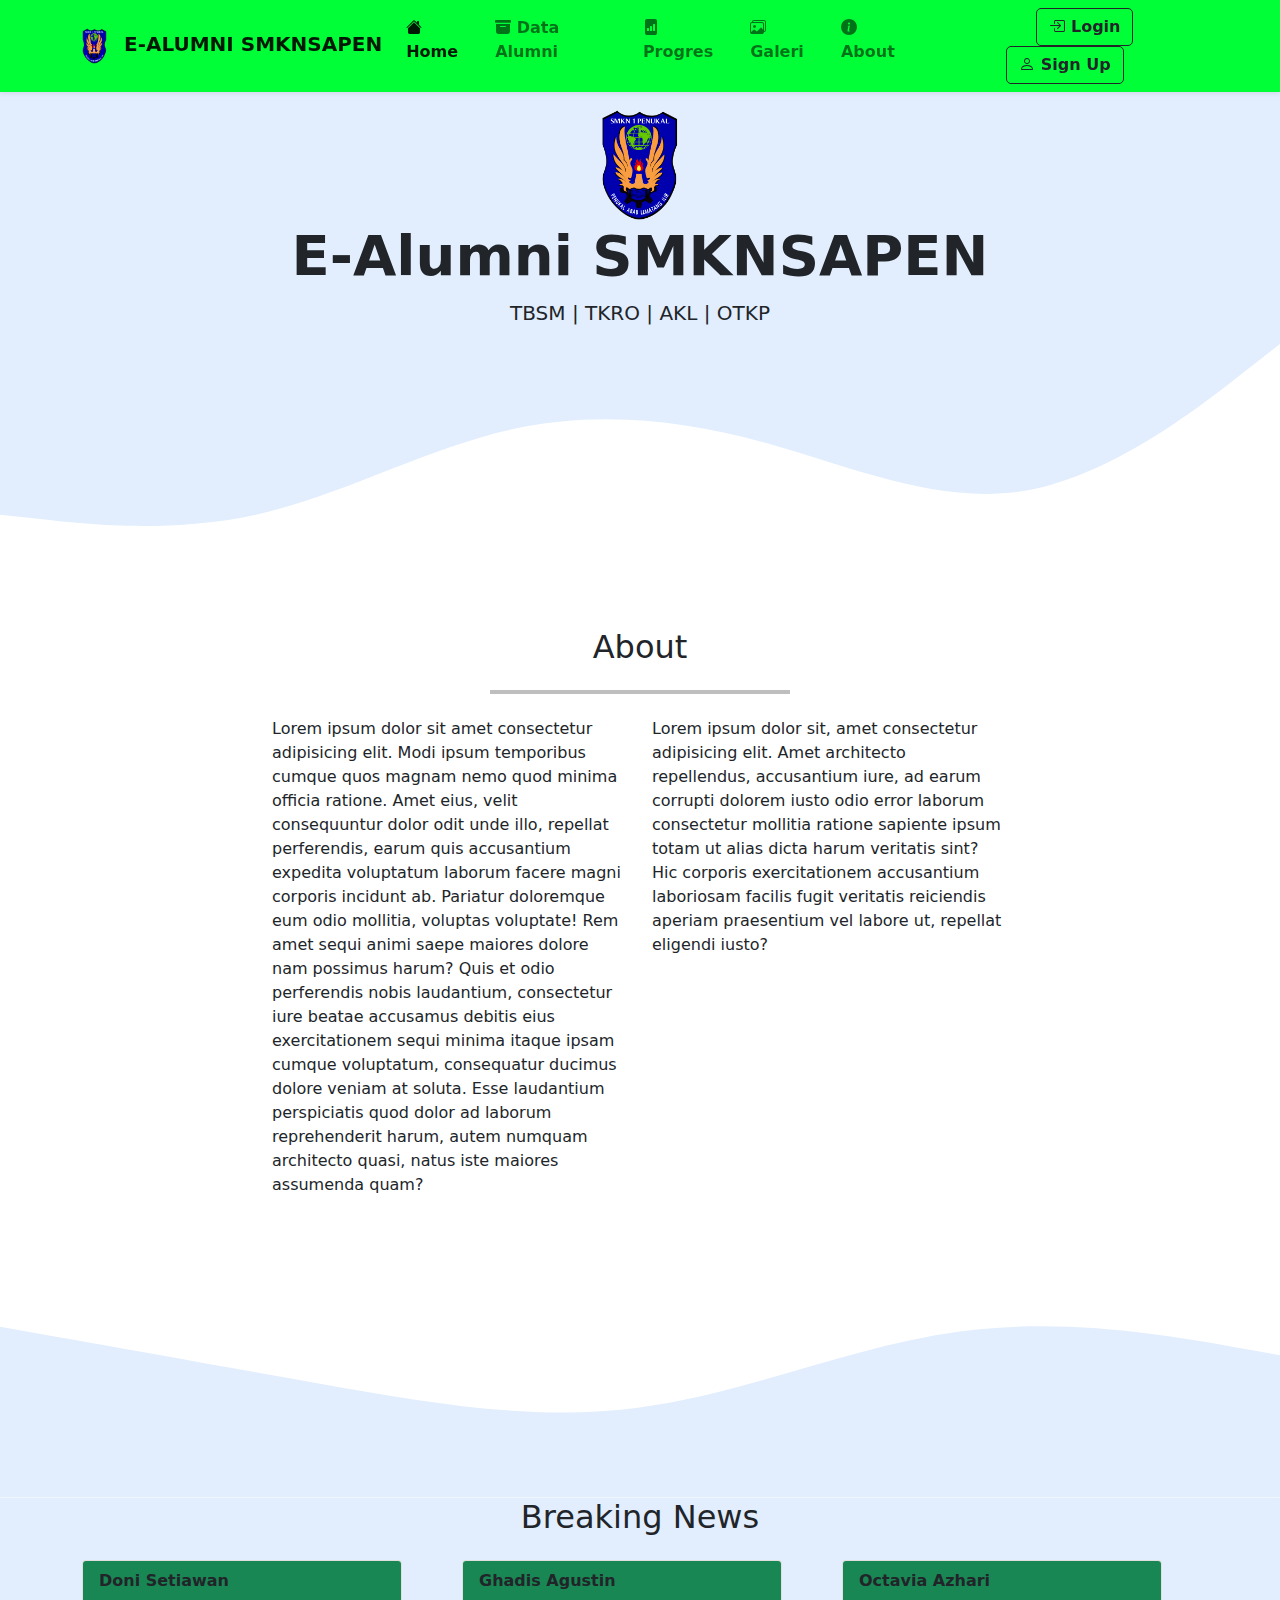
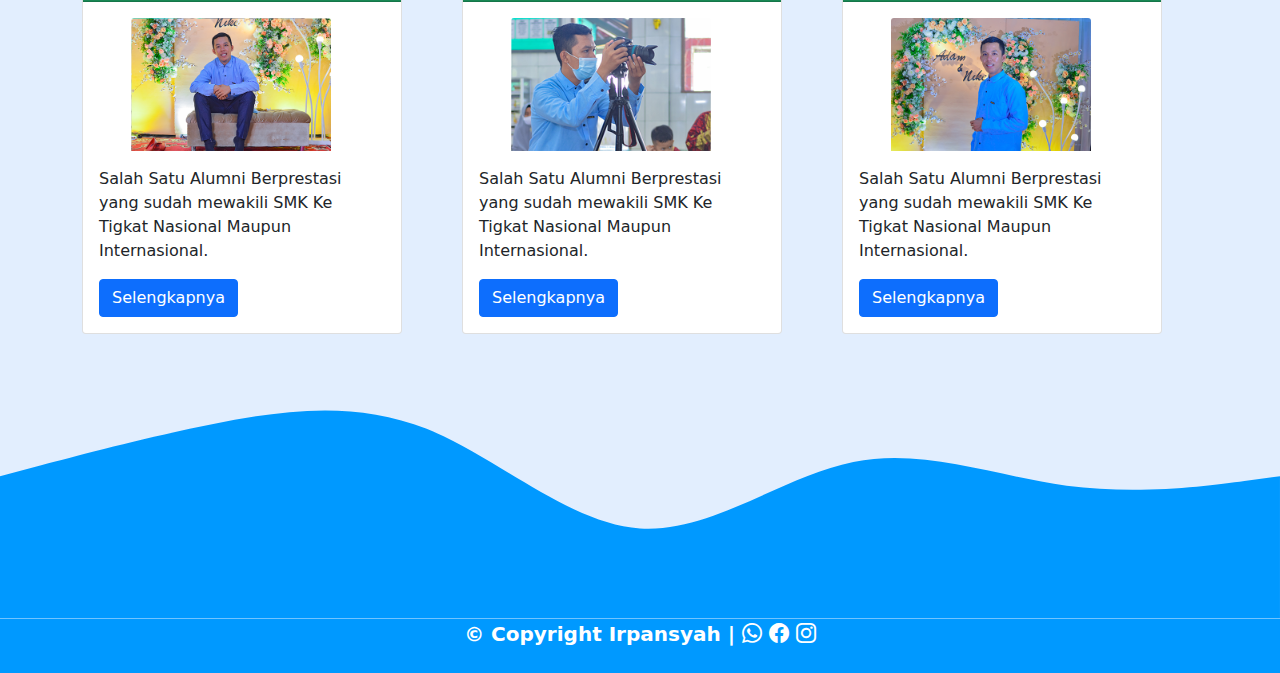
<file: index.html>
<!DOCTYPE html>
<html lang="en">
  <head>
    <!-- Required meta tags -->
    <meta charset="utf-8" />
    <meta name="viewport" content="width=device-width, initial-scale=1" />

    <!-- Bootstrap CSS -->
    <!-- <link href="https://cdn.jsdelivr.net/npm/bootstrap@5.0.2/dist/css/bootstrap.min.css" rel="stylesheet" integrity="sha384-EVSTQN3/azprG1Anm3QDgpJLIm9Nao0Yz1ztcQTwFspd3yD65VohhpuuCOmLASjC" crossorigin="anonymous" /> -->

    <!-- My CSS dan Favicon -->
    <link rel="shortcut icon" href="favicon.ico" />
    <link rel="stylesheet" href="css/style.css" />
    <!-- Akhir My CSS -->

    <!-- My Boostrap -->
    <link
      rel="stylesheet"
      href="https://cdn.jsdelivr.net/npm/bootstrap-icons@1.5.0/font/bootstrap-icons.css"
    />
    <link rel="stylesheet" href="css/bootstrap.min.css" />
    <!-- Akhir My Bootstrap -->
    <title>E-Alumni SMK Negeri 1 Penukal</title>
  </head>
  <body>
    <!-- Navbar -->
    <nav
      class="navbar navbar-expand-lg navbar-light fixed-top shadow-sm"
      style="background-color: rgb(0, 255, 55)"
    >
      <div class="container">
        <a class="navbar-brand fw-bold" href="#"> <img src="img/nav.png" /> E-ALUMNI SMKNSAPEN </a>
        <button
          class="navbar-toggler"
          type="button"
          data-bs-toggle="collapse"
          data-bs-target="#navbarNav"
          aria-controls="navbarNav"
          aria-expanded="false"
          aria-label="Toggle navigation"
        >
          <span class="navbar-toggler-icon"></span>
        </button>
        <div class="collapse navbar-collapse" id="navbarNav">
          <ul class="navbar-nav ms-auto">
            <li class="nav-item">
              <a class="nav-link active" aria-current="page" href="#"
                ><i class="bi bi-house-fill"></i> Home</a
              >
            </li>
            <li class="nav-item">
              <a class="nav-link" href="data_alumni.html"
                ><i class="bi bi-archive-fill"></i> Data Alumni</a
              >
            </li>
            <li class="nav-item">
              <a class="nav-link" href="progres.html"
                ><i class="bi bi-file-bar-graph-fill"></i> Progres</a
              >
            </li>
            <li class="nav-item">
              <a class="nav-link" href="galery.html"><i class="bi bi-images"></i> Galeri</a>
            </li>
            <li class="nav-item">
              <a class="nav-link" href="#"><i class="bi bi-info-circle-fill"></i> About</a>
            </li>
            <li class="nav-item text-center">
              <a href="#" class="btn btn-outline-dark fw-bold ms-5"
                ><i class="bi bi-box-arrow-in-right"></i> Login</a
              >
              <a href="#" class="btn btn-outline-dark fw-bold ms-2"
                ><i class="bi bi-person"></i> Sign Up</a
              >
            </li>
          </ul>
        </div>
      </div>
    </nav>
    <!-- Akhir Navbar -->

    <!-- Jumbotron -->

    <section class="jumbotron text-center">
      <img src="img/nav.png" alt="E-Alumni" width="80px" class="thumnail" />
      <h1 class="display-4 fw-bold">E-Alumni SMKNSAPEN</h1>
      <p class="lead"><strong>TBSM | TKRO | AKL | OTKP</strong></p>
      <svg xmlns="http://www.w3.org/2000/svg" viewBox="0 0 1440 320">
        <path
          fill="#ffffff"
          fill-opacity="1"
          d="M0,192L48,197.3C96,203,192,213,288,192C384,171,480,117,576,96C672,75,768,85,864,112C960,139,1056,181,1152,165.3C1248,149,1344,75,1392,37.3L1440,0L1440,320L1392,320C1344,320,1248,320,1152,320C1056,320,960,320,864,320C768,320,672,320,576,320C480,320,384,320,288,320C192,320,96,320,48,320L0,320Z"
        ></path>
      </svg>
    </section>

    <!-- Akhir Jumbotron -->

    <!-- About -->
    <section class="about">
      <div class="container">
        <div class="row justify-content-center">
          <div class="col-md-12 text-center">
            <h2>About</h2>
            <hr />
          </div>
        </div>
        <div class="row justify-content-center">
          <div class="col-md-4">
            <p>
              Lorem ipsum dolor sit amet consectetur adipisicing elit. Modi ipsum temporibus cumque
              quos magnam nemo quod minima officia ratione. Amet eius, velit consequuntur dolor odit
              unde illo, repellat perferendis, earum quis accusantium expedita voluptatum laborum
              facere magni corporis incidunt ab. Pariatur doloremque eum odio mollitia, voluptas
              voluptate! Rem amet sequi animi saepe maiores dolore nam possimus harum? Quis et odio
              perferendis nobis laudantium, consectetur iure beatae accusamus debitis eius
              exercitationem sequi minima itaque ipsam cumque voluptatum, consequatur ducimus dolore
              veniam at soluta. Esse laudantium perspiciatis quod dolor ad laborum reprehenderit
              harum, autem numquam architecto quasi, natus iste maiores assumenda quam?
            </p>
          </div>
          <div class="col-md-4">
            <p>
              Lorem ipsum dolor sit, amet consectetur adipisicing elit. Amet architecto repellendus,
              accusantium iure, ad earum corrupti dolorem iusto odio error laborum consectetur
              mollitia ratione sapiente ipsum totam ut alias dicta harum veritatis sint? Hic
              corporis exercitationem accusantium laboriosam facilis fugit veritatis reiciendis
              aperiam praesentium vel labore ut, repellat eligendi iusto?
            </p>
          </div>
        </div>
      </div>
      <svg xmlns="http://www.w3.org/2000/svg" viewBox="0 0 1440 320">
        <path
          fill="#e2eefe"
          fill-opacity="1"
          d="M0,128L60,138.7C120,149,240,171,360,192C480,213,600,235,720,218.7C840,203,960,149,1080,133.3C1200,117,1320,139,1380,149.3L1440,160L1440,320L1380,320C1320,320,1200,320,1080,320C960,320,840,320,720,320C600,320,480,320,360,320C240,320,120,320,60,320L0,320Z"
        ></path>
      </svg>
    </section>
    <!-- Akhir About -->

    <!-- Breaking News -->
    <section class="galeri">
      <div class="container">
        <div class="row">
          <div class="col-12">
            <h2 class="text-center">Breaking News</h2>
          </div>
        </div>
        <div class="row justify-content-center">
          <div class="col-md-4">
            <div class="card mt-3" style="width: 20rem">
              <div class="card-header fw-bold bg-success mb-3">Doni Setiawan</div>
              <img src="img/portfolio/3.png" class="card-img-top ms-5" alt="..." />
              <div class="card-body">
                <p class="card-text">
                  Salah Satu Alumni Berprestasi yang sudah mewakili SMK Ke Tigkat Nasional Maupun
                  Internasional.
                </p>
                <a href="#" class="btn btn-primary">Selengkapnya</a>
              </div>
            </div>
          </div>
          <div class="col-md-4">
            <div class="card mt-3" style="width: 20rem">
              <div class="card-header fw-bold bg-success mb-3">Ghadis Agustin</div>
              <img src="img/portfolio/2.png" class="card-img-top ms-5" alt="..." />
              <div class="card-body">
                <p class="card-text">
                  Salah Satu Alumni Berprestasi yang sudah mewakili SMK Ke Tigkat Nasional Maupun
                  Internasional.
                </p>
                <a href="#" class="btn btn-primary">Selengkapnya</a>
              </div>
            </div>
          </div>

          <div class="col-md-4">
            <div class="card mt-3" style="width: 20rem">
              <div class="card-header fw-bold bg-success mb-3">Octavia Azhari</div>
              <img src="img/portfolio/1.png" class="card-img-top ms-5" alt="..." />
              <div class="card-body">
                <p class="card-text">
                  Salah Satu Alumni Berprestasi yang sudah mewakili SMK Ke Tigkat Nasional Maupun
                  Internasional.
                </p>
                <a href="#" class="btn btn-primary">Selengkapnya</a>
              </div>
            </div>
          </div>
        </div>
      </div>
      <svg xmlns="http://www.w3.org/2000/svg" viewBox="0 0 1440 320">
        <path
          fill="#0099ff"
          fill-opacity="1"
          d="M0,160L40,149.3C80,139,160,117,240,101.3C320,85,400,75,480,106.7C560,139,640,213,720,218.7C800,224,880,160,960,144C1040,128,1120,160,1200,170.7C1280,181,1360,171,1400,165.3L1440,160L1440,320L1400,320C1360,320,1280,320,1200,320C1120,320,1040,320,960,320C880,320,800,320,720,320C640,320,560,320,480,320C400,320,320,320,240,320C160,320,80,320,40,320L0,320Z"
        ></path>
      </svg>
    </section>
    <!-- Akhir Breaking News-->

    <!-- Footer -->
    <footer class="pb-2 text-white fw-bold text-center">
      <p class="fs-5">
        &copy; Copyright Irpansyah |
        <a href="https://api.whatsapp.com/send?phone=6282376227823&text=Halo,%20kak%20Irpansyah"><i class="bi bi-whatsapp text-white"></i></a>
        <a href="#"><i class="bi bi-facebook text-white"></i></a>
        <a href="#"><i class="bi bi-instagram text-white"></i></a>
      </p>
    </footer>
    <!-- Akhir Footer -->

    <!-- Option 1: Bootstrap Bundle with Popper -->
    <!-- <script src="https://cdn.jsdelivr.net/npm/bootstrap@5.0.2/dist/js/bootstrap.bundle.min.js" integrity="sha384-MrcW6ZMFYlzcLA8Nl+NtUVF0sA7MsXsP1UyJoMp4YLEuNSfAP+JcXn/tWtIaxVXM" crossorigin="anonymous"></script> -->

    <!-- My Jquery -->
    <script src="js/bootstrap.bundle.min.js"></script>
    <!-- Akhir My Jquery -->
    <!-- Option 2: Separate Popper and Bootstrap JS -->
    <!--
    <script src="https://cdn.jsdelivr.net/npm/@popperjs/core@2.9.2/dist/umd/popper.min.js" integrity="sha384-IQsoLXl5PILFhosVNubq5LC7Qb9DXgDA9i+tQ8Zj3iwWAwPtgFTxbJ8NT4GN1R8p" crossorigin="anonymous"></script>
    <script src="https://cdn.jsdelivr.net/npm/bootstrap@5.0.2/dist/js/bootstrap.min.js" integrity="sha384-cVKIPhGWiC2Al4u+LWgxfKTRIcfu0JTxR+EQDz/bgldoEyl4H0zUF0QKbrJ0EcQF" crossorigin="anonymous"></script>
    -->
  </body>
</html>
</file>
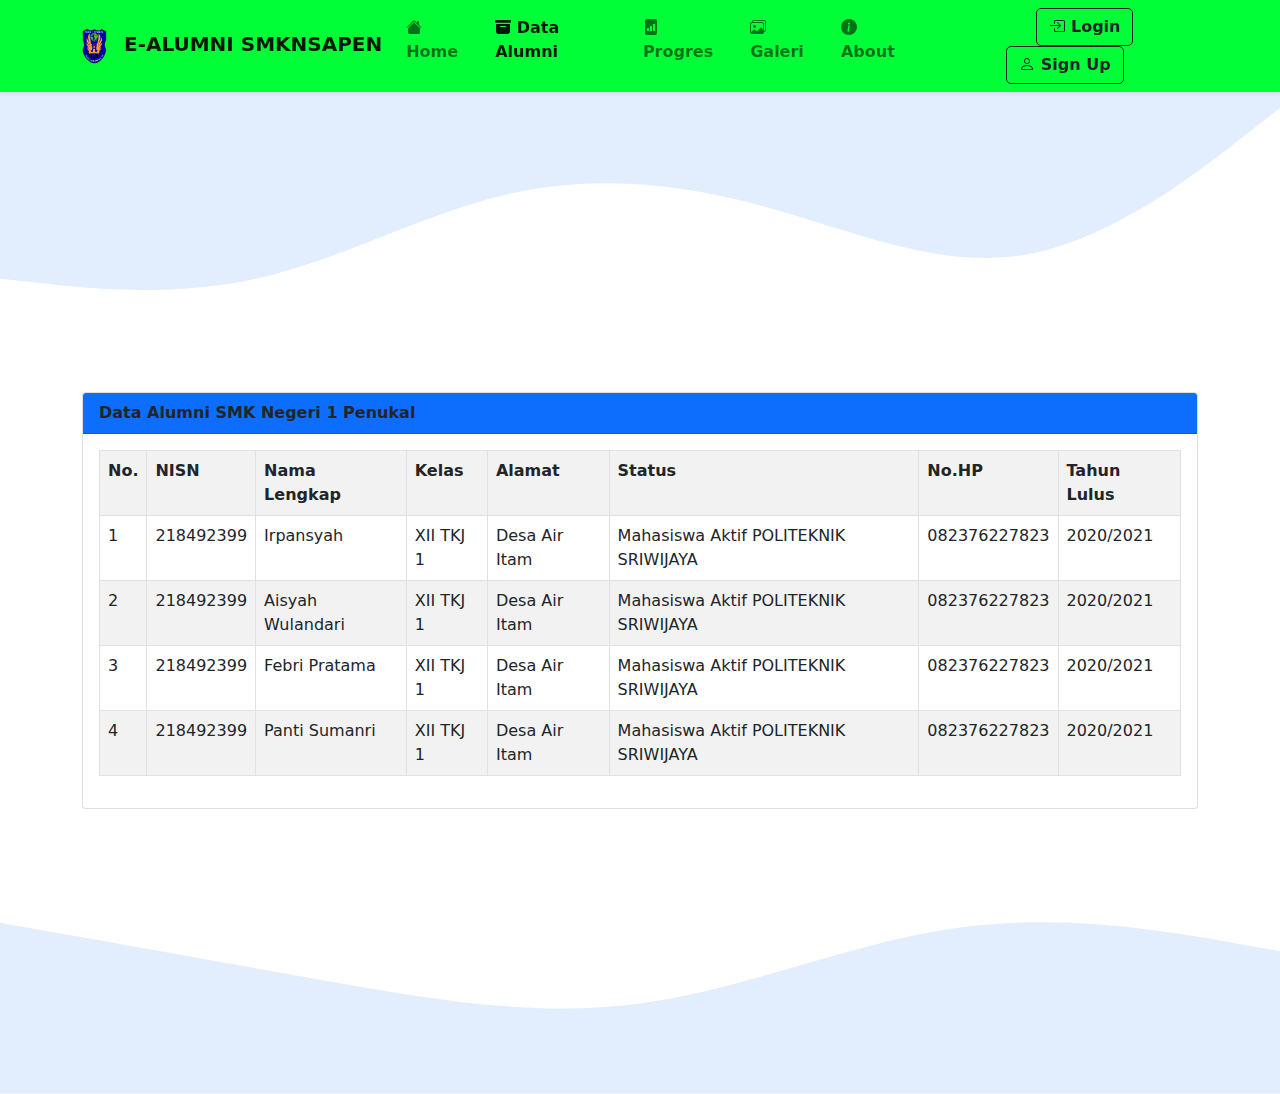
<file: data_alumni.html>
<!DOCTYPE html>
<html lang="en">
  <head>
    <!-- Required meta tags -->
    <meta charset="utf-8" />
    <meta name="viewport" content="width=device-width, initial-scale=1" />

    <!-- Bootstrap CSS -->
    <!-- <link href="https://cdn.jsdelivr.net/npm/bootstrap@5.0.2/dist/css/bootstrap.min.css" rel="stylesheet" integrity="sha384-EVSTQN3/azprG1Anm3QDgpJLIm9Nao0Yz1ztcQTwFspd3yD65VohhpuuCOmLASjC" crossorigin="anonymous" /> -->

    <!-- My CSS dan Favicon -->
    <link rel="shortcut icon" href="favicon.ico">
    <link rel="stylesheet" href="css/style.css" />
    <!-- Akhir My CSS -->

    <!-- My Boostrap -->
    <link rel="stylesheet" href="https://cdn.jsdelivr.net/npm/bootstrap-icons@1.5.0/font/bootstrap-icons.css">
    <link rel="stylesheet" href="css/bootstrap.min.css" />
    <!-- Akhir My Bootstrap -->
    <title>E-Alumni SMK Negeri 1 Penukal</title>
  </head>
  <body>
    <!-- Navbar -->
    <nav class="navbar navbar-expand-lg navbar-light fixed-top shadow-sm" style="background-color: rgb(0, 255, 55)">
      <div class="container relative">
        <a class="navbar-brand fw-bold" href="#"> <img src="img/nav.png" /> E-ALUMNI SMKNSAPEN </a>
        <button class="navbar-toggler" type="button" data-bs-toggle="collapse" data-bs-target="#navbarNav" aria-controls="navbarNav" aria-expanded="false" aria-label="Toggle navigation">
          <span class="navbar-toggler-icon"></span>
        </button>
        <div class="collapse navbar-collapse" id="navbarNav">
          <ul class="navbar-nav ms-auto">
            <li class="nav-item">
              <a class="nav-link" aria-current="page" href="index.html"><i class="bi bi-house-fill"></i>  Home</a>
            </li>
            <li class="nav-item">
              <a class="nav-link active" href="data_alumni.html"><i class="bi bi-archive-fill"></i>    Data Alumni</a>
            </li>
            <li class="nav-item">
              <a class="nav-link" href="progres.html"><i class="bi bi-file-bar-graph-fill"></i>  Progres</a>
            </li>
            <li class="nav-item">
              <a class="nav-link" href="galery.html"><i class="bi bi-images"></i>    Galeri</a>
            </li>
            <li class="nav-item">
              <a class="nav-link" href="#"><i class="bi bi-info-circle-fill"></i>   About</a>
            </li>
            <li class="nav-item text-center">
              <a href="#" class="btn btn-outline-dark fw-bold ms-5"><i class="bi bi-box-arrow-in-right"></i>   Login</a>
              <a href="#" class="btn btn-outline-dark fw-bold ms-2"><i class="bi bi-person"></i>  Sign Up</a>
            </li>
        </div>
      </div>
    </nav>
    <!-- Akhir Navbar -->

    <!-- Jumbotron -->

    <section class="jumbotron text-center">
       <!-- <img src="img/nav.png" alt="E-Alumni" width="80px" class="thumnail"> 
          <h1 class="display-4 fw-bold">E-Alumni SMKNSAPEN</h1>
      <p class="lead">TKJ | TBSM | TKRO | AKL | OTKP</p> -->
      <svg xmlns="http://www.w3.org/2000/svg" viewBox="0 0 1440 320"><path fill="#ffffff" fill-opacity="1" d="M0,192L48,197.3C96,203,192,213,288,192C384,171,480,117,576,96C672,75,768,85,864,112C960,139,1056,181,1152,165.3C1248,149,1344,75,1392,37.3L1440,0L1440,320L1392,320C1344,320,1248,320,1152,320C1056,320,960,320,864,320C768,320,672,320,576,320C480,320,384,320,288,320C192,320,96,320,48,320L0,320Z"></path></svg>
    </section>
    
    <!-- Akhir Jumbotron -->

    <!-- Table -->
    <section class="data_alumni">
      <div class="container">
       <div class="card">
          <div class="card-header bg-primary fw-bold">
            Data Alumni SMK Negeri 1 Penukal
         </div>
         <div class="card-body table-responsive-md">
         <table class="table table-bordered table-striped table-hover table-responsive-md">
           <tr>
             <th>No.</th>
             <th>NISN</th>
             <th>Nama Lengkap</th>
             <th>Kelas</th>
             <th>Alamat</th>
             <th>Status</th>
             <th>No.HP</th>
             <th>Tahun Lulus</th>
           </tr>
           <tr>
             <td>1</td>
             <td>218492399</td>
             <td>Irpansyah</td>
             <td>XII TKJ 1</td>
             <td>Desa Air Itam</td>
             <td>Mahasiswa Aktif POLITEKNIK SRIWIJAYA</td>
             <td>082376227823</td>
             <td>2020/2021</td>
           </tr>
           <tr>
            <td>2</td>
            <td>218492399</td>
            <td>Aisyah Wulandari</td>
            <td>XII TKJ 1</td>
            <td>Desa Air Itam</td>
            <td>Mahasiswa Aktif POLITEKNIK SRIWIJAYA</td>
            <td>082376227823</td>
            <td>2020/2021</td>
          </tr>
          <tr>
            <td>3</td>
            <td>218492399</td>
            <td>Febri Pratama</td>
            <td>XII TKJ 1</td>
            <td>Desa Air Itam</td>
            <td>Mahasiswa Aktif POLITEKNIK SRIWIJAYA</td>
            <td>082376227823</td>
            <td>2020/2021</td>
          </tr>
          <tr>
            <td>4</td>
            <td>218492399</td>
            <td>Panti Sumanri</td>
            <td>XII TKJ 1</td>
            <td>Desa Air Itam</td>
            <td>Mahasiswa Aktif POLITEKNIK SRIWIJAYA</td>
            <td>082376227823</td>
            <td>2020/2021</td>
          </tr>
         </table>
         </div>
     </div>
    </div>
  </section>
       
    <!-- Akhir About -->

    <!-- Breaking News -->
     <svg xmlns="http://www.w3.org/2000/svg" viewBox="0 0 1440 320"><path fill="#e2eefe" fill-opacity="1" d="M0,128L60,138.7C120,149,240,171,360,192C480,213,600,235,720,218.7C840,203,960,149,1080,133.3C1200,117,1320,139,1380,149.3L1440,160L1440,320L1380,320C1320,320,1200,320,1080,320C960,320,840,320,720,320C600,320,480,320,360,320C240,320,120,320,60,320L0,320Z"></path></svg>
        <!-- <section class="galeri">
          <div class="container">
            <h2 class="text-center">Breaking News</h2>
            <div class="row justify-content-center">
              <div class="card me-3 mt-4" style="width: 20rem;">
                <div class="card-header fw-bold bg-success  mb-3">
                  Doni Setiawan
                </div>
                <img src="img/portfolio/3.png" class="card-img-top ms-5" alt="...">
                <div class="card-body">
                  <p class="card-text">Salah Satu Alumni Berprestasi yang sudah mewakili SMK Ke Tigkat Nasional Maupun Internasional.</p>
                  <a href="#" class="btn btn-primary">Selengkapnya</a>
                </div>
              </div>
              <div class="card me-3 mt-4" style="width: 20rem;">
                <div class="card-header fw-bold bg-success mb-3">
                  Ghadis Agustin
                </div>
                <img src="img/portfolio/2.png" class="card-img-top ms-5" alt="...">
                <div class="card-body">
                  <p class="card-text">Salah Satu Alumni Berprestasi yang sudah mewakili SMK Ke Tigkat Nasional Maupun Internasional.</p>
                  <a href="#" class="btn btn-primary">Selengkapnya</a>
                </div>
              </div>
              <div class="card mt-4" style="width: 20rem;">
                <div class="card-header fw-bold bg-success mb-3">
                  Octavia Azhari
                </div>
                <img src="img/portfolio/1.png" class="card-img-top ms-5" alt="...">
                <div class="card-body">
                  <p class="card-text">Salah Satu Alumni Berprestasi yang sudah mewakili SMK Ke Tigkat Nasional Maupun Internasional.</p>
                  <a href="#" class="btn btn-primary">Selengkapnya</a>
                </div>
              </div>
            </div>
          </div>
        </section> -->
    <!-- Akhir Breaking News-->



    <!-- Option 1: Bootstrap Bundle with Popper -->
    <!-- <script src="https://cdn.jsdelivr.net/npm/bootstrap@5.0.2/dist/js/bootstrap.bundle.min.js" integrity="sha384-MrcW6ZMFYlzcLA8Nl+NtUVF0sA7MsXsP1UyJoMp4YLEuNSfAP+JcXn/tWtIaxVXM" crossorigin="anonymous"></script> -->

    <!-- My Jquery -->
    <script src="js/bootstrap.bundle.min.js"></script>
    <!-- Akhir My Jquery -->
    <!-- Option 2: Separate Popper and Bootstrap JS -->
    <!--
    <script src="https://cdn.jsdelivr.net/npm/@popperjs/core@2.9.2/dist/umd/popper.min.js" integrity="sha384-IQsoLXl5PILFhosVNubq5LC7Qb9DXgDA9i+tQ8Zj3iwWAwPtgFTxbJ8NT4GN1R8p" crossorigin="anonymous"></script>
    <script src="https://cdn.jsdelivr.net/npm/bootstrap@5.0.2/dist/js/bootstrap.min.js" integrity="sha384-cVKIPhGWiC2Al4u+LWgxfKTRIcfu0JTxR+EQDz/bgldoEyl4H0zUF0QKbrJ0EcQF" crossorigin="anonymous"></script>
    -->
  </body>
</html>
</file>
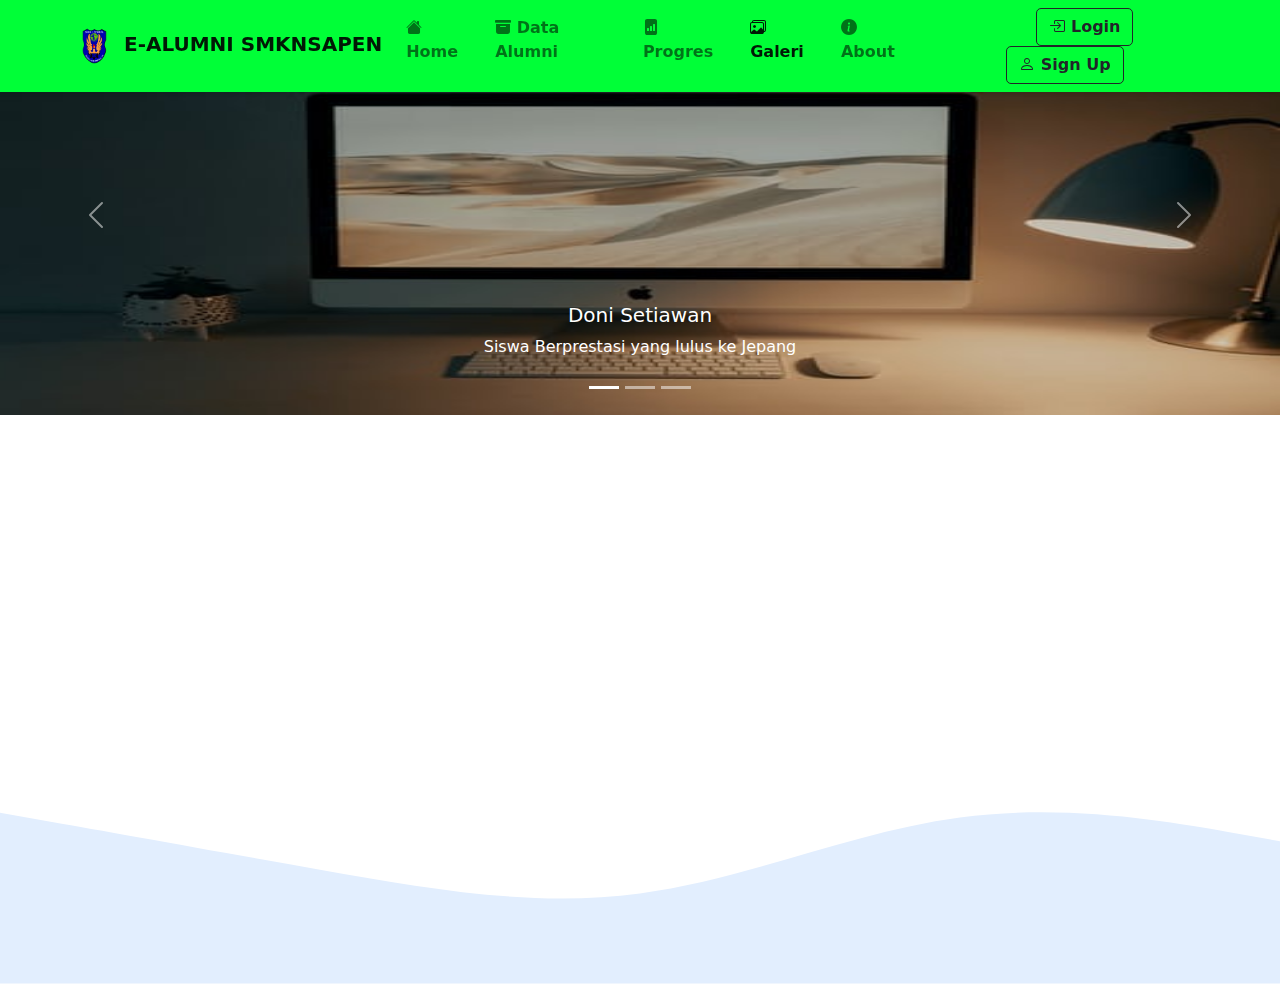
<file: galery.html>
<!DOCTYPE html>
<html lang="en">
  <head>
    <!-- Required meta tags -->
    <meta charset="utf-8" />
    <meta name="viewport" content="width=device-width, initial-scale=1" />

    <!-- Bootstrap CSS -->
    <!-- <link href="https://cdn.jsdelivr.net/npm/bootstrap@5.0.2/dist/css/bootstrap.min.css" rel="stylesheet" integrity="sha384-EVSTQN3/azprG1Anm3QDgpJLIm9Nao0Yz1ztcQTwFspd3yD65VohhpuuCOmLASjC" crossorigin="anonymous" /> -->

    <!-- My CSS dan Favicon-->
    <link rel="shortcut icon" href="favicon.ico">
    <link rel="stylesheet" href="css/style.css" />
    <!-- Akhir My CSS -->

    <!-- My Boostrap -->
    <link rel="stylesheet" href="https://cdn.jsdelivr.net/npm/bootstrap-icons@1.5.0/font/bootstrap-icons.css">
    <link rel="stylesheet" href="css/bootstrap.min.css" />
    <!-- Akhir My Bootstrap -->
    <title>E-Alumni SMK Negeri 1 Penukal</title>
  </head>
  <body>
    <!-- Navbar -->
    <nav class="navbar navbar-expand-lg navbar-light fixed-top shadow-sm" style="background-color: rgb(0, 255, 55)">
      <div class="container relative">
        <a class="navbar-brand fw-bold" href="#"> <img src="img/nav.png" /> E-ALUMNI SMKNSAPEN </a>
        <button class="navbar-toggler" type="button" data-bs-toggle="collapse" data-bs-target="#navbarNav" aria-controls="navbarNav" aria-expanded="false" aria-label="Toggle navigation">
          <span class="navbar-toggler-icon"></span>
        </button>
        <div class="collapse navbar-collapse" id="navbarNav">
          <ul class="navbar-nav ms-auto">
            <li class="nav-item">
              <a class="nav-link" aria-current="page" href="index.html"><i class="bi bi-house-fill"></i>  Home</a>
            </li>
            <li class="nav-item">
              <a class="nav-link" href="data_alumni.html"><i class="bi bi-archive-fill"></i>    Data Alumni</a>
            </li>
            <li class="nav-item">
              <a class="nav-link" href="progres.html"><i class="bi bi-file-bar-graph-fill"></i>  Progres</a>
            </li>
            <li class="nav-item">
              <a class="nav-link active" href="galery.html"><i class="bi bi-images"></i>    Galeri</a>
            </li>
            <li class="nav-item">
              <a class="nav-link" href="#"><i class="bi bi-info-circle-fill"></i>   About</a>
            </li>
            <li class="nav-item text-center">
              <a href="#" class="btn btn-outline-dark fw-bold ms-5"><i class="bi bi-box-arrow-in-right"></i>   Login</a>
              <a href="#" class="btn btn-outline-dark fw-bold ms-2"><i class="bi bi-person"></i>  Sign Up</a>
            </li>
        </div>
      </div>
    </nav>
    <!-- Akhir Navbar -->

    <!-- Jumbotron -->

    <section class="text-center" id="slide">
      <div id="carouselExampleCaptions" class="carousel slide" data-bs-ride="carousel">
        <div class="carousel-indicators">
          <button type="button" data-bs-target="#carouselExampleCaptions" data-bs-slide-to="0" class="active" aria-current="true" aria-label="Slide 1"></button>
          <button type="button" data-bs-target="#carouselExampleCaptions" data-bs-slide-to="1" aria-label="Slide 2"></button>
          <button type="button" data-bs-target="#carouselExampleCaptions" data-bs-slide-to="2" aria-label="Slide 3"></button>
        </div>
        <div class="carousel-inner">
          <div class="carousel-item active">
            <img src="img/komputer.jpg" class="d-block w-100" alt="1">
            <div class="carousel-caption d-none d-md-block">
              <h5>Doni Setiawan</h5>
              <p>Siswa Berprestasi yang lulus ke Jepang</p>
            </div>
          </div>
          <div class="carousel-item">
            <img src="img/nav.png" class="d-block w-100" alt="...">
            <div class="carousel-caption d-none d-md-block">
              <h5>Andin Andira</h5>
              <p>Siswi Bertalenta sudah banyak mengikuti berbagai macam lomba hingga ke Nasional</p>
            </div>
          </div>
          <div class="carousel-item">
            <img src="img/smk.png" class="d-block w-100" alt="...">
            <div class="carousel-caption d-none d-md-block">
              <h5>Alam Putra Negara</h5>
              <p>Siswa Teknik Komputer yang bisa bikin Website Responsive</p>
            </div>
          </div>
        </div>
        <button class="carousel-control-prev" type="button" data-bs-target="#carouselExampleCaptions" data-bs-slide="prev">
          <span class="carousel-control-prev-icon" aria-hidden="true"></span>
          <span class="visually-hidden">Previous</span>
        </button>
        <button class="carousel-control-next" type="button" data-bs-target="#carouselExampleCaptions" data-bs-slide="next">
          <span class="carousel-control-next-icon" aria-hidden="true"></span>
          <span class="visually-hidden">Next</span>
        </button>
      </div>
      <svg xmlns="http://www.w3.org/2000/svg" viewBox="0 0 1440 320"><path fill="#ffffff" fill-opacity="1" d="M0,192L48,197.3C96,203,192,213,288,192C384,171,480,117,576,96C672,75,768,85,864,112C960,139,1056,181,1152,165.3C1248,149,1344,75,1392,37.3L1440,0L1440,320L1392,320C1344,320,1248,320,1152,320C1056,320,960,320,864,320C768,320,672,320,576,320C480,320,384,320,288,320C192,320,96,320,48,320L0,320Z"></path></svg>
    </section>
    
    <!-- Akhir Jumbotron -->

    <!-- About -->
        <section class="about">
        
        </section>
    <!-- Akhir About -->

    <!-- Breaking News -->
    <svg xmlns="http://www.w3.org/2000/svg" viewBox="0 0 1440 320"><path fill="#e2eefe" fill-opacity="1" d="M0,128L60,138.7C120,149,240,171,360,192C480,213,600,235,720,218.7C840,203,960,149,1080,133.3C1200,117,1320,139,1380,149.3L1440,160L1440,320L1380,320C1320,320,1200,320,1080,320C960,320,840,320,720,320C600,320,480,320,360,320C240,320,120,320,60,320L0,320Z"></path></svg>
        



    <!-- Option 1: Bootstrap Bundle with Popper -->
    <!-- <script src="https://cdn.jsdelivr.net/npm/bootstrap@5.0.2/dist/js/bootstrap.bundle.min.js" integrity="sha384-MrcW6ZMFYlzcLA8Nl+NtUVF0sA7MsXsP1UyJoMp4YLEuNSfAP+JcXn/tWtIaxVXM" crossorigin="anonymous"></script> -->

    <!-- My Jquery -->
    <script src="js/bootstrap.bundle.min.js"></script>
    <!-- Akhir My Jquery -->
    <!-- Option 2: Separate Popper and Bootstrap JS -->
    <!--
    <script src="https://cdn.jsdelivr.net/npm/@popperjs/core@2.9.2/dist/umd/popper.min.js" integrity="sha384-IQsoLXl5PILFhosVNubq5LC7Qb9DXgDA9i+tQ8Zj3iwWAwPtgFTxbJ8NT4GN1R8p" crossorigin="anonymous"></script>
    <script src="https://cdn.jsdelivr.net/npm/bootstrap@5.0.2/dist/js/bootstrap.min.js" integrity="sha384-cVKIPhGWiC2Al4u+LWgxfKTRIcfu0JTxR+EQDz/bgldoEyl4H0zUF0QKbrJ0EcQF" crossorigin="anonymous"></script>
    -->
  </body>
</html>
</file>
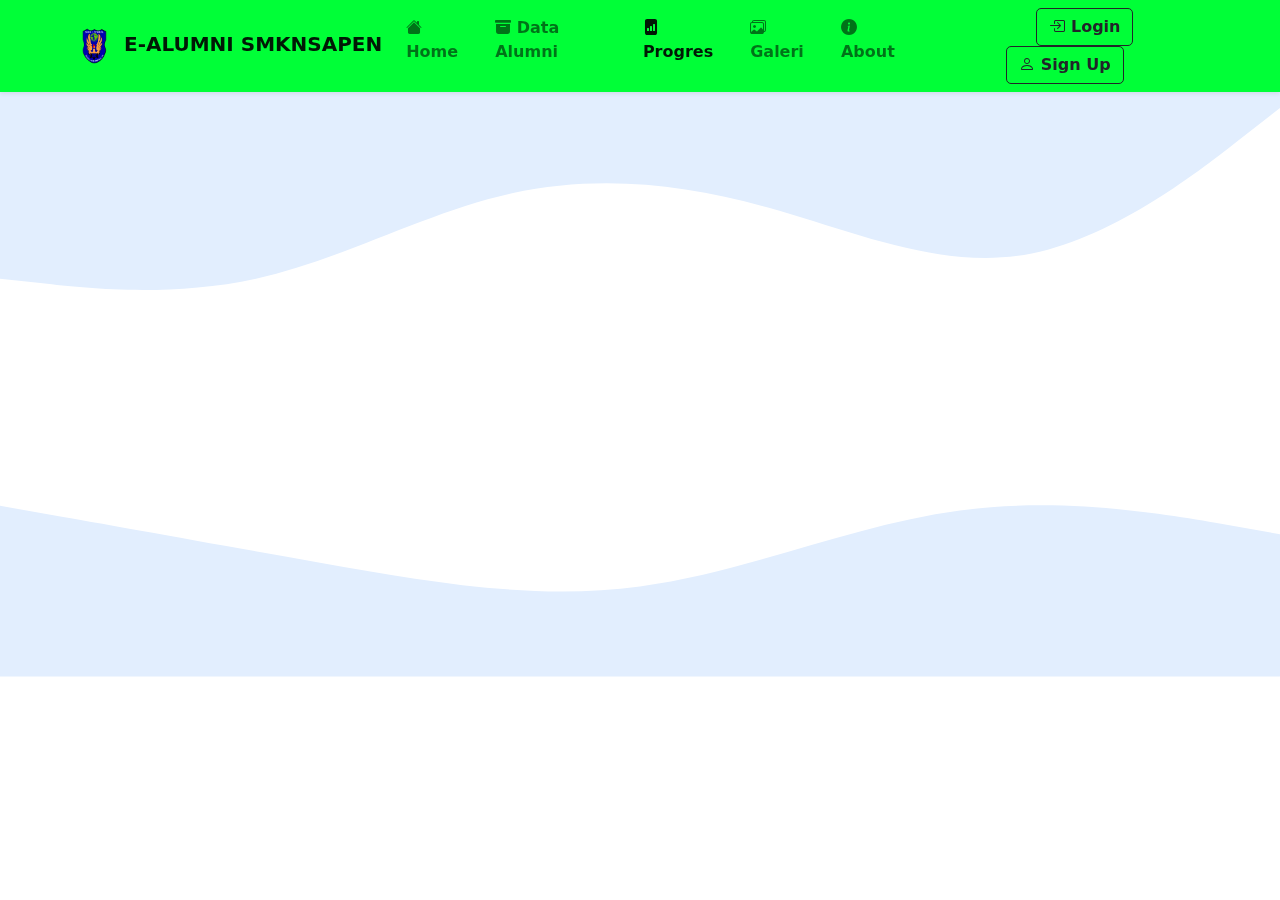
<file: progres.html>
<!DOCTYPE html>
<html lang="en">
  <head>
    <!-- Required meta tags -->
    <meta charset="utf-8" />
    <meta name="viewport" content="width=device-width, initial-scale=1" />

    <!-- Bootstrap CSS -->
    <!-- <link href="https://cdn.jsdelivr.net/npm/bootstrap@5.0.2/dist/css/bootstrap.min.css" rel="stylesheet" integrity="sha384-EVSTQN3/azprG1Anm3QDgpJLIm9Nao0Yz1ztcQTwFspd3yD65VohhpuuCOmLASjC" crossorigin="anonymous" /> -->

    <!-- My CSS dan Favicon-->
    <link rel="shortcut icon" href="favicon.ico" />
    <link rel="stylesheet" href="css/style.css" />
    <!-- Akhir My CSS -->

    <!-- My Boostrap -->
    <link
      rel="stylesheet"
      href="https://cdn.jsdelivr.net/npm/bootstrap-icons@1.5.0/font/bootstrap-icons.css"
    />
    <link rel="stylesheet" href="css/bootstrap.min.css" />
    <!-- Akhir My Bootstrap -->
    <title>E-Alumni SMK Negeri 1 Penukal</title>
  </head>
  <body>
    <!-- Navbar -->
    <nav
      class="navbar navbar-expand-lg navbar-light fixed-top shadow-sm"
      style="background-color: rgb(0, 255, 55)"
    >
      <div class="container">
        <a class="navbar-brand fw-bold" href="#"> <img src="img/nav.png" /> E-ALUMNI SMKNSAPEN </a>
        <button
          class="navbar-toggler"
          type="button"
          data-bs-toggle="collapse"
          data-bs-target="#navbarNav"
          aria-controls="navbarNav"
          aria-expanded="false"
          aria-label="Toggle navigation"
        >
          <span class="navbar-toggler-icon"></span>
        </button>
        <div class="collapse navbar-collapse" id="navbarNav">
          <ul class="navbar-nav ms-auto">
            <li class="nav-item">
              <a class="nav-link" aria-current="page" href="index.html"
                ><i class="bi bi-house-fill"></i> Home</a
              >
            </li>
            <li class="nav-item">
              <a class="nav-link" href="data_alumni.html"
                ><i class="bi bi-archive-fill"></i> Data Alumni</a
              >
            </li>
            <li class="nav-item">
              <a class="nav-link active" href="progres.html"
                ><i class="bi bi-file-bar-graph-fill"></i> Progres</a
              >
            </li>
            <li class="nav-item">
              <a class="nav-link" href="galery.html"><i class="bi bi-images"></i> Galeri</a>
            </li>
            <li class="nav-item">
              <a class="nav-link" href="#"><i class="bi bi-info-circle-fill"></i> About</a>
            </li>
            <li class="nav-item text-center">
              <a href="#" class="btn btn-outline-dark fw-bold ms-5"
                ><i class="bi bi-box-arrow-in-right"></i> Login</a
              >
              <a href="#" class="btn btn-outline-dark fw-bold ms-2"
                ><i class="bi bi-person"></i> Sign Up</a
              >
            </li>
          </ul>
        </div>
      </div>
    </nav>
    <!-- Akhir Navbar -->

    <!-- Jumbotron -->

    <section class="jumbotron text-center">
      <svg xmlns="http://www.w3.org/2000/svg" viewBox="0 0 1440 320">
        <path
          fill="#ffffff"
          fill-opacity="1"
          d="M0,192L48,197.3C96,203,192,213,288,192C384,171,480,117,576,96C672,75,768,85,864,112C960,139,1056,181,1152,165.3C1248,149,1344,75,1392,37.3L1440,0L1440,320L1392,320C1344,320,1248,320,1152,320C1056,320,960,320,864,320C768,320,672,320,576,320C480,320,384,320,288,320C192,320,96,320,48,320L0,320Z"
        ></path>
      </svg>
    </section>

    <!-- Akhir Jumbotron -->

    <!-- About -->
    <section class="about"></section>
    <!-- Akhir About -->

    <!-- Breaking News -->
    <svg xmlns="http://www.w3.org/2000/svg" viewBox="0 0 1440 320">
      <path
        fill="#e2eefe"
        fill-opacity="1"
        d="M0,128L60,138.7C120,149,240,171,360,192C480,213,600,235,720,218.7C840,203,960,149,1080,133.3C1200,117,1320,139,1380,149.3L1440,160L1440,320L1380,320C1320,320,1200,320,1080,320C960,320,840,320,720,320C600,320,480,320,360,320C240,320,120,320,60,320L0,320Z"
      ></path>
    </svg>

    <!-- Akhir Breaking News-->

    <!-- Option 1: Bootstrap Bundle with Popper -->
    <!-- <script src="https://cdn.jsdelivr.net/npm/bootstrap@5.0.2/dist/js/bootstrap.bundle.min.js" integrity="sha384-MrcW6ZMFYlzcLA8Nl+NtUVF0sA7MsXsP1UyJoMp4YLEuNSfAP+JcXn/tWtIaxVXM" crossorigin="anonymous"></script> -->

    <!-- My Jquery -->
    <script src="js/bootstrap.bundle.min.js"></script>
    <!-- Akhir My Jquery -->
    <!-- Option 2: Separate Popper and Bootstrap JS -->
    <!--
    <script src="https://cdn.jsdelivr.net/npm/@popperjs/core@2.9.2/dist/umd/popper.min.js" integrity="sha384-IQsoLXl5PILFhosVNubq5LC7Qb9DXgDA9i+tQ8Zj3iwWAwPtgFTxbJ8NT4GN1R8p" crossorigin="anonymous"></script>
    <script src="https://cdn.jsdelivr.net/npm/bootstrap@5.0.2/dist/js/bootstrap.min.js" integrity="sha384-cVKIPhGWiC2Al4u+LWgxfKTRIcfu0JTxR+EQDz/bgldoEyl4H0zUF0QKbrJ0EcQF" crossorigin="anonymous"></script>
    -->
  </body>
</html>
</file>
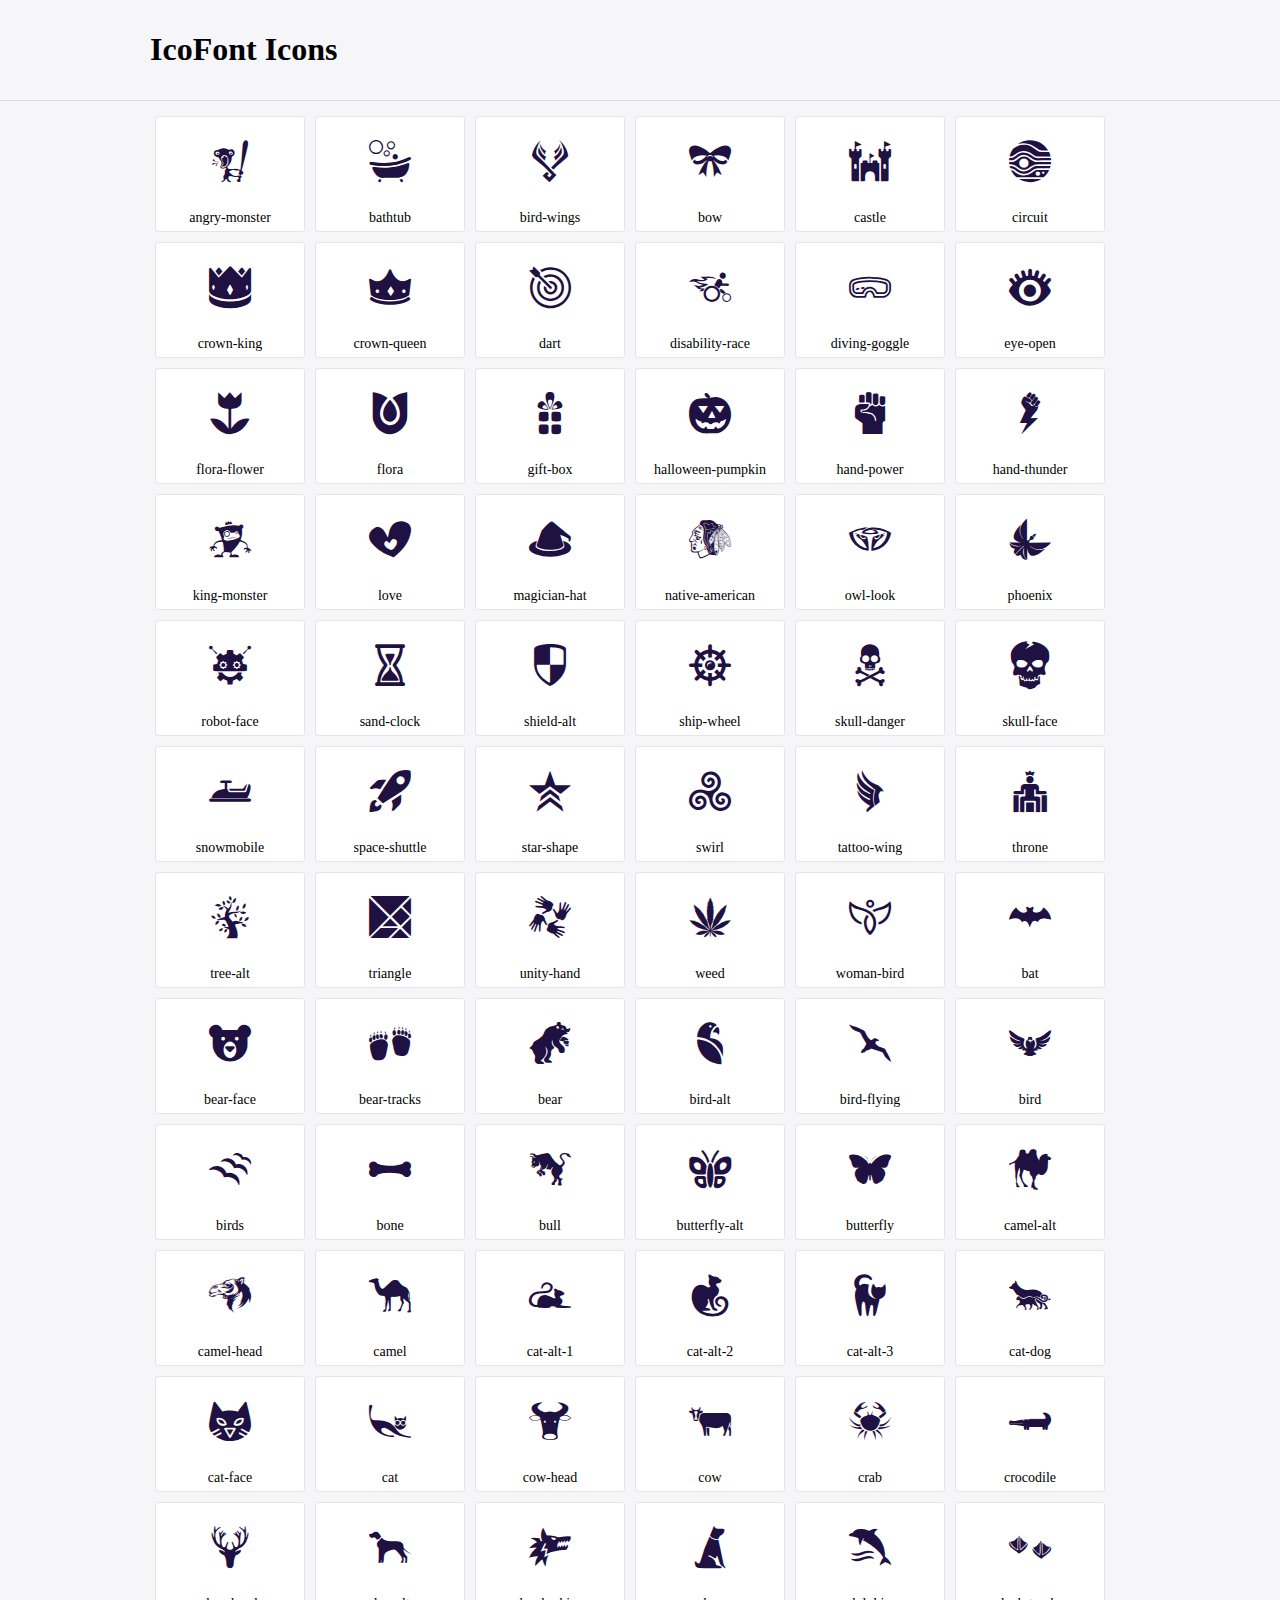
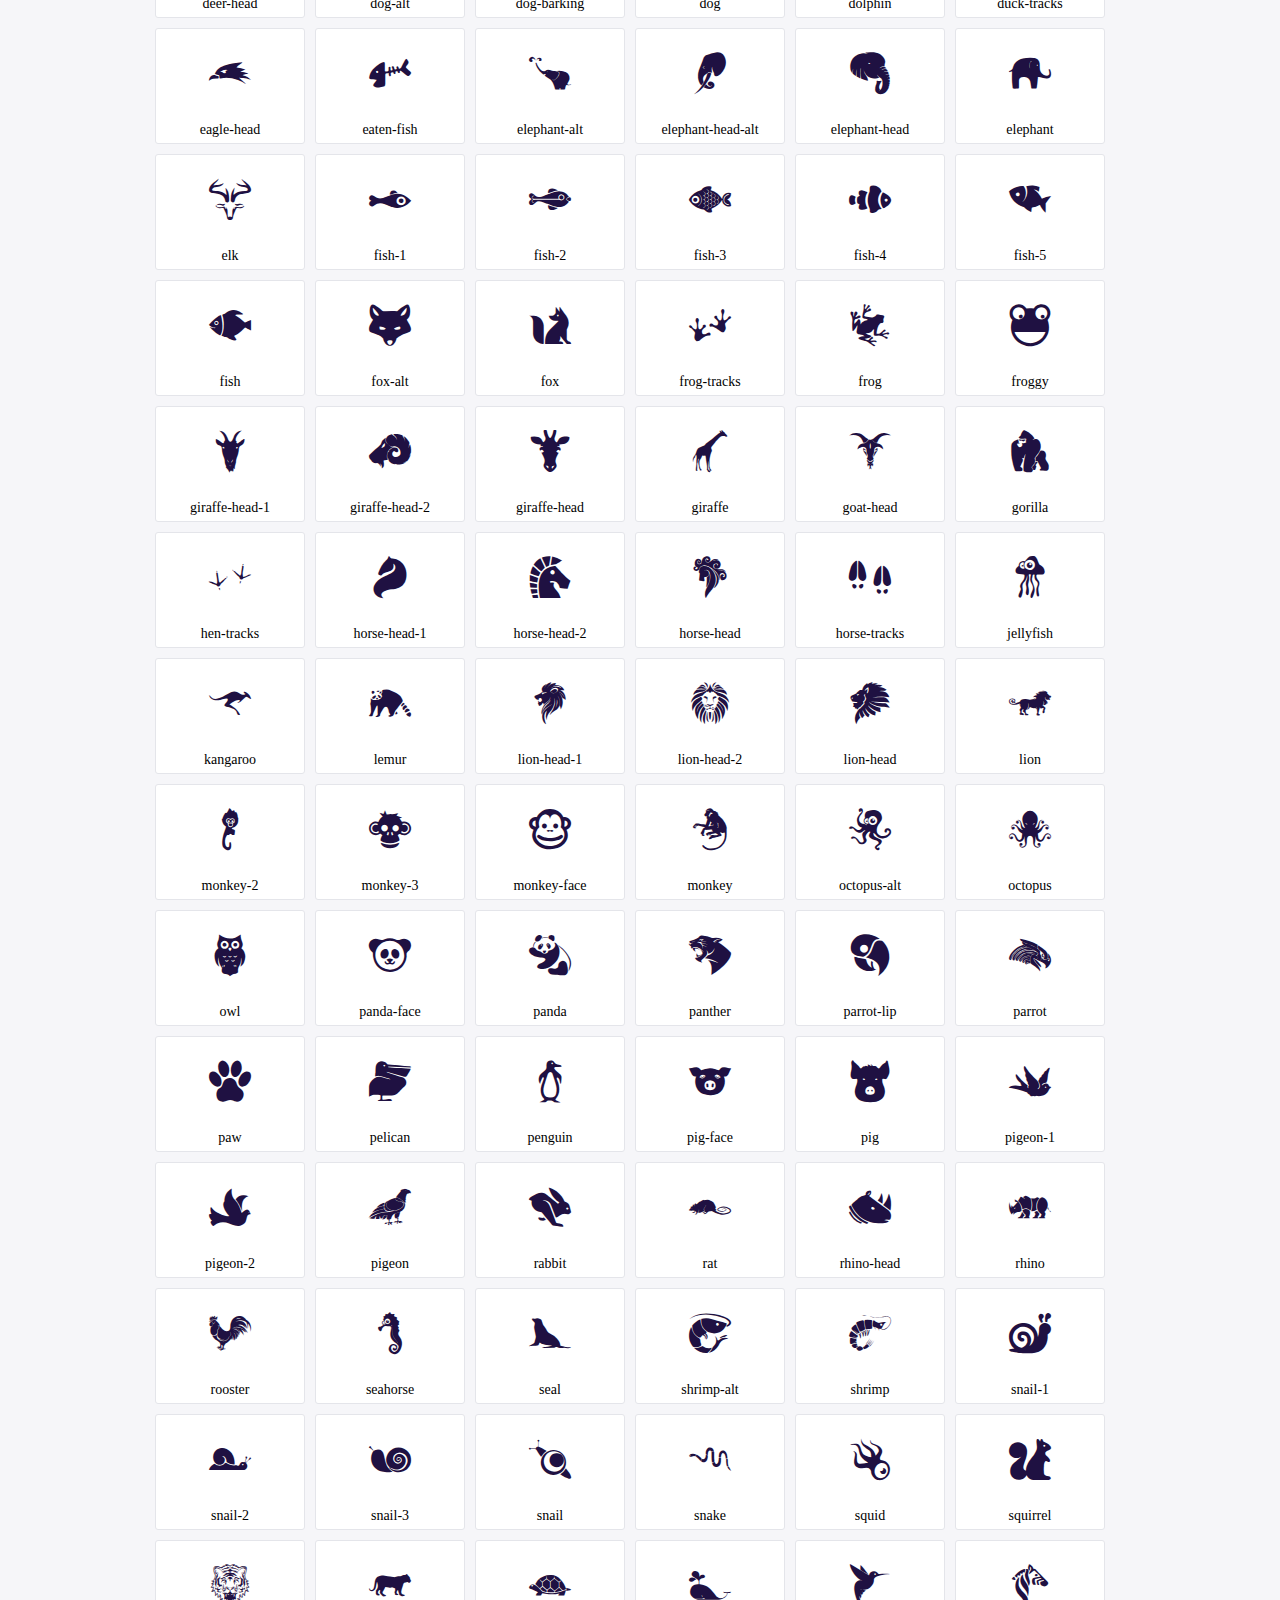
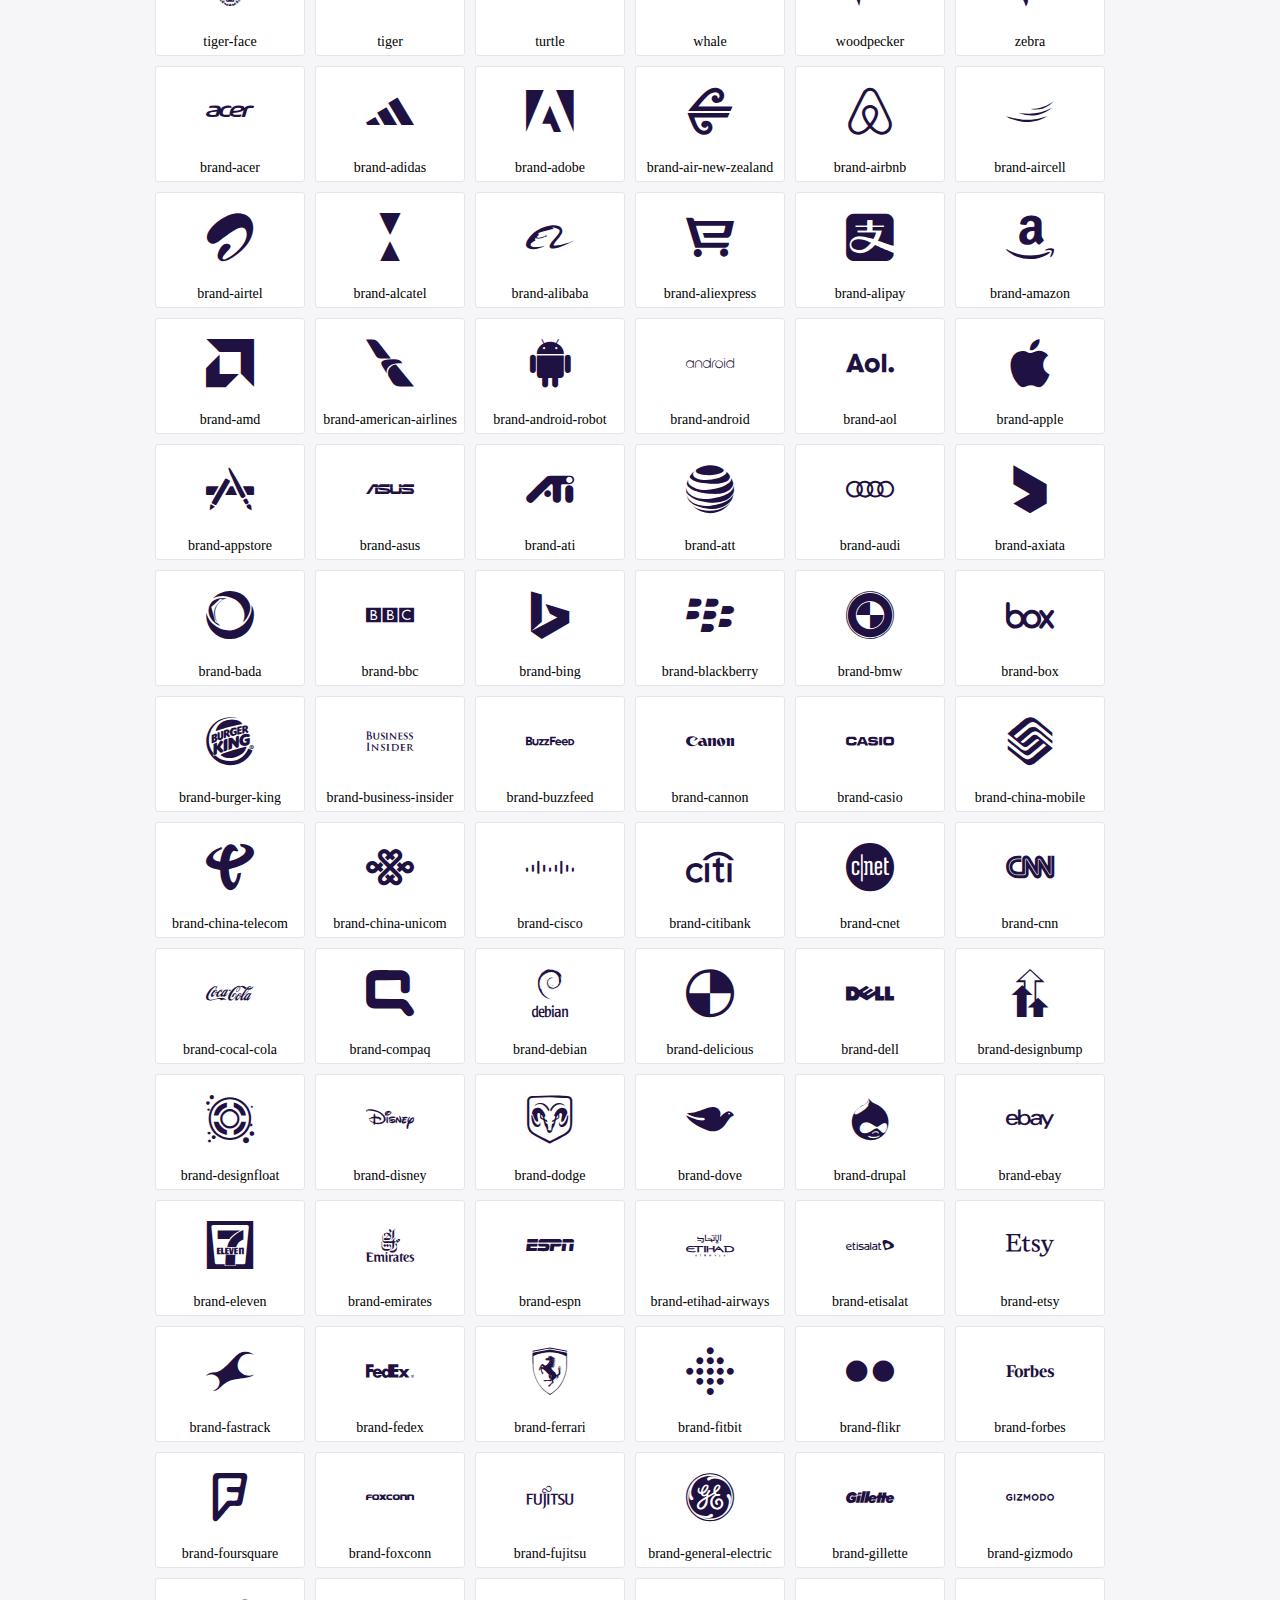
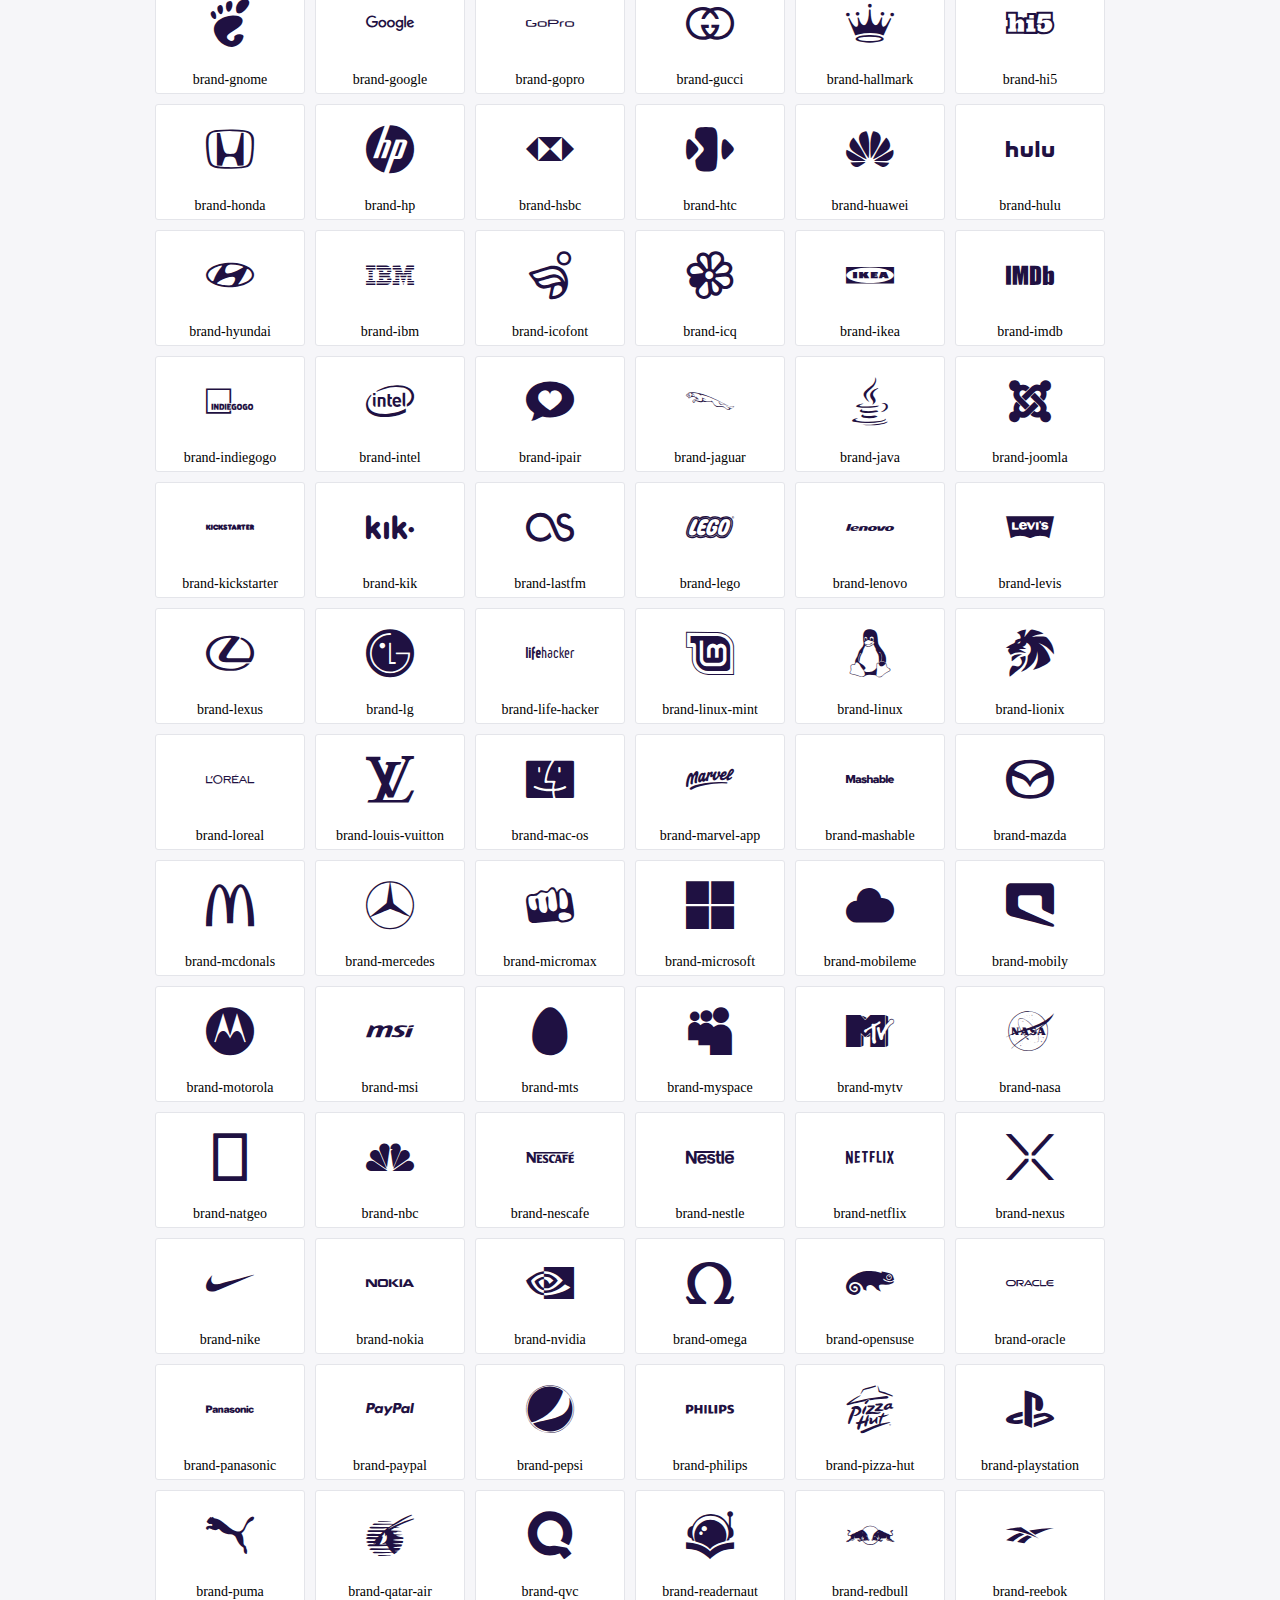
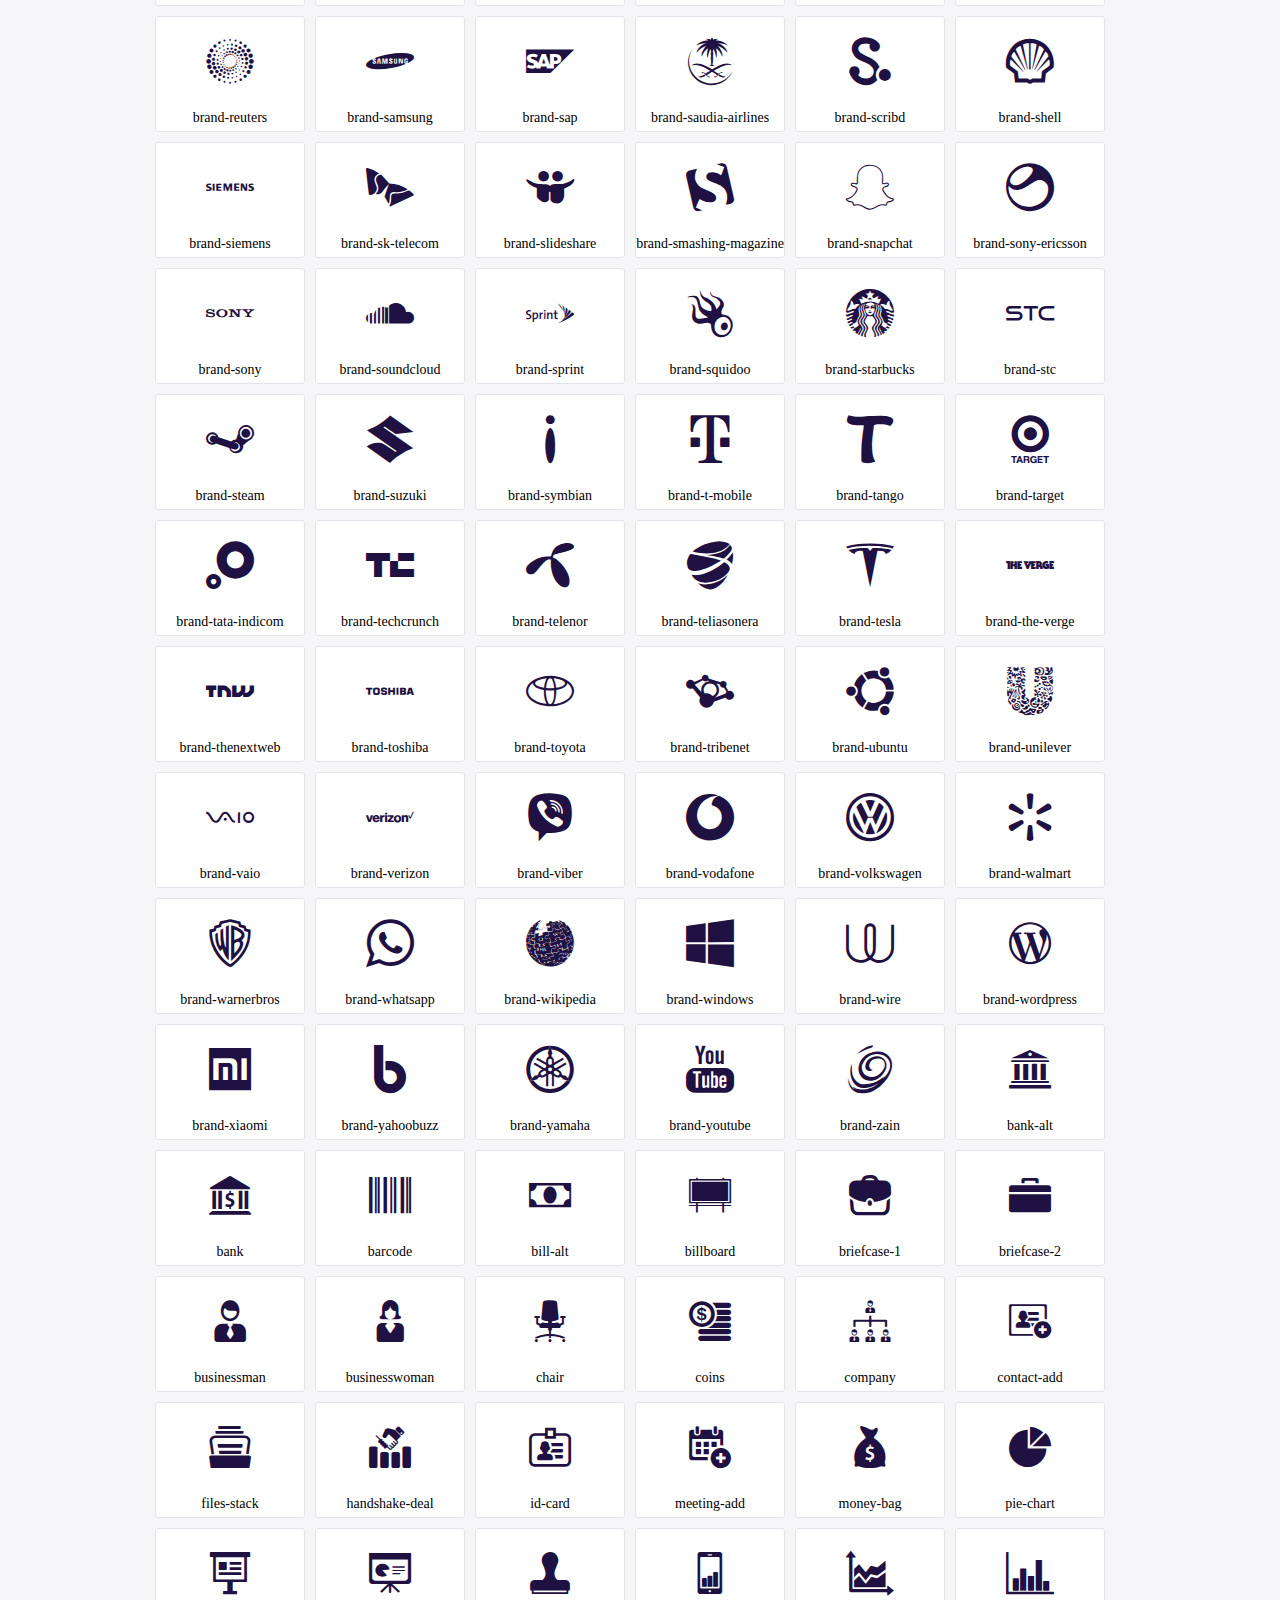
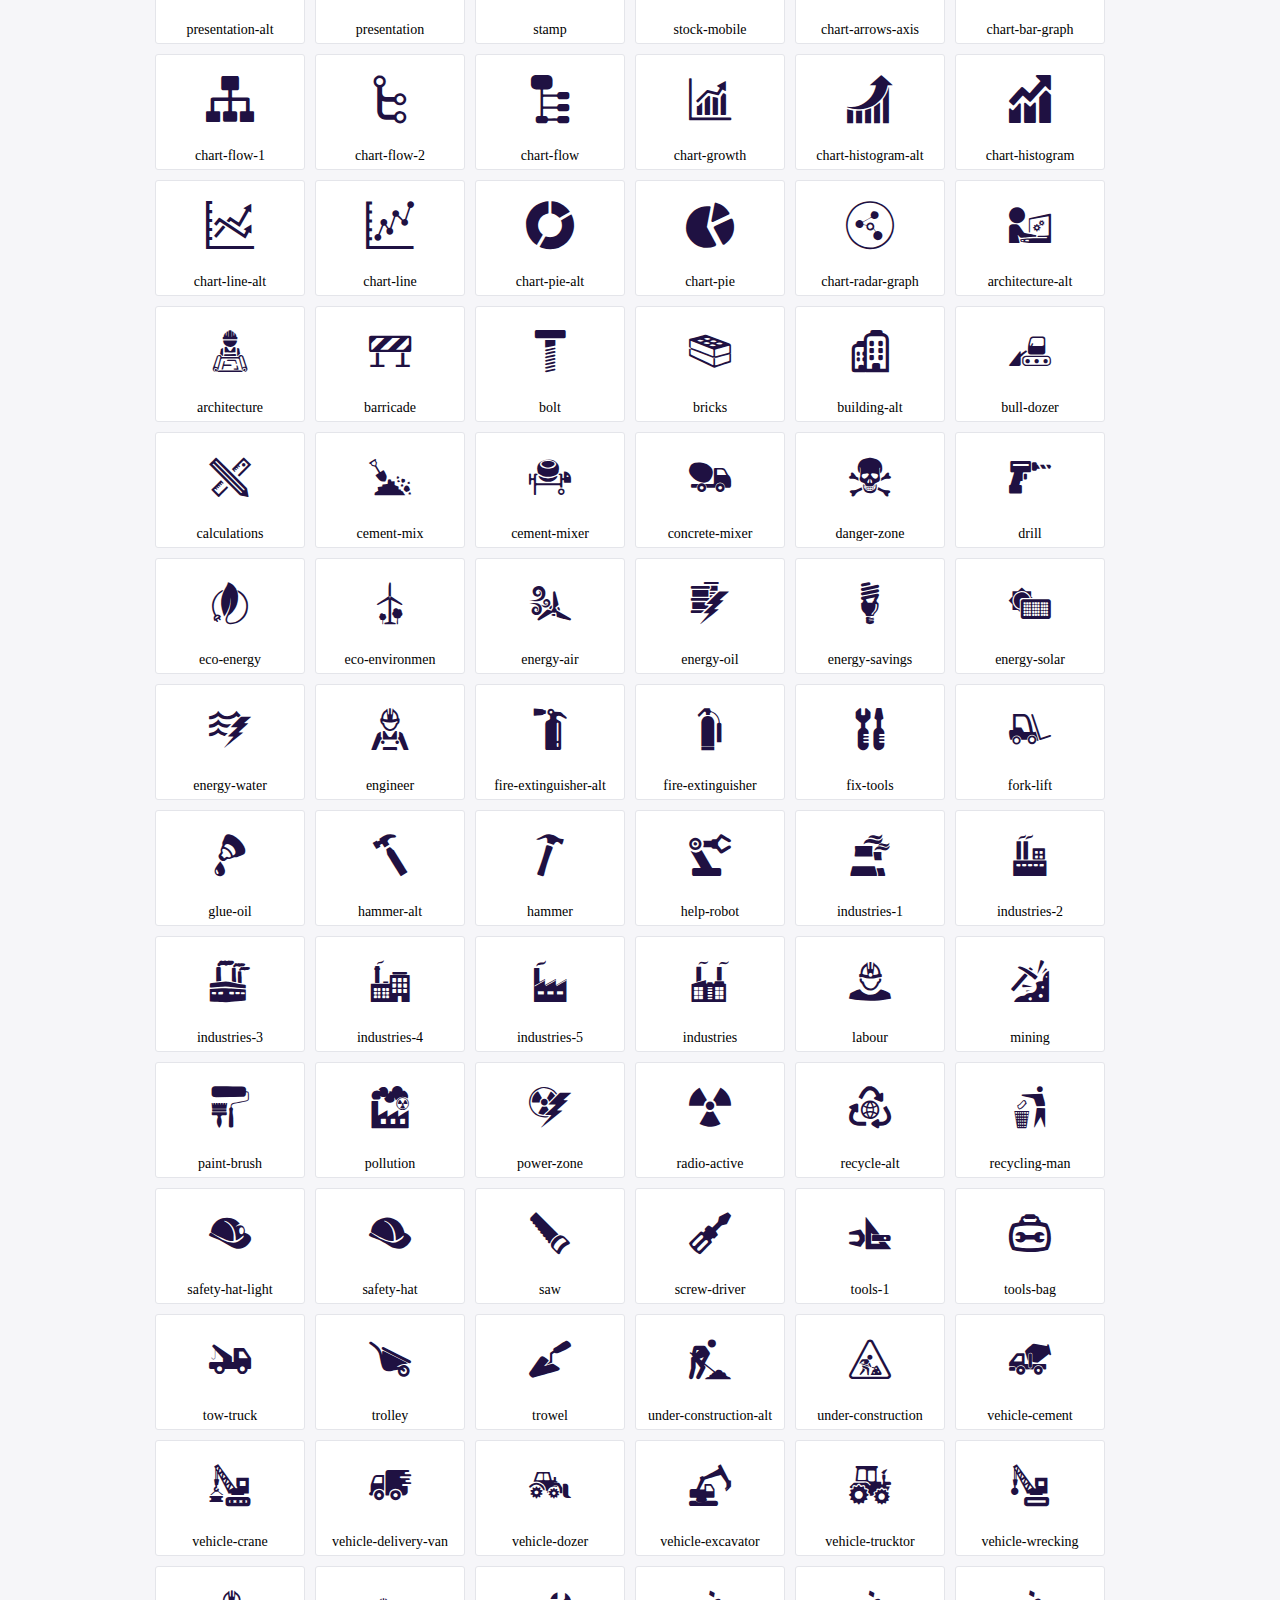
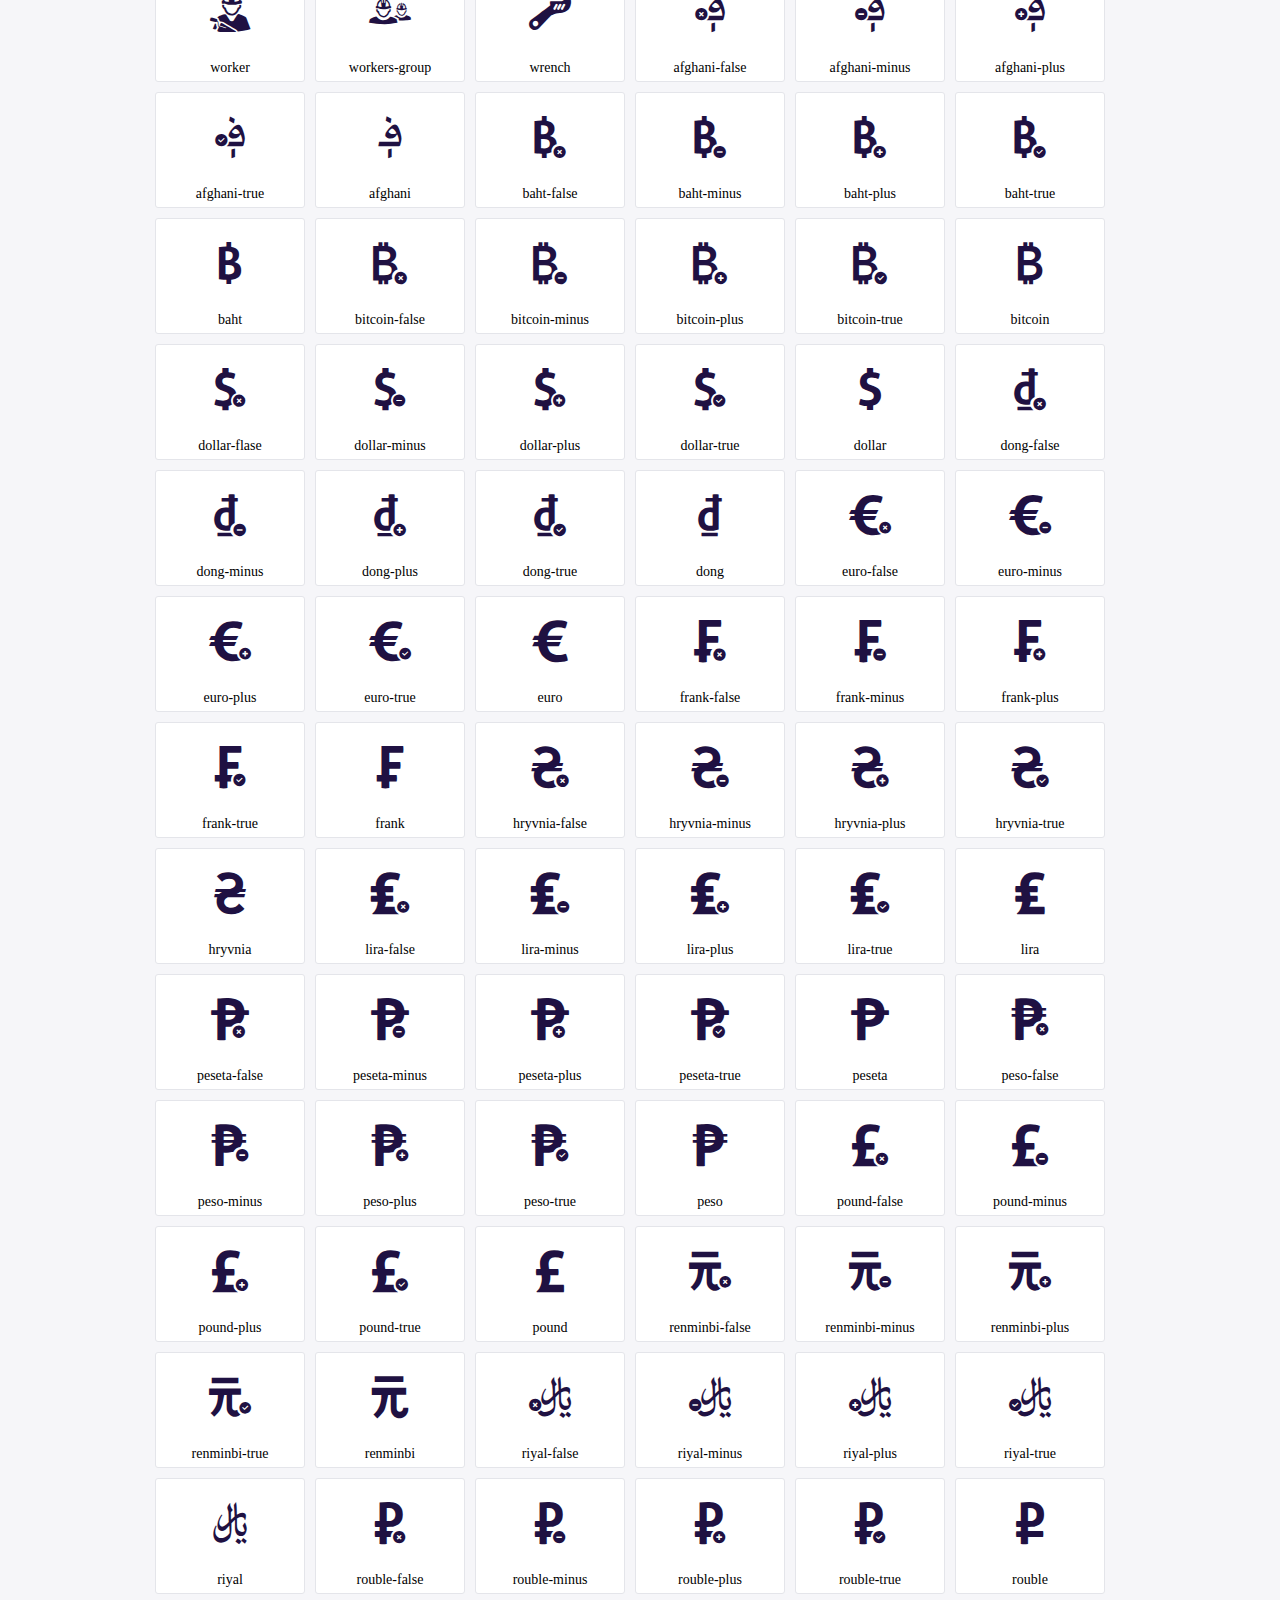
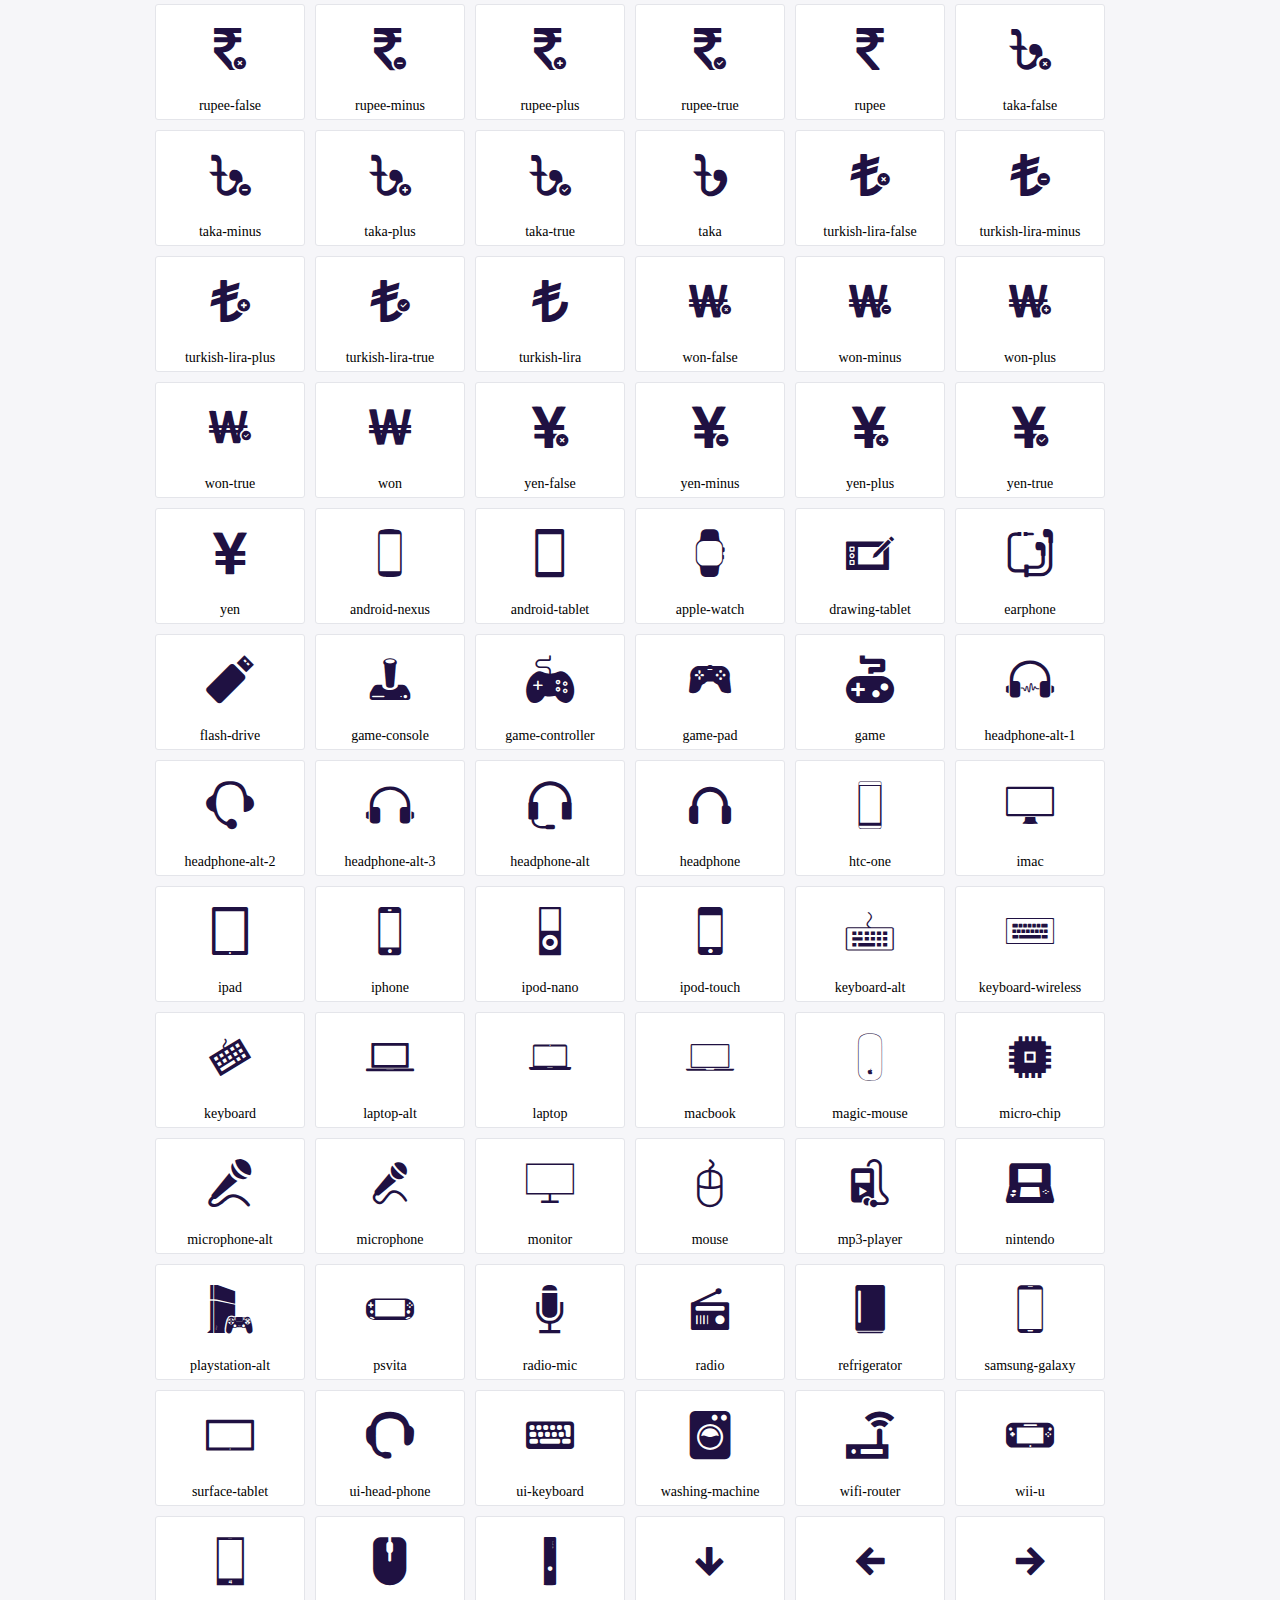
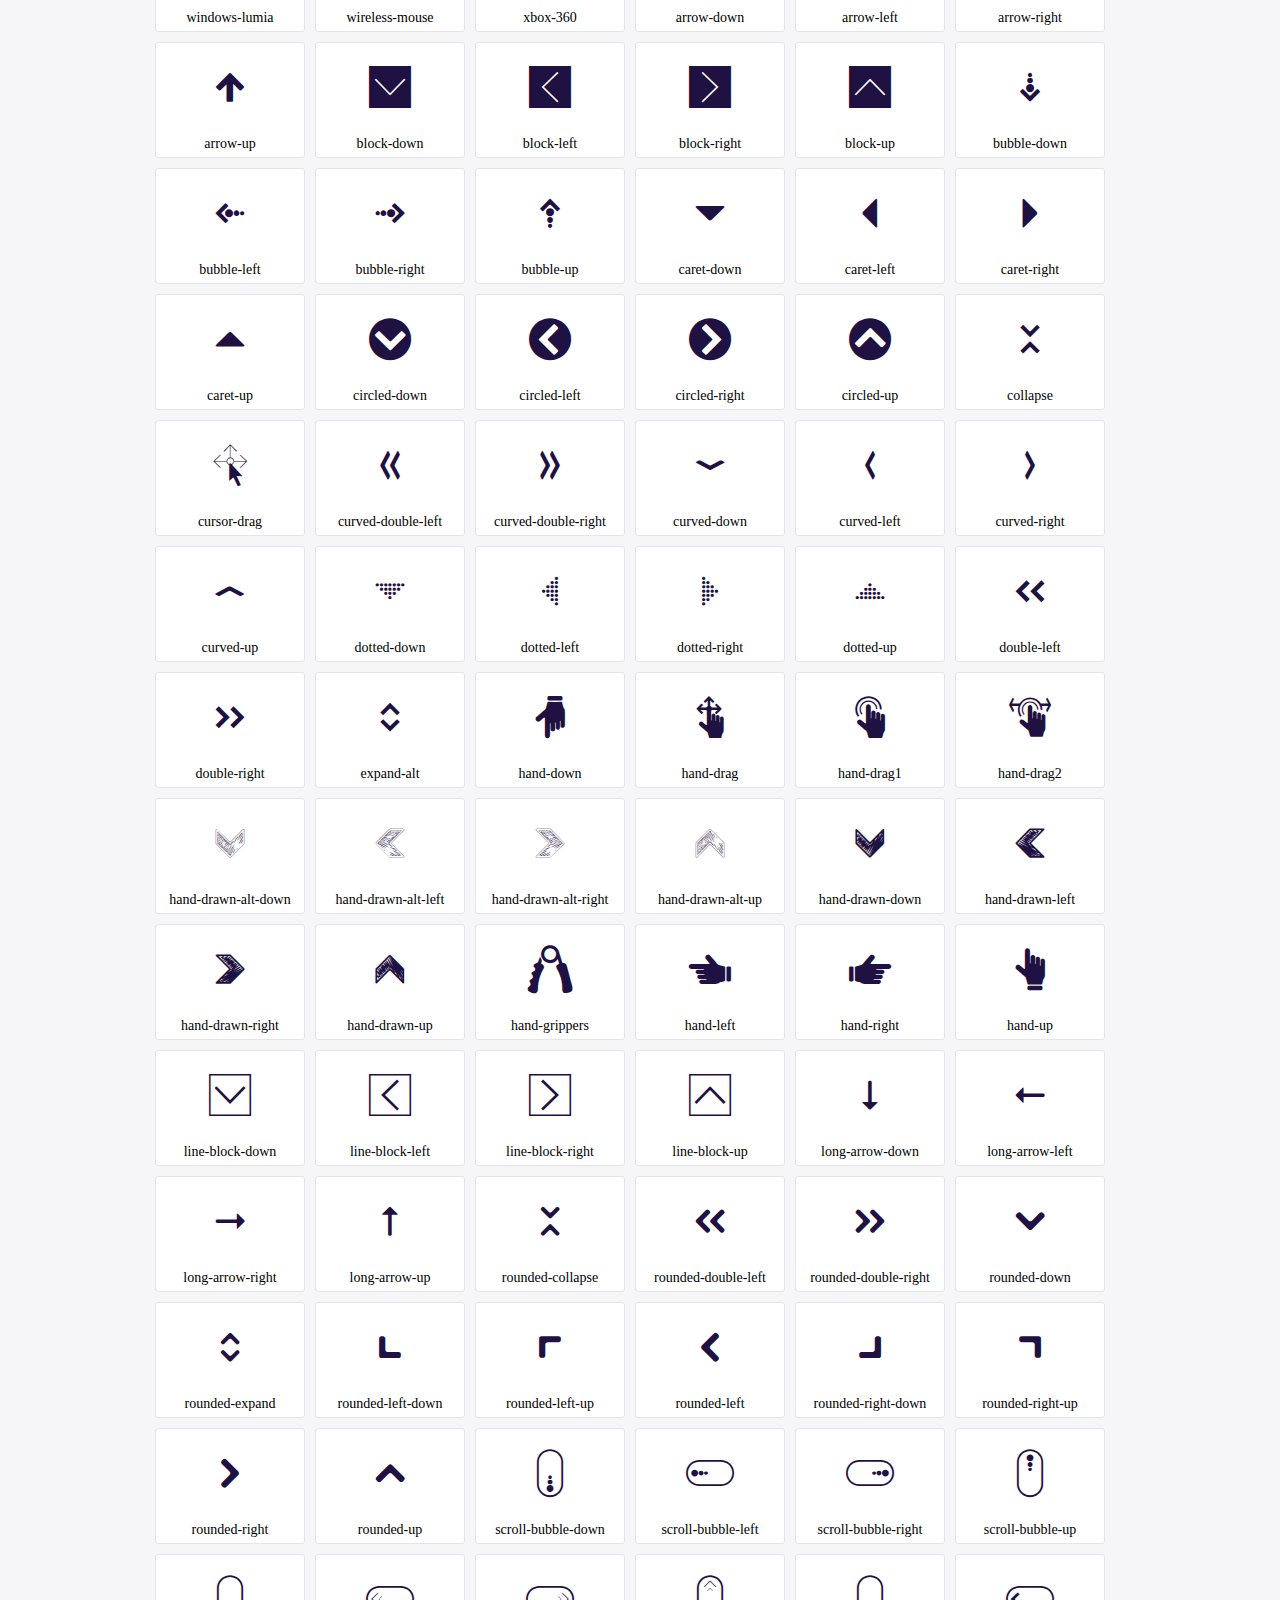
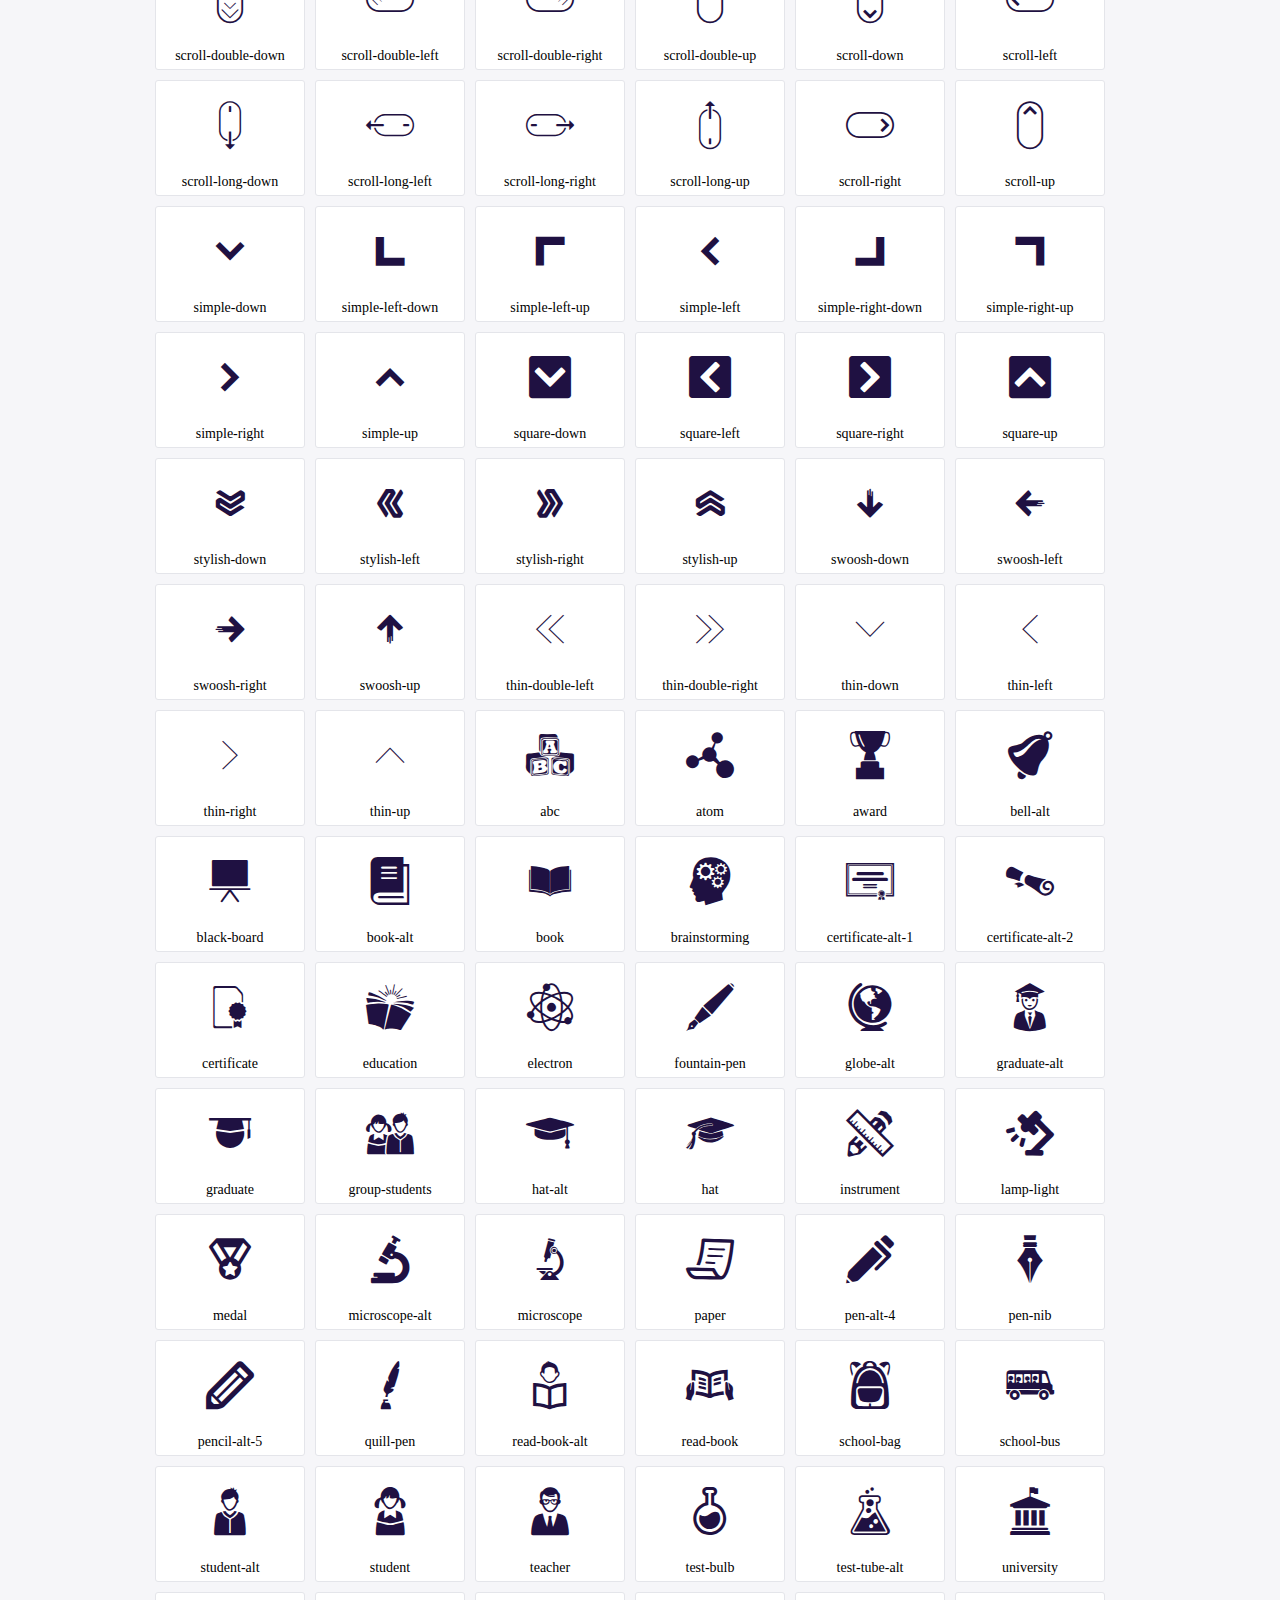
<file: css/icofont/demo.html>
<!DOCTYPE html>
	<html>
	<head>
		<meta charset="utf-8">
		<title>Examples | IcoFont</title>
		<link rel="stylesheet" type="text/css" href="./icofont.min.css">
		<style type="text/css">
			body {
				margin: 0;
				padding: 0;
				background: #F6F6F9;
			}
			.header {
				border-bottom: 1px solid #DCDCE1;
				padding: 10px 0;
				margin-bottom: 10px;
			}
			.container {
				width: 980px;
				margin: 0 auto;
			}
			.ico-title {
				font-size: 2em;
			}
			.iconlist {
				margin: 0;
				padding: 0;
				list-style: none;
				text-align: center;
				width: 100%;
				display: flex;
				flex-wrap: wrap;
				flex-direction: row;
			}
			.iconlist li {
				position: relative;
				margin: 5px;
				width: 150px;
				cursor: pointer;
			}
			.iconlist li .icon-holder {
				position: relative;
				text-align: center;
				border-radius: 3px;
				overflow: hidden;
				padding-bottom: 5px;
				background: #ffffff;
				border: 1px solid #E4E5EA;
				transition: all 0.2s linear 0s;
			}
			.iconlist li .icon-holder:hover {
				background: #00C3DA;
				color: #ffffff;
			}
			.iconlist li .icon-holder:hover .icon i {
				color: #ffffff;
			}
			.iconlist li .icon-holder .icon {
				padding: 20px;
				text-align: center;
			}
			.iconlist li .icon-holder .icon i {
				font-size: 3em;
				color: #1F1142;
			}
			.iconlist li .icon-holder span {
				font-size: 14px;
				display: block;
				margin-top: 5px;
				border-radius: 3px;
			}
		</style>
	</head>
	<body>
	<div class="header">
		<div class="container">
			<h1 class="ico-title"> IcoFont Icons </h1>
		</div>
	</div>
	<div class="container">
		<ul class="iconlist">
		
		<li>
			<div class="icon-holder">
				<div class="icon"> 
					<i class="icofont-angry-monster"></i>
				</div> 
				<span> angry-monster </span>
			</div>
		</li>
		
		<li>
			<div class="icon-holder">
				<div class="icon"> 
					<i class="icofont-bathtub"></i>
				</div> 
				<span> bathtub </span>
			</div>
		</li>
		
		<li>
			<div class="icon-holder">
				<div class="icon"> 
					<i class="icofont-bird-wings"></i>
				</div> 
				<span> bird-wings </span>
			</div>
		</li>
		
		<li>
			<div class="icon-holder">
				<div class="icon"> 
					<i class="icofont-bow"></i>
				</div> 
				<span> bow </span>
			</div>
		</li>
		
		<li>
			<div class="icon-holder">
				<div class="icon"> 
					<i class="icofont-castle"></i>
				</div> 
				<span> castle </span>
			</div>
		</li>
		
		<li>
			<div class="icon-holder">
				<div class="icon"> 
					<i class="icofont-circuit"></i>
				</div> 
				<span> circuit </span>
			</div>
		</li>
		
		<li>
			<div class="icon-holder">
				<div class="icon"> 
					<i class="icofont-crown-king"></i>
				</div> 
				<span> crown-king </span>
			</div>
		</li>
		
		<li>
			<div class="icon-holder">
				<div class="icon"> 
					<i class="icofont-crown-queen"></i>
				</div> 
				<span> crown-queen </span>
			</div>
		</li>
		
		<li>
			<div class="icon-holder">
				<div class="icon"> 
					<i class="icofont-dart"></i>
				</div> 
				<span> dart </span>
			</div>
		</li>
		
		<li>
			<div class="icon-holder">
				<div class="icon"> 
					<i class="icofont-disability-race"></i>
				</div> 
				<span> disability-race </span>
			</div>
		</li>
		
		<li>
			<div class="icon-holder">
				<div class="icon"> 
					<i class="icofont-diving-goggle"></i>
				</div> 
				<span> diving-goggle </span>
			</div>
		</li>
		
		<li>
			<div class="icon-holder">
				<div class="icon"> 
					<i class="icofont-eye-open"></i>
				</div> 
				<span> eye-open </span>
			</div>
		</li>
		
		<li>
			<div class="icon-holder">
				<div class="icon"> 
					<i class="icofont-flora-flower"></i>
				</div> 
				<span> flora-flower </span>
			</div>
		</li>
		
		<li>
			<div class="icon-holder">
				<div class="icon"> 
					<i class="icofont-flora"></i>
				</div> 
				<span> flora </span>
			</div>
		</li>
		
		<li>
			<div class="icon-holder">
				<div class="icon"> 
					<i class="icofont-gift-box"></i>
				</div> 
				<span> gift-box </span>
			</div>
		</li>
		
		<li>
			<div class="icon-holder">
				<div class="icon"> 
					<i class="icofont-halloween-pumpkin"></i>
				</div> 
				<span> halloween-pumpkin </span>
			</div>
		</li>
		
		<li>
			<div class="icon-holder">
				<div class="icon"> 
					<i class="icofont-hand-power"></i>
				</div> 
				<span> hand-power </span>
			</div>
		</li>
		
		<li>
			<div class="icon-holder">
				<div class="icon"> 
					<i class="icofont-hand-thunder"></i>
				</div> 
				<span> hand-thunder </span>
			</div>
		</li>
		
		<li>
			<div class="icon-holder">
				<div class="icon"> 
					<i class="icofont-king-monster"></i>
				</div> 
				<span> king-monster </span>
			</div>
		</li>
		
		<li>
			<div class="icon-holder">
				<div class="icon"> 
					<i class="icofont-love"></i>
				</div> 
				<span> love </span>
			</div>
		</li>
		
		<li>
			<div class="icon-holder">
				<div class="icon"> 
					<i class="icofont-magician-hat"></i>
				</div> 
				<span> magician-hat </span>
			</div>
		</li>
		
		<li>
			<div class="icon-holder">
				<div class="icon"> 
					<i class="icofont-native-american"></i>
				</div> 
				<span> native-american </span>
			</div>
		</li>
		
		<li>
			<div class="icon-holder">
				<div class="icon"> 
					<i class="icofont-owl-look"></i>
				</div> 
				<span> owl-look </span>
			</div>
		</li>
		
		<li>
			<div class="icon-holder">
				<div class="icon"> 
					<i class="icofont-phoenix"></i>
				</div> 
				<span> phoenix </span>
			</div>
		</li>
		
		<li>
			<div class="icon-holder">
				<div class="icon"> 
					<i class="icofont-robot-face"></i>
				</div> 
				<span> robot-face </span>
			</div>
		</li>
		
		<li>
			<div class="icon-holder">
				<div class="icon"> 
					<i class="icofont-sand-clock"></i>
				</div> 
				<span> sand-clock </span>
			</div>
		</li>
		
		<li>
			<div class="icon-holder">
				<div class="icon"> 
					<i class="icofont-shield-alt"></i>
				</div> 
				<span> shield-alt </span>
			</div>
		</li>
		
		<li>
			<div class="icon-holder">
				<div class="icon"> 
					<i class="icofont-ship-wheel"></i>
				</div> 
				<span> ship-wheel </span>
			</div>
		</li>
		
		<li>
			<div class="icon-holder">
				<div class="icon"> 
					<i class="icofont-skull-danger"></i>
				</div> 
				<span> skull-danger </span>
			</div>
		</li>
		
		<li>
			<div class="icon-holder">
				<div class="icon"> 
					<i class="icofont-skull-face"></i>
				</div> 
				<span> skull-face </span>
			</div>
		</li>
		
		<li>
			<div class="icon-holder">
				<div class="icon"> 
					<i class="icofont-snowmobile"></i>
				</div> 
				<span> snowmobile </span>
			</div>
		</li>
		
		<li>
			<div class="icon-holder">
				<div class="icon"> 
					<i class="icofont-space-shuttle"></i>
				</div> 
				<span> space-shuttle </span>
			</div>
		</li>
		
		<li>
			<div class="icon-holder">
				<div class="icon"> 
					<i class="icofont-star-shape"></i>
				</div> 
				<span> star-shape </span>
			</div>
		</li>
		
		<li>
			<div class="icon-holder">
				<div class="icon"> 
					<i class="icofont-swirl"></i>
				</div> 
				<span> swirl </span>
			</div>
		</li>
		
		<li>
			<div class="icon-holder">
				<div class="icon"> 
					<i class="icofont-tattoo-wing"></i>
				</div> 
				<span> tattoo-wing </span>
			</div>
		</li>
		
		<li>
			<div class="icon-holder">
				<div class="icon"> 
					<i class="icofont-throne"></i>
				</div> 
				<span> throne </span>
			</div>
		</li>
		
		<li>
			<div class="icon-holder">
				<div class="icon"> 
					<i class="icofont-tree-alt"></i>
				</div> 
				<span> tree-alt </span>
			</div>
		</li>
		
		<li>
			<div class="icon-holder">
				<div class="icon"> 
					<i class="icofont-triangle"></i>
				</div> 
				<span> triangle </span>
			</div>
		</li>
		
		<li>
			<div class="icon-holder">
				<div class="icon"> 
					<i class="icofont-unity-hand"></i>
				</div> 
				<span> unity-hand </span>
			</div>
		</li>
		
		<li>
			<div class="icon-holder">
				<div class="icon"> 
					<i class="icofont-weed"></i>
				</div> 
				<span> weed </span>
			</div>
		</li>
		
		<li>
			<div class="icon-holder">
				<div class="icon"> 
					<i class="icofont-woman-bird"></i>
				</div> 
				<span> woman-bird </span>
			</div>
		</li>
		
		<li>
			<div class="icon-holder">
				<div class="icon"> 
					<i class="icofont-bat"></i>
				</div> 
				<span> bat </span>
			</div>
		</li>
		
		<li>
			<div class="icon-holder">
				<div class="icon"> 
					<i class="icofont-bear-face"></i>
				</div> 
				<span> bear-face </span>
			</div>
		</li>
		
		<li>
			<div class="icon-holder">
				<div class="icon"> 
					<i class="icofont-bear-tracks"></i>
				</div> 
				<span> bear-tracks </span>
			</div>
		</li>
		
		<li>
			<div class="icon-holder">
				<div class="icon"> 
					<i class="icofont-bear"></i>
				</div> 
				<span> bear </span>
			</div>
		</li>
		
		<li>
			<div class="icon-holder">
				<div class="icon"> 
					<i class="icofont-bird-alt"></i>
				</div> 
				<span> bird-alt </span>
			</div>
		</li>
		
		<li>
			<div class="icon-holder">
				<div class="icon"> 
					<i class="icofont-bird-flying"></i>
				</div> 
				<span> bird-flying </span>
			</div>
		</li>
		
		<li>
			<div class="icon-holder">
				<div class="icon"> 
					<i class="icofont-bird"></i>
				</div> 
				<span> bird </span>
			</div>
		</li>
		
		<li>
			<div class="icon-holder">
				<div class="icon"> 
					<i class="icofont-birds"></i>
				</div> 
				<span> birds </span>
			</div>
		</li>
		
		<li>
			<div class="icon-holder">
				<div class="icon"> 
					<i class="icofont-bone"></i>
				</div> 
				<span> bone </span>
			</div>
		</li>
		
		<li>
			<div class="icon-holder">
				<div class="icon"> 
					<i class="icofont-bull"></i>
				</div> 
				<span> bull </span>
			</div>
		</li>
		
		<li>
			<div class="icon-holder">
				<div class="icon"> 
					<i class="icofont-butterfly-alt"></i>
				</div> 
				<span> butterfly-alt </span>
			</div>
		</li>
		
		<li>
			<div class="icon-holder">
				<div class="icon"> 
					<i class="icofont-butterfly"></i>
				</div> 
				<span> butterfly </span>
			</div>
		</li>
		
		<li>
			<div class="icon-holder">
				<div class="icon"> 
					<i class="icofont-camel-alt"></i>
				</div> 
				<span> camel-alt </span>
			</div>
		</li>
		
		<li>
			<div class="icon-holder">
				<div class="icon"> 
					<i class="icofont-camel-head"></i>
				</div> 
				<span> camel-head </span>
			</div>
		</li>
		
		<li>
			<div class="icon-holder">
				<div class="icon"> 
					<i class="icofont-camel"></i>
				</div> 
				<span> camel </span>
			</div>
		</li>
		
		<li>
			<div class="icon-holder">
				<div class="icon"> 
					<i class="icofont-cat-alt-1"></i>
				</div> 
				<span> cat-alt-1 </span>
			</div>
		</li>
		
		<li>
			<div class="icon-holder">
				<div class="icon"> 
					<i class="icofont-cat-alt-2"></i>
				</div> 
				<span> cat-alt-2 </span>
			</div>
		</li>
		
		<li>
			<div class="icon-holder">
				<div class="icon"> 
					<i class="icofont-cat-alt-3"></i>
				</div> 
				<span> cat-alt-3 </span>
			</div>
		</li>
		
		<li>
			<div class="icon-holder">
				<div class="icon"> 
					<i class="icofont-cat-dog"></i>
				</div> 
				<span> cat-dog </span>
			</div>
		</li>
		
		<li>
			<div class="icon-holder">
				<div class="icon"> 
					<i class="icofont-cat-face"></i>
				</div> 
				<span> cat-face </span>
			</div>
		</li>
		
		<li>
			<div class="icon-holder">
				<div class="icon"> 
					<i class="icofont-cat"></i>
				</div> 
				<span> cat </span>
			</div>
		</li>
		
		<li>
			<div class="icon-holder">
				<div class="icon"> 
					<i class="icofont-cow-head"></i>
				</div> 
				<span> cow-head </span>
			</div>
		</li>
		
		<li>
			<div class="icon-holder">
				<div class="icon"> 
					<i class="icofont-cow"></i>
				</div> 
				<span> cow </span>
			</div>
		</li>
		
		<li>
			<div class="icon-holder">
				<div class="icon"> 
					<i class="icofont-crab"></i>
				</div> 
				<span> crab </span>
			</div>
		</li>
		
		<li>
			<div class="icon-holder">
				<div class="icon"> 
					<i class="icofont-crocodile"></i>
				</div> 
				<span> crocodile </span>
			</div>
		</li>
		
		<li>
			<div class="icon-holder">
				<div class="icon"> 
					<i class="icofont-deer-head"></i>
				</div> 
				<span> deer-head </span>
			</div>
		</li>
		
		<li>
			<div class="icon-holder">
				<div class="icon"> 
					<i class="icofont-dog-alt"></i>
				</div> 
				<span> dog-alt </span>
			</div>
		</li>
		
		<li>
			<div class="icon-holder">
				<div class="icon"> 
					<i class="icofont-dog-barking"></i>
				</div> 
				<span> dog-barking </span>
			</div>
		</li>
		
		<li>
			<div class="icon-holder">
				<div class="icon"> 
					<i class="icofont-dog"></i>
				</div> 
				<span> dog </span>
			</div>
		</li>
		
		<li>
			<div class="icon-holder">
				<div class="icon"> 
					<i class="icofont-dolphin"></i>
				</div> 
				<span> dolphin </span>
			</div>
		</li>
		
		<li>
			<div class="icon-holder">
				<div class="icon"> 
					<i class="icofont-duck-tracks"></i>
				</div> 
				<span> duck-tracks </span>
			</div>
		</li>
		
		<li>
			<div class="icon-holder">
				<div class="icon"> 
					<i class="icofont-eagle-head"></i>
				</div> 
				<span> eagle-head </span>
			</div>
		</li>
		
		<li>
			<div class="icon-holder">
				<div class="icon"> 
					<i class="icofont-eaten-fish"></i>
				</div> 
				<span> eaten-fish </span>
			</div>
		</li>
		
		<li>
			<div class="icon-holder">
				<div class="icon"> 
					<i class="icofont-elephant-alt"></i>
				</div> 
				<span> elephant-alt </span>
			</div>
		</li>
		
		<li>
			<div class="icon-holder">
				<div class="icon"> 
					<i class="icofont-elephant-head-alt"></i>
				</div> 
				<span> elephant-head-alt </span>
			</div>
		</li>
		
		<li>
			<div class="icon-holder">
				<div class="icon"> 
					<i class="icofont-elephant-head"></i>
				</div> 
				<span> elephant-head </span>
			</div>
		</li>
		
		<li>
			<div class="icon-holder">
				<div class="icon"> 
					<i class="icofont-elephant"></i>
				</div> 
				<span> elephant </span>
			</div>
		</li>
		
		<li>
			<div class="icon-holder">
				<div class="icon"> 
					<i class="icofont-elk"></i>
				</div> 
				<span> elk </span>
			</div>
		</li>
		
		<li>
			<div class="icon-holder">
				<div class="icon"> 
					<i class="icofont-fish-1"></i>
				</div> 
				<span> fish-1 </span>
			</div>
		</li>
		
		<li>
			<div class="icon-holder">
				<div class="icon"> 
					<i class="icofont-fish-2"></i>
				</div> 
				<span> fish-2 </span>
			</div>
		</li>
		
		<li>
			<div class="icon-holder">
				<div class="icon"> 
					<i class="icofont-fish-3"></i>
				</div> 
				<span> fish-3 </span>
			</div>
		</li>
		
		<li>
			<div class="icon-holder">
				<div class="icon"> 
					<i class="icofont-fish-4"></i>
				</div> 
				<span> fish-4 </span>
			</div>
		</li>
		
		<li>
			<div class="icon-holder">
				<div class="icon"> 
					<i class="icofont-fish-5"></i>
				</div> 
				<span> fish-5 </span>
			</div>
		</li>
		
		<li>
			<div class="icon-holder">
				<div class="icon"> 
					<i class="icofont-fish"></i>
				</div> 
				<span> fish </span>
			</div>
		</li>
		
		<li>
			<div class="icon-holder">
				<div class="icon"> 
					<i class="icofont-fox-alt"></i>
				</div> 
				<span> fox-alt </span>
			</div>
		</li>
		
		<li>
			<div class="icon-holder">
				<div class="icon"> 
					<i class="icofont-fox"></i>
				</div> 
				<span> fox </span>
			</div>
		</li>
		
		<li>
			<div class="icon-holder">
				<div class="icon"> 
					<i class="icofont-frog-tracks"></i>
				</div> 
				<span> frog-tracks </span>
			</div>
		</li>
		
		<li>
			<div class="icon-holder">
				<div class="icon"> 
					<i class="icofont-frog"></i>
				</div> 
				<span> frog </span>
			</div>
		</li>
		
		<li>
			<div class="icon-holder">
				<div class="icon"> 
					<i class="icofont-froggy"></i>
				</div> 
				<span> froggy </span>
			</div>
		</li>
		
		<li>
			<div class="icon-holder">
				<div class="icon"> 
					<i class="icofont-giraffe-head-1"></i>
				</div> 
				<span> giraffe-head-1 </span>
			</div>
		</li>
		
		<li>
			<div class="icon-holder">
				<div class="icon"> 
					<i class="icofont-giraffe-head-2"></i>
				</div> 
				<span> giraffe-head-2 </span>
			</div>
		</li>
		
		<li>
			<div class="icon-holder">
				<div class="icon"> 
					<i class="icofont-giraffe-head"></i>
				</div> 
				<span> giraffe-head </span>
			</div>
		</li>
		
		<li>
			<div class="icon-holder">
				<div class="icon"> 
					<i class="icofont-giraffe"></i>
				</div> 
				<span> giraffe </span>
			</div>
		</li>
		
		<li>
			<div class="icon-holder">
				<div class="icon"> 
					<i class="icofont-goat-head"></i>
				</div> 
				<span> goat-head </span>
			</div>
		</li>
		
		<li>
			<div class="icon-holder">
				<div class="icon"> 
					<i class="icofont-gorilla"></i>
				</div> 
				<span> gorilla </span>
			</div>
		</li>
		
		<li>
			<div class="icon-holder">
				<div class="icon"> 
					<i class="icofont-hen-tracks"></i>
				</div> 
				<span> hen-tracks </span>
			</div>
		</li>
		
		<li>
			<div class="icon-holder">
				<div class="icon"> 
					<i class="icofont-horse-head-1"></i>
				</div> 
				<span> horse-head-1 </span>
			</div>
		</li>
		
		<li>
			<div class="icon-holder">
				<div class="icon"> 
					<i class="icofont-horse-head-2"></i>
				</div> 
				<span> horse-head-2 </span>
			</div>
		</li>
		
		<li>
			<div class="icon-holder">
				<div class="icon"> 
					<i class="icofont-horse-head"></i>
				</div> 
				<span> horse-head </span>
			</div>
		</li>
		
		<li>
			<div class="icon-holder">
				<div class="icon"> 
					<i class="icofont-horse-tracks"></i>
				</div> 
				<span> horse-tracks </span>
			</div>
		</li>
		
		<li>
			<div class="icon-holder">
				<div class="icon"> 
					<i class="icofont-jellyfish"></i>
				</div> 
				<span> jellyfish </span>
			</div>
		</li>
		
		<li>
			<div class="icon-holder">
				<div class="icon"> 
					<i class="icofont-kangaroo"></i>
				</div> 
				<span> kangaroo </span>
			</div>
		</li>
		
		<li>
			<div class="icon-holder">
				<div class="icon"> 
					<i class="icofont-lemur"></i>
				</div> 
				<span> lemur </span>
			</div>
		</li>
		
		<li>
			<div class="icon-holder">
				<div class="icon"> 
					<i class="icofont-lion-head-1"></i>
				</div> 
				<span> lion-head-1 </span>
			</div>
		</li>
		
		<li>
			<div class="icon-holder">
				<div class="icon"> 
					<i class="icofont-lion-head-2"></i>
				</div> 
				<span> lion-head-2 </span>
			</div>
		</li>
		
		<li>
			<div class="icon-holder">
				<div class="icon"> 
					<i class="icofont-lion-head"></i>
				</div> 
				<span> lion-head </span>
			</div>
		</li>
		
		<li>
			<div class="icon-holder">
				<div class="icon"> 
					<i class="icofont-lion"></i>
				</div> 
				<span> lion </span>
			</div>
		</li>
		
		<li>
			<div class="icon-holder">
				<div class="icon"> 
					<i class="icofont-monkey-2"></i>
				</div> 
				<span> monkey-2 </span>
			</div>
		</li>
		
		<li>
			<div class="icon-holder">
				<div class="icon"> 
					<i class="icofont-monkey-3"></i>
				</div> 
				<span> monkey-3 </span>
			</div>
		</li>
		
		<li>
			<div class="icon-holder">
				<div class="icon"> 
					<i class="icofont-monkey-face"></i>
				</div> 
				<span> monkey-face </span>
			</div>
		</li>
		
		<li>
			<div class="icon-holder">
				<div class="icon"> 
					<i class="icofont-monkey"></i>
				</div> 
				<span> monkey </span>
			</div>
		</li>
		
		<li>
			<div class="icon-holder">
				<div class="icon"> 
					<i class="icofont-octopus-alt"></i>
				</div> 
				<span> octopus-alt </span>
			</div>
		</li>
		
		<li>
			<div class="icon-holder">
				<div class="icon"> 
					<i class="icofont-octopus"></i>
				</div> 
				<span> octopus </span>
			</div>
		</li>
		
		<li>
			<div class="icon-holder">
				<div class="icon"> 
					<i class="icofont-owl"></i>
				</div> 
				<span> owl </span>
			</div>
		</li>
		
		<li>
			<div class="icon-holder">
				<div class="icon"> 
					<i class="icofont-panda-face"></i>
				</div> 
				<span> panda-face </span>
			</div>
		</li>
		
		<li>
			<div class="icon-holder">
				<div class="icon"> 
					<i class="icofont-panda"></i>
				</div> 
				<span> panda </span>
			</div>
		</li>
		
		<li>
			<div class="icon-holder">
				<div class="icon"> 
					<i class="icofont-panther"></i>
				</div> 
				<span> panther </span>
			</div>
		</li>
		
		<li>
			<div class="icon-holder">
				<div class="icon"> 
					<i class="icofont-parrot-lip"></i>
				</div> 
				<span> parrot-lip </span>
			</div>
		</li>
		
		<li>
			<div class="icon-holder">
				<div class="icon"> 
					<i class="icofont-parrot"></i>
				</div> 
				<span> parrot </span>
			</div>
		</li>
		
		<li>
			<div class="icon-holder">
				<div class="icon"> 
					<i class="icofont-paw"></i>
				</div> 
				<span> paw </span>
			</div>
		</li>
		
		<li>
			<div class="icon-holder">
				<div class="icon"> 
					<i class="icofont-pelican"></i>
				</div> 
				<span> pelican </span>
			</div>
		</li>
		
		<li>
			<div class="icon-holder">
				<div class="icon"> 
					<i class="icofont-penguin"></i>
				</div> 
				<span> penguin </span>
			</div>
		</li>
		
		<li>
			<div class="icon-holder">
				<div class="icon"> 
					<i class="icofont-pig-face"></i>
				</div> 
				<span> pig-face </span>
			</div>
		</li>
		
		<li>
			<div class="icon-holder">
				<div class="icon"> 
					<i class="icofont-pig"></i>
				</div> 
				<span> pig </span>
			</div>
		</li>
		
		<li>
			<div class="icon-holder">
				<div class="icon"> 
					<i class="icofont-pigeon-1"></i>
				</div> 
				<span> pigeon-1 </span>
			</div>
		</li>
		
		<li>
			<div class="icon-holder">
				<div class="icon"> 
					<i class="icofont-pigeon-2"></i>
				</div> 
				<span> pigeon-2 </span>
			</div>
		</li>
		
		<li>
			<div class="icon-holder">
				<div class="icon"> 
					<i class="icofont-pigeon"></i>
				</div> 
				<span> pigeon </span>
			</div>
		</li>
		
		<li>
			<div class="icon-holder">
				<div class="icon"> 
					<i class="icofont-rabbit"></i>
				</div> 
				<span> rabbit </span>
			</div>
		</li>
		
		<li>
			<div class="icon-holder">
				<div class="icon"> 
					<i class="icofont-rat"></i>
				</div> 
				<span> rat </span>
			</div>
		</li>
		
		<li>
			<div class="icon-holder">
				<div class="icon"> 
					<i class="icofont-rhino-head"></i>
				</div> 
				<span> rhino-head </span>
			</div>
		</li>
		
		<li>
			<div class="icon-holder">
				<div class="icon"> 
					<i class="icofont-rhino"></i>
				</div> 
				<span> rhino </span>
			</div>
		</li>
		
		<li>
			<div class="icon-holder">
				<div class="icon"> 
					<i class="icofont-rooster"></i>
				</div> 
				<span> rooster </span>
			</div>
		</li>
		
		<li>
			<div class="icon-holder">
				<div class="icon"> 
					<i class="icofont-seahorse"></i>
				</div> 
				<span> seahorse </span>
			</div>
		</li>
		
		<li>
			<div class="icon-holder">
				<div class="icon"> 
					<i class="icofont-seal"></i>
				</div> 
				<span> seal </span>
			</div>
		</li>
		
		<li>
			<div class="icon-holder">
				<div class="icon"> 
					<i class="icofont-shrimp-alt"></i>
				</div> 
				<span> shrimp-alt </span>
			</div>
		</li>
		
		<li>
			<div class="icon-holder">
				<div class="icon"> 
					<i class="icofont-shrimp"></i>
				</div> 
				<span> shrimp </span>
			</div>
		</li>
		
		<li>
			<div class="icon-holder">
				<div class="icon"> 
					<i class="icofont-snail-1"></i>
				</div> 
				<span> snail-1 </span>
			</div>
		</li>
		
		<li>
			<div class="icon-holder">
				<div class="icon"> 
					<i class="icofont-snail-2"></i>
				</div> 
				<span> snail-2 </span>
			</div>
		</li>
		
		<li>
			<div class="icon-holder">
				<div class="icon"> 
					<i class="icofont-snail-3"></i>
				</div> 
				<span> snail-3 </span>
			</div>
		</li>
		
		<li>
			<div class="icon-holder">
				<div class="icon"> 
					<i class="icofont-snail"></i>
				</div> 
				<span> snail </span>
			</div>
		</li>
		
		<li>
			<div class="icon-holder">
				<div class="icon"> 
					<i class="icofont-snake"></i>
				</div> 
				<span> snake </span>
			</div>
		</li>
		
		<li>
			<div class="icon-holder">
				<div class="icon"> 
					<i class="icofont-squid"></i>
				</div> 
				<span> squid </span>
			</div>
		</li>
		
		<li>
			<div class="icon-holder">
				<div class="icon"> 
					<i class="icofont-squirrel"></i>
				</div> 
				<span> squirrel </span>
			</div>
		</li>
		
		<li>
			<div class="icon-holder">
				<div class="icon"> 
					<i class="icofont-tiger-face"></i>
				</div> 
				<span> tiger-face </span>
			</div>
		</li>
		
		<li>
			<div class="icon-holder">
				<div class="icon"> 
					<i class="icofont-tiger"></i>
				</div> 
				<span> tiger </span>
			</div>
		</li>
		
		<li>
			<div class="icon-holder">
				<div class="icon"> 
					<i class="icofont-turtle"></i>
				</div> 
				<span> turtle </span>
			</div>
		</li>
		
		<li>
			<div class="icon-holder">
				<div class="icon"> 
					<i class="icofont-whale"></i>
				</div> 
				<span> whale </span>
			</div>
		</li>
		
		<li>
			<div class="icon-holder">
				<div class="icon"> 
					<i class="icofont-woodpecker"></i>
				</div> 
				<span> woodpecker </span>
			</div>
		</li>
		
		<li>
			<div class="icon-holder">
				<div class="icon"> 
					<i class="icofont-zebra"></i>
				</div> 
				<span> zebra </span>
			</div>
		</li>
		
		<li>
			<div class="icon-holder">
				<div class="icon"> 
					<i class="icofont-brand-acer"></i>
				</div> 
				<span> brand-acer </span>
			</div>
		</li>
		
		<li>
			<div class="icon-holder">
				<div class="icon"> 
					<i class="icofont-brand-adidas"></i>
				</div> 
				<span> brand-adidas </span>
			</div>
		</li>
		
		<li>
			<div class="icon-holder">
				<div class="icon"> 
					<i class="icofont-brand-adobe"></i>
				</div> 
				<span> brand-adobe </span>
			</div>
		</li>
		
		<li>
			<div class="icon-holder">
				<div class="icon"> 
					<i class="icofont-brand-air-new-zealand"></i>
				</div> 
				<span> brand-air-new-zealand </span>
			</div>
		</li>
		
		<li>
			<div class="icon-holder">
				<div class="icon"> 
					<i class="icofont-brand-airbnb"></i>
				</div> 
				<span> brand-airbnb </span>
			</div>
		</li>
		
		<li>
			<div class="icon-holder">
				<div class="icon"> 
					<i class="icofont-brand-aircell"></i>
				</div> 
				<span> brand-aircell </span>
			</div>
		</li>
		
		<li>
			<div class="icon-holder">
				<div class="icon"> 
					<i class="icofont-brand-airtel"></i>
				</div> 
				<span> brand-airtel </span>
			</div>
		</li>
		
		<li>
			<div class="icon-holder">
				<div class="icon"> 
					<i class="icofont-brand-alcatel"></i>
				</div> 
				<span> brand-alcatel </span>
			</div>
		</li>
		
		<li>
			<div class="icon-holder">
				<div class="icon"> 
					<i class="icofont-brand-alibaba"></i>
				</div> 
				<span> brand-alibaba </span>
			</div>
		</li>
		
		<li>
			<div class="icon-holder">
				<div class="icon"> 
					<i class="icofont-brand-aliexpress"></i>
				</div> 
				<span> brand-aliexpress </span>
			</div>
		</li>
		
		<li>
			<div class="icon-holder">
				<div class="icon"> 
					<i class="icofont-brand-alipay"></i>
				</div> 
				<span> brand-alipay </span>
			</div>
		</li>
		
		<li>
			<div class="icon-holder">
				<div class="icon"> 
					<i class="icofont-brand-amazon"></i>
				</div> 
				<span> brand-amazon </span>
			</div>
		</li>
		
		<li>
			<div class="icon-holder">
				<div class="icon"> 
					<i class="icofont-brand-amd"></i>
				</div> 
				<span> brand-amd </span>
			</div>
		</li>
		
		<li>
			<div class="icon-holder">
				<div class="icon"> 
					<i class="icofont-brand-american-airlines"></i>
				</div> 
				<span> brand-american-airlines </span>
			</div>
		</li>
		
		<li>
			<div class="icon-holder">
				<div class="icon"> 
					<i class="icofont-brand-android-robot"></i>
				</div> 
				<span> brand-android-robot </span>
			</div>
		</li>
		
		<li>
			<div class="icon-holder">
				<div class="icon"> 
					<i class="icofont-brand-android"></i>
				</div> 
				<span> brand-android </span>
			</div>
		</li>
		
		<li>
			<div class="icon-holder">
				<div class="icon"> 
					<i class="icofont-brand-aol"></i>
				</div> 
				<span> brand-aol </span>
			</div>
		</li>
		
		<li>
			<div class="icon-holder">
				<div class="icon"> 
					<i class="icofont-brand-apple"></i>
				</div> 
				<span> brand-apple </span>
			</div>
		</li>
		
		<li>
			<div class="icon-holder">
				<div class="icon"> 
					<i class="icofont-brand-appstore"></i>
				</div> 
				<span> brand-appstore </span>
			</div>
		</li>
		
		<li>
			<div class="icon-holder">
				<div class="icon"> 
					<i class="icofont-brand-asus"></i>
				</div> 
				<span> brand-asus </span>
			</div>
		</li>
		
		<li>
			<div class="icon-holder">
				<div class="icon"> 
					<i class="icofont-brand-ati"></i>
				</div> 
				<span> brand-ati </span>
			</div>
		</li>
		
		<li>
			<div class="icon-holder">
				<div class="icon"> 
					<i class="icofont-brand-att"></i>
				</div> 
				<span> brand-att </span>
			</div>
		</li>
		
		<li>
			<div class="icon-holder">
				<div class="icon"> 
					<i class="icofont-brand-audi"></i>
				</div> 
				<span> brand-audi </span>
			</div>
		</li>
		
		<li>
			<div class="icon-holder">
				<div class="icon"> 
					<i class="icofont-brand-axiata"></i>
				</div> 
				<span> brand-axiata </span>
			</div>
		</li>
		
		<li>
			<div class="icon-holder">
				<div class="icon"> 
					<i class="icofont-brand-bada"></i>
				</div> 
				<span> brand-bada </span>
			</div>
		</li>
		
		<li>
			<div class="icon-holder">
				<div class="icon"> 
					<i class="icofont-brand-bbc"></i>
				</div> 
				<span> brand-bbc </span>
			</div>
		</li>
		
		<li>
			<div class="icon-holder">
				<div class="icon"> 
					<i class="icofont-brand-bing"></i>
				</div> 
				<span> brand-bing </span>
			</div>
		</li>
		
		<li>
			<div class="icon-holder">
				<div class="icon"> 
					<i class="icofont-brand-blackberry"></i>
				</div> 
				<span> brand-blackberry </span>
			</div>
		</li>
		
		<li>
			<div class="icon-holder">
				<div class="icon"> 
					<i class="icofont-brand-bmw"></i>
				</div> 
				<span> brand-bmw </span>
			</div>
		</li>
		
		<li>
			<div class="icon-holder">
				<div class="icon"> 
					<i class="icofont-brand-box"></i>
				</div> 
				<span> brand-box </span>
			</div>
		</li>
		
		<li>
			<div class="icon-holder">
				<div class="icon"> 
					<i class="icofont-brand-burger-king"></i>
				</div> 
				<span> brand-burger-king </span>
			</div>
		</li>
		
		<li>
			<div class="icon-holder">
				<div class="icon"> 
					<i class="icofont-brand-business-insider"></i>
				</div> 
				<span> brand-business-insider </span>
			</div>
		</li>
		
		<li>
			<div class="icon-holder">
				<div class="icon"> 
					<i class="icofont-brand-buzzfeed"></i>
				</div> 
				<span> brand-buzzfeed </span>
			</div>
		</li>
		
		<li>
			<div class="icon-holder">
				<div class="icon"> 
					<i class="icofont-brand-cannon"></i>
				</div> 
				<span> brand-cannon </span>
			</div>
		</li>
		
		<li>
			<div class="icon-holder">
				<div class="icon"> 
					<i class="icofont-brand-casio"></i>
				</div> 
				<span> brand-casio </span>
			</div>
		</li>
		
		<li>
			<div class="icon-holder">
				<div class="icon"> 
					<i class="icofont-brand-china-mobile"></i>
				</div> 
				<span> brand-china-mobile </span>
			</div>
		</li>
		
		<li>
			<div class="icon-holder">
				<div class="icon"> 
					<i class="icofont-brand-china-telecom"></i>
				</div> 
				<span> brand-china-telecom </span>
			</div>
		</li>
		
		<li>
			<div class="icon-holder">
				<div class="icon"> 
					<i class="icofont-brand-china-unicom"></i>
				</div> 
				<span> brand-china-unicom </span>
			</div>
		</li>
		
		<li>
			<div class="icon-holder">
				<div class="icon"> 
					<i class="icofont-brand-cisco"></i>
				</div> 
				<span> brand-cisco </span>
			</div>
		</li>
		
		<li>
			<div class="icon-holder">
				<div class="icon"> 
					<i class="icofont-brand-citibank"></i>
				</div> 
				<span> brand-citibank </span>
			</div>
		</li>
		
		<li>
			<div class="icon-holder">
				<div class="icon"> 
					<i class="icofont-brand-cnet"></i>
				</div> 
				<span> brand-cnet </span>
			</div>
		</li>
		
		<li>
			<div class="icon-holder">
				<div class="icon"> 
					<i class="icofont-brand-cnn"></i>
				</div> 
				<span> brand-cnn </span>
			</div>
		</li>
		
		<li>
			<div class="icon-holder">
				<div class="icon"> 
					<i class="icofont-brand-cocal-cola"></i>
				</div> 
				<span> brand-cocal-cola </span>
			</div>
		</li>
		
		<li>
			<div class="icon-holder">
				<div class="icon"> 
					<i class="icofont-brand-compaq"></i>
				</div> 
				<span> brand-compaq </span>
			</div>
		</li>
		
		<li>
			<div class="icon-holder">
				<div class="icon"> 
					<i class="icofont-brand-debian"></i>
				</div> 
				<span> brand-debian </span>
			</div>
		</li>
		
		<li>
			<div class="icon-holder">
				<div class="icon"> 
					<i class="icofont-brand-delicious"></i>
				</div> 
				<span> brand-delicious </span>
			</div>
		</li>
		
		<li>
			<div class="icon-holder">
				<div class="icon"> 
					<i class="icofont-brand-dell"></i>
				</div> 
				<span> brand-dell </span>
			</div>
		</li>
		
		<li>
			<div class="icon-holder">
				<div class="icon"> 
					<i class="icofont-brand-designbump"></i>
				</div> 
				<span> brand-designbump </span>
			</div>
		</li>
		
		<li>
			<div class="icon-holder">
				<div class="icon"> 
					<i class="icofont-brand-designfloat"></i>
				</div> 
				<span> brand-designfloat </span>
			</div>
		</li>
		
		<li>
			<div class="icon-holder">
				<div class="icon"> 
					<i class="icofont-brand-disney"></i>
				</div> 
				<span> brand-disney </span>
			</div>
		</li>
		
		<li>
			<div class="icon-holder">
				<div class="icon"> 
					<i class="icofont-brand-dodge"></i>
				</div> 
				<span> brand-dodge </span>
			</div>
		</li>
		
		<li>
			<div class="icon-holder">
				<div class="icon"> 
					<i class="icofont-brand-dove"></i>
				</div> 
				<span> brand-dove </span>
			</div>
		</li>
		
		<li>
			<div class="icon-holder">
				<div class="icon"> 
					<i class="icofont-brand-drupal"></i>
				</div> 
				<span> brand-drupal </span>
			</div>
		</li>
		
		<li>
			<div class="icon-holder">
				<div class="icon"> 
					<i class="icofont-brand-ebay"></i>
				</div> 
				<span> brand-ebay </span>
			</div>
		</li>
		
		<li>
			<div class="icon-holder">
				<div class="icon"> 
					<i class="icofont-brand-eleven"></i>
				</div> 
				<span> brand-eleven </span>
			</div>
		</li>
		
		<li>
			<div class="icon-holder">
				<div class="icon"> 
					<i class="icofont-brand-emirates"></i>
				</div> 
				<span> brand-emirates </span>
			</div>
		</li>
		
		<li>
			<div class="icon-holder">
				<div class="icon"> 
					<i class="icofont-brand-espn"></i>
				</div> 
				<span> brand-espn </span>
			</div>
		</li>
		
		<li>
			<div class="icon-holder">
				<div class="icon"> 
					<i class="icofont-brand-etihad-airways"></i>
				</div> 
				<span> brand-etihad-airways </span>
			</div>
		</li>
		
		<li>
			<div class="icon-holder">
				<div class="icon"> 
					<i class="icofont-brand-etisalat"></i>
				</div> 
				<span> brand-etisalat </span>
			</div>
		</li>
		
		<li>
			<div class="icon-holder">
				<div class="icon"> 
					<i class="icofont-brand-etsy"></i>
				</div> 
				<span> brand-etsy </span>
			</div>
		</li>
		
		<li>
			<div class="icon-holder">
				<div class="icon"> 
					<i class="icofont-brand-fastrack"></i>
				</div> 
				<span> brand-fastrack </span>
			</div>
		</li>
		
		<li>
			<div class="icon-holder">
				<div class="icon"> 
					<i class="icofont-brand-fedex"></i>
				</div> 
				<span> brand-fedex </span>
			</div>
		</li>
		
		<li>
			<div class="icon-holder">
				<div class="icon"> 
					<i class="icofont-brand-ferrari"></i>
				</div> 
				<span> brand-ferrari </span>
			</div>
		</li>
		
		<li>
			<div class="icon-holder">
				<div class="icon"> 
					<i class="icofont-brand-fitbit"></i>
				</div> 
				<span> brand-fitbit </span>
			</div>
		</li>
		
		<li>
			<div class="icon-holder">
				<div class="icon"> 
					<i class="icofont-brand-flikr"></i>
				</div> 
				<span> brand-flikr </span>
			</div>
		</li>
		
		<li>
			<div class="icon-holder">
				<div class="icon"> 
					<i class="icofont-brand-forbes"></i>
				</div> 
				<span> brand-forbes </span>
			</div>
		</li>
		
		<li>
			<div class="icon-holder">
				<div class="icon"> 
					<i class="icofont-brand-foursquare"></i>
				</div> 
				<span> brand-foursquare </span>
			</div>
		</li>
		
		<li>
			<div class="icon-holder">
				<div class="icon"> 
					<i class="icofont-brand-foxconn"></i>
				</div> 
				<span> brand-foxconn </span>
			</div>
		</li>
		
		<li>
			<div class="icon-holder">
				<div class="icon"> 
					<i class="icofont-brand-fujitsu"></i>
				</div> 
				<span> brand-fujitsu </span>
			</div>
		</li>
		
		<li>
			<div class="icon-holder">
				<div class="icon"> 
					<i class="icofont-brand-general-electric"></i>
				</div> 
				<span> brand-general-electric </span>
			</div>
		</li>
		
		<li>
			<div class="icon-holder">
				<div class="icon"> 
					<i class="icofont-brand-gillette"></i>
				</div> 
				<span> brand-gillette </span>
			</div>
		</li>
		
		<li>
			<div class="icon-holder">
				<div class="icon"> 
					<i class="icofont-brand-gizmodo"></i>
				</div> 
				<span> brand-gizmodo </span>
			</div>
		</li>
		
		<li>
			<div class="icon-holder">
				<div class="icon"> 
					<i class="icofont-brand-gnome"></i>
				</div> 
				<span> brand-gnome </span>
			</div>
		</li>
		
		<li>
			<div class="icon-holder">
				<div class="icon"> 
					<i class="icofont-brand-google"></i>
				</div> 
				<span> brand-google </span>
			</div>
		</li>
		
		<li>
			<div class="icon-holder">
				<div class="icon"> 
					<i class="icofont-brand-gopro"></i>
				</div> 
				<span> brand-gopro </span>
			</div>
		</li>
		
		<li>
			<div class="icon-holder">
				<div class="icon"> 
					<i class="icofont-brand-gucci"></i>
				</div> 
				<span> brand-gucci </span>
			</div>
		</li>
		
		<li>
			<div class="icon-holder">
				<div class="icon"> 
					<i class="icofont-brand-hallmark"></i>
				</div> 
				<span> brand-hallmark </span>
			</div>
		</li>
		
		<li>
			<div class="icon-holder">
				<div class="icon"> 
					<i class="icofont-brand-hi5"></i>
				</div> 
				<span> brand-hi5 </span>
			</div>
		</li>
		
		<li>
			<div class="icon-holder">
				<div class="icon"> 
					<i class="icofont-brand-honda"></i>
				</div> 
				<span> brand-honda </span>
			</div>
		</li>
		
		<li>
			<div class="icon-holder">
				<div class="icon"> 
					<i class="icofont-brand-hp"></i>
				</div> 
				<span> brand-hp </span>
			</div>
		</li>
		
		<li>
			<div class="icon-holder">
				<div class="icon"> 
					<i class="icofont-brand-hsbc"></i>
				</div> 
				<span> brand-hsbc </span>
			</div>
		</li>
		
		<li>
			<div class="icon-holder">
				<div class="icon"> 
					<i class="icofont-brand-htc"></i>
				</div> 
				<span> brand-htc </span>
			</div>
		</li>
		
		<li>
			<div class="icon-holder">
				<div class="icon"> 
					<i class="icofont-brand-huawei"></i>
				</div> 
				<span> brand-huawei </span>
			</div>
		</li>
		
		<li>
			<div class="icon-holder">
				<div class="icon"> 
					<i class="icofont-brand-hulu"></i>
				</div> 
				<span> brand-hulu </span>
			</div>
		</li>
		
		<li>
			<div class="icon-holder">
				<div class="icon"> 
					<i class="icofont-brand-hyundai"></i>
				</div> 
				<span> brand-hyundai </span>
			</div>
		</li>
		
		<li>
			<div class="icon-holder">
				<div class="icon"> 
					<i class="icofont-brand-ibm"></i>
				</div> 
				<span> brand-ibm </span>
			</div>
		</li>
		
		<li>
			<div class="icon-holder">
				<div class="icon"> 
					<i class="icofont-brand-icofont"></i>
				</div> 
				<span> brand-icofont </span>
			</div>
		</li>
		
		<li>
			<div class="icon-holder">
				<div class="icon"> 
					<i class="icofont-brand-icq"></i>
				</div> 
				<span> brand-icq </span>
			</div>
		</li>
		
		<li>
			<div class="icon-holder">
				<div class="icon"> 
					<i class="icofont-brand-ikea"></i>
				</div> 
				<span> brand-ikea </span>
			</div>
		</li>
		
		<li>
			<div class="icon-holder">
				<div class="icon"> 
					<i class="icofont-brand-imdb"></i>
				</div> 
				<span> brand-imdb </span>
			</div>
		</li>
		
		<li>
			<div class="icon-holder">
				<div class="icon"> 
					<i class="icofont-brand-indiegogo"></i>
				</div> 
				<span> brand-indiegogo </span>
			</div>
		</li>
		
		<li>
			<div class="icon-holder">
				<div class="icon"> 
					<i class="icofont-brand-intel"></i>
				</div> 
				<span> brand-intel </span>
			</div>
		</li>
		
		<li>
			<div class="icon-holder">
				<div class="icon"> 
					<i class="icofont-brand-ipair"></i>
				</div> 
				<span> brand-ipair </span>
			</div>
		</li>
		
		<li>
			<div class="icon-holder">
				<div class="icon"> 
					<i class="icofont-brand-jaguar"></i>
				</div> 
				<span> brand-jaguar </span>
			</div>
		</li>
		
		<li>
			<div class="icon-holder">
				<div class="icon"> 
					<i class="icofont-brand-java"></i>
				</div> 
				<span> brand-java </span>
			</div>
		</li>
		
		<li>
			<div class="icon-holder">
				<div class="icon"> 
					<i class="icofont-brand-joomla"></i>
				</div> 
				<span> brand-joomla </span>
			</div>
		</li>
		
		<li>
			<div class="icon-holder">
				<div class="icon"> 
					<i class="icofont-brand-kickstarter"></i>
				</div> 
				<span> brand-kickstarter </span>
			</div>
		</li>
		
		<li>
			<div class="icon-holder">
				<div class="icon"> 
					<i class="icofont-brand-kik"></i>
				</div> 
				<span> brand-kik </span>
			</div>
		</li>
		
		<li>
			<div class="icon-holder">
				<div class="icon"> 
					<i class="icofont-brand-lastfm"></i>
				</div> 
				<span> brand-lastfm </span>
			</div>
		</li>
		
		<li>
			<div class="icon-holder">
				<div class="icon"> 
					<i class="icofont-brand-lego"></i>
				</div> 
				<span> brand-lego </span>
			</div>
		</li>
		
		<li>
			<div class="icon-holder">
				<div class="icon"> 
					<i class="icofont-brand-lenovo"></i>
				</div> 
				<span> brand-lenovo </span>
			</div>
		</li>
		
		<li>
			<div class="icon-holder">
				<div class="icon"> 
					<i class="icofont-brand-levis"></i>
				</div> 
				<span> brand-levis </span>
			</div>
		</li>
		
		<li>
			<div class="icon-holder">
				<div class="icon"> 
					<i class="icofont-brand-lexus"></i>
				</div> 
				<span> brand-lexus </span>
			</div>
		</li>
		
		<li>
			<div class="icon-holder">
				<div class="icon"> 
					<i class="icofont-brand-lg"></i>
				</div> 
				<span> brand-lg </span>
			</div>
		</li>
		
		<li>
			<div class="icon-holder">
				<div class="icon"> 
					<i class="icofont-brand-life-hacker"></i>
				</div> 
				<span> brand-life-hacker </span>
			</div>
		</li>
		
		<li>
			<div class="icon-holder">
				<div class="icon"> 
					<i class="icofont-brand-linux-mint"></i>
				</div> 
				<span> brand-linux-mint </span>
			</div>
		</li>
		
		<li>
			<div class="icon-holder">
				<div class="icon"> 
					<i class="icofont-brand-linux"></i>
				</div> 
				<span> brand-linux </span>
			</div>
		</li>
		
		<li>
			<div class="icon-holder">
				<div class="icon"> 
					<i class="icofont-brand-lionix"></i>
				</div> 
				<span> brand-lionix </span>
			</div>
		</li>
		
		<li>
			<div class="icon-holder">
				<div class="icon"> 
					<i class="icofont-brand-loreal"></i>
				</div> 
				<span> brand-loreal </span>
			</div>
		</li>
		
		<li>
			<div class="icon-holder">
				<div class="icon"> 
					<i class="icofont-brand-louis-vuitton"></i>
				</div> 
				<span> brand-louis-vuitton </span>
			</div>
		</li>
		
		<li>
			<div class="icon-holder">
				<div class="icon"> 
					<i class="icofont-brand-mac-os"></i>
				</div> 
				<span> brand-mac-os </span>
			</div>
		</li>
		
		<li>
			<div class="icon-holder">
				<div class="icon"> 
					<i class="icofont-brand-marvel-app"></i>
				</div> 
				<span> brand-marvel-app </span>
			</div>
		</li>
		
		<li>
			<div class="icon-holder">
				<div class="icon"> 
					<i class="icofont-brand-mashable"></i>
				</div> 
				<span> brand-mashable </span>
			</div>
		</li>
		
		<li>
			<div class="icon-holder">
				<div class="icon"> 
					<i class="icofont-brand-mazda"></i>
				</div> 
				<span> brand-mazda </span>
			</div>
		</li>
		
		<li>
			<div class="icon-holder">
				<div class="icon"> 
					<i class="icofont-brand-mcdonals"></i>
				</div> 
				<span> brand-mcdonals </span>
			</div>
		</li>
		
		<li>
			<div class="icon-holder">
				<div class="icon"> 
					<i class="icofont-brand-mercedes"></i>
				</div> 
				<span> brand-mercedes </span>
			</div>
		</li>
		
		<li>
			<div class="icon-holder">
				<div class="icon"> 
					<i class="icofont-brand-micromax"></i>
				</div> 
				<span> brand-micromax </span>
			</div>
		</li>
		
		<li>
			<div class="icon-holder">
				<div class="icon"> 
					<i class="icofont-brand-microsoft"></i>
				</div> 
				<span> brand-microsoft </span>
			</div>
		</li>
		
		<li>
			<div class="icon-holder">
				<div class="icon"> 
					<i class="icofont-brand-mobileme"></i>
				</div> 
				<span> brand-mobileme </span>
			</div>
		</li>
		
		<li>
			<div class="icon-holder">
				<div class="icon"> 
					<i class="icofont-brand-mobily"></i>
				</div> 
				<span> brand-mobily </span>
			</div>
		</li>
		
		<li>
			<div class="icon-holder">
				<div class="icon"> 
					<i class="icofont-brand-motorola"></i>
				</div> 
				<span> brand-motorola </span>
			</div>
		</li>
		
		<li>
			<div class="icon-holder">
				<div class="icon"> 
					<i class="icofont-brand-msi"></i>
				</div> 
				<span> brand-msi </span>
			</div>
		</li>
		
		<li>
			<div class="icon-holder">
				<div class="icon"> 
					<i class="icofont-brand-mts"></i>
				</div> 
				<span> brand-mts </span>
			</div>
		</li>
		
		<li>
			<div class="icon-holder">
				<div class="icon"> 
					<i class="icofont-brand-myspace"></i>
				</div> 
				<span> brand-myspace </span>
			</div>
		</li>
		
		<li>
			<div class="icon-holder">
				<div class="icon"> 
					<i class="icofont-brand-mytv"></i>
				</div> 
				<span> brand-mytv </span>
			</div>
		</li>
		
		<li>
			<div class="icon-holder">
				<div class="icon"> 
					<i class="icofont-brand-nasa"></i>
				</div> 
				<span> brand-nasa </span>
			</div>
		</li>
		
		<li>
			<div class="icon-holder">
				<div class="icon"> 
					<i class="icofont-brand-natgeo"></i>
				</div> 
				<span> brand-natgeo </span>
			</div>
		</li>
		
		<li>
			<div class="icon-holder">
				<div class="icon"> 
					<i class="icofont-brand-nbc"></i>
				</div> 
				<span> brand-nbc </span>
			</div>
		</li>
		
		<li>
			<div class="icon-holder">
				<div class="icon"> 
					<i class="icofont-brand-nescafe"></i>
				</div> 
				<span> brand-nescafe </span>
			</div>
		</li>
		
		<li>
			<div class="icon-holder">
				<div class="icon"> 
					<i class="icofont-brand-nestle"></i>
				</div> 
				<span> brand-nestle </span>
			</div>
		</li>
		
		<li>
			<div class="icon-holder">
				<div class="icon"> 
					<i class="icofont-brand-netflix"></i>
				</div> 
				<span> brand-netflix </span>
			</div>
		</li>
		
		<li>
			<div class="icon-holder">
				<div class="icon"> 
					<i class="icofont-brand-nexus"></i>
				</div> 
				<span> brand-nexus </span>
			</div>
		</li>
		
		<li>
			<div class="icon-holder">
				<div class="icon"> 
					<i class="icofont-brand-nike"></i>
				</div> 
				<span> brand-nike </span>
			</div>
		</li>
		
		<li>
			<div class="icon-holder">
				<div class="icon"> 
					<i class="icofont-brand-nokia"></i>
				</div> 
				<span> brand-nokia </span>
			</div>
		</li>
		
		<li>
			<div class="icon-holder">
				<div class="icon"> 
					<i class="icofont-brand-nvidia"></i>
				</div> 
				<span> brand-nvidia </span>
			</div>
		</li>
		
		<li>
			<div class="icon-holder">
				<div class="icon"> 
					<i class="icofont-brand-omega"></i>
				</div> 
				<span> brand-omega </span>
			</div>
		</li>
		
		<li>
			<div class="icon-holder">
				<div class="icon"> 
					<i class="icofont-brand-opensuse"></i>
				</div> 
				<span> brand-opensuse </span>
			</div>
		</li>
		
		<li>
			<div class="icon-holder">
				<div class="icon"> 
					<i class="icofont-brand-oracle"></i>
				</div> 
				<span> brand-oracle </span>
			</div>
		</li>
		
		<li>
			<div class="icon-holder">
				<div class="icon"> 
					<i class="icofont-brand-panasonic"></i>
				</div> 
				<span> brand-panasonic </span>
			</div>
		</li>
		
		<li>
			<div class="icon-holder">
				<div class="icon"> 
					<i class="icofont-brand-paypal"></i>
				</div> 
				<span> brand-paypal </span>
			</div>
		</li>
		
		<li>
			<div class="icon-holder">
				<div class="icon"> 
					<i class="icofont-brand-pepsi"></i>
				</div> 
				<span> brand-pepsi </span>
			</div>
		</li>
		
		<li>
			<div class="icon-holder">
				<div class="icon"> 
					<i class="icofont-brand-philips"></i>
				</div> 
				<span> brand-philips </span>
			</div>
		</li>
		
		<li>
			<div class="icon-holder">
				<div class="icon"> 
					<i class="icofont-brand-pizza-hut"></i>
				</div> 
				<span> brand-pizza-hut </span>
			</div>
		</li>
		
		<li>
			<div class="icon-holder">
				<div class="icon"> 
					<i class="icofont-brand-playstation"></i>
				</div> 
				<span> brand-playstation </span>
			</div>
		</li>
		
		<li>
			<div class="icon-holder">
				<div class="icon"> 
					<i class="icofont-brand-puma"></i>
				</div> 
				<span> brand-puma </span>
			</div>
		</li>
		
		<li>
			<div class="icon-holder">
				<div class="icon"> 
					<i class="icofont-brand-qatar-air"></i>
				</div> 
				<span> brand-qatar-air </span>
			</div>
		</li>
		
		<li>
			<div class="icon-holder">
				<div class="icon"> 
					<i class="icofont-brand-qvc"></i>
				</div> 
				<span> brand-qvc </span>
			</div>
		</li>
		
		<li>
			<div class="icon-holder">
				<div class="icon"> 
					<i class="icofont-brand-readernaut"></i>
				</div> 
				<span> brand-readernaut </span>
			</div>
		</li>
		
		<li>
			<div class="icon-holder">
				<div class="icon"> 
					<i class="icofont-brand-redbull"></i>
				</div> 
				<span> brand-redbull </span>
			</div>
		</li>
		
		<li>
			<div class="icon-holder">
				<div class="icon"> 
					<i class="icofont-brand-reebok"></i>
				</div> 
				<span> brand-reebok </span>
			</div>
		</li>
		
		<li>
			<div class="icon-holder">
				<div class="icon"> 
					<i class="icofont-brand-reuters"></i>
				</div> 
				<span> brand-reuters </span>
			</div>
		</li>
		
		<li>
			<div class="icon-holder">
				<div class="icon"> 
					<i class="icofont-brand-samsung"></i>
				</div> 
				<span> brand-samsung </span>
			</div>
		</li>
		
		<li>
			<div class="icon-holder">
				<div class="icon"> 
					<i class="icofont-brand-sap"></i>
				</div> 
				<span> brand-sap </span>
			</div>
		</li>
		
		<li>
			<div class="icon-holder">
				<div class="icon"> 
					<i class="icofont-brand-saudia-airlines"></i>
				</div> 
				<span> brand-saudia-airlines </span>
			</div>
		</li>
		
		<li>
			<div class="icon-holder">
				<div class="icon"> 
					<i class="icofont-brand-scribd"></i>
				</div> 
				<span> brand-scribd </span>
			</div>
		</li>
		
		<li>
			<div class="icon-holder">
				<div class="icon"> 
					<i class="icofont-brand-shell"></i>
				</div> 
				<span> brand-shell </span>
			</div>
		</li>
		
		<li>
			<div class="icon-holder">
				<div class="icon"> 
					<i class="icofont-brand-siemens"></i>
				</div> 
				<span> brand-siemens </span>
			</div>
		</li>
		
		<li>
			<div class="icon-holder">
				<div class="icon"> 
					<i class="icofont-brand-sk-telecom"></i>
				</div> 
				<span> brand-sk-telecom </span>
			</div>
		</li>
		
		<li>
			<div class="icon-holder">
				<div class="icon"> 
					<i class="icofont-brand-slideshare"></i>
				</div> 
				<span> brand-slideshare </span>
			</div>
		</li>
		
		<li>
			<div class="icon-holder">
				<div class="icon"> 
					<i class="icofont-brand-smashing-magazine"></i>
				</div> 
				<span> brand-smashing-magazine </span>
			</div>
		</li>
		
		<li>
			<div class="icon-holder">
				<div class="icon"> 
					<i class="icofont-brand-snapchat"></i>
				</div> 
				<span> brand-snapchat </span>
			</div>
		</li>
		
		<li>
			<div class="icon-holder">
				<div class="icon"> 
					<i class="icofont-brand-sony-ericsson"></i>
				</div> 
				<span> brand-sony-ericsson </span>
			</div>
		</li>
		
		<li>
			<div class="icon-holder">
				<div class="icon"> 
					<i class="icofont-brand-sony"></i>
				</div> 
				<span> brand-sony </span>
			</div>
		</li>
		
		<li>
			<div class="icon-holder">
				<div class="icon"> 
					<i class="icofont-brand-soundcloud"></i>
				</div> 
				<span> brand-soundcloud </span>
			</div>
		</li>
		
		<li>
			<div class="icon-holder">
				<div class="icon"> 
					<i class="icofont-brand-sprint"></i>
				</div> 
				<span> brand-sprint </span>
			</div>
		</li>
		
		<li>
			<div class="icon-holder">
				<div class="icon"> 
					<i class="icofont-brand-squidoo"></i>
				</div> 
				<span> brand-squidoo </span>
			</div>
		</li>
		
		<li>
			<div class="icon-holder">
				<div class="icon"> 
					<i class="icofont-brand-starbucks"></i>
				</div> 
				<span> brand-starbucks </span>
			</div>
		</li>
		
		<li>
			<div class="icon-holder">
				<div class="icon"> 
					<i class="icofont-brand-stc"></i>
				</div> 
				<span> brand-stc </span>
			</div>
		</li>
		
		<li>
			<div class="icon-holder">
				<div class="icon"> 
					<i class="icofont-brand-steam"></i>
				</div> 
				<span> brand-steam </span>
			</div>
		</li>
		
		<li>
			<div class="icon-holder">
				<div class="icon"> 
					<i class="icofont-brand-suzuki"></i>
				</div> 
				<span> brand-suzuki </span>
			</div>
		</li>
		
		<li>
			<div class="icon-holder">
				<div class="icon"> 
					<i class="icofont-brand-symbian"></i>
				</div> 
				<span> brand-symbian </span>
			</div>
		</li>
		
		<li>
			<div class="icon-holder">
				<div class="icon"> 
					<i class="icofont-brand-t-mobile"></i>
				</div> 
				<span> brand-t-mobile </span>
			</div>
		</li>
		
		<li>
			<div class="icon-holder">
				<div class="icon"> 
					<i class="icofont-brand-tango"></i>
				</div> 
				<span> brand-tango </span>
			</div>
		</li>
		
		<li>
			<div class="icon-holder">
				<div class="icon"> 
					<i class="icofont-brand-target"></i>
				</div> 
				<span> brand-target </span>
			</div>
		</li>
		
		<li>
			<div class="icon-holder">
				<div class="icon"> 
					<i class="icofont-brand-tata-indicom"></i>
				</div> 
				<span> brand-tata-indicom </span>
			</div>
		</li>
		
		<li>
			<div class="icon-holder">
				<div class="icon"> 
					<i class="icofont-brand-techcrunch"></i>
				</div> 
				<span> brand-techcrunch </span>
			</div>
		</li>
		
		<li>
			<div class="icon-holder">
				<div class="icon"> 
					<i class="icofont-brand-telenor"></i>
				</div> 
				<span> brand-telenor </span>
			</div>
		</li>
		
		<li>
			<div class="icon-holder">
				<div class="icon"> 
					<i class="icofont-brand-teliasonera"></i>
				</div> 
				<span> brand-teliasonera </span>
			</div>
		</li>
		
		<li>
			<div class="icon-holder">
				<div class="icon"> 
					<i class="icofont-brand-tesla"></i>
				</div> 
				<span> brand-tesla </span>
			</div>
		</li>
		
		<li>
			<div class="icon-holder">
				<div class="icon"> 
					<i class="icofont-brand-the-verge"></i>
				</div> 
				<span> brand-the-verge </span>
			</div>
		</li>
		
		<li>
			<div class="icon-holder">
				<div class="icon"> 
					<i class="icofont-brand-thenextweb"></i>
				</div> 
				<span> brand-thenextweb </span>
			</div>
		</li>
		
		<li>
			<div class="icon-holder">
				<div class="icon"> 
					<i class="icofont-brand-toshiba"></i>
				</div> 
				<span> brand-toshiba </span>
			</div>
		</li>
		
		<li>
			<div class="icon-holder">
				<div class="icon"> 
					<i class="icofont-brand-toyota"></i>
				</div> 
				<span> brand-toyota </span>
			</div>
		</li>
		
		<li>
			<div class="icon-holder">
				<div class="icon"> 
					<i class="icofont-brand-tribenet"></i>
				</div> 
				<span> brand-tribenet </span>
			</div>
		</li>
		
		<li>
			<div class="icon-holder">
				<div class="icon"> 
					<i class="icofont-brand-ubuntu"></i>
				</div> 
				<span> brand-ubuntu </span>
			</div>
		</li>
		
		<li>
			<div class="icon-holder">
				<div class="icon"> 
					<i class="icofont-brand-unilever"></i>
				</div> 
				<span> brand-unilever </span>
			</div>
		</li>
		
		<li>
			<div class="icon-holder">
				<div class="icon"> 
					<i class="icofont-brand-vaio"></i>
				</div> 
				<span> brand-vaio </span>
			</div>
		</li>
		
		<li>
			<div class="icon-holder">
				<div class="icon"> 
					<i class="icofont-brand-verizon"></i>
				</div> 
				<span> brand-verizon </span>
			</div>
		</li>
		
		<li>
			<div class="icon-holder">
				<div class="icon"> 
					<i class="icofont-brand-viber"></i>
				</div> 
				<span> brand-viber </span>
			</div>
		</li>
		
		<li>
			<div class="icon-holder">
				<div class="icon"> 
					<i class="icofont-brand-vodafone"></i>
				</div> 
				<span> brand-vodafone </span>
			</div>
		</li>
		
		<li>
			<div class="icon-holder">
				<div class="icon"> 
					<i class="icofont-brand-volkswagen"></i>
				</div> 
				<span> brand-volkswagen </span>
			</div>
		</li>
		
		<li>
			<div class="icon-holder">
				<div class="icon"> 
					<i class="icofont-brand-walmart"></i>
				</div> 
				<span> brand-walmart </span>
			</div>
		</li>
		
		<li>
			<div class="icon-holder">
				<div class="icon"> 
					<i class="icofont-brand-warnerbros"></i>
				</div> 
				<span> brand-warnerbros </span>
			</div>
		</li>
		
		<li>
			<div class="icon-holder">
				<div class="icon"> 
					<i class="icofont-brand-whatsapp"></i>
				</div> 
				<span> brand-whatsapp </span>
			</div>
		</li>
		
		<li>
			<div class="icon-holder">
				<div class="icon"> 
					<i class="icofont-brand-wikipedia"></i>
				</div> 
				<span> brand-wikipedia </span>
			</div>
		</li>
		
		<li>
			<div class="icon-holder">
				<div class="icon"> 
					<i class="icofont-brand-windows"></i>
				</div> 
				<span> brand-windows </span>
			</div>
		</li>
		
		<li>
			<div class="icon-holder">
				<div class="icon"> 
					<i class="icofont-brand-wire"></i>
				</div> 
				<span> brand-wire </span>
			</div>
		</li>
		
		<li>
			<div class="icon-holder">
				<div class="icon"> 
					<i class="icofont-brand-wordpress"></i>
				</div> 
				<span> brand-wordpress </span>
			</div>
		</li>
		
		<li>
			<div class="icon-holder">
				<div class="icon"> 
					<i class="icofont-brand-xiaomi"></i>
				</div> 
				<span> brand-xiaomi </span>
			</div>
		</li>
		
		<li>
			<div class="icon-holder">
				<div class="icon"> 
					<i class="icofont-brand-yahoobuzz"></i>
				</div> 
				<span> brand-yahoobuzz </span>
			</div>
		</li>
		
		<li>
			<div class="icon-holder">
				<div class="icon"> 
					<i class="icofont-brand-yamaha"></i>
				</div> 
				<span> brand-yamaha </span>
			</div>
		</li>
		
		<li>
			<div class="icon-holder">
				<div class="icon"> 
					<i class="icofont-brand-youtube"></i>
				</div> 
				<span> brand-youtube </span>
			</div>
		</li>
		
		<li>
			<div class="icon-holder">
				<div class="icon"> 
					<i class="icofont-brand-zain"></i>
				</div> 
				<span> brand-zain </span>
			</div>
		</li>
		
		<li>
			<div class="icon-holder">
				<div class="icon"> 
					<i class="icofont-bank-alt"></i>
				</div> 
				<span> bank-alt </span>
			</div>
		</li>
		
		<li>
			<div class="icon-holder">
				<div class="icon"> 
					<i class="icofont-bank"></i>
				</div> 
				<span> bank </span>
			</div>
		</li>
		
		<li>
			<div class="icon-holder">
				<div class="icon"> 
					<i class="icofont-barcode"></i>
				</div> 
				<span> barcode </span>
			</div>
		</li>
		
		<li>
			<div class="icon-holder">
				<div class="icon"> 
					<i class="icofont-bill-alt"></i>
				</div> 
				<span> bill-alt </span>
			</div>
		</li>
		
		<li>
			<div class="icon-holder">
				<div class="icon"> 
					<i class="icofont-billboard"></i>
				</div> 
				<span> billboard </span>
			</div>
		</li>
		
		<li>
			<div class="icon-holder">
				<div class="icon"> 
					<i class="icofont-briefcase-1"></i>
				</div> 
				<span> briefcase-1 </span>
			</div>
		</li>
		
		<li>
			<div class="icon-holder">
				<div class="icon"> 
					<i class="icofont-briefcase-2"></i>
				</div> 
				<span> briefcase-2 </span>
			</div>
		</li>
		
		<li>
			<div class="icon-holder">
				<div class="icon"> 
					<i class="icofont-businessman"></i>
				</div> 
				<span> businessman </span>
			</div>
		</li>
		
		<li>
			<div class="icon-holder">
				<div class="icon"> 
					<i class="icofont-businesswoman"></i>
				</div> 
				<span> businesswoman </span>
			</div>
		</li>
		
		<li>
			<div class="icon-holder">
				<div class="icon"> 
					<i class="icofont-chair"></i>
				</div> 
				<span> chair </span>
			</div>
		</li>
		
		<li>
			<div class="icon-holder">
				<div class="icon"> 
					<i class="icofont-coins"></i>
				</div> 
				<span> coins </span>
			</div>
		</li>
		
		<li>
			<div class="icon-holder">
				<div class="icon"> 
					<i class="icofont-company"></i>
				</div> 
				<span> company </span>
			</div>
		</li>
		
		<li>
			<div class="icon-holder">
				<div class="icon"> 
					<i class="icofont-contact-add"></i>
				</div> 
				<span> contact-add </span>
			</div>
		</li>
		
		<li>
			<div class="icon-holder">
				<div class="icon"> 
					<i class="icofont-files-stack"></i>
				</div> 
				<span> files-stack </span>
			</div>
		</li>
		
		<li>
			<div class="icon-holder">
				<div class="icon"> 
					<i class="icofont-handshake-deal"></i>
				</div> 
				<span> handshake-deal </span>
			</div>
		</li>
		
		<li>
			<div class="icon-holder">
				<div class="icon"> 
					<i class="icofont-id-card"></i>
				</div> 
				<span> id-card </span>
			</div>
		</li>
		
		<li>
			<div class="icon-holder">
				<div class="icon"> 
					<i class="icofont-meeting-add"></i>
				</div> 
				<span> meeting-add </span>
			</div>
		</li>
		
		<li>
			<div class="icon-holder">
				<div class="icon"> 
					<i class="icofont-money-bag"></i>
				</div> 
				<span> money-bag </span>
			</div>
		</li>
		
		<li>
			<div class="icon-holder">
				<div class="icon"> 
					<i class="icofont-pie-chart"></i>
				</div> 
				<span> pie-chart </span>
			</div>
		</li>
		
		<li>
			<div class="icon-holder">
				<div class="icon"> 
					<i class="icofont-presentation-alt"></i>
				</div> 
				<span> presentation-alt </span>
			</div>
		</li>
		
		<li>
			<div class="icon-holder">
				<div class="icon"> 
					<i class="icofont-presentation"></i>
				</div> 
				<span> presentation </span>
			</div>
		</li>
		
		<li>
			<div class="icon-holder">
				<div class="icon"> 
					<i class="icofont-stamp"></i>
				</div> 
				<span> stamp </span>
			</div>
		</li>
		
		<li>
			<div class="icon-holder">
				<div class="icon"> 
					<i class="icofont-stock-mobile"></i>
				</div> 
				<span> stock-mobile </span>
			</div>
		</li>
		
		<li>
			<div class="icon-holder">
				<div class="icon"> 
					<i class="icofont-chart-arrows-axis"></i>
				</div> 
				<span> chart-arrows-axis </span>
			</div>
		</li>
		
		<li>
			<div class="icon-holder">
				<div class="icon"> 
					<i class="icofont-chart-bar-graph"></i>
				</div> 
				<span> chart-bar-graph </span>
			</div>
		</li>
		
		<li>
			<div class="icon-holder">
				<div class="icon"> 
					<i class="icofont-chart-flow-1"></i>
				</div> 
				<span> chart-flow-1 </span>
			</div>
		</li>
		
		<li>
			<div class="icon-holder">
				<div class="icon"> 
					<i class="icofont-chart-flow-2"></i>
				</div> 
				<span> chart-flow-2 </span>
			</div>
		</li>
		
		<li>
			<div class="icon-holder">
				<div class="icon"> 
					<i class="icofont-chart-flow"></i>
				</div> 
				<span> chart-flow </span>
			</div>
		</li>
		
		<li>
			<div class="icon-holder">
				<div class="icon"> 
					<i class="icofont-chart-growth"></i>
				</div> 
				<span> chart-growth </span>
			</div>
		</li>
		
		<li>
			<div class="icon-holder">
				<div class="icon"> 
					<i class="icofont-chart-histogram-alt"></i>
				</div> 
				<span> chart-histogram-alt </span>
			</div>
		</li>
		
		<li>
			<div class="icon-holder">
				<div class="icon"> 
					<i class="icofont-chart-histogram"></i>
				</div> 
				<span> chart-histogram </span>
			</div>
		</li>
		
		<li>
			<div class="icon-holder">
				<div class="icon"> 
					<i class="icofont-chart-line-alt"></i>
				</div> 
				<span> chart-line-alt </span>
			</div>
		</li>
		
		<li>
			<div class="icon-holder">
				<div class="icon"> 
					<i class="icofont-chart-line"></i>
				</div> 
				<span> chart-line </span>
			</div>
		</li>
		
		<li>
			<div class="icon-holder">
				<div class="icon"> 
					<i class="icofont-chart-pie-alt"></i>
				</div> 
				<span> chart-pie-alt </span>
			</div>
		</li>
		
		<li>
			<div class="icon-holder">
				<div class="icon"> 
					<i class="icofont-chart-pie"></i>
				</div> 
				<span> chart-pie </span>
			</div>
		</li>
		
		<li>
			<div class="icon-holder">
				<div class="icon"> 
					<i class="icofont-chart-radar-graph"></i>
				</div> 
				<span> chart-radar-graph </span>
			</div>
		</li>
		
		<li>
			<div class="icon-holder">
				<div class="icon"> 
					<i class="icofont-architecture-alt"></i>
				</div> 
				<span> architecture-alt </span>
			</div>
		</li>
		
		<li>
			<div class="icon-holder">
				<div class="icon"> 
					<i class="icofont-architecture"></i>
				</div> 
				<span> architecture </span>
			</div>
		</li>
		
		<li>
			<div class="icon-holder">
				<div class="icon"> 
					<i class="icofont-barricade"></i>
				</div> 
				<span> barricade </span>
			</div>
		</li>
		
		<li>
			<div class="icon-holder">
				<div class="icon"> 
					<i class="icofont-bolt"></i>
				</div> 
				<span> bolt </span>
			</div>
		</li>
		
		<li>
			<div class="icon-holder">
				<div class="icon"> 
					<i class="icofont-bricks"></i>
				</div> 
				<span> bricks </span>
			</div>
		</li>
		
		<li>
			<div class="icon-holder">
				<div class="icon"> 
					<i class="icofont-building-alt"></i>
				</div> 
				<span> building-alt </span>
			</div>
		</li>
		
		<li>
			<div class="icon-holder">
				<div class="icon"> 
					<i class="icofont-bull-dozer"></i>
				</div> 
				<span> bull-dozer </span>
			</div>
		</li>
		
		<li>
			<div class="icon-holder">
				<div class="icon"> 
					<i class="icofont-calculations"></i>
				</div> 
				<span> calculations </span>
			</div>
		</li>
		
		<li>
			<div class="icon-holder">
				<div class="icon"> 
					<i class="icofont-cement-mix"></i>
				</div> 
				<span> cement-mix </span>
			</div>
		</li>
		
		<li>
			<div class="icon-holder">
				<div class="icon"> 
					<i class="icofont-cement-mixer"></i>
				</div> 
				<span> cement-mixer </span>
			</div>
		</li>
		
		<li>
			<div class="icon-holder">
				<div class="icon"> 
					<i class="icofont-concrete-mixer"></i>
				</div> 
				<span> concrete-mixer </span>
			</div>
		</li>
		
		<li>
			<div class="icon-holder">
				<div class="icon"> 
					<i class="icofont-danger-zone"></i>
				</div> 
				<span> danger-zone </span>
			</div>
		</li>
		
		<li>
			<div class="icon-holder">
				<div class="icon"> 
					<i class="icofont-drill"></i>
				</div> 
				<span> drill </span>
			</div>
		</li>
		
		<li>
			<div class="icon-holder">
				<div class="icon"> 
					<i class="icofont-eco-energy"></i>
				</div> 
				<span> eco-energy </span>
			</div>
		</li>
		
		<li>
			<div class="icon-holder">
				<div class="icon"> 
					<i class="icofont-eco-environmen"></i>
				</div> 
				<span> eco-environmen </span>
			</div>
		</li>
		
		<li>
			<div class="icon-holder">
				<div class="icon"> 
					<i class="icofont-energy-air"></i>
				</div> 
				<span> energy-air </span>
			</div>
		</li>
		
		<li>
			<div class="icon-holder">
				<div class="icon"> 
					<i class="icofont-energy-oil"></i>
				</div> 
				<span> energy-oil </span>
			</div>
		</li>
		
		<li>
			<div class="icon-holder">
				<div class="icon"> 
					<i class="icofont-energy-savings"></i>
				</div> 
				<span> energy-savings </span>
			</div>
		</li>
		
		<li>
			<div class="icon-holder">
				<div class="icon"> 
					<i class="icofont-energy-solar"></i>
				</div> 
				<span> energy-solar </span>
			</div>
		</li>
		
		<li>
			<div class="icon-holder">
				<div class="icon"> 
					<i class="icofont-energy-water"></i>
				</div> 
				<span> energy-water </span>
			</div>
		</li>
		
		<li>
			<div class="icon-holder">
				<div class="icon"> 
					<i class="icofont-engineer"></i>
				</div> 
				<span> engineer </span>
			</div>
		</li>
		
		<li>
			<div class="icon-holder">
				<div class="icon"> 
					<i class="icofont-fire-extinguisher-alt"></i>
				</div> 
				<span> fire-extinguisher-alt </span>
			</div>
		</li>
		
		<li>
			<div class="icon-holder">
				<div class="icon"> 
					<i class="icofont-fire-extinguisher"></i>
				</div> 
				<span> fire-extinguisher </span>
			</div>
		</li>
		
		<li>
			<div class="icon-holder">
				<div class="icon"> 
					<i class="icofont-fix-tools"></i>
				</div> 
				<span> fix-tools </span>
			</div>
		</li>
		
		<li>
			<div class="icon-holder">
				<div class="icon"> 
					<i class="icofont-fork-lift"></i>
				</div> 
				<span> fork-lift </span>
			</div>
		</li>
		
		<li>
			<div class="icon-holder">
				<div class="icon"> 
					<i class="icofont-glue-oil"></i>
				</div> 
				<span> glue-oil </span>
			</div>
		</li>
		
		<li>
			<div class="icon-holder">
				<div class="icon"> 
					<i class="icofont-hammer-alt"></i>
				</div> 
				<span> hammer-alt </span>
			</div>
		</li>
		
		<li>
			<div class="icon-holder">
				<div class="icon"> 
					<i class="icofont-hammer"></i>
				</div> 
				<span> hammer </span>
			</div>
		</li>
		
		<li>
			<div class="icon-holder">
				<div class="icon"> 
					<i class="icofont-help-robot"></i>
				</div> 
				<span> help-robot </span>
			</div>
		</li>
		
		<li>
			<div class="icon-holder">
				<div class="icon"> 
					<i class="icofont-industries-1"></i>
				</div> 
				<span> industries-1 </span>
			</div>
		</li>
		
		<li>
			<div class="icon-holder">
				<div class="icon"> 
					<i class="icofont-industries-2"></i>
				</div> 
				<span> industries-2 </span>
			</div>
		</li>
		
		<li>
			<div class="icon-holder">
				<div class="icon"> 
					<i class="icofont-industries-3"></i>
				</div> 
				<span> industries-3 </span>
			</div>
		</li>
		
		<li>
			<div class="icon-holder">
				<div class="icon"> 
					<i class="icofont-industries-4"></i>
				</div> 
				<span> industries-4 </span>
			</div>
		</li>
		
		<li>
			<div class="icon-holder">
				<div class="icon"> 
					<i class="icofont-industries-5"></i>
				</div> 
				<span> industries-5 </span>
			</div>
		</li>
		
		<li>
			<div class="icon-holder">
				<div class="icon"> 
					<i class="icofont-industries"></i>
				</div> 
				<span> industries </span>
			</div>
		</li>
		
		<li>
			<div class="icon-holder">
				<div class="icon"> 
					<i class="icofont-labour"></i>
				</div> 
				<span> labour </span>
			</div>
		</li>
		
		<li>
			<div class="icon-holder">
				<div class="icon"> 
					<i class="icofont-mining"></i>
				</div> 
				<span> mining </span>
			</div>
		</li>
		
		<li>
			<div class="icon-holder">
				<div class="icon"> 
					<i class="icofont-paint-brush"></i>
				</div> 
				<span> paint-brush </span>
			</div>
		</li>
		
		<li>
			<div class="icon-holder">
				<div class="icon"> 
					<i class="icofont-pollution"></i>
				</div> 
				<span> pollution </span>
			</div>
		</li>
		
		<li>
			<div class="icon-holder">
				<div class="icon"> 
					<i class="icofont-power-zone"></i>
				</div> 
				<span> power-zone </span>
			</div>
		</li>
		
		<li>
			<div class="icon-holder">
				<div class="icon"> 
					<i class="icofont-radio-active"></i>
				</div> 
				<span> radio-active </span>
			</div>
		</li>
		
		<li>
			<div class="icon-holder">
				<div class="icon"> 
					<i class="icofont-recycle-alt"></i>
				</div> 
				<span> recycle-alt </span>
			</div>
		</li>
		
		<li>
			<div class="icon-holder">
				<div class="icon"> 
					<i class="icofont-recycling-man"></i>
				</div> 
				<span> recycling-man </span>
			</div>
		</li>
		
		<li>
			<div class="icon-holder">
				<div class="icon"> 
					<i class="icofont-safety-hat-light"></i>
				</div> 
				<span> safety-hat-light </span>
			</div>
		</li>
		
		<li>
			<div class="icon-holder">
				<div class="icon"> 
					<i class="icofont-safety-hat"></i>
				</div> 
				<span> safety-hat </span>
			</div>
		</li>
		
		<li>
			<div class="icon-holder">
				<div class="icon"> 
					<i class="icofont-saw"></i>
				</div> 
				<span> saw </span>
			</div>
		</li>
		
		<li>
			<div class="icon-holder">
				<div class="icon"> 
					<i class="icofont-screw-driver"></i>
				</div> 
				<span> screw-driver </span>
			</div>
		</li>
		
		<li>
			<div class="icon-holder">
				<div class="icon"> 
					<i class="icofont-tools-1"></i>
				</div> 
				<span> tools-1 </span>
			</div>
		</li>
		
		<li>
			<div class="icon-holder">
				<div class="icon"> 
					<i class="icofont-tools-bag"></i>
				</div> 
				<span> tools-bag </span>
			</div>
		</li>
		
		<li>
			<div class="icon-holder">
				<div class="icon"> 
					<i class="icofont-tow-truck"></i>
				</div> 
				<span> tow-truck </span>
			</div>
		</li>
		
		<li>
			<div class="icon-holder">
				<div class="icon"> 
					<i class="icofont-trolley"></i>
				</div> 
				<span> trolley </span>
			</div>
		</li>
		
		<li>
			<div class="icon-holder">
				<div class="icon"> 
					<i class="icofont-trowel"></i>
				</div> 
				<span> trowel </span>
			</div>
		</li>
		
		<li>
			<div class="icon-holder">
				<div class="icon"> 
					<i class="icofont-under-construction-alt"></i>
				</div> 
				<span> under-construction-alt </span>
			</div>
		</li>
		
		<li>
			<div class="icon-holder">
				<div class="icon"> 
					<i class="icofont-under-construction"></i>
				</div> 
				<span> under-construction </span>
			</div>
		</li>
		
		<li>
			<div class="icon-holder">
				<div class="icon"> 
					<i class="icofont-vehicle-cement"></i>
				</div> 
				<span> vehicle-cement </span>
			</div>
		</li>
		
		<li>
			<div class="icon-holder">
				<div class="icon"> 
					<i class="icofont-vehicle-crane"></i>
				</div> 
				<span> vehicle-crane </span>
			</div>
		</li>
		
		<li>
			<div class="icon-holder">
				<div class="icon"> 
					<i class="icofont-vehicle-delivery-van"></i>
				</div> 
				<span> vehicle-delivery-van </span>
			</div>
		</li>
		
		<li>
			<div class="icon-holder">
				<div class="icon"> 
					<i class="icofont-vehicle-dozer"></i>
				</div> 
				<span> vehicle-dozer </span>
			</div>
		</li>
		
		<li>
			<div class="icon-holder">
				<div class="icon"> 
					<i class="icofont-vehicle-excavator"></i>
				</div> 
				<span> vehicle-excavator </span>
			</div>
		</li>
		
		<li>
			<div class="icon-holder">
				<div class="icon"> 
					<i class="icofont-vehicle-trucktor"></i>
				</div> 
				<span> vehicle-trucktor </span>
			</div>
		</li>
		
		<li>
			<div class="icon-holder">
				<div class="icon"> 
					<i class="icofont-vehicle-wrecking"></i>
				</div> 
				<span> vehicle-wrecking </span>
			</div>
		</li>
		
		<li>
			<div class="icon-holder">
				<div class="icon"> 
					<i class="icofont-worker"></i>
				</div> 
				<span> worker </span>
			</div>
		</li>
		
		<li>
			<div class="icon-holder">
				<div class="icon"> 
					<i class="icofont-workers-group"></i>
				</div> 
				<span> workers-group </span>
			</div>
		</li>
		
		<li>
			<div class="icon-holder">
				<div class="icon"> 
					<i class="icofont-wrench"></i>
				</div> 
				<span> wrench </span>
			</div>
		</li>
		
		<li>
			<div class="icon-holder">
				<div class="icon"> 
					<i class="icofont-afghani-false"></i>
				</div> 
				<span> afghani-false </span>
			</div>
		</li>
		
		<li>
			<div class="icon-holder">
				<div class="icon"> 
					<i class="icofont-afghani-minus"></i>
				</div> 
				<span> afghani-minus </span>
			</div>
		</li>
		
		<li>
			<div class="icon-holder">
				<div class="icon"> 
					<i class="icofont-afghani-plus"></i>
				</div> 
				<span> afghani-plus </span>
			</div>
		</li>
		
		<li>
			<div class="icon-holder">
				<div class="icon"> 
					<i class="icofont-afghani-true"></i>
				</div> 
				<span> afghani-true </span>
			</div>
		</li>
		
		<li>
			<div class="icon-holder">
				<div class="icon"> 
					<i class="icofont-afghani"></i>
				</div> 
				<span> afghani </span>
			</div>
		</li>
		
		<li>
			<div class="icon-holder">
				<div class="icon"> 
					<i class="icofont-baht-false"></i>
				</div> 
				<span> baht-false </span>
			</div>
		</li>
		
		<li>
			<div class="icon-holder">
				<div class="icon"> 
					<i class="icofont-baht-minus"></i>
				</div> 
				<span> baht-minus </span>
			</div>
		</li>
		
		<li>
			<div class="icon-holder">
				<div class="icon"> 
					<i class="icofont-baht-plus"></i>
				</div> 
				<span> baht-plus </span>
			</div>
		</li>
		
		<li>
			<div class="icon-holder">
				<div class="icon"> 
					<i class="icofont-baht-true"></i>
				</div> 
				<span> baht-true </span>
			</div>
		</li>
		
		<li>
			<div class="icon-holder">
				<div class="icon"> 
					<i class="icofont-baht"></i>
				</div> 
				<span> baht </span>
			</div>
		</li>
		
		<li>
			<div class="icon-holder">
				<div class="icon"> 
					<i class="icofont-bitcoin-false"></i>
				</div> 
				<span> bitcoin-false </span>
			</div>
		</li>
		
		<li>
			<div class="icon-holder">
				<div class="icon"> 
					<i class="icofont-bitcoin-minus"></i>
				</div> 
				<span> bitcoin-minus </span>
			</div>
		</li>
		
		<li>
			<div class="icon-holder">
				<div class="icon"> 
					<i class="icofont-bitcoin-plus"></i>
				</div> 
				<span> bitcoin-plus </span>
			</div>
		</li>
		
		<li>
			<div class="icon-holder">
				<div class="icon"> 
					<i class="icofont-bitcoin-true"></i>
				</div> 
				<span> bitcoin-true </span>
			</div>
		</li>
		
		<li>
			<div class="icon-holder">
				<div class="icon"> 
					<i class="icofont-bitcoin"></i>
				</div> 
				<span> bitcoin </span>
			</div>
		</li>
		
		<li>
			<div class="icon-holder">
				<div class="icon"> 
					<i class="icofont-dollar-flase"></i>
				</div> 
				<span> dollar-flase </span>
			</div>
		</li>
		
		<li>
			<div class="icon-holder">
				<div class="icon"> 
					<i class="icofont-dollar-minus"></i>
				</div> 
				<span> dollar-minus </span>
			</div>
		</li>
		
		<li>
			<div class="icon-holder">
				<div class="icon"> 
					<i class="icofont-dollar-plus"></i>
				</div> 
				<span> dollar-plus </span>
			</div>
		</li>
		
		<li>
			<div class="icon-holder">
				<div class="icon"> 
					<i class="icofont-dollar-true"></i>
				</div> 
				<span> dollar-true </span>
			</div>
		</li>
		
		<li>
			<div class="icon-holder">
				<div class="icon"> 
					<i class="icofont-dollar"></i>
				</div> 
				<span> dollar </span>
			</div>
		</li>
		
		<li>
			<div class="icon-holder">
				<div class="icon"> 
					<i class="icofont-dong-false"></i>
				</div> 
				<span> dong-false </span>
			</div>
		</li>
		
		<li>
			<div class="icon-holder">
				<div class="icon"> 
					<i class="icofont-dong-minus"></i>
				</div> 
				<span> dong-minus </span>
			</div>
		</li>
		
		<li>
			<div class="icon-holder">
				<div class="icon"> 
					<i class="icofont-dong-plus"></i>
				</div> 
				<span> dong-plus </span>
			</div>
		</li>
		
		<li>
			<div class="icon-holder">
				<div class="icon"> 
					<i class="icofont-dong-true"></i>
				</div> 
				<span> dong-true </span>
			</div>
		</li>
		
		<li>
			<div class="icon-holder">
				<div class="icon"> 
					<i class="icofont-dong"></i>
				</div> 
				<span> dong </span>
			</div>
		</li>
		
		<li>
			<div class="icon-holder">
				<div class="icon"> 
					<i class="icofont-euro-false"></i>
				</div> 
				<span> euro-false </span>
			</div>
		</li>
		
		<li>
			<div class="icon-holder">
				<div class="icon"> 
					<i class="icofont-euro-minus"></i>
				</div> 
				<span> euro-minus </span>
			</div>
		</li>
		
		<li>
			<div class="icon-holder">
				<div class="icon"> 
					<i class="icofont-euro-plus"></i>
				</div> 
				<span> euro-plus </span>
			</div>
		</li>
		
		<li>
			<div class="icon-holder">
				<div class="icon"> 
					<i class="icofont-euro-true"></i>
				</div> 
				<span> euro-true </span>
			</div>
		</li>
		
		<li>
			<div class="icon-holder">
				<div class="icon"> 
					<i class="icofont-euro"></i>
				</div> 
				<span> euro </span>
			</div>
		</li>
		
		<li>
			<div class="icon-holder">
				<div class="icon"> 
					<i class="icofont-frank-false"></i>
				</div> 
				<span> frank-false </span>
			</div>
		</li>
		
		<li>
			<div class="icon-holder">
				<div class="icon"> 
					<i class="icofont-frank-minus"></i>
				</div> 
				<span> frank-minus </span>
			</div>
		</li>
		
		<li>
			<div class="icon-holder">
				<div class="icon"> 
					<i class="icofont-frank-plus"></i>
				</div> 
				<span> frank-plus </span>
			</div>
		</li>
		
		<li>
			<div class="icon-holder">
				<div class="icon"> 
					<i class="icofont-frank-true"></i>
				</div> 
				<span> frank-true </span>
			</div>
		</li>
		
		<li>
			<div class="icon-holder">
				<div class="icon"> 
					<i class="icofont-frank"></i>
				</div> 
				<span> frank </span>
			</div>
		</li>
		
		<li>
			<div class="icon-holder">
				<div class="icon"> 
					<i class="icofont-hryvnia-false"></i>
				</div> 
				<span> hryvnia-false </span>
			</div>
		</li>
		
		<li>
			<div class="icon-holder">
				<div class="icon"> 
					<i class="icofont-hryvnia-minus"></i>
				</div> 
				<span> hryvnia-minus </span>
			</div>
		</li>
		
		<li>
			<div class="icon-holder">
				<div class="icon"> 
					<i class="icofont-hryvnia-plus"></i>
				</div> 
				<span> hryvnia-plus </span>
			</div>
		</li>
		
		<li>
			<div class="icon-holder">
				<div class="icon"> 
					<i class="icofont-hryvnia-true"></i>
				</div> 
				<span> hryvnia-true </span>
			</div>
		</li>
		
		<li>
			<div class="icon-holder">
				<div class="icon"> 
					<i class="icofont-hryvnia"></i>
				</div> 
				<span> hryvnia </span>
			</div>
		</li>
		
		<li>
			<div class="icon-holder">
				<div class="icon"> 
					<i class="icofont-lira-false"></i>
				</div> 
				<span> lira-false </span>
			</div>
		</li>
		
		<li>
			<div class="icon-holder">
				<div class="icon"> 
					<i class="icofont-lira-minus"></i>
				</div> 
				<span> lira-minus </span>
			</div>
		</li>
		
		<li>
			<div class="icon-holder">
				<div class="icon"> 
					<i class="icofont-lira-plus"></i>
				</div> 
				<span> lira-plus </span>
			</div>
		</li>
		
		<li>
			<div class="icon-holder">
				<div class="icon"> 
					<i class="icofont-lira-true"></i>
				</div> 
				<span> lira-true </span>
			</div>
		</li>
		
		<li>
			<div class="icon-holder">
				<div class="icon"> 
					<i class="icofont-lira"></i>
				</div> 
				<span> lira </span>
			</div>
		</li>
		
		<li>
			<div class="icon-holder">
				<div class="icon"> 
					<i class="icofont-peseta-false"></i>
				</div> 
				<span> peseta-false </span>
			</div>
		</li>
		
		<li>
			<div class="icon-holder">
				<div class="icon"> 
					<i class="icofont-peseta-minus"></i>
				</div> 
				<span> peseta-minus </span>
			</div>
		</li>
		
		<li>
			<div class="icon-holder">
				<div class="icon"> 
					<i class="icofont-peseta-plus"></i>
				</div> 
				<span> peseta-plus </span>
			</div>
		</li>
		
		<li>
			<div class="icon-holder">
				<div class="icon"> 
					<i class="icofont-peseta-true"></i>
				</div> 
				<span> peseta-true </span>
			</div>
		</li>
		
		<li>
			<div class="icon-holder">
				<div class="icon"> 
					<i class="icofont-peseta"></i>
				</div> 
				<span> peseta </span>
			</div>
		</li>
		
		<li>
			<div class="icon-holder">
				<div class="icon"> 
					<i class="icofont-peso-false"></i>
				</div> 
				<span> peso-false </span>
			</div>
		</li>
		
		<li>
			<div class="icon-holder">
				<div class="icon"> 
					<i class="icofont-peso-minus"></i>
				</div> 
				<span> peso-minus </span>
			</div>
		</li>
		
		<li>
			<div class="icon-holder">
				<div class="icon"> 
					<i class="icofont-peso-plus"></i>
				</div> 
				<span> peso-plus </span>
			</div>
		</li>
		
		<li>
			<div class="icon-holder">
				<div class="icon"> 
					<i class="icofont-peso-true"></i>
				</div> 
				<span> peso-true </span>
			</div>
		</li>
		
		<li>
			<div class="icon-holder">
				<div class="icon"> 
					<i class="icofont-peso"></i>
				</div> 
				<span> peso </span>
			</div>
		</li>
		
		<li>
			<div class="icon-holder">
				<div class="icon"> 
					<i class="icofont-pound-false"></i>
				</div> 
				<span> pound-false </span>
			</div>
		</li>
		
		<li>
			<div class="icon-holder">
				<div class="icon"> 
					<i class="icofont-pound-minus"></i>
				</div> 
				<span> pound-minus </span>
			</div>
		</li>
		
		<li>
			<div class="icon-holder">
				<div class="icon"> 
					<i class="icofont-pound-plus"></i>
				</div> 
				<span> pound-plus </span>
			</div>
		</li>
		
		<li>
			<div class="icon-holder">
				<div class="icon"> 
					<i class="icofont-pound-true"></i>
				</div> 
				<span> pound-true </span>
			</div>
		</li>
		
		<li>
			<div class="icon-holder">
				<div class="icon"> 
					<i class="icofont-pound"></i>
				</div> 
				<span> pound </span>
			</div>
		</li>
		
		<li>
			<div class="icon-holder">
				<div class="icon"> 
					<i class="icofont-renminbi-false"></i>
				</div> 
				<span> renminbi-false </span>
			</div>
		</li>
		
		<li>
			<div class="icon-holder">
				<div class="icon"> 
					<i class="icofont-renminbi-minus"></i>
				</div> 
				<span> renminbi-minus </span>
			</div>
		</li>
		
		<li>
			<div class="icon-holder">
				<div class="icon"> 
					<i class="icofont-renminbi-plus"></i>
				</div> 
				<span> renminbi-plus </span>
			</div>
		</li>
		
		<li>
			<div class="icon-holder">
				<div class="icon"> 
					<i class="icofont-renminbi-true"></i>
				</div> 
				<span> renminbi-true </span>
			</div>
		</li>
		
		<li>
			<div class="icon-holder">
				<div class="icon"> 
					<i class="icofont-renminbi"></i>
				</div> 
				<span> renminbi </span>
			</div>
		</li>
		
		<li>
			<div class="icon-holder">
				<div class="icon"> 
					<i class="icofont-riyal-false"></i>
				</div> 
				<span> riyal-false </span>
			</div>
		</li>
		
		<li>
			<div class="icon-holder">
				<div class="icon"> 
					<i class="icofont-riyal-minus"></i>
				</div> 
				<span> riyal-minus </span>
			</div>
		</li>
		
		<li>
			<div class="icon-holder">
				<div class="icon"> 
					<i class="icofont-riyal-plus"></i>
				</div> 
				<span> riyal-plus </span>
			</div>
		</li>
		
		<li>
			<div class="icon-holder">
				<div class="icon"> 
					<i class="icofont-riyal-true"></i>
				</div> 
				<span> riyal-true </span>
			</div>
		</li>
		
		<li>
			<div class="icon-holder">
				<div class="icon"> 
					<i class="icofont-riyal"></i>
				</div> 
				<span> riyal </span>
			</div>
		</li>
		
		<li>
			<div class="icon-holder">
				<div class="icon"> 
					<i class="icofont-rouble-false"></i>
				</div> 
				<span> rouble-false </span>
			</div>
		</li>
		
		<li>
			<div class="icon-holder">
				<div class="icon"> 
					<i class="icofont-rouble-minus"></i>
				</div> 
				<span> rouble-minus </span>
			</div>
		</li>
		
		<li>
			<div class="icon-holder">
				<div class="icon"> 
					<i class="icofont-rouble-plus"></i>
				</div> 
				<span> rouble-plus </span>
			</div>
		</li>
		
		<li>
			<div class="icon-holder">
				<div class="icon"> 
					<i class="icofont-rouble-true"></i>
				</div> 
				<span> rouble-true </span>
			</div>
		</li>
		
		<li>
			<div class="icon-holder">
				<div class="icon"> 
					<i class="icofont-rouble"></i>
				</div> 
				<span> rouble </span>
			</div>
		</li>
		
		<li>
			<div class="icon-holder">
				<div class="icon"> 
					<i class="icofont-rupee-false"></i>
				</div> 
				<span> rupee-false </span>
			</div>
		</li>
		
		<li>
			<div class="icon-holder">
				<div class="icon"> 
					<i class="icofont-rupee-minus"></i>
				</div> 
				<span> rupee-minus </span>
			</div>
		</li>
		
		<li>
			<div class="icon-holder">
				<div class="icon"> 
					<i class="icofont-rupee-plus"></i>
				</div> 
				<span> rupee-plus </span>
			</div>
		</li>
		
		<li>
			<div class="icon-holder">
				<div class="icon"> 
					<i class="icofont-rupee-true"></i>
				</div> 
				<span> rupee-true </span>
			</div>
		</li>
		
		<li>
			<div class="icon-holder">
				<div class="icon"> 
					<i class="icofont-rupee"></i>
				</div> 
				<span> rupee </span>
			</div>
		</li>
		
		<li>
			<div class="icon-holder">
				<div class="icon"> 
					<i class="icofont-taka-false"></i>
				</div> 
				<span> taka-false </span>
			</div>
		</li>
		
		<li>
			<div class="icon-holder">
				<div class="icon"> 
					<i class="icofont-taka-minus"></i>
				</div> 
				<span> taka-minus </span>
			</div>
		</li>
		
		<li>
			<div class="icon-holder">
				<div class="icon"> 
					<i class="icofont-taka-plus"></i>
				</div> 
				<span> taka-plus </span>
			</div>
		</li>
		
		<li>
			<div class="icon-holder">
				<div class="icon"> 
					<i class="icofont-taka-true"></i>
				</div> 
				<span> taka-true </span>
			</div>
		</li>
		
		<li>
			<div class="icon-holder">
				<div class="icon"> 
					<i class="icofont-taka"></i>
				</div> 
				<span> taka </span>
			</div>
		</li>
		
		<li>
			<div class="icon-holder">
				<div class="icon"> 
					<i class="icofont-turkish-lira-false"></i>
				</div> 
				<span> turkish-lira-false </span>
			</div>
		</li>
		
		<li>
			<div class="icon-holder">
				<div class="icon"> 
					<i class="icofont-turkish-lira-minus"></i>
				</div> 
				<span> turkish-lira-minus </span>
			</div>
		</li>
		
		<li>
			<div class="icon-holder">
				<div class="icon"> 
					<i class="icofont-turkish-lira-plus"></i>
				</div> 
				<span> turkish-lira-plus </span>
			</div>
		</li>
		
		<li>
			<div class="icon-holder">
				<div class="icon"> 
					<i class="icofont-turkish-lira-true"></i>
				</div> 
				<span> turkish-lira-true </span>
			</div>
		</li>
		
		<li>
			<div class="icon-holder">
				<div class="icon"> 
					<i class="icofont-turkish-lira"></i>
				</div> 
				<span> turkish-lira </span>
			</div>
		</li>
		
		<li>
			<div class="icon-holder">
				<div class="icon"> 
					<i class="icofont-won-false"></i>
				</div> 
				<span> won-false </span>
			</div>
		</li>
		
		<li>
			<div class="icon-holder">
				<div class="icon"> 
					<i class="icofont-won-minus"></i>
				</div> 
				<span> won-minus </span>
			</div>
		</li>
		
		<li>
			<div class="icon-holder">
				<div class="icon"> 
					<i class="icofont-won-plus"></i>
				</div> 
				<span> won-plus </span>
			</div>
		</li>
		
		<li>
			<div class="icon-holder">
				<div class="icon"> 
					<i class="icofont-won-true"></i>
				</div> 
				<span> won-true </span>
			</div>
		</li>
		
		<li>
			<div class="icon-holder">
				<div class="icon"> 
					<i class="icofont-won"></i>
				</div> 
				<span> won </span>
			</div>
		</li>
		
		<li>
			<div class="icon-holder">
				<div class="icon"> 
					<i class="icofont-yen-false"></i>
				</div> 
				<span> yen-false </span>
			</div>
		</li>
		
		<li>
			<div class="icon-holder">
				<div class="icon"> 
					<i class="icofont-yen-minus"></i>
				</div> 
				<span> yen-minus </span>
			</div>
		</li>
		
		<li>
			<div class="icon-holder">
				<div class="icon"> 
					<i class="icofont-yen-plus"></i>
				</div> 
				<span> yen-plus </span>
			</div>
		</li>
		
		<li>
			<div class="icon-holder">
				<div class="icon"> 
					<i class="icofont-yen-true"></i>
				</div> 
				<span> yen-true </span>
			</div>
		</li>
		
		<li>
			<div class="icon-holder">
				<div class="icon"> 
					<i class="icofont-yen"></i>
				</div> 
				<span> yen </span>
			</div>
		</li>
		
		<li>
			<div class="icon-holder">
				<div class="icon"> 
					<i class="icofont-android-nexus"></i>
				</div> 
				<span> android-nexus </span>
			</div>
		</li>
		
		<li>
			<div class="icon-holder">
				<div class="icon"> 
					<i class="icofont-android-tablet"></i>
				</div> 
				<span> android-tablet </span>
			</div>
		</li>
		
		<li>
			<div class="icon-holder">
				<div class="icon"> 
					<i class="icofont-apple-watch"></i>
				</div> 
				<span> apple-watch </span>
			</div>
		</li>
		
		<li>
			<div class="icon-holder">
				<div class="icon"> 
					<i class="icofont-drawing-tablet"></i>
				</div> 
				<span> drawing-tablet </span>
			</div>
		</li>
		
		<li>
			<div class="icon-holder">
				<div class="icon"> 
					<i class="icofont-earphone"></i>
				</div> 
				<span> earphone </span>
			</div>
		</li>
		
		<li>
			<div class="icon-holder">
				<div class="icon"> 
					<i class="icofont-flash-drive"></i>
				</div> 
				<span> flash-drive </span>
			</div>
		</li>
		
		<li>
			<div class="icon-holder">
				<div class="icon"> 
					<i class="icofont-game-console"></i>
				</div> 
				<span> game-console </span>
			</div>
		</li>
		
		<li>
			<div class="icon-holder">
				<div class="icon"> 
					<i class="icofont-game-controller"></i>
				</div> 
				<span> game-controller </span>
			</div>
		</li>
		
		<li>
			<div class="icon-holder">
				<div class="icon"> 
					<i class="icofont-game-pad"></i>
				</div> 
				<span> game-pad </span>
			</div>
		</li>
		
		<li>
			<div class="icon-holder">
				<div class="icon"> 
					<i class="icofont-game"></i>
				</div> 
				<span> game </span>
			</div>
		</li>
		
		<li>
			<div class="icon-holder">
				<div class="icon"> 
					<i class="icofont-headphone-alt-1"></i>
				</div> 
				<span> headphone-alt-1 </span>
			</div>
		</li>
		
		<li>
			<div class="icon-holder">
				<div class="icon"> 
					<i class="icofont-headphone-alt-2"></i>
				</div> 
				<span> headphone-alt-2 </span>
			</div>
		</li>
		
		<li>
			<div class="icon-holder">
				<div class="icon"> 
					<i class="icofont-headphone-alt-3"></i>
				</div> 
				<span> headphone-alt-3 </span>
			</div>
		</li>
		
		<li>
			<div class="icon-holder">
				<div class="icon"> 
					<i class="icofont-headphone-alt"></i>
				</div> 
				<span> headphone-alt </span>
			</div>
		</li>
		
		<li>
			<div class="icon-holder">
				<div class="icon"> 
					<i class="icofont-headphone"></i>
				</div> 
				<span> headphone </span>
			</div>
		</li>
		
		<li>
			<div class="icon-holder">
				<div class="icon"> 
					<i class="icofont-htc-one"></i>
				</div> 
				<span> htc-one </span>
			</div>
		</li>
		
		<li>
			<div class="icon-holder">
				<div class="icon"> 
					<i class="icofont-imac"></i>
				</div> 
				<span> imac </span>
			</div>
		</li>
		
		<li>
			<div class="icon-holder">
				<div class="icon"> 
					<i class="icofont-ipad"></i>
				</div> 
				<span> ipad </span>
			</div>
		</li>
		
		<li>
			<div class="icon-holder">
				<div class="icon"> 
					<i class="icofont-iphone"></i>
				</div> 
				<span> iphone </span>
			</div>
		</li>
		
		<li>
			<div class="icon-holder">
				<div class="icon"> 
					<i class="icofont-ipod-nano"></i>
				</div> 
				<span> ipod-nano </span>
			</div>
		</li>
		
		<li>
			<div class="icon-holder">
				<div class="icon"> 
					<i class="icofont-ipod-touch"></i>
				</div> 
				<span> ipod-touch </span>
			</div>
		</li>
		
		<li>
			<div class="icon-holder">
				<div class="icon"> 
					<i class="icofont-keyboard-alt"></i>
				</div> 
				<span> keyboard-alt </span>
			</div>
		</li>
		
		<li>
			<div class="icon-holder">
				<div class="icon"> 
					<i class="icofont-keyboard-wireless"></i>
				</div> 
				<span> keyboard-wireless </span>
			</div>
		</li>
		
		<li>
			<div class="icon-holder">
				<div class="icon"> 
					<i class="icofont-keyboard"></i>
				</div> 
				<span> keyboard </span>
			</div>
		</li>
		
		<li>
			<div class="icon-holder">
				<div class="icon"> 
					<i class="icofont-laptop-alt"></i>
				</div> 
				<span> laptop-alt </span>
			</div>
		</li>
		
		<li>
			<div class="icon-holder">
				<div class="icon"> 
					<i class="icofont-laptop"></i>
				</div> 
				<span> laptop </span>
			</div>
		</li>
		
		<li>
			<div class="icon-holder">
				<div class="icon"> 
					<i class="icofont-macbook"></i>
				</div> 
				<span> macbook </span>
			</div>
		</li>
		
		<li>
			<div class="icon-holder">
				<div class="icon"> 
					<i class="icofont-magic-mouse"></i>
				</div> 
				<span> magic-mouse </span>
			</div>
		</li>
		
		<li>
			<div class="icon-holder">
				<div class="icon"> 
					<i class="icofont-micro-chip"></i>
				</div> 
				<span> micro-chip </span>
			</div>
		</li>
		
		<li>
			<div class="icon-holder">
				<div class="icon"> 
					<i class="icofont-microphone-alt"></i>
				</div> 
				<span> microphone-alt </span>
			</div>
		</li>
		
		<li>
			<div class="icon-holder">
				<div class="icon"> 
					<i class="icofont-microphone"></i>
				</div> 
				<span> microphone </span>
			</div>
		</li>
		
		<li>
			<div class="icon-holder">
				<div class="icon"> 
					<i class="icofont-monitor"></i>
				</div> 
				<span> monitor </span>
			</div>
		</li>
		
		<li>
			<div class="icon-holder">
				<div class="icon"> 
					<i class="icofont-mouse"></i>
				</div> 
				<span> mouse </span>
			</div>
		</li>
		
		<li>
			<div class="icon-holder">
				<div class="icon"> 
					<i class="icofont-mp3-player"></i>
				</div> 
				<span> mp3-player </span>
			</div>
		</li>
		
		<li>
			<div class="icon-holder">
				<div class="icon"> 
					<i class="icofont-nintendo"></i>
				</div> 
				<span> nintendo </span>
			</div>
		</li>
		
		<li>
			<div class="icon-holder">
				<div class="icon"> 
					<i class="icofont-playstation-alt"></i>
				</div> 
				<span> playstation-alt </span>
			</div>
		</li>
		
		<li>
			<div class="icon-holder">
				<div class="icon"> 
					<i class="icofont-psvita"></i>
				</div> 
				<span> psvita </span>
			</div>
		</li>
		
		<li>
			<div class="icon-holder">
				<div class="icon"> 
					<i class="icofont-radio-mic"></i>
				</div> 
				<span> radio-mic </span>
			</div>
		</li>
		
		<li>
			<div class="icon-holder">
				<div class="icon"> 
					<i class="icofont-radio"></i>
				</div> 
				<span> radio </span>
			</div>
		</li>
		
		<li>
			<div class="icon-holder">
				<div class="icon"> 
					<i class="icofont-refrigerator"></i>
				</div> 
				<span> refrigerator </span>
			</div>
		</li>
		
		<li>
			<div class="icon-holder">
				<div class="icon"> 
					<i class="icofont-samsung-galaxy"></i>
				</div> 
				<span> samsung-galaxy </span>
			</div>
		</li>
		
		<li>
			<div class="icon-holder">
				<div class="icon"> 
					<i class="icofont-surface-tablet"></i>
				</div> 
				<span> surface-tablet </span>
			</div>
		</li>
		
		<li>
			<div class="icon-holder">
				<div class="icon"> 
					<i class="icofont-ui-head-phone"></i>
				</div> 
				<span> ui-head-phone </span>
			</div>
		</li>
		
		<li>
			<div class="icon-holder">
				<div class="icon"> 
					<i class="icofont-ui-keyboard"></i>
				</div> 
				<span> ui-keyboard </span>
			</div>
		</li>
		
		<li>
			<div class="icon-holder">
				<div class="icon"> 
					<i class="icofont-washing-machine"></i>
				</div> 
				<span> washing-machine </span>
			</div>
		</li>
		
		<li>
			<div class="icon-holder">
				<div class="icon"> 
					<i class="icofont-wifi-router"></i>
				</div> 
				<span> wifi-router </span>
			</div>
		</li>
		
		<li>
			<div class="icon-holder">
				<div class="icon"> 
					<i class="icofont-wii-u"></i>
				</div> 
				<span> wii-u </span>
			</div>
		</li>
		
		<li>
			<div class="icon-holder">
				<div class="icon"> 
					<i class="icofont-windows-lumia"></i>
				</div> 
				<span> windows-lumia </span>
			</div>
		</li>
		
		<li>
			<div class="icon-holder">
				<div class="icon"> 
					<i class="icofont-wireless-mouse"></i>
				</div> 
				<span> wireless-mouse </span>
			</div>
		</li>
		
		<li>
			<div class="icon-holder">
				<div class="icon"> 
					<i class="icofont-xbox-360"></i>
				</div> 
				<span> xbox-360 </span>
			</div>
		</li>
		
		<li>
			<div class="icon-holder">
				<div class="icon"> 
					<i class="icofont-arrow-down"></i>
				</div> 
				<span> arrow-down </span>
			</div>
		</li>
		
		<li>
			<div class="icon-holder">
				<div class="icon"> 
					<i class="icofont-arrow-left"></i>
				</div> 
				<span> arrow-left </span>
			</div>
		</li>
		
		<li>
			<div class="icon-holder">
				<div class="icon"> 
					<i class="icofont-arrow-right"></i>
				</div> 
				<span> arrow-right </span>
			</div>
		</li>
		
		<li>
			<div class="icon-holder">
				<div class="icon"> 
					<i class="icofont-arrow-up"></i>
				</div> 
				<span> arrow-up </span>
			</div>
		</li>
		
		<li>
			<div class="icon-holder">
				<div class="icon"> 
					<i class="icofont-block-down"></i>
				</div> 
				<span> block-down </span>
			</div>
		</li>
		
		<li>
			<div class="icon-holder">
				<div class="icon"> 
					<i class="icofont-block-left"></i>
				</div> 
				<span> block-left </span>
			</div>
		</li>
		
		<li>
			<div class="icon-holder">
				<div class="icon"> 
					<i class="icofont-block-right"></i>
				</div> 
				<span> block-right </span>
			</div>
		</li>
		
		<li>
			<div class="icon-holder">
				<div class="icon"> 
					<i class="icofont-block-up"></i>
				</div> 
				<span> block-up </span>
			</div>
		</li>
		
		<li>
			<div class="icon-holder">
				<div class="icon"> 
					<i class="icofont-bubble-down"></i>
				</div> 
				<span> bubble-down </span>
			</div>
		</li>
		
		<li>
			<div class="icon-holder">
				<div class="icon"> 
					<i class="icofont-bubble-left"></i>
				</div> 
				<span> bubble-left </span>
			</div>
		</li>
		
		<li>
			<div class="icon-holder">
				<div class="icon"> 
					<i class="icofont-bubble-right"></i>
				</div> 
				<span> bubble-right </span>
			</div>
		</li>
		
		<li>
			<div class="icon-holder">
				<div class="icon"> 
					<i class="icofont-bubble-up"></i>
				</div> 
				<span> bubble-up </span>
			</div>
		</li>
		
		<li>
			<div class="icon-holder">
				<div class="icon"> 
					<i class="icofont-caret-down"></i>
				</div> 
				<span> caret-down </span>
			</div>
		</li>
		
		<li>
			<div class="icon-holder">
				<div class="icon"> 
					<i class="icofont-caret-left"></i>
				</div> 
				<span> caret-left </span>
			</div>
		</li>
		
		<li>
			<div class="icon-holder">
				<div class="icon"> 
					<i class="icofont-caret-right"></i>
				</div> 
				<span> caret-right </span>
			</div>
		</li>
		
		<li>
			<div class="icon-holder">
				<div class="icon"> 
					<i class="icofont-caret-up"></i>
				</div> 
				<span> caret-up </span>
			</div>
		</li>
		
		<li>
			<div class="icon-holder">
				<div class="icon"> 
					<i class="icofont-circled-down"></i>
				</div> 
				<span> circled-down </span>
			</div>
		</li>
		
		<li>
			<div class="icon-holder">
				<div class="icon"> 
					<i class="icofont-circled-left"></i>
				</div> 
				<span> circled-left </span>
			</div>
		</li>
		
		<li>
			<div class="icon-holder">
				<div class="icon"> 
					<i class="icofont-circled-right"></i>
				</div> 
				<span> circled-right </span>
			</div>
		</li>
		
		<li>
			<div class="icon-holder">
				<div class="icon"> 
					<i class="icofont-circled-up"></i>
				</div> 
				<span> circled-up </span>
			</div>
		</li>
		
		<li>
			<div class="icon-holder">
				<div class="icon"> 
					<i class="icofont-collapse"></i>
				</div> 
				<span> collapse </span>
			</div>
		</li>
		
		<li>
			<div class="icon-holder">
				<div class="icon"> 
					<i class="icofont-cursor-drag"></i>
				</div> 
				<span> cursor-drag </span>
			</div>
		</li>
		
		<li>
			<div class="icon-holder">
				<div class="icon"> 
					<i class="icofont-curved-double-left"></i>
				</div> 
				<span> curved-double-left </span>
			</div>
		</li>
		
		<li>
			<div class="icon-holder">
				<div class="icon"> 
					<i class="icofont-curved-double-right"></i>
				</div> 
				<span> curved-double-right </span>
			</div>
		</li>
		
		<li>
			<div class="icon-holder">
				<div class="icon"> 
					<i class="icofont-curved-down"></i>
				</div> 
				<span> curved-down </span>
			</div>
		</li>
		
		<li>
			<div class="icon-holder">
				<div class="icon"> 
					<i class="icofont-curved-left"></i>
				</div> 
				<span> curved-left </span>
			</div>
		</li>
		
		<li>
			<div class="icon-holder">
				<div class="icon"> 
					<i class="icofont-curved-right"></i>
				</div> 
				<span> curved-right </span>
			</div>
		</li>
		
		<li>
			<div class="icon-holder">
				<div class="icon"> 
					<i class="icofont-curved-up"></i>
				</div> 
				<span> curved-up </span>
			</div>
		</li>
		
		<li>
			<div class="icon-holder">
				<div class="icon"> 
					<i class="icofont-dotted-down"></i>
				</div> 
				<span> dotted-down </span>
			</div>
		</li>
		
		<li>
			<div class="icon-holder">
				<div class="icon"> 
					<i class="icofont-dotted-left"></i>
				</div> 
				<span> dotted-left </span>
			</div>
		</li>
		
		<li>
			<div class="icon-holder">
				<div class="icon"> 
					<i class="icofont-dotted-right"></i>
				</div> 
				<span> dotted-right </span>
			</div>
		</li>
		
		<li>
			<div class="icon-holder">
				<div class="icon"> 
					<i class="icofont-dotted-up"></i>
				</div> 
				<span> dotted-up </span>
			</div>
		</li>
		
		<li>
			<div class="icon-holder">
				<div class="icon"> 
					<i class="icofont-double-left"></i>
				</div> 
				<span> double-left </span>
			</div>
		</li>
		
		<li>
			<div class="icon-holder">
				<div class="icon"> 
					<i class="icofont-double-right"></i>
				</div> 
				<span> double-right </span>
			</div>
		</li>
		
		<li>
			<div class="icon-holder">
				<div class="icon"> 
					<i class="icofont-expand-alt"></i>
				</div> 
				<span> expand-alt </span>
			</div>
		</li>
		
		<li>
			<div class="icon-holder">
				<div class="icon"> 
					<i class="icofont-hand-down"></i>
				</div> 
				<span> hand-down </span>
			</div>
		</li>
		
		<li>
			<div class="icon-holder">
				<div class="icon"> 
					<i class="icofont-hand-drag"></i>
				</div> 
				<span> hand-drag </span>
			</div>
		</li>
		
		<li>
			<div class="icon-holder">
				<div class="icon"> 
					<i class="icofont-hand-drag1"></i>
				</div> 
				<span> hand-drag1 </span>
			</div>
		</li>
		
		<li>
			<div class="icon-holder">
				<div class="icon"> 
					<i class="icofont-hand-drag2"></i>
				</div> 
				<span> hand-drag2 </span>
			</div>
		</li>
		
		<li>
			<div class="icon-holder">
				<div class="icon"> 
					<i class="icofont-hand-drawn-alt-down"></i>
				</div> 
				<span> hand-drawn-alt-down </span>
			</div>
		</li>
		
		<li>
			<div class="icon-holder">
				<div class="icon"> 
					<i class="icofont-hand-drawn-alt-left"></i>
				</div> 
				<span> hand-drawn-alt-left </span>
			</div>
		</li>
		
		<li>
			<div class="icon-holder">
				<div class="icon"> 
					<i class="icofont-hand-drawn-alt-right"></i>
				</div> 
				<span> hand-drawn-alt-right </span>
			</div>
		</li>
		
		<li>
			<div class="icon-holder">
				<div class="icon"> 
					<i class="icofont-hand-drawn-alt-up"></i>
				</div> 
				<span> hand-drawn-alt-up </span>
			</div>
		</li>
		
		<li>
			<div class="icon-holder">
				<div class="icon"> 
					<i class="icofont-hand-drawn-down"></i>
				</div> 
				<span> hand-drawn-down </span>
			</div>
		</li>
		
		<li>
			<div class="icon-holder">
				<div class="icon"> 
					<i class="icofont-hand-drawn-left"></i>
				</div> 
				<span> hand-drawn-left </span>
			</div>
		</li>
		
		<li>
			<div class="icon-holder">
				<div class="icon"> 
					<i class="icofont-hand-drawn-right"></i>
				</div> 
				<span> hand-drawn-right </span>
			</div>
		</li>
		
		<li>
			<div class="icon-holder">
				<div class="icon"> 
					<i class="icofont-hand-drawn-up"></i>
				</div> 
				<span> hand-drawn-up </span>
			</div>
		</li>
		
		<li>
			<div class="icon-holder">
				<div class="icon"> 
					<i class="icofont-hand-grippers"></i>
				</div> 
				<span> hand-grippers </span>
			</div>
		</li>
		
		<li>
			<div class="icon-holder">
				<div class="icon"> 
					<i class="icofont-hand-left"></i>
				</div> 
				<span> hand-left </span>
			</div>
		</li>
		
		<li>
			<div class="icon-holder">
				<div class="icon"> 
					<i class="icofont-hand-right"></i>
				</div> 
				<span> hand-right </span>
			</div>
		</li>
		
		<li>
			<div class="icon-holder">
				<div class="icon"> 
					<i class="icofont-hand-up"></i>
				</div> 
				<span> hand-up </span>
			</div>
		</li>
		
		<li>
			<div class="icon-holder">
				<div class="icon"> 
					<i class="icofont-line-block-down"></i>
				</div> 
				<span> line-block-down </span>
			</div>
		</li>
		
		<li>
			<div class="icon-holder">
				<div class="icon"> 
					<i class="icofont-line-block-left"></i>
				</div> 
				<span> line-block-left </span>
			</div>
		</li>
		
		<li>
			<div class="icon-holder">
				<div class="icon"> 
					<i class="icofont-line-block-right"></i>
				</div> 
				<span> line-block-right </span>
			</div>
		</li>
		
		<li>
			<div class="icon-holder">
				<div class="icon"> 
					<i class="icofont-line-block-up"></i>
				</div> 
				<span> line-block-up </span>
			</div>
		</li>
		
		<li>
			<div class="icon-holder">
				<div class="icon"> 
					<i class="icofont-long-arrow-down"></i>
				</div> 
				<span> long-arrow-down </span>
			</div>
		</li>
		
		<li>
			<div class="icon-holder">
				<div class="icon"> 
					<i class="icofont-long-arrow-left"></i>
				</div> 
				<span> long-arrow-left </span>
			</div>
		</li>
		
		<li>
			<div class="icon-holder">
				<div class="icon"> 
					<i class="icofont-long-arrow-right"></i>
				</div> 
				<span> long-arrow-right </span>
			</div>
		</li>
		
		<li>
			<div class="icon-holder">
				<div class="icon"> 
					<i class="icofont-long-arrow-up"></i>
				</div> 
				<span> long-arrow-up </span>
			</div>
		</li>
		
		<li>
			<div class="icon-holder">
				<div class="icon"> 
					<i class="icofont-rounded-collapse"></i>
				</div> 
				<span> rounded-collapse </span>
			</div>
		</li>
		
		<li>
			<div class="icon-holder">
				<div class="icon"> 
					<i class="icofont-rounded-double-left"></i>
				</div> 
				<span> rounded-double-left </span>
			</div>
		</li>
		
		<li>
			<div class="icon-holder">
				<div class="icon"> 
					<i class="icofont-rounded-double-right"></i>
				</div> 
				<span> rounded-double-right </span>
			</div>
		</li>
		
		<li>
			<div class="icon-holder">
				<div class="icon"> 
					<i class="icofont-rounded-down"></i>
				</div> 
				<span> rounded-down </span>
			</div>
		</li>
		
		<li>
			<div class="icon-holder">
				<div class="icon"> 
					<i class="icofont-rounded-expand"></i>
				</div> 
				<span> rounded-expand </span>
			</div>
		</li>
		
		<li>
			<div class="icon-holder">
				<div class="icon"> 
					<i class="icofont-rounded-left-down"></i>
				</div> 
				<span> rounded-left-down </span>
			</div>
		</li>
		
		<li>
			<div class="icon-holder">
				<div class="icon"> 
					<i class="icofont-rounded-left-up"></i>
				</div> 
				<span> rounded-left-up </span>
			</div>
		</li>
		
		<li>
			<div class="icon-holder">
				<div class="icon"> 
					<i class="icofont-rounded-left"></i>
				</div> 
				<span> rounded-left </span>
			</div>
		</li>
		
		<li>
			<div class="icon-holder">
				<div class="icon"> 
					<i class="icofont-rounded-right-down"></i>
				</div> 
				<span> rounded-right-down </span>
			</div>
		</li>
		
		<li>
			<div class="icon-holder">
				<div class="icon"> 
					<i class="icofont-rounded-right-up"></i>
				</div> 
				<span> rounded-right-up </span>
			</div>
		</li>
		
		<li>
			<div class="icon-holder">
				<div class="icon"> 
					<i class="icofont-rounded-right"></i>
				</div> 
				<span> rounded-right </span>
			</div>
		</li>
		
		<li>
			<div class="icon-holder">
				<div class="icon"> 
					<i class="icofont-rounded-up"></i>
				</div> 
				<span> rounded-up </span>
			</div>
		</li>
		
		<li>
			<div class="icon-holder">
				<div class="icon"> 
					<i class="icofont-scroll-bubble-down"></i>
				</div> 
				<span> scroll-bubble-down </span>
			</div>
		</li>
		
		<li>
			<div class="icon-holder">
				<div class="icon"> 
					<i class="icofont-scroll-bubble-left"></i>
				</div> 
				<span> scroll-bubble-left </span>
			</div>
		</li>
		
		<li>
			<div class="icon-holder">
				<div class="icon"> 
					<i class="icofont-scroll-bubble-right"></i>
				</div> 
				<span> scroll-bubble-right </span>
			</div>
		</li>
		
		<li>
			<div class="icon-holder">
				<div class="icon"> 
					<i class="icofont-scroll-bubble-up"></i>
				</div> 
				<span> scroll-bubble-up </span>
			</div>
		</li>
		
		<li>
			<div class="icon-holder">
				<div class="icon"> 
					<i class="icofont-scroll-double-down"></i>
				</div> 
				<span> scroll-double-down </span>
			</div>
		</li>
		
		<li>
			<div class="icon-holder">
				<div class="icon"> 
					<i class="icofont-scroll-double-left"></i>
				</div> 
				<span> scroll-double-left </span>
			</div>
		</li>
		
		<li>
			<div class="icon-holder">
				<div class="icon"> 
					<i class="icofont-scroll-double-right"></i>
				</div> 
				<span> scroll-double-right </span>
			</div>
		</li>
		
		<li>
			<div class="icon-holder">
				<div class="icon"> 
					<i class="icofont-scroll-double-up"></i>
				</div> 
				<span> scroll-double-up </span>
			</div>
		</li>
		
		<li>
			<div class="icon-holder">
				<div class="icon"> 
					<i class="icofont-scroll-down"></i>
				</div> 
				<span> scroll-down </span>
			</div>
		</li>
		
		<li>
			<div class="icon-holder">
				<div class="icon"> 
					<i class="icofont-scroll-left"></i>
				</div> 
				<span> scroll-left </span>
			</div>
		</li>
		
		<li>
			<div class="icon-holder">
				<div class="icon"> 
					<i class="icofont-scroll-long-down"></i>
				</div> 
				<span> scroll-long-down </span>
			</div>
		</li>
		
		<li>
			<div class="icon-holder">
				<div class="icon"> 
					<i class="icofont-scroll-long-left"></i>
				</div> 
				<span> scroll-long-left </span>
			</div>
		</li>
		
		<li>
			<div class="icon-holder">
				<div class="icon"> 
					<i class="icofont-scroll-long-right"></i>
				</div> 
				<span> scroll-long-right </span>
			</div>
		</li>
		
		<li>
			<div class="icon-holder">
				<div class="icon"> 
					<i class="icofont-scroll-long-up"></i>
				</div> 
				<span> scroll-long-up </span>
			</div>
		</li>
		
		<li>
			<div class="icon-holder">
				<div class="icon"> 
					<i class="icofont-scroll-right"></i>
				</div> 
				<span> scroll-right </span>
			</div>
		</li>
		
		<li>
			<div class="icon-holder">
				<div class="icon"> 
					<i class="icofont-scroll-up"></i>
				</div> 
				<span> scroll-up </span>
			</div>
		</li>
		
		<li>
			<div class="icon-holder">
				<div class="icon"> 
					<i class="icofont-simple-down"></i>
				</div> 
				<span> simple-down </span>
			</div>
		</li>
		
		<li>
			<div class="icon-holder">
				<div class="icon"> 
					<i class="icofont-simple-left-down"></i>
				</div> 
				<span> simple-left-down </span>
			</div>
		</li>
		
		<li>
			<div class="icon-holder">
				<div class="icon"> 
					<i class="icofont-simple-left-up"></i>
				</div> 
				<span> simple-left-up </span>
			</div>
		</li>
		
		<li>
			<div class="icon-holder">
				<div class="icon"> 
					<i class="icofont-simple-left"></i>
				</div> 
				<span> simple-left </span>
			</div>
		</li>
		
		<li>
			<div class="icon-holder">
				<div class="icon"> 
					<i class="icofont-simple-right-down"></i>
				</div> 
				<span> simple-right-down </span>
			</div>
		</li>
		
		<li>
			<div class="icon-holder">
				<div class="icon"> 
					<i class="icofont-simple-right-up"></i>
				</div> 
				<span> simple-right-up </span>
			</div>
		</li>
		
		<li>
			<div class="icon-holder">
				<div class="icon"> 
					<i class="icofont-simple-right"></i>
				</div> 
				<span> simple-right </span>
			</div>
		</li>
		
		<li>
			<div class="icon-holder">
				<div class="icon"> 
					<i class="icofont-simple-up"></i>
				</div> 
				<span> simple-up </span>
			</div>
		</li>
		
		<li>
			<div class="icon-holder">
				<div class="icon"> 
					<i class="icofont-square-down"></i>
				</div> 
				<span> square-down </span>
			</div>
		</li>
		
		<li>
			<div class="icon-holder">
				<div class="icon"> 
					<i class="icofont-square-left"></i>
				</div> 
				<span> square-left </span>
			</div>
		</li>
		
		<li>
			<div class="icon-holder">
				<div class="icon"> 
					<i class="icofont-square-right"></i>
				</div> 
				<span> square-right </span>
			</div>
		</li>
		
		<li>
			<div class="icon-holder">
				<div class="icon"> 
					<i class="icofont-square-up"></i>
				</div> 
				<span> square-up </span>
			</div>
		</li>
		
		<li>
			<div class="icon-holder">
				<div class="icon"> 
					<i class="icofont-stylish-down"></i>
				</div> 
				<span> stylish-down </span>
			</div>
		</li>
		
		<li>
			<div class="icon-holder">
				<div class="icon"> 
					<i class="icofont-stylish-left"></i>
				</div> 
				<span> stylish-left </span>
			</div>
		</li>
		
		<li>
			<div class="icon-holder">
				<div class="icon"> 
					<i class="icofont-stylish-right"></i>
				</div> 
				<span> stylish-right </span>
			</div>
		</li>
		
		<li>
			<div class="icon-holder">
				<div class="icon"> 
					<i class="icofont-stylish-up"></i>
				</div> 
				<span> stylish-up </span>
			</div>
		</li>
		
		<li>
			<div class="icon-holder">
				<div class="icon"> 
					<i class="icofont-swoosh-down"></i>
				</div> 
				<span> swoosh-down </span>
			</div>
		</li>
		
		<li>
			<div class="icon-holder">
				<div class="icon"> 
					<i class="icofont-swoosh-left"></i>
				</div> 
				<span> swoosh-left </span>
			</div>
		</li>
		
		<li>
			<div class="icon-holder">
				<div class="icon"> 
					<i class="icofont-swoosh-right"></i>
				</div> 
				<span> swoosh-right </span>
			</div>
		</li>
		
		<li>
			<div class="icon-holder">
				<div class="icon"> 
					<i class="icofont-swoosh-up"></i>
				</div> 
				<span> swoosh-up </span>
			</div>
		</li>
		
		<li>
			<div class="icon-holder">
				<div class="icon"> 
					<i class="icofont-thin-double-left"></i>
				</div> 
				<span> thin-double-left </span>
			</div>
		</li>
		
		<li>
			<div class="icon-holder">
				<div class="icon"> 
					<i class="icofont-thin-double-right"></i>
				</div> 
				<span> thin-double-right </span>
			</div>
		</li>
		
		<li>
			<div class="icon-holder">
				<div class="icon"> 
					<i class="icofont-thin-down"></i>
				</div> 
				<span> thin-down </span>
			</div>
		</li>
		
		<li>
			<div class="icon-holder">
				<div class="icon"> 
					<i class="icofont-thin-left"></i>
				</div> 
				<span> thin-left </span>
			</div>
		</li>
		
		<li>
			<div class="icon-holder">
				<div class="icon"> 
					<i class="icofont-thin-right"></i>
				</div> 
				<span> thin-right </span>
			</div>
		</li>
		
		<li>
			<div class="icon-holder">
				<div class="icon"> 
					<i class="icofont-thin-up"></i>
				</div> 
				<span> thin-up </span>
			</div>
		</li>
		
		<li>
			<div class="icon-holder">
				<div class="icon"> 
					<i class="icofont-abc"></i>
				</div> 
				<span> abc </span>
			</div>
		</li>
		
		<li>
			<div class="icon-holder">
				<div class="icon"> 
					<i class="icofont-atom"></i>
				</div> 
				<span> atom </span>
			</div>
		</li>
		
		<li>
			<div class="icon-holder">
				<div class="icon"> 
					<i class="icofont-award"></i>
				</div> 
				<span> award </span>
			</div>
		</li>
		
		<li>
			<div class="icon-holder">
				<div class="icon"> 
					<i class="icofont-bell-alt"></i>
				</div> 
				<span> bell-alt </span>
			</div>
		</li>
		
		<li>
			<div class="icon-holder">
				<div class="icon"> 
					<i class="icofont-black-board"></i>
				</div> 
				<span> black-board </span>
			</div>
		</li>
		
		<li>
			<div class="icon-holder">
				<div class="icon"> 
					<i class="icofont-book-alt"></i>
				</div> 
				<span> book-alt </span>
			</div>
		</li>
		
		<li>
			<div class="icon-holder">
				<div class="icon"> 
					<i class="icofont-book"></i>
				</div> 
				<span> book </span>
			</div>
		</li>
		
		<li>
			<div class="icon-holder">
				<div class="icon"> 
					<i class="icofont-brainstorming"></i>
				</div> 
				<span> brainstorming </span>
			</div>
		</li>
		
		<li>
			<div class="icon-holder">
				<div class="icon"> 
					<i class="icofont-certificate-alt-1"></i>
				</div> 
				<span> certificate-alt-1 </span>
			</div>
		</li>
		
		<li>
			<div class="icon-holder">
				<div class="icon"> 
					<i class="icofont-certificate-alt-2"></i>
				</div> 
				<span> certificate-alt-2 </span>
			</div>
		</li>
		
		<li>
			<div class="icon-holder">
				<div class="icon"> 
					<i class="icofont-certificate"></i>
				</div> 
				<span> certificate </span>
			</div>
		</li>
		
		<li>
			<div class="icon-holder">
				<div class="icon"> 
					<i class="icofont-education"></i>
				</div> 
				<span> education </span>
			</div>
		</li>
		
		<li>
			<div class="icon-holder">
				<div class="icon"> 
					<i class="icofont-electron"></i>
				</div> 
				<span> electron </span>
			</div>
		</li>
		
		<li>
			<div class="icon-holder">
				<div class="icon"> 
					<i class="icofont-fountain-pen"></i>
				</div> 
				<span> fountain-pen </span>
			</div>
		</li>
		
		<li>
			<div class="icon-holder">
				<div class="icon"> 
					<i class="icofont-globe-alt"></i>
				</div> 
				<span> globe-alt </span>
			</div>
		</li>
		
		<li>
			<div class="icon-holder">
				<div class="icon"> 
					<i class="icofont-graduate-alt"></i>
				</div> 
				<span> graduate-alt </span>
			</div>
		</li>
		
		<li>
			<div class="icon-holder">
				<div class="icon"> 
					<i class="icofont-graduate"></i>
				</div> 
				<span> graduate </span>
			</div>
		</li>
		
		<li>
			<div class="icon-holder">
				<div class="icon"> 
					<i class="icofont-group-students"></i>
				</div> 
				<span> group-students </span>
			</div>
		</li>
		
		<li>
			<div class="icon-holder">
				<div class="icon"> 
					<i class="icofont-hat-alt"></i>
				</div> 
				<span> hat-alt </span>
			</div>
		</li>
		
		<li>
			<div class="icon-holder">
				<div class="icon"> 
					<i class="icofont-hat"></i>
				</div> 
				<span> hat </span>
			</div>
		</li>
		
		<li>
			<div class="icon-holder">
				<div class="icon"> 
					<i class="icofont-instrument"></i>
				</div> 
				<span> instrument </span>
			</div>
		</li>
		
		<li>
			<div class="icon-holder">
				<div class="icon"> 
					<i class="icofont-lamp-light"></i>
				</div> 
				<span> lamp-light </span>
			</div>
		</li>
		
		<li>
			<div class="icon-holder">
				<div class="icon"> 
					<i class="icofont-medal"></i>
				</div> 
				<span> medal </span>
			</div>
		</li>
		
		<li>
			<div class="icon-holder">
				<div class="icon"> 
					<i class="icofont-microscope-alt"></i>
				</div> 
				<span> microscope-alt </span>
			</div>
		</li>
		
		<li>
			<div class="icon-holder">
				<div class="icon"> 
					<i class="icofont-microscope"></i>
				</div> 
				<span> microscope </span>
			</div>
		</li>
		
		<li>
			<div class="icon-holder">
				<div class="icon"> 
					<i class="icofont-paper"></i>
				</div> 
				<span> paper </span>
			</div>
		</li>
		
		<li>
			<div class="icon-holder">
				<div class="icon"> 
					<i class="icofont-pen-alt-4"></i>
				</div> 
				<span> pen-alt-4 </span>
			</div>
		</li>
		
		<li>
			<div class="icon-holder">
				<div class="icon"> 
					<i class="icofont-pen-nib"></i>
				</div> 
				<span> pen-nib </span>
			</div>
		</li>
		
		<li>
			<div class="icon-holder">
				<div class="icon"> 
					<i class="icofont-pencil-alt-5"></i>
				</div> 
				<span> pencil-alt-5 </span>
			</div>
		</li>
		
		<li>
			<div class="icon-holder">
				<div class="icon"> 
					<i class="icofont-quill-pen"></i>
				</div> 
				<span> quill-pen </span>
			</div>
		</li>
		
		<li>
			<div class="icon-holder">
				<div class="icon"> 
					<i class="icofont-read-book-alt"></i>
				</div> 
				<span> read-book-alt </span>
			</div>
		</li>
		
		<li>
			<div class="icon-holder">
				<div class="icon"> 
					<i class="icofont-read-book"></i>
				</div> 
				<span> read-book </span>
			</div>
		</li>
		
		<li>
			<div class="icon-holder">
				<div class="icon"> 
					<i class="icofont-school-bag"></i>
				</div> 
				<span> school-bag </span>
			</div>
		</li>
		
		<li>
			<div class="icon-holder">
				<div class="icon"> 
					<i class="icofont-school-bus"></i>
				</div> 
				<span> school-bus </span>
			</div>
		</li>
		
		<li>
			<div class="icon-holder">
				<div class="icon"> 
					<i class="icofont-student-alt"></i>
				</div> 
				<span> student-alt </span>
			</div>
		</li>
		
		<li>
			<div class="icon-holder">
				<div class="icon"> 
					<i class="icofont-student"></i>
				</div> 
				<span> student </span>
			</div>
		</li>
		
		<li>
			<div class="icon-holder">
				<div class="icon"> 
					<i class="icofont-teacher"></i>
				</div> 
				<span> teacher </span>
			</div>
		</li>
		
		<li>
			<div class="icon-holder">
				<div class="icon"> 
					<i class="icofont-test-bulb"></i>
				</div> 
				<span> test-bulb </span>
			</div>
		</li>
		
		<li>
			<div class="icon-holder">
				<div class="icon"> 
					<i class="icofont-test-tube-alt"></i>
				</div> 
				<span> test-tube-alt </span>
			</div>
		</li>
		
		<li>
			<div class="icon-holder">
				<div class="icon"> 
					<i class="icofont-university"></i>
				</div> 
				<span> university </span>
			</div>
		</li>
		
		<li>
			<div class="icon-holder">
				<div class="icon"> 
					<i class="icofont-angry"></i>
				</div> 
				<span> angry </span>
			</div>
		</li>
		
		<li>
			<div class="icon-holder">
				<div class="icon"> 
					<i class="icofont-astonished"></i>
				</div> 
				<span> astonished </span>
			</div>
		</li>
		
		<li>
			<div class="icon-holder">
				<div class="icon"> 
					<i class="icofont-confounded"></i>
				</div> 
				<span> confounded </span>
			</div>
		</li>
		
		<li>
			<div class="icon-holder">
				<div class="icon"> 
					<i class="icofont-confused"></i>
				</div> 
				<span> confused </span>
			</div>
		</li>
		
		<li>
			<div class="icon-holder">
				<div class="icon"> 
					<i class="icofont-crying"></i>
				</div> 
				<span> crying </span>
			</div>
		</li>
		
		<li>
			<div class="icon-holder">
				<div class="icon"> 
					<i class="icofont-dizzy"></i>
				</div> 
				<span> dizzy </span>
			</div>
		</li>
		
		<li>
			<div class="icon-holder">
				<div class="icon"> 
					<i class="icofont-expressionless"></i>
				</div> 
				<span> expressionless </span>
			</div>
		</li>
		
		<li>
			<div class="icon-holder">
				<div class="icon"> 
					<i class="icofont-heart-eyes"></i>
				</div> 
				<span> heart-eyes </span>
			</div>
		</li>
		
		<li>
			<div class="icon-holder">
				<div class="icon"> 
					<i class="icofont-laughing"></i>
				</div> 
				<span> laughing </span>
			</div>
		</li>
		
		<li>
			<div class="icon-holder">
				<div class="icon"> 
					<i class="icofont-nerd-smile"></i>
				</div> 
				<span> nerd-smile </span>
			</div>
		</li>
		
		<li>
			<div class="icon-holder">
				<div class="icon"> 
					<i class="icofont-open-mouth"></i>
				</div> 
				<span> open-mouth </span>
			</div>
		</li>
		
		<li>
			<div class="icon-holder">
				<div class="icon"> 
					<i class="icofont-rage"></i>
				</div> 
				<span> rage </span>
			</div>
		</li>
		
		<li>
			<div class="icon-holder">
				<div class="icon"> 
					<i class="icofont-rolling-eyes"></i>
				</div> 
				<span> rolling-eyes </span>
			</div>
		</li>
		
		<li>
			<div class="icon-holder">
				<div class="icon"> 
					<i class="icofont-sad"></i>
				</div> 
				<span> sad </span>
			</div>
		</li>
		
		<li>
			<div class="icon-holder">
				<div class="icon"> 
					<i class="icofont-simple-smile"></i>
				</div> 
				<span> simple-smile </span>
			</div>
		</li>
		
		<li>
			<div class="icon-holder">
				<div class="icon"> 
					<i class="icofont-slightly-smile"></i>
				</div> 
				<span> slightly-smile </span>
			</div>
		</li>
		
		<li>
			<div class="icon-holder">
				<div class="icon"> 
					<i class="icofont-smirk"></i>
				</div> 
				<span> smirk </span>
			</div>
		</li>
		
		<li>
			<div class="icon-holder">
				<div class="icon"> 
					<i class="icofont-stuck-out-tongue"></i>
				</div> 
				<span> stuck-out-tongue </span>
			</div>
		</li>
		
		<li>
			<div class="icon-holder">
				<div class="icon"> 
					<i class="icofont-wink-smile"></i>
				</div> 
				<span> wink-smile </span>
			</div>
		</li>
		
		<li>
			<div class="icon-holder">
				<div class="icon"> 
					<i class="icofont-worried"></i>
				</div> 
				<span> worried </span>
			</div>
		</li>
		
		<li>
			<div class="icon-holder">
				<div class="icon"> 
					<i class="icofont-file-alt"></i>
				</div> 
				<span> file-alt </span>
			</div>
		</li>
		
		<li>
			<div class="icon-holder">
				<div class="icon"> 
					<i class="icofont-file-audio"></i>
				</div> 
				<span> file-audio </span>
			</div>
		</li>
		
		<li>
			<div class="icon-holder">
				<div class="icon"> 
					<i class="icofont-file-avi-mp4"></i>
				</div> 
				<span> file-avi-mp4 </span>
			</div>
		</li>
		
		<li>
			<div class="icon-holder">
				<div class="icon"> 
					<i class="icofont-file-bmp"></i>
				</div> 
				<span> file-bmp </span>
			</div>
		</li>
		
		<li>
			<div class="icon-holder">
				<div class="icon"> 
					<i class="icofont-file-code"></i>
				</div> 
				<span> file-code </span>
			</div>
		</li>
		
		<li>
			<div class="icon-holder">
				<div class="icon"> 
					<i class="icofont-file-css"></i>
				</div> 
				<span> file-css </span>
			</div>
		</li>
		
		<li>
			<div class="icon-holder">
				<div class="icon"> 
					<i class="icofont-file-document"></i>
				</div> 
				<span> file-document </span>
			</div>
		</li>
		
		<li>
			<div class="icon-holder">
				<div class="icon"> 
					<i class="icofont-file-eps"></i>
				</div> 
				<span> file-eps </span>
			</div>
		</li>
		
		<li>
			<div class="icon-holder">
				<div class="icon"> 
					<i class="icofont-file-excel"></i>
				</div> 
				<span> file-excel </span>
			</div>
		</li>
		
		<li>
			<div class="icon-holder">
				<div class="icon"> 
					<i class="icofont-file-exe"></i>
				</div> 
				<span> file-exe </span>
			</div>
		</li>
		
		<li>
			<div class="icon-holder">
				<div class="icon"> 
					<i class="icofont-file-file"></i>
				</div> 
				<span> file-file </span>
			</div>
		</li>
		
		<li>
			<div class="icon-holder">
				<div class="icon"> 
					<i class="icofont-file-flv"></i>
				</div> 
				<span> file-flv </span>
			</div>
		</li>
		
		<li>
			<div class="icon-holder">
				<div class="icon"> 
					<i class="icofont-file-gif"></i>
				</div> 
				<span> file-gif </span>
			</div>
		</li>
		
		<li>
			<div class="icon-holder">
				<div class="icon"> 
					<i class="icofont-file-html5"></i>
				</div> 
				<span> file-html5 </span>
			</div>
		</li>
		
		<li>
			<div class="icon-holder">
				<div class="icon"> 
					<i class="icofont-file-image"></i>
				</div> 
				<span> file-image </span>
			</div>
		</li>
		
		<li>
			<div class="icon-holder">
				<div class="icon"> 
					<i class="icofont-file-iso"></i>
				</div> 
				<span> file-iso </span>
			</div>
		</li>
		
		<li>
			<div class="icon-holder">
				<div class="icon"> 
					<i class="icofont-file-java"></i>
				</div> 
				<span> file-java </span>
			</div>
		</li>
		
		<li>
			<div class="icon-holder">
				<div class="icon"> 
					<i class="icofont-file-javascript"></i>
				</div> 
				<span> file-javascript </span>
			</div>
		</li>
		
		<li>
			<div class="icon-holder">
				<div class="icon"> 
					<i class="icofont-file-jpg"></i>
				</div> 
				<span> file-jpg </span>
			</div>
		</li>
		
		<li>
			<div class="icon-holder">
				<div class="icon"> 
					<i class="icofont-file-midi"></i>
				</div> 
				<span> file-midi </span>
			</div>
		</li>
		
		<li>
			<div class="icon-holder">
				<div class="icon"> 
					<i class="icofont-file-mov"></i>
				</div> 
				<span> file-mov </span>
			</div>
		</li>
		
		<li>
			<div class="icon-holder">
				<div class="icon"> 
					<i class="icofont-file-mp3"></i>
				</div> 
				<span> file-mp3 </span>
			</div>
		</li>
		
		<li>
			<div class="icon-holder">
				<div class="icon"> 
					<i class="icofont-file-pdf"></i>
				</div> 
				<span> file-pdf </span>
			</div>
		</li>
		
		<li>
			<div class="icon-holder">
				<div class="icon"> 
					<i class="icofont-file-php"></i>
				</div> 
				<span> file-php </span>
			</div>
		</li>
		
		<li>
			<div class="icon-holder">
				<div class="icon"> 
					<i class="icofont-file-png"></i>
				</div> 
				<span> file-png </span>
			</div>
		</li>
		
		<li>
			<div class="icon-holder">
				<div class="icon"> 
					<i class="icofont-file-powerpoint"></i>
				</div> 
				<span> file-powerpoint </span>
			</div>
		</li>
		
		<li>
			<div class="icon-holder">
				<div class="icon"> 
					<i class="icofont-file-presentation"></i>
				</div> 
				<span> file-presentation </span>
			</div>
		</li>
		
		<li>
			<div class="icon-holder">
				<div class="icon"> 
					<i class="icofont-file-psb"></i>
				</div> 
				<span> file-psb </span>
			</div>
		</li>
		
		<li>
			<div class="icon-holder">
				<div class="icon"> 
					<i class="icofont-file-psd"></i>
				</div> 
				<span> file-psd </span>
			</div>
		</li>
		
		<li>
			<div class="icon-holder">
				<div class="icon"> 
					<i class="icofont-file-python"></i>
				</div> 
				<span> file-python </span>
			</div>
		</li>
		
		<li>
			<div class="icon-holder">
				<div class="icon"> 
					<i class="icofont-file-ruby"></i>
				</div> 
				<span> file-ruby </span>
			</div>
		</li>
		
		<li>
			<div class="icon-holder">
				<div class="icon"> 
					<i class="icofont-file-spreadsheet"></i>
				</div> 
				<span> file-spreadsheet </span>
			</div>
		</li>
		
		<li>
			<div class="icon-holder">
				<div class="icon"> 
					<i class="icofont-file-sql"></i>
				</div> 
				<span> file-sql </span>
			</div>
		</li>
		
		<li>
			<div class="icon-holder">
				<div class="icon"> 
					<i class="icofont-file-svg"></i>
				</div> 
				<span> file-svg </span>
			</div>
		</li>
		
		<li>
			<div class="icon-holder">
				<div class="icon"> 
					<i class="icofont-file-text"></i>
				</div> 
				<span> file-text </span>
			</div>
		</li>
		
		<li>
			<div class="icon-holder">
				<div class="icon"> 
					<i class="icofont-file-tiff"></i>
				</div> 
				<span> file-tiff </span>
			</div>
		</li>
		
		<li>
			<div class="icon-holder">
				<div class="icon"> 
					<i class="icofont-file-video"></i>
				</div> 
				<span> file-video </span>
			</div>
		</li>
		
		<li>
			<div class="icon-holder">
				<div class="icon"> 
					<i class="icofont-file-wave"></i>
				</div> 
				<span> file-wave </span>
			</div>
		</li>
		
		<li>
			<div class="icon-holder">
				<div class="icon"> 
					<i class="icofont-file-wmv"></i>
				</div> 
				<span> file-wmv </span>
			</div>
		</li>
		
		<li>
			<div class="icon-holder">
				<div class="icon"> 
					<i class="icofont-file-word"></i>
				</div> 
				<span> file-word </span>
			</div>
		</li>
		
		<li>
			<div class="icon-holder">
				<div class="icon"> 
					<i class="icofont-file-zip"></i>
				</div> 
				<span> file-zip </span>
			</div>
		</li>
		
		<li>
			<div class="icon-holder">
				<div class="icon"> 
					<i class="icofont-cycling-alt"></i>
				</div> 
				<span> cycling-alt </span>
			</div>
		</li>
		
		<li>
			<div class="icon-holder">
				<div class="icon"> 
					<i class="icofont-cycling"></i>
				</div> 
				<span> cycling </span>
			</div>
		</li>
		
		<li>
			<div class="icon-holder">
				<div class="icon"> 
					<i class="icofont-dumbbell"></i>
				</div> 
				<span> dumbbell </span>
			</div>
		</li>
		
		<li>
			<div class="icon-holder">
				<div class="icon"> 
					<i class="icofont-dumbbells"></i>
				</div> 
				<span> dumbbells </span>
			</div>
		</li>
		
		<li>
			<div class="icon-holder">
				<div class="icon"> 
					<i class="icofont-gym-alt-1"></i>
				</div> 
				<span> gym-alt-1 </span>
			</div>
		</li>
		
		<li>
			<div class="icon-holder">
				<div class="icon"> 
					<i class="icofont-gym-alt-2"></i>
				</div> 
				<span> gym-alt-2 </span>
			</div>
		</li>
		
		<li>
			<div class="icon-holder">
				<div class="icon"> 
					<i class="icofont-gym-alt-3"></i>
				</div> 
				<span> gym-alt-3 </span>
			</div>
		</li>
		
		<li>
			<div class="icon-holder">
				<div class="icon"> 
					<i class="icofont-gym"></i>
				</div> 
				<span> gym </span>
			</div>
		</li>
		
		<li>
			<div class="icon-holder">
				<div class="icon"> 
					<i class="icofont-muscle-weight"></i>
				</div> 
				<span> muscle-weight </span>
			</div>
		</li>
		
		<li>
			<div class="icon-holder">
				<div class="icon"> 
					<i class="icofont-muscle"></i>
				</div> 
				<span> muscle </span>
			</div>
		</li>
		
		<li>
			<div class="icon-holder">
				<div class="icon"> 
					<i class="icofont-apple"></i>
				</div> 
				<span> apple </span>
			</div>
		</li>
		
		<li>
			<div class="icon-holder">
				<div class="icon"> 
					<i class="icofont-arabian-coffee"></i>
				</div> 
				<span> arabian-coffee </span>
			</div>
		</li>
		
		<li>
			<div class="icon-holder">
				<div class="icon"> 
					<i class="icofont-artichoke"></i>
				</div> 
				<span> artichoke </span>
			</div>
		</li>
		
		<li>
			<div class="icon-holder">
				<div class="icon"> 
					<i class="icofont-asparagus"></i>
				</div> 
				<span> asparagus </span>
			</div>
		</li>
		
		<li>
			<div class="icon-holder">
				<div class="icon"> 
					<i class="icofont-avocado"></i>
				</div> 
				<span> avocado </span>
			</div>
		</li>
		
		<li>
			<div class="icon-holder">
				<div class="icon"> 
					<i class="icofont-baby-food"></i>
				</div> 
				<span> baby-food </span>
			</div>
		</li>
		
		<li>
			<div class="icon-holder">
				<div class="icon"> 
					<i class="icofont-banana"></i>
				</div> 
				<span> banana </span>
			</div>
		</li>
		
		<li>
			<div class="icon-holder">
				<div class="icon"> 
					<i class="icofont-bbq"></i>
				</div> 
				<span> bbq </span>
			</div>
		</li>
		
		<li>
			<div class="icon-holder">
				<div class="icon"> 
					<i class="icofont-beans"></i>
				</div> 
				<span> beans </span>
			</div>
		</li>
		
		<li>
			<div class="icon-holder">
				<div class="icon"> 
					<i class="icofont-beer"></i>
				</div> 
				<span> beer </span>
			</div>
		</li>
		
		<li>
			<div class="icon-holder">
				<div class="icon"> 
					<i class="icofont-bell-pepper-capsicum"></i>
				</div> 
				<span> bell-pepper-capsicum </span>
			</div>
		</li>
		
		<li>
			<div class="icon-holder">
				<div class="icon"> 
					<i class="icofont-birthday-cake"></i>
				</div> 
				<span> birthday-cake </span>
			</div>
		</li>
		
		<li>
			<div class="icon-holder">
				<div class="icon"> 
					<i class="icofont-bread"></i>
				</div> 
				<span> bread </span>
			</div>
		</li>
		
		<li>
			<div class="icon-holder">
				<div class="icon"> 
					<i class="icofont-broccoli"></i>
				</div> 
				<span> broccoli </span>
			</div>
		</li>
		
		<li>
			<div class="icon-holder">
				<div class="icon"> 
					<i class="icofont-burger"></i>
				</div> 
				<span> burger </span>
			</div>
		</li>
		
		<li>
			<div class="icon-holder">
				<div class="icon"> 
					<i class="icofont-cabbage"></i>
				</div> 
				<span> cabbage </span>
			</div>
		</li>
		
		<li>
			<div class="icon-holder">
				<div class="icon"> 
					<i class="icofont-carrot"></i>
				</div> 
				<span> carrot </span>
			</div>
		</li>
		
		<li>
			<div class="icon-holder">
				<div class="icon"> 
					<i class="icofont-cauli-flower"></i>
				</div> 
				<span> cauli-flower </span>
			</div>
		</li>
		
		<li>
			<div class="icon-holder">
				<div class="icon"> 
					<i class="icofont-cheese"></i>
				</div> 
				<span> cheese </span>
			</div>
		</li>
		
		<li>
			<div class="icon-holder">
				<div class="icon"> 
					<i class="icofont-chef"></i>
				</div> 
				<span> chef </span>
			</div>
		</li>
		
		<li>
			<div class="icon-holder">
				<div class="icon"> 
					<i class="icofont-cherry"></i>
				</div> 
				<span> cherry </span>
			</div>
		</li>
		
		<li>
			<div class="icon-holder">
				<div class="icon"> 
					<i class="icofont-chicken-fry"></i>
				</div> 
				<span> chicken-fry </span>
			</div>
		</li>
		
		<li>
			<div class="icon-holder">
				<div class="icon"> 
					<i class="icofont-chicken"></i>
				</div> 
				<span> chicken </span>
			</div>
		</li>
		
		<li>
			<div class="icon-holder">
				<div class="icon"> 
					<i class="icofont-cocktail"></i>
				</div> 
				<span> cocktail </span>
			</div>
		</li>
		
		<li>
			<div class="icon-holder">
				<div class="icon"> 
					<i class="icofont-coconut-water"></i>
				</div> 
				<span> coconut-water </span>
			</div>
		</li>
		
		<li>
			<div class="icon-holder">
				<div class="icon"> 
					<i class="icofont-coconut"></i>
				</div> 
				<span> coconut </span>
			</div>
		</li>
		
		<li>
			<div class="icon-holder">
				<div class="icon"> 
					<i class="icofont-coffee-alt"></i>
				</div> 
				<span> coffee-alt </span>
			</div>
		</li>
		
		<li>
			<div class="icon-holder">
				<div class="icon"> 
					<i class="icofont-coffee-cup"></i>
				</div> 
				<span> coffee-cup </span>
			</div>
		</li>
		
		<li>
			<div class="icon-holder">
				<div class="icon"> 
					<i class="icofont-coffee-mug"></i>
				</div> 
				<span> coffee-mug </span>
			</div>
		</li>
		
		<li>
			<div class="icon-holder">
				<div class="icon"> 
					<i class="icofont-coffee-pot"></i>
				</div> 
				<span> coffee-pot </span>
			</div>
		</li>
		
		<li>
			<div class="icon-holder">
				<div class="icon"> 
					<i class="icofont-cola"></i>
				</div> 
				<span> cola </span>
			</div>
		</li>
		
		<li>
			<div class="icon-holder">
				<div class="icon"> 
					<i class="icofont-corn"></i>
				</div> 
				<span> corn </span>
			</div>
		</li>
		
		<li>
			<div class="icon-holder">
				<div class="icon"> 
					<i class="icofont-croissant"></i>
				</div> 
				<span> croissant </span>
			</div>
		</li>
		
		<li>
			<div class="icon-holder">
				<div class="icon"> 
					<i class="icofont-crop-plant"></i>
				</div> 
				<span> crop-plant </span>
			</div>
		</li>
		
		<li>
			<div class="icon-holder">
				<div class="icon"> 
					<i class="icofont-cucumber"></i>
				</div> 
				<span> cucumber </span>
			</div>
		</li>
		
		<li>
			<div class="icon-holder">
				<div class="icon"> 
					<i class="icofont-culinary"></i>
				</div> 
				<span> culinary </span>
			</div>
		</li>
		
		<li>
			<div class="icon-holder">
				<div class="icon"> 
					<i class="icofont-cup-cake"></i>
				</div> 
				<span> cup-cake </span>
			</div>
		</li>
		
		<li>
			<div class="icon-holder">
				<div class="icon"> 
					<i class="icofont-dining-table"></i>
				</div> 
				<span> dining-table </span>
			</div>
		</li>
		
		<li>
			<div class="icon-holder">
				<div class="icon"> 
					<i class="icofont-donut"></i>
				</div> 
				<span> donut </span>
			</div>
		</li>
		
		<li>
			<div class="icon-holder">
				<div class="icon"> 
					<i class="icofont-egg-plant"></i>
				</div> 
				<span> egg-plant </span>
			</div>
		</li>
		
		<li>
			<div class="icon-holder">
				<div class="icon"> 
					<i class="icofont-egg-poached"></i>
				</div> 
				<span> egg-poached </span>
			</div>
		</li>
		
		<li>
			<div class="icon-holder">
				<div class="icon"> 
					<i class="icofont-farmer-alt"></i>
				</div> 
				<span> farmer-alt </span>
			</div>
		</li>
		
		<li>
			<div class="icon-holder">
				<div class="icon"> 
					<i class="icofont-farmer"></i>
				</div> 
				<span> farmer </span>
			</div>
		</li>
		
		<li>
			<div class="icon-holder">
				<div class="icon"> 
					<i class="icofont-fast-food"></i>
				</div> 
				<span> fast-food </span>
			</div>
		</li>
		
		<li>
			<div class="icon-holder">
				<div class="icon"> 
					<i class="icofont-food-basket"></i>
				</div> 
				<span> food-basket </span>
			</div>
		</li>
		
		<li>
			<div class="icon-holder">
				<div class="icon"> 
					<i class="icofont-food-cart"></i>
				</div> 
				<span> food-cart </span>
			</div>
		</li>
		
		<li>
			<div class="icon-holder">
				<div class="icon"> 
					<i class="icofont-fork-and-knife"></i>
				</div> 
				<span> fork-and-knife </span>
			</div>
		</li>
		
		<li>
			<div class="icon-holder">
				<div class="icon"> 
					<i class="icofont-french-fries"></i>
				</div> 
				<span> french-fries </span>
			</div>
		</li>
		
		<li>
			<div class="icon-holder">
				<div class="icon"> 
					<i class="icofont-fruits"></i>
				</div> 
				<span> fruits </span>
			</div>
		</li>
		
		<li>
			<div class="icon-holder">
				<div class="icon"> 
					<i class="icofont-grapes"></i>
				</div> 
				<span> grapes </span>
			</div>
		</li>
		
		<li>
			<div class="icon-holder">
				<div class="icon"> 
					<i class="icofont-honey"></i>
				</div> 
				<span> honey </span>
			</div>
		</li>
		
		<li>
			<div class="icon-holder">
				<div class="icon"> 
					<i class="icofont-hot-dog"></i>
				</div> 
				<span> hot-dog </span>
			</div>
		</li>
		
		<li>
			<div class="icon-holder">
				<div class="icon"> 
					<i class="icofont-ice-cream-alt"></i>
				</div> 
				<span> ice-cream-alt </span>
			</div>
		</li>
		
		<li>
			<div class="icon-holder">
				<div class="icon"> 
					<i class="icofont-ice-cream"></i>
				</div> 
				<span> ice-cream </span>
			</div>
		</li>
		
		<li>
			<div class="icon-holder">
				<div class="icon"> 
					<i class="icofont-juice"></i>
				</div> 
				<span> juice </span>
			</div>
		</li>
		
		<li>
			<div class="icon-holder">
				<div class="icon"> 
					<i class="icofont-ketchup"></i>
				</div> 
				<span> ketchup </span>
			</div>
		</li>
		
		<li>
			<div class="icon-holder">
				<div class="icon"> 
					<i class="icofont-kiwi"></i>
				</div> 
				<span> kiwi </span>
			</div>
		</li>
		
		<li>
			<div class="icon-holder">
				<div class="icon"> 
					<i class="icofont-layered-cake"></i>
				</div> 
				<span> layered-cake </span>
			</div>
		</li>
		
		<li>
			<div class="icon-holder">
				<div class="icon"> 
					<i class="icofont-lemon-alt"></i>
				</div> 
				<span> lemon-alt </span>
			</div>
		</li>
		
		<li>
			<div class="icon-holder">
				<div class="icon"> 
					<i class="icofont-lemon"></i>
				</div> 
				<span> lemon </span>
			</div>
		</li>
		
		<li>
			<div class="icon-holder">
				<div class="icon"> 
					<i class="icofont-lobster"></i>
				</div> 
				<span> lobster </span>
			</div>
		</li>
		
		<li>
			<div class="icon-holder">
				<div class="icon"> 
					<i class="icofont-mango"></i>
				</div> 
				<span> mango </span>
			</div>
		</li>
		
		<li>
			<div class="icon-holder">
				<div class="icon"> 
					<i class="icofont-milk"></i>
				</div> 
				<span> milk </span>
			</div>
		</li>
		
		<li>
			<div class="icon-holder">
				<div class="icon"> 
					<i class="icofont-mushroom"></i>
				</div> 
				<span> mushroom </span>
			</div>
		</li>
		
		<li>
			<div class="icon-holder">
				<div class="icon"> 
					<i class="icofont-noodles"></i>
				</div> 
				<span> noodles </span>
			</div>
		</li>
		
		<li>
			<div class="icon-holder">
				<div class="icon"> 
					<i class="icofont-onion"></i>
				</div> 
				<span> onion </span>
			</div>
		</li>
		
		<li>
			<div class="icon-holder">
				<div class="icon"> 
					<i class="icofont-orange"></i>
				</div> 
				<span> orange </span>
			</div>
		</li>
		
		<li>
			<div class="icon-holder">
				<div class="icon"> 
					<i class="icofont-pear"></i>
				</div> 
				<span> pear </span>
			</div>
		</li>
		
		<li>
			<div class="icon-holder">
				<div class="icon"> 
					<i class="icofont-peas"></i>
				</div> 
				<span> peas </span>
			</div>
		</li>
		
		<li>
			<div class="icon-holder">
				<div class="icon"> 
					<i class="icofont-pepper"></i>
				</div> 
				<span> pepper </span>
			</div>
		</li>
		
		<li>
			<div class="icon-holder">
				<div class="icon"> 
					<i class="icofont-pie-alt"></i>
				</div> 
				<span> pie-alt </span>
			</div>
		</li>
		
		<li>
			<div class="icon-holder">
				<div class="icon"> 
					<i class="icofont-pie"></i>
				</div> 
				<span> pie </span>
			</div>
		</li>
		
		<li>
			<div class="icon-holder">
				<div class="icon"> 
					<i class="icofont-pineapple"></i>
				</div> 
				<span> pineapple </span>
			</div>
		</li>
		
		<li>
			<div class="icon-holder">
				<div class="icon"> 
					<i class="icofont-pizza-slice"></i>
				</div> 
				<span> pizza-slice </span>
			</div>
		</li>
		
		<li>
			<div class="icon-holder">
				<div class="icon"> 
					<i class="icofont-pizza"></i>
				</div> 
				<span> pizza </span>
			</div>
		</li>
		
		<li>
			<div class="icon-holder">
				<div class="icon"> 
					<i class="icofont-plant"></i>
				</div> 
				<span> plant </span>
			</div>
		</li>
		
		<li>
			<div class="icon-holder">
				<div class="icon"> 
					<i class="icofont-popcorn"></i>
				</div> 
				<span> popcorn </span>
			</div>
		</li>
		
		<li>
			<div class="icon-holder">
				<div class="icon"> 
					<i class="icofont-potato"></i>
				</div> 
				<span> potato </span>
			</div>
		</li>
		
		<li>
			<div class="icon-holder">
				<div class="icon"> 
					<i class="icofont-pumpkin"></i>
				</div> 
				<span> pumpkin </span>
			</div>
		</li>
		
		<li>
			<div class="icon-holder">
				<div class="icon"> 
					<i class="icofont-raddish"></i>
				</div> 
				<span> raddish </span>
			</div>
		</li>
		
		<li>
			<div class="icon-holder">
				<div class="icon"> 
					<i class="icofont-restaurant-menu"></i>
				</div> 
				<span> restaurant-menu </span>
			</div>
		</li>
		
		<li>
			<div class="icon-holder">
				<div class="icon"> 
					<i class="icofont-restaurant"></i>
				</div> 
				<span> restaurant </span>
			</div>
		</li>
		
		<li>
			<div class="icon-holder">
				<div class="icon"> 
					<i class="icofont-salt-and-pepper"></i>
				</div> 
				<span> salt-and-pepper </span>
			</div>
		</li>
		
		<li>
			<div class="icon-holder">
				<div class="icon"> 
					<i class="icofont-sandwich"></i>
				</div> 
				<span> sandwich </span>
			</div>
		</li>
		
		<li>
			<div class="icon-holder">
				<div class="icon"> 
					<i class="icofont-sausage"></i>
				</div> 
				<span> sausage </span>
			</div>
		</li>
		
		<li>
			<div class="icon-holder">
				<div class="icon"> 
					<i class="icofont-soft-drinks"></i>
				</div> 
				<span> soft-drinks </span>
			</div>
		</li>
		
		<li>
			<div class="icon-holder">
				<div class="icon"> 
					<i class="icofont-soup-bowl"></i>
				</div> 
				<span> soup-bowl </span>
			</div>
		</li>
		
		<li>
			<div class="icon-holder">
				<div class="icon"> 
					<i class="icofont-spoon-and-fork"></i>
				</div> 
				<span> spoon-and-fork </span>
			</div>
		</li>
		
		<li>
			<div class="icon-holder">
				<div class="icon"> 
					<i class="icofont-steak"></i>
				</div> 
				<span> steak </span>
			</div>
		</li>
		
		<li>
			<div class="icon-holder">
				<div class="icon"> 
					<i class="icofont-strawberry"></i>
				</div> 
				<span> strawberry </span>
			</div>
		</li>
		
		<li>
			<div class="icon-holder">
				<div class="icon"> 
					<i class="icofont-sub-sandwich"></i>
				</div> 
				<span> sub-sandwich </span>
			</div>
		</li>
		
		<li>
			<div class="icon-holder">
				<div class="icon"> 
					<i class="icofont-sushi"></i>
				</div> 
				<span> sushi </span>
			</div>
		</li>
		
		<li>
			<div class="icon-holder">
				<div class="icon"> 
					<i class="icofont-taco"></i>
				</div> 
				<span> taco </span>
			</div>
		</li>
		
		<li>
			<div class="icon-holder">
				<div class="icon"> 
					<i class="icofont-tea-pot"></i>
				</div> 
				<span> tea-pot </span>
			</div>
		</li>
		
		<li>
			<div class="icon-holder">
				<div class="icon"> 
					<i class="icofont-tea"></i>
				</div> 
				<span> tea </span>
			</div>
		</li>
		
		<li>
			<div class="icon-holder">
				<div class="icon"> 
					<i class="icofont-tomato"></i>
				</div> 
				<span> tomato </span>
			</div>
		</li>
		
		<li>
			<div class="icon-holder">
				<div class="icon"> 
					<i class="icofont-watermelon"></i>
				</div> 
				<span> watermelon </span>
			</div>
		</li>
		
		<li>
			<div class="icon-holder">
				<div class="icon"> 
					<i class="icofont-wheat"></i>
				</div> 
				<span> wheat </span>
			</div>
		</li>
		
		<li>
			<div class="icon-holder">
				<div class="icon"> 
					<i class="icofont-baby-backpack"></i>
				</div> 
				<span> baby-backpack </span>
			</div>
		</li>
		
		<li>
			<div class="icon-holder">
				<div class="icon"> 
					<i class="icofont-baby-cloth"></i>
				</div> 
				<span> baby-cloth </span>
			</div>
		</li>
		
		<li>
			<div class="icon-holder">
				<div class="icon"> 
					<i class="icofont-baby-milk-bottle"></i>
				</div> 
				<span> baby-milk-bottle </span>
			</div>
		</li>
		
		<li>
			<div class="icon-holder">
				<div class="icon"> 
					<i class="icofont-baby-trolley"></i>
				</div> 
				<span> baby-trolley </span>
			</div>
		</li>
		
		<li>
			<div class="icon-holder">
				<div class="icon"> 
					<i class="icofont-baby"></i>
				</div> 
				<span> baby </span>
			</div>
		</li>
		
		<li>
			<div class="icon-holder">
				<div class="icon"> 
					<i class="icofont-candy"></i>
				</div> 
				<span> candy </span>
			</div>
		</li>
		
		<li>
			<div class="icon-holder">
				<div class="icon"> 
					<i class="icofont-holding-hands"></i>
				</div> 
				<span> holding-hands </span>
			</div>
		</li>
		
		<li>
			<div class="icon-holder">
				<div class="icon"> 
					<i class="icofont-infant-nipple"></i>
				</div> 
				<span> infant-nipple </span>
			</div>
		</li>
		
		<li>
			<div class="icon-holder">
				<div class="icon"> 
					<i class="icofont-kids-scooter"></i>
				</div> 
				<span> kids-scooter </span>
			</div>
		</li>
		
		<li>
			<div class="icon-holder">
				<div class="icon"> 
					<i class="icofont-safety-pin"></i>
				</div> 
				<span> safety-pin </span>
			</div>
		</li>
		
		<li>
			<div class="icon-holder">
				<div class="icon"> 
					<i class="icofont-teddy-bear"></i>
				</div> 
				<span> teddy-bear </span>
			</div>
		</li>
		
		<li>
			<div class="icon-holder">
				<div class="icon"> 
					<i class="icofont-toy-ball"></i>
				</div> 
				<span> toy-ball </span>
			</div>
		</li>
		
		<li>
			<div class="icon-holder">
				<div class="icon"> 
					<i class="icofont-toy-cat"></i>
				</div> 
				<span> toy-cat </span>
			</div>
		</li>
		
		<li>
			<div class="icon-holder">
				<div class="icon"> 
					<i class="icofont-toy-duck"></i>
				</div> 
				<span> toy-duck </span>
			</div>
		</li>
		
		<li>
			<div class="icon-holder">
				<div class="icon"> 
					<i class="icofont-toy-elephant"></i>
				</div> 
				<span> toy-elephant </span>
			</div>
		</li>
		
		<li>
			<div class="icon-holder">
				<div class="icon"> 
					<i class="icofont-toy-hand"></i>
				</div> 
				<span> toy-hand </span>
			</div>
		</li>
		
		<li>
			<div class="icon-holder">
				<div class="icon"> 
					<i class="icofont-toy-horse"></i>
				</div> 
				<span> toy-horse </span>
			</div>
		</li>
		
		<li>
			<div class="icon-holder">
				<div class="icon"> 
					<i class="icofont-toy-lattu"></i>
				</div> 
				<span> toy-lattu </span>
			</div>
		</li>
		
		<li>
			<div class="icon-holder">
				<div class="icon"> 
					<i class="icofont-toy-train"></i>
				</div> 
				<span> toy-train </span>
			</div>
		</li>
		
		<li>
			<div class="icon-holder">
				<div class="icon"> 
					<i class="icofont-burglar"></i>
				</div> 
				<span> burglar </span>
			</div>
		</li>
		
		<li>
			<div class="icon-holder">
				<div class="icon"> 
					<i class="icofont-cannon-firing"></i>
				</div> 
				<span> cannon-firing </span>
			</div>
		</li>
		
		<li>
			<div class="icon-holder">
				<div class="icon"> 
					<i class="icofont-cc-camera"></i>
				</div> 
				<span> cc-camera </span>
			</div>
		</li>
		
		<li>
			<div class="icon-holder">
				<div class="icon"> 
					<i class="icofont-cop-badge"></i>
				</div> 
				<span> cop-badge </span>
			</div>
		</li>
		
		<li>
			<div class="icon-holder">
				<div class="icon"> 
					<i class="icofont-cop"></i>
				</div> 
				<span> cop </span>
			</div>
		</li>
		
		<li>
			<div class="icon-holder">
				<div class="icon"> 
					<i class="icofont-court-hammer"></i>
				</div> 
				<span> court-hammer </span>
			</div>
		</li>
		
		<li>
			<div class="icon-holder">
				<div class="icon"> 
					<i class="icofont-court"></i>
				</div> 
				<span> court </span>
			</div>
		</li>
		
		<li>
			<div class="icon-holder">
				<div class="icon"> 
					<i class="icofont-finger-print"></i>
				</div> 
				<span> finger-print </span>
			</div>
		</li>
		
		<li>
			<div class="icon-holder">
				<div class="icon"> 
					<i class="icofont-gavel"></i>
				</div> 
				<span> gavel </span>
			</div>
		</li>
		
		<li>
			<div class="icon-holder">
				<div class="icon"> 
					<i class="icofont-handcuff-alt"></i>
				</div> 
				<span> handcuff-alt </span>
			</div>
		</li>
		
		<li>
			<div class="icon-holder">
				<div class="icon"> 
					<i class="icofont-handcuff"></i>
				</div> 
				<span> handcuff </span>
			</div>
		</li>
		
		<li>
			<div class="icon-holder">
				<div class="icon"> 
					<i class="icofont-investigation"></i>
				</div> 
				<span> investigation </span>
			</div>
		</li>
		
		<li>
			<div class="icon-holder">
				<div class="icon"> 
					<i class="icofont-investigator"></i>
				</div> 
				<span> investigator </span>
			</div>
		</li>
		
		<li>
			<div class="icon-holder">
				<div class="icon"> 
					<i class="icofont-jail"></i>
				</div> 
				<span> jail </span>
			</div>
		</li>
		
		<li>
			<div class="icon-holder">
				<div class="icon"> 
					<i class="icofont-judge"></i>
				</div> 
				<span> judge </span>
			</div>
		</li>
		
		<li>
			<div class="icon-holder">
				<div class="icon"> 
					<i class="icofont-law-alt-1"></i>
				</div> 
				<span> law-alt-1 </span>
			</div>
		</li>
		
		<li>
			<div class="icon-holder">
				<div class="icon"> 
					<i class="icofont-law-alt-2"></i>
				</div> 
				<span> law-alt-2 </span>
			</div>
		</li>
		
		<li>
			<div class="icon-holder">
				<div class="icon"> 
					<i class="icofont-law-alt-3"></i>
				</div> 
				<span> law-alt-3 </span>
			</div>
		</li>
		
		<li>
			<div class="icon-holder">
				<div class="icon"> 
					<i class="icofont-law-book"></i>
				</div> 
				<span> law-book </span>
			</div>
		</li>
		
		<li>
			<div class="icon-holder">
				<div class="icon"> 
					<i class="icofont-law-document"></i>
				</div> 
				<span> law-document </span>
			</div>
		</li>
		
		<li>
			<div class="icon-holder">
				<div class="icon"> 
					<i class="icofont-law-order"></i>
				</div> 
				<span> law-order </span>
			</div>
		</li>
		
		<li>
			<div class="icon-holder">
				<div class="icon"> 
					<i class="icofont-law-protect"></i>
				</div> 
				<span> law-protect </span>
			</div>
		</li>
		
		<li>
			<div class="icon-holder">
				<div class="icon"> 
					<i class="icofont-law-scales"></i>
				</div> 
				<span> law-scales </span>
			</div>
		</li>
		
		<li>
			<div class="icon-holder">
				<div class="icon"> 
					<i class="icofont-law"></i>
				</div> 
				<span> law </span>
			</div>
		</li>
		
		<li>
			<div class="icon-holder">
				<div class="icon"> 
					<i class="icofont-lawyer-alt-1"></i>
				</div> 
				<span> lawyer-alt-1 </span>
			</div>
		</li>
		
		<li>
			<div class="icon-holder">
				<div class="icon"> 
					<i class="icofont-lawyer-alt-2"></i>
				</div> 
				<span> lawyer-alt-2 </span>
			</div>
		</li>
		
		<li>
			<div class="icon-holder">
				<div class="icon"> 
					<i class="icofont-lawyer"></i>
				</div> 
				<span> lawyer </span>
			</div>
		</li>
		
		<li>
			<div class="icon-holder">
				<div class="icon"> 
					<i class="icofont-legal"></i>
				</div> 
				<span> legal </span>
			</div>
		</li>
		
		<li>
			<div class="icon-holder">
				<div class="icon"> 
					<i class="icofont-pistol"></i>
				</div> 
				<span> pistol </span>
			</div>
		</li>
		
		<li>
			<div class="icon-holder">
				<div class="icon"> 
					<i class="icofont-police-badge"></i>
				</div> 
				<span> police-badge </span>
			</div>
		</li>
		
		<li>
			<div class="icon-holder">
				<div class="icon"> 
					<i class="icofont-police-cap"></i>
				</div> 
				<span> police-cap </span>
			</div>
		</li>
		
		<li>
			<div class="icon-holder">
				<div class="icon"> 
					<i class="icofont-police-car-alt-1"></i>
				</div> 
				<span> police-car-alt-1 </span>
			</div>
		</li>
		
		<li>
			<div class="icon-holder">
				<div class="icon"> 
					<i class="icofont-police-car-alt-2"></i>
				</div> 
				<span> police-car-alt-2 </span>
			</div>
		</li>
		
		<li>
			<div class="icon-holder">
				<div class="icon"> 
					<i class="icofont-police-car"></i>
				</div> 
				<span> police-car </span>
			</div>
		</li>
		
		<li>
			<div class="icon-holder">
				<div class="icon"> 
					<i class="icofont-police-hat"></i>
				</div> 
				<span> police-hat </span>
			</div>
		</li>
		
		<li>
			<div class="icon-holder">
				<div class="icon"> 
					<i class="icofont-police-van"></i>
				</div> 
				<span> police-van </span>
			</div>
		</li>
		
		<li>
			<div class="icon-holder">
				<div class="icon"> 
					<i class="icofont-police"></i>
				</div> 
				<span> police </span>
			</div>
		</li>
		
		<li>
			<div class="icon-holder">
				<div class="icon"> 
					<i class="icofont-thief-alt"></i>
				</div> 
				<span> thief-alt </span>
			</div>
		</li>
		
		<li>
			<div class="icon-holder">
				<div class="icon"> 
					<i class="icofont-thief"></i>
				</div> 
				<span> thief </span>
			</div>
		</li>
		
		<li>
			<div class="icon-holder">
				<div class="icon"> 
					<i class="icofont-abacus-alt"></i>
				</div> 
				<span> abacus-alt </span>
			</div>
		</li>
		
		<li>
			<div class="icon-holder">
				<div class="icon"> 
					<i class="icofont-abacus"></i>
				</div> 
				<span> abacus </span>
			</div>
		</li>
		
		<li>
			<div class="icon-holder">
				<div class="icon"> 
					<i class="icofont-angle-180"></i>
				</div> 
				<span> angle-180 </span>
			</div>
		</li>
		
		<li>
			<div class="icon-holder">
				<div class="icon"> 
					<i class="icofont-angle-45"></i>
				</div> 
				<span> angle-45 </span>
			</div>
		</li>
		
		<li>
			<div class="icon-holder">
				<div class="icon"> 
					<i class="icofont-angle-90"></i>
				</div> 
				<span> angle-90 </span>
			</div>
		</li>
		
		<li>
			<div class="icon-holder">
				<div class="icon"> 
					<i class="icofont-angle"></i>
				</div> 
				<span> angle </span>
			</div>
		</li>
		
		<li>
			<div class="icon-holder">
				<div class="icon"> 
					<i class="icofont-calculator-alt-1"></i>
				</div> 
				<span> calculator-alt-1 </span>
			</div>
		</li>
		
		<li>
			<div class="icon-holder">
				<div class="icon"> 
					<i class="icofont-calculator-alt-2"></i>
				</div> 
				<span> calculator-alt-2 </span>
			</div>
		</li>
		
		<li>
			<div class="icon-holder">
				<div class="icon"> 
					<i class="icofont-calculator"></i>
				</div> 
				<span> calculator </span>
			</div>
		</li>
		
		<li>
			<div class="icon-holder">
				<div class="icon"> 
					<i class="icofont-circle-ruler-alt"></i>
				</div> 
				<span> circle-ruler-alt </span>
			</div>
		</li>
		
		<li>
			<div class="icon-holder">
				<div class="icon"> 
					<i class="icofont-circle-ruler"></i>
				</div> 
				<span> circle-ruler </span>
			</div>
		</li>
		
		<li>
			<div class="icon-holder">
				<div class="icon"> 
					<i class="icofont-compass-alt-1"></i>
				</div> 
				<span> compass-alt-1 </span>
			</div>
		</li>
		
		<li>
			<div class="icon-holder">
				<div class="icon"> 
					<i class="icofont-compass-alt-2"></i>
				</div> 
				<span> compass-alt-2 </span>
			</div>
		</li>
		
		<li>
			<div class="icon-holder">
				<div class="icon"> 
					<i class="icofont-compass-alt-3"></i>
				</div> 
				<span> compass-alt-3 </span>
			</div>
		</li>
		
		<li>
			<div class="icon-holder">
				<div class="icon"> 
					<i class="icofont-compass-alt-4"></i>
				</div> 
				<span> compass-alt-4 </span>
			</div>
		</li>
		
		<li>
			<div class="icon-holder">
				<div class="icon"> 
					<i class="icofont-golden-ratio"></i>
				</div> 
				<span> golden-ratio </span>
			</div>
		</li>
		
		<li>
			<div class="icon-holder">
				<div class="icon"> 
					<i class="icofont-marker-alt-1"></i>
				</div> 
				<span> marker-alt-1 </span>
			</div>
		</li>
		
		<li>
			<div class="icon-holder">
				<div class="icon"> 
					<i class="icofont-marker-alt-2"></i>
				</div> 
				<span> marker-alt-2 </span>
			</div>
		</li>
		
		<li>
			<div class="icon-holder">
				<div class="icon"> 
					<i class="icofont-marker-alt-3"></i>
				</div> 
				<span> marker-alt-3 </span>
			</div>
		</li>
		
		<li>
			<div class="icon-holder">
				<div class="icon"> 
					<i class="icofont-marker"></i>
				</div> 
				<span> marker </span>
			</div>
		</li>
		
		<li>
			<div class="icon-holder">
				<div class="icon"> 
					<i class="icofont-math"></i>
				</div> 
				<span> math </span>
			</div>
		</li>
		
		<li>
			<div class="icon-holder">
				<div class="icon"> 
					<i class="icofont-mathematical-alt-1"></i>
				</div> 
				<span> mathematical-alt-1 </span>
			</div>
		</li>
		
		<li>
			<div class="icon-holder">
				<div class="icon"> 
					<i class="icofont-mathematical-alt-2"></i>
				</div> 
				<span> mathematical-alt-2 </span>
			</div>
		</li>
		
		<li>
			<div class="icon-holder">
				<div class="icon"> 
					<i class="icofont-mathematical"></i>
				</div> 
				<span> mathematical </span>
			</div>
		</li>
		
		<li>
			<div class="icon-holder">
				<div class="icon"> 
					<i class="icofont-pen-alt-1"></i>
				</div> 
				<span> pen-alt-1 </span>
			</div>
		</li>
		
		<li>
			<div class="icon-holder">
				<div class="icon"> 
					<i class="icofont-pen-alt-2"></i>
				</div> 
				<span> pen-alt-2 </span>
			</div>
		</li>
		
		<li>
			<div class="icon-holder">
				<div class="icon"> 
					<i class="icofont-pen-alt-3"></i>
				</div> 
				<span> pen-alt-3 </span>
			</div>
		</li>
		
		<li>
			<div class="icon-holder">
				<div class="icon"> 
					<i class="icofont-pen-holder-alt-1"></i>
				</div> 
				<span> pen-holder-alt-1 </span>
			</div>
		</li>
		
		<li>
			<div class="icon-holder">
				<div class="icon"> 
					<i class="icofont-pen-holder"></i>
				</div> 
				<span> pen-holder </span>
			</div>
		</li>
		
		<li>
			<div class="icon-holder">
				<div class="icon"> 
					<i class="icofont-pen"></i>
				</div> 
				<span> pen </span>
			</div>
		</li>
		
		<li>
			<div class="icon-holder">
				<div class="icon"> 
					<i class="icofont-pencil-alt-1"></i>
				</div> 
				<span> pencil-alt-1 </span>
			</div>
		</li>
		
		<li>
			<div class="icon-holder">
				<div class="icon"> 
					<i class="icofont-pencil-alt-2"></i>
				</div> 
				<span> pencil-alt-2 </span>
			</div>
		</li>
		
		<li>
			<div class="icon-holder">
				<div class="icon"> 
					<i class="icofont-pencil-alt-3"></i>
				</div> 
				<span> pencil-alt-3 </span>
			</div>
		</li>
		
		<li>
			<div class="icon-holder">
				<div class="icon"> 
					<i class="icofont-pencil-alt-4"></i>
				</div> 
				<span> pencil-alt-4 </span>
			</div>
		</li>
		
		<li>
			<div class="icon-holder">
				<div class="icon"> 
					<i class="icofont-pencil"></i>
				</div> 
				<span> pencil </span>
			</div>
		</li>
		
		<li>
			<div class="icon-holder">
				<div class="icon"> 
					<i class="icofont-ruler-alt-1"></i>
				</div> 
				<span> ruler-alt-1 </span>
			</div>
		</li>
		
		<li>
			<div class="icon-holder">
				<div class="icon"> 
					<i class="icofont-ruler-alt-2"></i>
				</div> 
				<span> ruler-alt-2 </span>
			</div>
		</li>
		
		<li>
			<div class="icon-holder">
				<div class="icon"> 
					<i class="icofont-ruler-compass-alt"></i>
				</div> 
				<span> ruler-compass-alt </span>
			</div>
		</li>
		
		<li>
			<div class="icon-holder">
				<div class="icon"> 
					<i class="icofont-ruler-compass"></i>
				</div> 
				<span> ruler-compass </span>
			</div>
		</li>
		
		<li>
			<div class="icon-holder">
				<div class="icon"> 
					<i class="icofont-ruler-pencil-alt-1"></i>
				</div> 
				<span> ruler-pencil-alt-1 </span>
			</div>
		</li>
		
		<li>
			<div class="icon-holder">
				<div class="icon"> 
					<i class="icofont-ruler-pencil-alt-2"></i>
				</div> 
				<span> ruler-pencil-alt-2 </span>
			</div>
		</li>
		
		<li>
			<div class="icon-holder">
				<div class="icon"> 
					<i class="icofont-ruler-pencil"></i>
				</div> 
				<span> ruler-pencil </span>
			</div>
		</li>
		
		<li>
			<div class="icon-holder">
				<div class="icon"> 
					<i class="icofont-ruler"></i>
				</div> 
				<span> ruler </span>
			</div>
		</li>
		
		<li>
			<div class="icon-holder">
				<div class="icon"> 
					<i class="icofont-rulers-alt"></i>
				</div> 
				<span> rulers-alt </span>
			</div>
		</li>
		
		<li>
			<div class="icon-holder">
				<div class="icon"> 
					<i class="icofont-rulers"></i>
				</div> 
				<span> rulers </span>
			</div>
		</li>
		
		<li>
			<div class="icon-holder">
				<div class="icon"> 
					<i class="icofont-square-root"></i>
				</div> 
				<span> square-root </span>
			</div>
		</li>
		
		<li>
			<div class="icon-holder">
				<div class="icon"> 
					<i class="icofont-ui-calculator"></i>
				</div> 
				<span> ui-calculator </span>
			</div>
		</li>
		
		<li>
			<div class="icon-holder">
				<div class="icon"> 
					<i class="icofont-aids"></i>
				</div> 
				<span> aids </span>
			</div>
		</li>
		
		<li>
			<div class="icon-holder">
				<div class="icon"> 
					<i class="icofont-ambulance-crescent"></i>
				</div> 
				<span> ambulance-crescent </span>
			</div>
		</li>
		
		<li>
			<div class="icon-holder">
				<div class="icon"> 
					<i class="icofont-ambulance-cross"></i>
				</div> 
				<span> ambulance-cross </span>
			</div>
		</li>
		
		<li>
			<div class="icon-holder">
				<div class="icon"> 
					<i class="icofont-ambulance"></i>
				</div> 
				<span> ambulance </span>
			</div>
		</li>
		
		<li>
			<div class="icon-holder">
				<div class="icon"> 
					<i class="icofont-autism"></i>
				</div> 
				<span> autism </span>
			</div>
		</li>
		
		<li>
			<div class="icon-holder">
				<div class="icon"> 
					<i class="icofont-bandage"></i>
				</div> 
				<span> bandage </span>
			</div>
		</li>
		
		<li>
			<div class="icon-holder">
				<div class="icon"> 
					<i class="icofont-blind"></i>
				</div> 
				<span> blind </span>
			</div>
		</li>
		
		<li>
			<div class="icon-holder">
				<div class="icon"> 
					<i class="icofont-blood-drop"></i>
				</div> 
				<span> blood-drop </span>
			</div>
		</li>
		
		<li>
			<div class="icon-holder">
				<div class="icon"> 
					<i class="icofont-blood-test"></i>
				</div> 
				<span> blood-test </span>
			</div>
		</li>
		
		<li>
			<div class="icon-holder">
				<div class="icon"> 
					<i class="icofont-blood"></i>
				</div> 
				<span> blood </span>
			</div>
		</li>
		
		<li>
			<div class="icon-holder">
				<div class="icon"> 
					<i class="icofont-brain-alt"></i>
				</div> 
				<span> brain-alt </span>
			</div>
		</li>
		
		<li>
			<div class="icon-holder">
				<div class="icon"> 
					<i class="icofont-brain"></i>
				</div> 
				<span> brain </span>
			</div>
		</li>
		
		<li>
			<div class="icon-holder">
				<div class="icon"> 
					<i class="icofont-capsule"></i>
				</div> 
				<span> capsule </span>
			</div>
		</li>
		
		<li>
			<div class="icon-holder">
				<div class="icon"> 
					<i class="icofont-crutch"></i>
				</div> 
				<span> crutch </span>
			</div>
		</li>
		
		<li>
			<div class="icon-holder">
				<div class="icon"> 
					<i class="icofont-disabled"></i>
				</div> 
				<span> disabled </span>
			</div>
		</li>
		
		<li>
			<div class="icon-holder">
				<div class="icon"> 
					<i class="icofont-dna-alt-1"></i>
				</div> 
				<span> dna-alt-1 </span>
			</div>
		</li>
		
		<li>
			<div class="icon-holder">
				<div class="icon"> 
					<i class="icofont-dna-alt-2"></i>
				</div> 
				<span> dna-alt-2 </span>
			</div>
		</li>
		
		<li>
			<div class="icon-holder">
				<div class="icon"> 
					<i class="icofont-dna"></i>
				</div> 
				<span> dna </span>
			</div>
		</li>
		
		<li>
			<div class="icon-holder">
				<div class="icon"> 
					<i class="icofont-doctor-alt"></i>
				</div> 
				<span> doctor-alt </span>
			</div>
		</li>
		
		<li>
			<div class="icon-holder">
				<div class="icon"> 
					<i class="icofont-doctor"></i>
				</div> 
				<span> doctor </span>
			</div>
		</li>
		
		<li>
			<div class="icon-holder">
				<div class="icon"> 
					<i class="icofont-drug-pack"></i>
				</div> 
				<span> drug-pack </span>
			</div>
		</li>
		
		<li>
			<div class="icon-holder">
				<div class="icon"> 
					<i class="icofont-drug"></i>
				</div> 
				<span> drug </span>
			</div>
		</li>
		
		<li>
			<div class="icon-holder">
				<div class="icon"> 
					<i class="icofont-first-aid-alt"></i>
				</div> 
				<span> first-aid-alt </span>
			</div>
		</li>
		
		<li>
			<div class="icon-holder">
				<div class="icon"> 
					<i class="icofont-first-aid"></i>
				</div> 
				<span> first-aid </span>
			</div>
		</li>
		
		<li>
			<div class="icon-holder">
				<div class="icon"> 
					<i class="icofont-heart-beat-alt"></i>
				</div> 
				<span> heart-beat-alt </span>
			</div>
		</li>
		
		<li>
			<div class="icon-holder">
				<div class="icon"> 
					<i class="icofont-heart-beat"></i>
				</div> 
				<span> heart-beat </span>
			</div>
		</li>
		
		<li>
			<div class="icon-holder">
				<div class="icon"> 
					<i class="icofont-heartbeat"></i>
				</div> 
				<span> heartbeat </span>
			</div>
		</li>
		
		<li>
			<div class="icon-holder">
				<div class="icon"> 
					<i class="icofont-herbal"></i>
				</div> 
				<span> herbal </span>
			</div>
		</li>
		
		<li>
			<div class="icon-holder">
				<div class="icon"> 
					<i class="icofont-hospital"></i>
				</div> 
				<span> hospital </span>
			</div>
		</li>
		
		<li>
			<div class="icon-holder">
				<div class="icon"> 
					<i class="icofont-icu"></i>
				</div> 
				<span> icu </span>
			</div>
		</li>
		
		<li>
			<div class="icon-holder">
				<div class="icon"> 
					<i class="icofont-injection-syringe"></i>
				</div> 
				<span> injection-syringe </span>
			</div>
		</li>
		
		<li>
			<div class="icon-holder">
				<div class="icon"> 
					<i class="icofont-laboratory"></i>
				</div> 
				<span> laboratory </span>
			</div>
		</li>
		
		<li>
			<div class="icon-holder">
				<div class="icon"> 
					<i class="icofont-medical-sign-alt"></i>
				</div> 
				<span> medical-sign-alt </span>
			</div>
		</li>
		
		<li>
			<div class="icon-holder">
				<div class="icon"> 
					<i class="icofont-medical-sign"></i>
				</div> 
				<span> medical-sign </span>
			</div>
		</li>
		
		<li>
			<div class="icon-holder">
				<div class="icon"> 
					<i class="icofont-nurse-alt"></i>
				</div> 
				<span> nurse-alt </span>
			</div>
		</li>
		
		<li>
			<div class="icon-holder">
				<div class="icon"> 
					<i class="icofont-nurse"></i>
				</div> 
				<span> nurse </span>
			</div>
		</li>
		
		<li>
			<div class="icon-holder">
				<div class="icon"> 
					<i class="icofont-nursing-home"></i>
				</div> 
				<span> nursing-home </span>
			</div>
		</li>
		
		<li>
			<div class="icon-holder">
				<div class="icon"> 
					<i class="icofont-operation-theater"></i>
				</div> 
				<span> operation-theater </span>
			</div>
		</li>
		
		<li>
			<div class="icon-holder">
				<div class="icon"> 
					<i class="icofont-paralysis-disability"></i>
				</div> 
				<span> paralysis-disability </span>
			</div>
		</li>
		
		<li>
			<div class="icon-holder">
				<div class="icon"> 
					<i class="icofont-patient-bed"></i>
				</div> 
				<span> patient-bed </span>
			</div>
		</li>
		
		<li>
			<div class="icon-holder">
				<div class="icon"> 
					<i class="icofont-patient-file"></i>
				</div> 
				<span> patient-file </span>
			</div>
		</li>
		
		<li>
			<div class="icon-holder">
				<div class="icon"> 
					<i class="icofont-pills"></i>
				</div> 
				<span> pills </span>
			</div>
		</li>
		
		<li>
			<div class="icon-holder">
				<div class="icon"> 
					<i class="icofont-prescription"></i>
				</div> 
				<span> prescription </span>
			</div>
		</li>
		
		<li>
			<div class="icon-holder">
				<div class="icon"> 
					<i class="icofont-pulse"></i>
				</div> 
				<span> pulse </span>
			</div>
		</li>
		
		<li>
			<div class="icon-holder">
				<div class="icon"> 
					<i class="icofont-stethoscope-alt"></i>
				</div> 
				<span> stethoscope-alt </span>
			</div>
		</li>
		
		<li>
			<div class="icon-holder">
				<div class="icon"> 
					<i class="icofont-stethoscope"></i>
				</div> 
				<span> stethoscope </span>
			</div>
		</li>
		
		<li>
			<div class="icon-holder">
				<div class="icon"> 
					<i class="icofont-stretcher"></i>
				</div> 
				<span> stretcher </span>
			</div>
		</li>
		
		<li>
			<div class="icon-holder">
				<div class="icon"> 
					<i class="icofont-surgeon-alt"></i>
				</div> 
				<span> surgeon-alt </span>
			</div>
		</li>
		
		<li>
			<div class="icon-holder">
				<div class="icon"> 
					<i class="icofont-surgeon"></i>
				</div> 
				<span> surgeon </span>
			</div>
		</li>
		
		<li>
			<div class="icon-holder">
				<div class="icon"> 
					<i class="icofont-tablets"></i>
				</div> 
				<span> tablets </span>
			</div>
		</li>
		
		<li>
			<div class="icon-holder">
				<div class="icon"> 
					<i class="icofont-test-bottle"></i>
				</div> 
				<span> test-bottle </span>
			</div>
		</li>
		
		<li>
			<div class="icon-holder">
				<div class="icon"> 
					<i class="icofont-test-tube"></i>
				</div> 
				<span> test-tube </span>
			</div>
		</li>
		
		<li>
			<div class="icon-holder">
				<div class="icon"> 
					<i class="icofont-thermometer-alt"></i>
				</div> 
				<span> thermometer-alt </span>
			</div>
		</li>
		
		<li>
			<div class="icon-holder">
				<div class="icon"> 
					<i class="icofont-thermometer"></i>
				</div> 
				<span> thermometer </span>
			</div>
		</li>
		
		<li>
			<div class="icon-holder">
				<div class="icon"> 
					<i class="icofont-tooth"></i>
				</div> 
				<span> tooth </span>
			</div>
		</li>
		
		<li>
			<div class="icon-holder">
				<div class="icon"> 
					<i class="icofont-xray"></i>
				</div> 
				<span> xray </span>
			</div>
		</li>
		
		<li>
			<div class="icon-holder">
				<div class="icon"> 
					<i class="icofont-ui-add"></i>
				</div> 
				<span> ui-add </span>
			</div>
		</li>
		
		<li>
			<div class="icon-holder">
				<div class="icon"> 
					<i class="icofont-ui-alarm"></i>
				</div> 
				<span> ui-alarm </span>
			</div>
		</li>
		
		<li>
			<div class="icon-holder">
				<div class="icon"> 
					<i class="icofont-ui-battery"></i>
				</div> 
				<span> ui-battery </span>
			</div>
		</li>
		
		<li>
			<div class="icon-holder">
				<div class="icon"> 
					<i class="icofont-ui-block"></i>
				</div> 
				<span> ui-block </span>
			</div>
		</li>
		
		<li>
			<div class="icon-holder">
				<div class="icon"> 
					<i class="icofont-ui-bluetooth"></i>
				</div> 
				<span> ui-bluetooth </span>
			</div>
		</li>
		
		<li>
			<div class="icon-holder">
				<div class="icon"> 
					<i class="icofont-ui-brightness"></i>
				</div> 
				<span> ui-brightness </span>
			</div>
		</li>
		
		<li>
			<div class="icon-holder">
				<div class="icon"> 
					<i class="icofont-ui-browser"></i>
				</div> 
				<span> ui-browser </span>
			</div>
		</li>
		
		<li>
			<div class="icon-holder">
				<div class="icon"> 
					<i class="icofont-ui-calendar"></i>
				</div> 
				<span> ui-calendar </span>
			</div>
		</li>
		
		<li>
			<div class="icon-holder">
				<div class="icon"> 
					<i class="icofont-ui-call"></i>
				</div> 
				<span> ui-call </span>
			</div>
		</li>
		
		<li>
			<div class="icon-holder">
				<div class="icon"> 
					<i class="icofont-ui-camera"></i>
				</div> 
				<span> ui-camera </span>
			</div>
		</li>
		
		<li>
			<div class="icon-holder">
				<div class="icon"> 
					<i class="icofont-ui-cart"></i>
				</div> 
				<span> ui-cart </span>
			</div>
		</li>
		
		<li>
			<div class="icon-holder">
				<div class="icon"> 
					<i class="icofont-ui-cell-phone"></i>
				</div> 
				<span> ui-cell-phone </span>
			</div>
		</li>
		
		<li>
			<div class="icon-holder">
				<div class="icon"> 
					<i class="icofont-ui-chat"></i>
				</div> 
				<span> ui-chat </span>
			</div>
		</li>
		
		<li>
			<div class="icon-holder">
				<div class="icon"> 
					<i class="icofont-ui-check"></i>
				</div> 
				<span> ui-check </span>
			</div>
		</li>
		
		<li>
			<div class="icon-holder">
				<div class="icon"> 
					<i class="icofont-ui-clip-board"></i>
				</div> 
				<span> ui-clip-board </span>
			</div>
		</li>
		
		<li>
			<div class="icon-holder">
				<div class="icon"> 
					<i class="icofont-ui-clip"></i>
				</div> 
				<span> ui-clip </span>
			</div>
		</li>
		
		<li>
			<div class="icon-holder">
				<div class="icon"> 
					<i class="icofont-ui-clock"></i>
				</div> 
				<span> ui-clock </span>
			</div>
		</li>
		
		<li>
			<div class="icon-holder">
				<div class="icon"> 
					<i class="icofont-ui-close"></i>
				</div> 
				<span> ui-close </span>
			</div>
		</li>
		
		<li>
			<div class="icon-holder">
				<div class="icon"> 
					<i class="icofont-ui-contact-list"></i>
				</div> 
				<span> ui-contact-list </span>
			</div>
		</li>
		
		<li>
			<div class="icon-holder">
				<div class="icon"> 
					<i class="icofont-ui-copy"></i>
				</div> 
				<span> ui-copy </span>
			</div>
		</li>
		
		<li>
			<div class="icon-holder">
				<div class="icon"> 
					<i class="icofont-ui-cut"></i>
				</div> 
				<span> ui-cut </span>
			</div>
		</li>
		
		<li>
			<div class="icon-holder">
				<div class="icon"> 
					<i class="icofont-ui-delete"></i>
				</div> 
				<span> ui-delete </span>
			</div>
		</li>
		
		<li>
			<div class="icon-holder">
				<div class="icon"> 
					<i class="icofont-ui-dial-phone"></i>
				</div> 
				<span> ui-dial-phone </span>
			</div>
		</li>
		
		<li>
			<div class="icon-holder">
				<div class="icon"> 
					<i class="icofont-ui-edit"></i>
				</div> 
				<span> ui-edit </span>
			</div>
		</li>
		
		<li>
			<div class="icon-holder">
				<div class="icon"> 
					<i class="icofont-ui-email"></i>
				</div> 
				<span> ui-email </span>
			</div>
		</li>
		
		<li>
			<div class="icon-holder">
				<div class="icon"> 
					<i class="icofont-ui-file"></i>
				</div> 
				<span> ui-file </span>
			</div>
		</li>
		
		<li>
			<div class="icon-holder">
				<div class="icon"> 
					<i class="icofont-ui-fire-wall"></i>
				</div> 
				<span> ui-fire-wall </span>
			</div>
		</li>
		
		<li>
			<div class="icon-holder">
				<div class="icon"> 
					<i class="icofont-ui-flash-light"></i>
				</div> 
				<span> ui-flash-light </span>
			</div>
		</li>
		
		<li>
			<div class="icon-holder">
				<div class="icon"> 
					<i class="icofont-ui-flight"></i>
				</div> 
				<span> ui-flight </span>
			</div>
		</li>
		
		<li>
			<div class="icon-holder">
				<div class="icon"> 
					<i class="icofont-ui-folder"></i>
				</div> 
				<span> ui-folder </span>
			</div>
		</li>
		
		<li>
			<div class="icon-holder">
				<div class="icon"> 
					<i class="icofont-ui-game"></i>
				</div> 
				<span> ui-game </span>
			</div>
		</li>
		
		<li>
			<div class="icon-holder">
				<div class="icon"> 
					<i class="icofont-ui-handicapped"></i>
				</div> 
				<span> ui-handicapped </span>
			</div>
		</li>
		
		<li>
			<div class="icon-holder">
				<div class="icon"> 
					<i class="icofont-ui-home"></i>
				</div> 
				<span> ui-home </span>
			</div>
		</li>
		
		<li>
			<div class="icon-holder">
				<div class="icon"> 
					<i class="icofont-ui-image"></i>
				</div> 
				<span> ui-image </span>
			</div>
		</li>
		
		<li>
			<div class="icon-holder">
				<div class="icon"> 
					<i class="icofont-ui-laoding"></i>
				</div> 
				<span> ui-laoding </span>
			</div>
		</li>
		
		<li>
			<div class="icon-holder">
				<div class="icon"> 
					<i class="icofont-ui-lock"></i>
				</div> 
				<span> ui-lock </span>
			</div>
		</li>
		
		<li>
			<div class="icon-holder">
				<div class="icon"> 
					<i class="icofont-ui-love-add"></i>
				</div> 
				<span> ui-love-add </span>
			</div>
		</li>
		
		<li>
			<div class="icon-holder">
				<div class="icon"> 
					<i class="icofont-ui-love-broken"></i>
				</div> 
				<span> ui-love-broken </span>
			</div>
		</li>
		
		<li>
			<div class="icon-holder">
				<div class="icon"> 
					<i class="icofont-ui-love-remove"></i>
				</div> 
				<span> ui-love-remove </span>
			</div>
		</li>
		
		<li>
			<div class="icon-holder">
				<div class="icon"> 
					<i class="icofont-ui-love"></i>
				</div> 
				<span> ui-love </span>
			</div>
		</li>
		
		<li>
			<div class="icon-holder">
				<div class="icon"> 
					<i class="icofont-ui-map"></i>
				</div> 
				<span> ui-map </span>
			</div>
		</li>
		
		<li>
			<div class="icon-holder">
				<div class="icon"> 
					<i class="icofont-ui-message"></i>
				</div> 
				<span> ui-message </span>
			</div>
		</li>
		
		<li>
			<div class="icon-holder">
				<div class="icon"> 
					<i class="icofont-ui-messaging"></i>
				</div> 
				<span> ui-messaging </span>
			</div>
		</li>
		
		<li>
			<div class="icon-holder">
				<div class="icon"> 
					<i class="icofont-ui-movie"></i>
				</div> 
				<span> ui-movie </span>
			</div>
		</li>
		
		<li>
			<div class="icon-holder">
				<div class="icon"> 
					<i class="icofont-ui-music-player"></i>
				</div> 
				<span> ui-music-player </span>
			</div>
		</li>
		
		<li>
			<div class="icon-holder">
				<div class="icon"> 
					<i class="icofont-ui-music"></i>
				</div> 
				<span> ui-music </span>
			</div>
		</li>
		
		<li>
			<div class="icon-holder">
				<div class="icon"> 
					<i class="icofont-ui-mute"></i>
				</div> 
				<span> ui-mute </span>
			</div>
		</li>
		
		<li>
			<div class="icon-holder">
				<div class="icon"> 
					<i class="icofont-ui-network"></i>
				</div> 
				<span> ui-network </span>
			</div>
		</li>
		
		<li>
			<div class="icon-holder">
				<div class="icon"> 
					<i class="icofont-ui-next"></i>
				</div> 
				<span> ui-next </span>
			</div>
		</li>
		
		<li>
			<div class="icon-holder">
				<div class="icon"> 
					<i class="icofont-ui-note"></i>
				</div> 
				<span> ui-note </span>
			</div>
		</li>
		
		<li>
			<div class="icon-holder">
				<div class="icon"> 
					<i class="icofont-ui-office"></i>
				</div> 
				<span> ui-office </span>
			</div>
		</li>
		
		<li>
			<div class="icon-holder">
				<div class="icon"> 
					<i class="icofont-ui-password"></i>
				</div> 
				<span> ui-password </span>
			</div>
		</li>
		
		<li>
			<div class="icon-holder">
				<div class="icon"> 
					<i class="icofont-ui-pause"></i>
				</div> 
				<span> ui-pause </span>
			</div>
		</li>
		
		<li>
			<div class="icon-holder">
				<div class="icon"> 
					<i class="icofont-ui-play-stop"></i>
				</div> 
				<span> ui-play-stop </span>
			</div>
		</li>
		
		<li>
			<div class="icon-holder">
				<div class="icon"> 
					<i class="icofont-ui-play"></i>
				</div> 
				<span> ui-play </span>
			</div>
		</li>
		
		<li>
			<div class="icon-holder">
				<div class="icon"> 
					<i class="icofont-ui-pointer"></i>
				</div> 
				<span> ui-pointer </span>
			</div>
		</li>
		
		<li>
			<div class="icon-holder">
				<div class="icon"> 
					<i class="icofont-ui-power"></i>
				</div> 
				<span> ui-power </span>
			</div>
		</li>
		
		<li>
			<div class="icon-holder">
				<div class="icon"> 
					<i class="icofont-ui-press"></i>
				</div> 
				<span> ui-press </span>
			</div>
		</li>
		
		<li>
			<div class="icon-holder">
				<div class="icon"> 
					<i class="icofont-ui-previous"></i>
				</div> 
				<span> ui-previous </span>
			</div>
		</li>
		
		<li>
			<div class="icon-holder">
				<div class="icon"> 
					<i class="icofont-ui-rate-add"></i>
				</div> 
				<span> ui-rate-add </span>
			</div>
		</li>
		
		<li>
			<div class="icon-holder">
				<div class="icon"> 
					<i class="icofont-ui-rate-blank"></i>
				</div> 
				<span> ui-rate-blank </span>
			</div>
		</li>
		
		<li>
			<div class="icon-holder">
				<div class="icon"> 
					<i class="icofont-ui-rate-remove"></i>
				</div> 
				<span> ui-rate-remove </span>
			</div>
		</li>
		
		<li>
			<div class="icon-holder">
				<div class="icon"> 
					<i class="icofont-ui-rating"></i>
				</div> 
				<span> ui-rating </span>
			</div>
		</li>
		
		<li>
			<div class="icon-holder">
				<div class="icon"> 
					<i class="icofont-ui-record"></i>
				</div> 
				<span> ui-record </span>
			</div>
		</li>
		
		<li>
			<div class="icon-holder">
				<div class="icon"> 
					<i class="icofont-ui-remove"></i>
				</div> 
				<span> ui-remove </span>
			</div>
		</li>
		
		<li>
			<div class="icon-holder">
				<div class="icon"> 
					<i class="icofont-ui-reply"></i>
				</div> 
				<span> ui-reply </span>
			</div>
		</li>
		
		<li>
			<div class="icon-holder">
				<div class="icon"> 
					<i class="icofont-ui-rotation"></i>
				</div> 
				<span> ui-rotation </span>
			</div>
		</li>
		
		<li>
			<div class="icon-holder">
				<div class="icon"> 
					<i class="icofont-ui-rss"></i>
				</div> 
				<span> ui-rss </span>
			</div>
		</li>
		
		<li>
			<div class="icon-holder">
				<div class="icon"> 
					<i class="icofont-ui-search"></i>
				</div> 
				<span> ui-search </span>
			</div>
		</li>
		
		<li>
			<div class="icon-holder">
				<div class="icon"> 
					<i class="icofont-ui-settings"></i>
				</div> 
				<span> ui-settings </span>
			</div>
		</li>
		
		<li>
			<div class="icon-holder">
				<div class="icon"> 
					<i class="icofont-ui-social-link"></i>
				</div> 
				<span> ui-social-link </span>
			</div>
		</li>
		
		<li>
			<div class="icon-holder">
				<div class="icon"> 
					<i class="icofont-ui-tag"></i>
				</div> 
				<span> ui-tag </span>
			</div>
		</li>
		
		<li>
			<div class="icon-holder">
				<div class="icon"> 
					<i class="icofont-ui-text-chat"></i>
				</div> 
				<span> ui-text-chat </span>
			</div>
		</li>
		
		<li>
			<div class="icon-holder">
				<div class="icon"> 
					<i class="icofont-ui-text-loading"></i>
				</div> 
				<span> ui-text-loading </span>
			</div>
		</li>
		
		<li>
			<div class="icon-holder">
				<div class="icon"> 
					<i class="icofont-ui-theme"></i>
				</div> 
				<span> ui-theme </span>
			</div>
		</li>
		
		<li>
			<div class="icon-holder">
				<div class="icon"> 
					<i class="icofont-ui-timer"></i>
				</div> 
				<span> ui-timer </span>
			</div>
		</li>
		
		<li>
			<div class="icon-holder">
				<div class="icon"> 
					<i class="icofont-ui-touch-phone"></i>
				</div> 
				<span> ui-touch-phone </span>
			</div>
		</li>
		
		<li>
			<div class="icon-holder">
				<div class="icon"> 
					<i class="icofont-ui-travel"></i>
				</div> 
				<span> ui-travel </span>
			</div>
		</li>
		
		<li>
			<div class="icon-holder">
				<div class="icon"> 
					<i class="icofont-ui-unlock"></i>
				</div> 
				<span> ui-unlock </span>
			</div>
		</li>
		
		<li>
			<div class="icon-holder">
				<div class="icon"> 
					<i class="icofont-ui-user-group"></i>
				</div> 
				<span> ui-user-group </span>
			</div>
		</li>
		
		<li>
			<div class="icon-holder">
				<div class="icon"> 
					<i class="icofont-ui-user"></i>
				</div> 
				<span> ui-user </span>
			</div>
		</li>
		
		<li>
			<div class="icon-holder">
				<div class="icon"> 
					<i class="icofont-ui-v-card"></i>
				</div> 
				<span> ui-v-card </span>
			</div>
		</li>
		
		<li>
			<div class="icon-holder">
				<div class="icon"> 
					<i class="icofont-ui-video-chat"></i>
				</div> 
				<span> ui-video-chat </span>
			</div>
		</li>
		
		<li>
			<div class="icon-holder">
				<div class="icon"> 
					<i class="icofont-ui-video-message"></i>
				</div> 
				<span> ui-video-message </span>
			</div>
		</li>
		
		<li>
			<div class="icon-holder">
				<div class="icon"> 
					<i class="icofont-ui-video-play"></i>
				</div> 
				<span> ui-video-play </span>
			</div>
		</li>
		
		<li>
			<div class="icon-holder">
				<div class="icon"> 
					<i class="icofont-ui-video"></i>
				</div> 
				<span> ui-video </span>
			</div>
		</li>
		
		<li>
			<div class="icon-holder">
				<div class="icon"> 
					<i class="icofont-ui-volume"></i>
				</div> 
				<span> ui-volume </span>
			</div>
		</li>
		
		<li>
			<div class="icon-holder">
				<div class="icon"> 
					<i class="icofont-ui-weather"></i>
				</div> 
				<span> ui-weather </span>
			</div>
		</li>
		
		<li>
			<div class="icon-holder">
				<div class="icon"> 
					<i class="icofont-ui-wifi"></i>
				</div> 
				<span> ui-wifi </span>
			</div>
		</li>
		
		<li>
			<div class="icon-holder">
				<div class="icon"> 
					<i class="icofont-ui-zoom-in"></i>
				</div> 
				<span> ui-zoom-in </span>
			</div>
		</li>
		
		<li>
			<div class="icon-holder">
				<div class="icon"> 
					<i class="icofont-ui-zoom-out"></i>
				</div> 
				<span> ui-zoom-out </span>
			</div>
		</li>
		
		<li>
			<div class="icon-holder">
				<div class="icon"> 
					<i class="icofont-cassette-player"></i>
				</div> 
				<span> cassette-player </span>
			</div>
		</li>
		
		<li>
			<div class="icon-holder">
				<div class="icon"> 
					<i class="icofont-cassette"></i>
				</div> 
				<span> cassette </span>
			</div>
		</li>
		
		<li>
			<div class="icon-holder">
				<div class="icon"> 
					<i class="icofont-forward"></i>
				</div> 
				<span> forward </span>
			</div>
		</li>
		
		<li>
			<div class="icon-holder">
				<div class="icon"> 
					<i class="icofont-guiter"></i>
				</div> 
				<span> guiter </span>
			</div>
		</li>
		
		<li>
			<div class="icon-holder">
				<div class="icon"> 
					<i class="icofont-movie"></i>
				</div> 
				<span> movie </span>
			</div>
		</li>
		
		<li>
			<div class="icon-holder">
				<div class="icon"> 
					<i class="icofont-multimedia"></i>
				</div> 
				<span> multimedia </span>
			</div>
		</li>
		
		<li>
			<div class="icon-holder">
				<div class="icon"> 
					<i class="icofont-music-alt"></i>
				</div> 
				<span> music-alt </span>
			</div>
		</li>
		
		<li>
			<div class="icon-holder">
				<div class="icon"> 
					<i class="icofont-music-disk"></i>
				</div> 
				<span> music-disk </span>
			</div>
		</li>
		
		<li>
			<div class="icon-holder">
				<div class="icon"> 
					<i class="icofont-music-note"></i>
				</div> 
				<span> music-note </span>
			</div>
		</li>
		
		<li>
			<div class="icon-holder">
				<div class="icon"> 
					<i class="icofont-music-notes"></i>
				</div> 
				<span> music-notes </span>
			</div>
		</li>
		
		<li>
			<div class="icon-holder">
				<div class="icon"> 
					<i class="icofont-music"></i>
				</div> 
				<span> music </span>
			</div>
		</li>
		
		<li>
			<div class="icon-holder">
				<div class="icon"> 
					<i class="icofont-mute-volume"></i>
				</div> 
				<span> mute-volume </span>
			</div>
		</li>
		
		<li>
			<div class="icon-holder">
				<div class="icon"> 
					<i class="icofont-pause"></i>
				</div> 
				<span> pause </span>
			</div>
		</li>
		
		<li>
			<div class="icon-holder">
				<div class="icon"> 
					<i class="icofont-play-alt-1"></i>
				</div> 
				<span> play-alt-1 </span>
			</div>
		</li>
		
		<li>
			<div class="icon-holder">
				<div class="icon"> 
					<i class="icofont-play-alt-2"></i>
				</div> 
				<span> play-alt-2 </span>
			</div>
		</li>
		
		<li>
			<div class="icon-holder">
				<div class="icon"> 
					<i class="icofont-play-alt-3"></i>
				</div> 
				<span> play-alt-3 </span>
			</div>
		</li>
		
		<li>
			<div class="icon-holder">
				<div class="icon"> 
					<i class="icofont-play-pause"></i>
				</div> 
				<span> play-pause </span>
			</div>
		</li>
		
		<li>
			<div class="icon-holder">
				<div class="icon"> 
					<i class="icofont-play"></i>
				</div> 
				<span> play </span>
			</div>
		</li>
		
		<li>
			<div class="icon-holder">
				<div class="icon"> 
					<i class="icofont-record"></i>
				</div> 
				<span> record </span>
			</div>
		</li>
		
		<li>
			<div class="icon-holder">
				<div class="icon"> 
					<i class="icofont-retro-music-disk"></i>
				</div> 
				<span> retro-music-disk </span>
			</div>
		</li>
		
		<li>
			<div class="icon-holder">
				<div class="icon"> 
					<i class="icofont-rewind"></i>
				</div> 
				<span> rewind </span>
			</div>
		</li>
		
		<li>
			<div class="icon-holder">
				<div class="icon"> 
					<i class="icofont-song-notes"></i>
				</div> 
				<span> song-notes </span>
			</div>
		</li>
		
		<li>
			<div class="icon-holder">
				<div class="icon"> 
					<i class="icofont-sound-wave-alt"></i>
				</div> 
				<span> sound-wave-alt </span>
			</div>
		</li>
		
		<li>
			<div class="icon-holder">
				<div class="icon"> 
					<i class="icofont-sound-wave"></i>
				</div> 
				<span> sound-wave </span>
			</div>
		</li>
		
		<li>
			<div class="icon-holder">
				<div class="icon"> 
					<i class="icofont-stop"></i>
				</div> 
				<span> stop </span>
			</div>
		</li>
		
		<li>
			<div class="icon-holder">
				<div class="icon"> 
					<i class="icofont-video-alt"></i>
				</div> 
				<span> video-alt </span>
			</div>
		</li>
		
		<li>
			<div class="icon-holder">
				<div class="icon"> 
					<i class="icofont-video-cam"></i>
				</div> 
				<span> video-cam </span>
			</div>
		</li>
		
		<li>
			<div class="icon-holder">
				<div class="icon"> 
					<i class="icofont-video-clapper"></i>
				</div> 
				<span> video-clapper </span>
			</div>
		</li>
		
		<li>
			<div class="icon-holder">
				<div class="icon"> 
					<i class="icofont-video"></i>
				</div> 
				<span> video </span>
			</div>
		</li>
		
		<li>
			<div class="icon-holder">
				<div class="icon"> 
					<i class="icofont-volume-bar"></i>
				</div> 
				<span> volume-bar </span>
			</div>
		</li>
		
		<li>
			<div class="icon-holder">
				<div class="icon"> 
					<i class="icofont-volume-down"></i>
				</div> 
				<span> volume-down </span>
			</div>
		</li>
		
		<li>
			<div class="icon-holder">
				<div class="icon"> 
					<i class="icofont-volume-mute"></i>
				</div> 
				<span> volume-mute </span>
			</div>
		</li>
		
		<li>
			<div class="icon-holder">
				<div class="icon"> 
					<i class="icofont-volume-off"></i>
				</div> 
				<span> volume-off </span>
			</div>
		</li>
		
		<li>
			<div class="icon-holder">
				<div class="icon"> 
					<i class="icofont-volume-up"></i>
				</div> 
				<span> volume-up </span>
			</div>
		</li>
		
		<li>
			<div class="icon-holder">
				<div class="icon"> 
					<i class="icofont-youtube-play"></i>
				</div> 
				<span> youtube-play </span>
			</div>
		</li>
		
		<li>
			<div class="icon-holder">
				<div class="icon"> 
					<i class="icofont-2checkout-alt"></i>
				</div> 
				<span> 2checkout-alt </span>
			</div>
		</li>
		
		<li>
			<div class="icon-holder">
				<div class="icon"> 
					<i class="icofont-2checkout"></i>
				</div> 
				<span> 2checkout </span>
			</div>
		</li>
		
		<li>
			<div class="icon-holder">
				<div class="icon"> 
					<i class="icofont-amazon-alt"></i>
				</div> 
				<span> amazon-alt </span>
			</div>
		</li>
		
		<li>
			<div class="icon-holder">
				<div class="icon"> 
					<i class="icofont-amazon"></i>
				</div> 
				<span> amazon </span>
			</div>
		</li>
		
		<li>
			<div class="icon-holder">
				<div class="icon"> 
					<i class="icofont-american-express-alt"></i>
				</div> 
				<span> american-express-alt </span>
			</div>
		</li>
		
		<li>
			<div class="icon-holder">
				<div class="icon"> 
					<i class="icofont-american-express"></i>
				</div> 
				<span> american-express </span>
			</div>
		</li>
		
		<li>
			<div class="icon-holder">
				<div class="icon"> 
					<i class="icofont-apple-pay-alt"></i>
				</div> 
				<span> apple-pay-alt </span>
			</div>
		</li>
		
		<li>
			<div class="icon-holder">
				<div class="icon"> 
					<i class="icofont-apple-pay"></i>
				</div> 
				<span> apple-pay </span>
			</div>
		</li>
		
		<li>
			<div class="icon-holder">
				<div class="icon"> 
					<i class="icofont-bank-transfer-alt"></i>
				</div> 
				<span> bank-transfer-alt </span>
			</div>
		</li>
		
		<li>
			<div class="icon-holder">
				<div class="icon"> 
					<i class="icofont-bank-transfer"></i>
				</div> 
				<span> bank-transfer </span>
			</div>
		</li>
		
		<li>
			<div class="icon-holder">
				<div class="icon"> 
					<i class="icofont-braintree-alt"></i>
				</div> 
				<span> braintree-alt </span>
			</div>
		</li>
		
		<li>
			<div class="icon-holder">
				<div class="icon"> 
					<i class="icofont-braintree"></i>
				</div> 
				<span> braintree </span>
			</div>
		</li>
		
		<li>
			<div class="icon-holder">
				<div class="icon"> 
					<i class="icofont-cash-on-delivery-alt"></i>
				</div> 
				<span> cash-on-delivery-alt </span>
			</div>
		</li>
		
		<li>
			<div class="icon-holder">
				<div class="icon"> 
					<i class="icofont-cash-on-delivery"></i>
				</div> 
				<span> cash-on-delivery </span>
			</div>
		</li>
		
		<li>
			<div class="icon-holder">
				<div class="icon"> 
					<i class="icofont-diners-club-alt-1"></i>
				</div> 
				<span> diners-club-alt-1 </span>
			</div>
		</li>
		
		<li>
			<div class="icon-holder">
				<div class="icon"> 
					<i class="icofont-diners-club-alt-2"></i>
				</div> 
				<span> diners-club-alt-2 </span>
			</div>
		</li>
		
		<li>
			<div class="icon-holder">
				<div class="icon"> 
					<i class="icofont-diners-club-alt-3"></i>
				</div> 
				<span> diners-club-alt-3 </span>
			</div>
		</li>
		
		<li>
			<div class="icon-holder">
				<div class="icon"> 
					<i class="icofont-diners-club"></i>
				</div> 
				<span> diners-club </span>
			</div>
		</li>
		
		<li>
			<div class="icon-holder">
				<div class="icon"> 
					<i class="icofont-discover-alt"></i>
				</div> 
				<span> discover-alt </span>
			</div>
		</li>
		
		<li>
			<div class="icon-holder">
				<div class="icon"> 
					<i class="icofont-discover"></i>
				</div> 
				<span> discover </span>
			</div>
		</li>
		
		<li>
			<div class="icon-holder">
				<div class="icon"> 
					<i class="icofont-eway-alt"></i>
				</div> 
				<span> eway-alt </span>
			</div>
		</li>
		
		<li>
			<div class="icon-holder">
				<div class="icon"> 
					<i class="icofont-eway"></i>
				</div> 
				<span> eway </span>
			</div>
		</li>
		
		<li>
			<div class="icon-holder">
				<div class="icon"> 
					<i class="icofont-google-wallet-alt-1"></i>
				</div> 
				<span> google-wallet-alt-1 </span>
			</div>
		</li>
		
		<li>
			<div class="icon-holder">
				<div class="icon"> 
					<i class="icofont-google-wallet-alt-2"></i>
				</div> 
				<span> google-wallet-alt-2 </span>
			</div>
		</li>
		
		<li>
			<div class="icon-holder">
				<div class="icon"> 
					<i class="icofont-google-wallet-alt-3"></i>
				</div> 
				<span> google-wallet-alt-3 </span>
			</div>
		</li>
		
		<li>
			<div class="icon-holder">
				<div class="icon"> 
					<i class="icofont-google-wallet"></i>
				</div> 
				<span> google-wallet </span>
			</div>
		</li>
		
		<li>
			<div class="icon-holder">
				<div class="icon"> 
					<i class="icofont-jcb-alt"></i>
				</div> 
				<span> jcb-alt </span>
			</div>
		</li>
		
		<li>
			<div class="icon-holder">
				<div class="icon"> 
					<i class="icofont-jcb"></i>
				</div> 
				<span> jcb </span>
			</div>
		</li>
		
		<li>
			<div class="icon-holder">
				<div class="icon"> 
					<i class="icofont-maestro-alt"></i>
				</div> 
				<span> maestro-alt </span>
			</div>
		</li>
		
		<li>
			<div class="icon-holder">
				<div class="icon"> 
					<i class="icofont-maestro"></i>
				</div> 
				<span> maestro </span>
			</div>
		</li>
		
		<li>
			<div class="icon-holder">
				<div class="icon"> 
					<i class="icofont-mastercard-alt"></i>
				</div> 
				<span> mastercard-alt </span>
			</div>
		</li>
		
		<li>
			<div class="icon-holder">
				<div class="icon"> 
					<i class="icofont-mastercard"></i>
				</div> 
				<span> mastercard </span>
			</div>
		</li>
		
		<li>
			<div class="icon-holder">
				<div class="icon"> 
					<i class="icofont-payoneer-alt"></i>
				</div> 
				<span> payoneer-alt </span>
			</div>
		</li>
		
		<li>
			<div class="icon-holder">
				<div class="icon"> 
					<i class="icofont-payoneer"></i>
				</div> 
				<span> payoneer </span>
			</div>
		</li>
		
		<li>
			<div class="icon-holder">
				<div class="icon"> 
					<i class="icofont-paypal-alt"></i>
				</div> 
				<span> paypal-alt </span>
			</div>
		</li>
		
		<li>
			<div class="icon-holder">
				<div class="icon"> 
					<i class="icofont-paypal"></i>
				</div> 
				<span> paypal </span>
			</div>
		</li>
		
		<li>
			<div class="icon-holder">
				<div class="icon"> 
					<i class="icofont-sage-alt"></i>
				</div> 
				<span> sage-alt </span>
			</div>
		</li>
		
		<li>
			<div class="icon-holder">
				<div class="icon"> 
					<i class="icofont-sage"></i>
				</div> 
				<span> sage </span>
			</div>
		</li>
		
		<li>
			<div class="icon-holder">
				<div class="icon"> 
					<i class="icofont-skrill-alt"></i>
				</div> 
				<span> skrill-alt </span>
			</div>
		</li>
		
		<li>
			<div class="icon-holder">
				<div class="icon"> 
					<i class="icofont-skrill"></i>
				</div> 
				<span> skrill </span>
			</div>
		</li>
		
		<li>
			<div class="icon-holder">
				<div class="icon"> 
					<i class="icofont-stripe-alt"></i>
				</div> 
				<span> stripe-alt </span>
			</div>
		</li>
		
		<li>
			<div class="icon-holder">
				<div class="icon"> 
					<i class="icofont-stripe"></i>
				</div> 
				<span> stripe </span>
			</div>
		</li>
		
		<li>
			<div class="icon-holder">
				<div class="icon"> 
					<i class="icofont-visa-alt"></i>
				</div> 
				<span> visa-alt </span>
			</div>
		</li>
		
		<li>
			<div class="icon-holder">
				<div class="icon"> 
					<i class="icofont-visa-electron"></i>
				</div> 
				<span> visa-electron </span>
			</div>
		</li>
		
		<li>
			<div class="icon-holder">
				<div class="icon"> 
					<i class="icofont-visa"></i>
				</div> 
				<span> visa </span>
			</div>
		</li>
		
		<li>
			<div class="icon-holder">
				<div class="icon"> 
					<i class="icofont-western-union-alt"></i>
				</div> 
				<span> western-union-alt </span>
			</div>
		</li>
		
		<li>
			<div class="icon-holder">
				<div class="icon"> 
					<i class="icofont-western-union"></i>
				</div> 
				<span> western-union </span>
			</div>
		</li>
		
		<li>
			<div class="icon-holder">
				<div class="icon"> 
					<i class="icofont-boy"></i>
				</div> 
				<span> boy </span>
			</div>
		</li>
		
		<li>
			<div class="icon-holder">
				<div class="icon"> 
					<i class="icofont-business-man-alt-1"></i>
				</div> 
				<span> business-man-alt-1 </span>
			</div>
		</li>
		
		<li>
			<div class="icon-holder">
				<div class="icon"> 
					<i class="icofont-business-man-alt-2"></i>
				</div> 
				<span> business-man-alt-2 </span>
			</div>
		</li>
		
		<li>
			<div class="icon-holder">
				<div class="icon"> 
					<i class="icofont-business-man-alt-3"></i>
				</div> 
				<span> business-man-alt-3 </span>
			</div>
		</li>
		
		<li>
			<div class="icon-holder">
				<div class="icon"> 
					<i class="icofont-business-man"></i>
				</div> 
				<span> business-man </span>
			</div>
		</li>
		
		<li>
			<div class="icon-holder">
				<div class="icon"> 
					<i class="icofont-female"></i>
				</div> 
				<span> female </span>
			</div>
		</li>
		
		<li>
			<div class="icon-holder">
				<div class="icon"> 
					<i class="icofont-funky-man"></i>
				</div> 
				<span> funky-man </span>
			</div>
		</li>
		
		<li>
			<div class="icon-holder">
				<div class="icon"> 
					<i class="icofont-girl-alt"></i>
				</div> 
				<span> girl-alt </span>
			</div>
		</li>
		
		<li>
			<div class="icon-holder">
				<div class="icon"> 
					<i class="icofont-girl"></i>
				</div> 
				<span> girl </span>
			</div>
		</li>
		
		<li>
			<div class="icon-holder">
				<div class="icon"> 
					<i class="icofont-group"></i>
				</div> 
				<span> group </span>
			</div>
		</li>
		
		<li>
			<div class="icon-holder">
				<div class="icon"> 
					<i class="icofont-hotel-boy-alt"></i>
				</div> 
				<span> hotel-boy-alt </span>
			</div>
		</li>
		
		<li>
			<div class="icon-holder">
				<div class="icon"> 
					<i class="icofont-hotel-boy"></i>
				</div> 
				<span> hotel-boy </span>
			</div>
		</li>
		
		<li>
			<div class="icon-holder">
				<div class="icon"> 
					<i class="icofont-kid"></i>
				</div> 
				<span> kid </span>
			</div>
		</li>
		
		<li>
			<div class="icon-holder">
				<div class="icon"> 
					<i class="icofont-man-in-glasses"></i>
				</div> 
				<span> man-in-glasses </span>
			</div>
		</li>
		
		<li>
			<div class="icon-holder">
				<div class="icon"> 
					<i class="icofont-people"></i>
				</div> 
				<span> people </span>
			</div>
		</li>
		
		<li>
			<div class="icon-holder">
				<div class="icon"> 
					<i class="icofont-support"></i>
				</div> 
				<span> support </span>
			</div>
		</li>
		
		<li>
			<div class="icon-holder">
				<div class="icon"> 
					<i class="icofont-user-alt-1"></i>
				</div> 
				<span> user-alt-1 </span>
			</div>
		</li>
		
		<li>
			<div class="icon-holder">
				<div class="icon"> 
					<i class="icofont-user-alt-2"></i>
				</div> 
				<span> user-alt-2 </span>
			</div>
		</li>
		
		<li>
			<div class="icon-holder">
				<div class="icon"> 
					<i class="icofont-user-alt-3"></i>
				</div> 
				<span> user-alt-3 </span>
			</div>
		</li>
		
		<li>
			<div class="icon-holder">
				<div class="icon"> 
					<i class="icofont-user-alt-4"></i>
				</div> 
				<span> user-alt-4 </span>
			</div>
		</li>
		
		<li>
			<div class="icon-holder">
				<div class="icon"> 
					<i class="icofont-user-alt-5"></i>
				</div> 
				<span> user-alt-5 </span>
			</div>
		</li>
		
		<li>
			<div class="icon-holder">
				<div class="icon"> 
					<i class="icofont-user-alt-6"></i>
				</div> 
				<span> user-alt-6 </span>
			</div>
		</li>
		
		<li>
			<div class="icon-holder">
				<div class="icon"> 
					<i class="icofont-user-alt-7"></i>
				</div> 
				<span> user-alt-7 </span>
			</div>
		</li>
		
		<li>
			<div class="icon-holder">
				<div class="icon"> 
					<i class="icofont-user-female"></i>
				</div> 
				<span> user-female </span>
			</div>
		</li>
		
		<li>
			<div class="icon-holder">
				<div class="icon"> 
					<i class="icofont-user-male"></i>
				</div> 
				<span> user-male </span>
			</div>
		</li>
		
		<li>
			<div class="icon-holder">
				<div class="icon"> 
					<i class="icofont-user-suited"></i>
				</div> 
				<span> user-suited </span>
			</div>
		</li>
		
		<li>
			<div class="icon-holder">
				<div class="icon"> 
					<i class="icofont-user"></i>
				</div> 
				<span> user </span>
			</div>
		</li>
		
		<li>
			<div class="icon-holder">
				<div class="icon"> 
					<i class="icofont-users-alt-1"></i>
				</div> 
				<span> users-alt-1 </span>
			</div>
		</li>
		
		<li>
			<div class="icon-holder">
				<div class="icon"> 
					<i class="icofont-users-alt-2"></i>
				</div> 
				<span> users-alt-2 </span>
			</div>
		</li>
		
		<li>
			<div class="icon-holder">
				<div class="icon"> 
					<i class="icofont-users-alt-3"></i>
				</div> 
				<span> users-alt-3 </span>
			</div>
		</li>
		
		<li>
			<div class="icon-holder">
				<div class="icon"> 
					<i class="icofont-users-alt-4"></i>
				</div> 
				<span> users-alt-4 </span>
			</div>
		</li>
		
		<li>
			<div class="icon-holder">
				<div class="icon"> 
					<i class="icofont-users-alt-5"></i>
				</div> 
				<span> users-alt-5 </span>
			</div>
		</li>
		
		<li>
			<div class="icon-holder">
				<div class="icon"> 
					<i class="icofont-users-alt-6"></i>
				</div> 
				<span> users-alt-6 </span>
			</div>
		</li>
		
		<li>
			<div class="icon-holder">
				<div class="icon"> 
					<i class="icofont-users-social"></i>
				</div> 
				<span> users-social </span>
			</div>
		</li>
		
		<li>
			<div class="icon-holder">
				<div class="icon"> 
					<i class="icofont-users"></i>
				</div> 
				<span> users </span>
			</div>
		</li>
		
		<li>
			<div class="icon-holder">
				<div class="icon"> 
					<i class="icofont-waiter-alt"></i>
				</div> 
				<span> waiter-alt </span>
			</div>
		</li>
		
		<li>
			<div class="icon-holder">
				<div class="icon"> 
					<i class="icofont-waiter"></i>
				</div> 
				<span> waiter </span>
			</div>
		</li>
		
		<li>
			<div class="icon-holder">
				<div class="icon"> 
					<i class="icofont-woman-in-glasses"></i>
				</div> 
				<span> woman-in-glasses </span>
			</div>
		</li>
		
		<li>
			<div class="icon-holder">
				<div class="icon"> 
					<i class="icofont-search-1"></i>
				</div> 
				<span> search-1 </span>
			</div>
		</li>
		
		<li>
			<div class="icon-holder">
				<div class="icon"> 
					<i class="icofont-search-2"></i>
				</div> 
				<span> search-2 </span>
			</div>
		</li>
		
		<li>
			<div class="icon-holder">
				<div class="icon"> 
					<i class="icofont-search-document"></i>
				</div> 
				<span> search-document </span>
			</div>
		</li>
		
		<li>
			<div class="icon-holder">
				<div class="icon"> 
					<i class="icofont-search-folder"></i>
				</div> 
				<span> search-folder </span>
			</div>
		</li>
		
		<li>
			<div class="icon-holder">
				<div class="icon"> 
					<i class="icofont-search-job"></i>
				</div> 
				<span> search-job </span>
			</div>
		</li>
		
		<li>
			<div class="icon-holder">
				<div class="icon"> 
					<i class="icofont-search-map"></i>
				</div> 
				<span> search-map </span>
			</div>
		</li>
		
		<li>
			<div class="icon-holder">
				<div class="icon"> 
					<i class="icofont-search-property"></i>
				</div> 
				<span> search-property </span>
			</div>
		</li>
		
		<li>
			<div class="icon-holder">
				<div class="icon"> 
					<i class="icofont-search-restaurant"></i>
				</div> 
				<span> search-restaurant </span>
			</div>
		</li>
		
		<li>
			<div class="icon-holder">
				<div class="icon"> 
					<i class="icofont-search-stock"></i>
				</div> 
				<span> search-stock </span>
			</div>
		</li>
		
		<li>
			<div class="icon-holder">
				<div class="icon"> 
					<i class="icofont-search-user"></i>
				</div> 
				<span> search-user </span>
			</div>
		</li>
		
		<li>
			<div class="icon-holder">
				<div class="icon"> 
					<i class="icofont-search"></i>
				</div> 
				<span> search </span>
			</div>
		</li>
		
		<li>
			<div class="icon-holder">
				<div class="icon"> 
					<i class="icofont-500px"></i>
				</div> 
				<span> 500px </span>
			</div>
		</li>
		
		<li>
			<div class="icon-holder">
				<div class="icon"> 
					<i class="icofont-aim"></i>
				</div> 
				<span> aim </span>
			</div>
		</li>
		
		<li>
			<div class="icon-holder">
				<div class="icon"> 
					<i class="icofont-badoo"></i>
				</div> 
				<span> badoo </span>
			</div>
		</li>
		
		<li>
			<div class="icon-holder">
				<div class="icon"> 
					<i class="icofont-baidu-tieba"></i>
				</div> 
				<span> baidu-tieba </span>
			</div>
		</li>
		
		<li>
			<div class="icon-holder">
				<div class="icon"> 
					<i class="icofont-bbm-messenger"></i>
				</div> 
				<span> bbm-messenger </span>
			</div>
		</li>
		
		<li>
			<div class="icon-holder">
				<div class="icon"> 
					<i class="icofont-bebo"></i>
				</div> 
				<span> bebo </span>
			</div>
		</li>
		
		<li>
			<div class="icon-holder">
				<div class="icon"> 
					<i class="icofont-behance"></i>
				</div> 
				<span> behance </span>
			</div>
		</li>
		
		<li>
			<div class="icon-holder">
				<div class="icon"> 
					<i class="icofont-blogger"></i>
				</div> 
				<span> blogger </span>
			</div>
		</li>
		
		<li>
			<div class="icon-holder">
				<div class="icon"> 
					<i class="icofont-bootstrap"></i>
				</div> 
				<span> bootstrap </span>
			</div>
		</li>
		
		<li>
			<div class="icon-holder">
				<div class="icon"> 
					<i class="icofont-brightkite"></i>
				</div> 
				<span> brightkite </span>
			</div>
		</li>
		
		<li>
			<div class="icon-holder">
				<div class="icon"> 
					<i class="icofont-cloudapp"></i>
				</div> 
				<span> cloudapp </span>
			</div>
		</li>
		
		<li>
			<div class="icon-holder">
				<div class="icon"> 
					<i class="icofont-concrete5"></i>
				</div> 
				<span> concrete5 </span>
			</div>
		</li>
		
		<li>
			<div class="icon-holder">
				<div class="icon"> 
					<i class="icofont-delicious"></i>
				</div> 
				<span> delicious </span>
			</div>
		</li>
		
		<li>
			<div class="icon-holder">
				<div class="icon"> 
					<i class="icofont-designbump"></i>
				</div> 
				<span> designbump </span>
			</div>
		</li>
		
		<li>
			<div class="icon-holder">
				<div class="icon"> 
					<i class="icofont-designfloat"></i>
				</div> 
				<span> designfloat </span>
			</div>
		</li>
		
		<li>
			<div class="icon-holder">
				<div class="icon"> 
					<i class="icofont-deviantart"></i>
				</div> 
				<span> deviantart </span>
			</div>
		</li>
		
		<li>
			<div class="icon-holder">
				<div class="icon"> 
					<i class="icofont-digg"></i>
				</div> 
				<span> digg </span>
			</div>
		</li>
		
		<li>
			<div class="icon-holder">
				<div class="icon"> 
					<i class="icofont-dotcms"></i>
				</div> 
				<span> dotcms </span>
			</div>
		</li>
		
		<li>
			<div class="icon-holder">
				<div class="icon"> 
					<i class="icofont-dribbble"></i>
				</div> 
				<span> dribbble </span>
			</div>
		</li>
		
		<li>
			<div class="icon-holder">
				<div class="icon"> 
					<i class="icofont-dribble"></i>
				</div> 
				<span> dribble </span>
			</div>
		</li>
		
		<li>
			<div class="icon-holder">
				<div class="icon"> 
					<i class="icofont-dropbox"></i>
				</div> 
				<span> dropbox </span>
			</div>
		</li>
		
		<li>
			<div class="icon-holder">
				<div class="icon"> 
					<i class="icofont-ebuddy"></i>
				</div> 
				<span> ebuddy </span>
			</div>
		</li>
		
		<li>
			<div class="icon-holder">
				<div class="icon"> 
					<i class="icofont-ello"></i>
				</div> 
				<span> ello </span>
			</div>
		</li>
		
		<li>
			<div class="icon-holder">
				<div class="icon"> 
					<i class="icofont-ember"></i>
				</div> 
				<span> ember </span>
			</div>
		</li>
		
		<li>
			<div class="icon-holder">
				<div class="icon"> 
					<i class="icofont-envato"></i>
				</div> 
				<span> envato </span>
			</div>
		</li>
		
		<li>
			<div class="icon-holder">
				<div class="icon"> 
					<i class="icofont-evernote"></i>
				</div> 
				<span> evernote </span>
			</div>
		</li>
		
		<li>
			<div class="icon-holder">
				<div class="icon"> 
					<i class="icofont-facebook-messenger"></i>
				</div> 
				<span> facebook-messenger </span>
			</div>
		</li>
		
		<li>
			<div class="icon-holder">
				<div class="icon"> 
					<i class="icofont-facebook"></i>
				</div> 
				<span> facebook </span>
			</div>
		</li>
		
		<li>
			<div class="icon-holder">
				<div class="icon"> 
					<i class="icofont-feedburner"></i>
				</div> 
				<span> feedburner </span>
			</div>
		</li>
		
		<li>
			<div class="icon-holder">
				<div class="icon"> 
					<i class="icofont-flikr"></i>
				</div> 
				<span> flikr </span>
			</div>
		</li>
		
		<li>
			<div class="icon-holder">
				<div class="icon"> 
					<i class="icofont-folkd"></i>
				</div> 
				<span> folkd </span>
			</div>
		</li>
		
		<li>
			<div class="icon-holder">
				<div class="icon"> 
					<i class="icofont-foursquare"></i>
				</div> 
				<span> foursquare </span>
			</div>
		</li>
		
		<li>
			<div class="icon-holder">
				<div class="icon"> 
					<i class="icofont-friendfeed"></i>
				</div> 
				<span> friendfeed </span>
			</div>
		</li>
		
		<li>
			<div class="icon-holder">
				<div class="icon"> 
					<i class="icofont-ghost"></i>
				</div> 
				<span> ghost </span>
			</div>
		</li>
		
		<li>
			<div class="icon-holder">
				<div class="icon"> 
					<i class="icofont-github"></i>
				</div> 
				<span> github </span>
			</div>
		</li>
		
		<li>
			<div class="icon-holder">
				<div class="icon"> 
					<i class="icofont-gnome"></i>
				</div> 
				<span> gnome </span>
			</div>
		</li>
		
		<li>
			<div class="icon-holder">
				<div class="icon"> 
					<i class="icofont-google-buzz"></i>
				</div> 
				<span> google-buzz </span>
			</div>
		</li>
		
		<li>
			<div class="icon-holder">
				<div class="icon"> 
					<i class="icofont-google-hangouts"></i>
				</div> 
				<span> google-hangouts </span>
			</div>
		</li>
		
		<li>
			<div class="icon-holder">
				<div class="icon"> 
					<i class="icofont-google-map"></i>
				</div> 
				<span> google-map </span>
			</div>
		</li>
		
		<li>
			<div class="icon-holder">
				<div class="icon"> 
					<i class="icofont-google-plus"></i>
				</div> 
				<span> google-plus </span>
			</div>
		</li>
		
		<li>
			<div class="icon-holder">
				<div class="icon"> 
					<i class="icofont-google-talk"></i>
				</div> 
				<span> google-talk </span>
			</div>
		</li>
		
		<li>
			<div class="icon-holder">
				<div class="icon"> 
					<i class="icofont-hype-machine"></i>
				</div> 
				<span> hype-machine </span>
			</div>
		</li>
		
		<li>
			<div class="icon-holder">
				<div class="icon"> 
					<i class="icofont-instagram"></i>
				</div> 
				<span> instagram </span>
			</div>
		</li>
		
		<li>
			<div class="icon-holder">
				<div class="icon"> 
					<i class="icofont-kakaotalk"></i>
				</div> 
				<span> kakaotalk </span>
			</div>
		</li>
		
		<li>
			<div class="icon-holder">
				<div class="icon"> 
					<i class="icofont-kickstarter"></i>
				</div> 
				<span> kickstarter </span>
			</div>
		</li>
		
		<li>
			<div class="icon-holder">
				<div class="icon"> 
					<i class="icofont-kik"></i>
				</div> 
				<span> kik </span>
			</div>
		</li>
		
		<li>
			<div class="icon-holder">
				<div class="icon"> 
					<i class="icofont-kiwibox"></i>
				</div> 
				<span> kiwibox </span>
			</div>
		</li>
		
		<li>
			<div class="icon-holder">
				<div class="icon"> 
					<i class="icofont-line-messenger"></i>
				</div> 
				<span> line-messenger </span>
			</div>
		</li>
		
		<li>
			<div class="icon-holder">
				<div class="icon"> 
					<i class="icofont-line"></i>
				</div> 
				<span> line </span>
			</div>
		</li>
		
		<li>
			<div class="icon-holder">
				<div class="icon"> 
					<i class="icofont-linkedin"></i>
				</div> 
				<span> linkedin </span>
			</div>
		</li>
		
		<li>
			<div class="icon-holder">
				<div class="icon"> 
					<i class="icofont-linux-mint"></i>
				</div> 
				<span> linux-mint </span>
			</div>
		</li>
		
		<li>
			<div class="icon-holder">
				<div class="icon"> 
					<i class="icofont-live-messenger"></i>
				</div> 
				<span> live-messenger </span>
			</div>
		</li>
		
		<li>
			<div class="icon-holder">
				<div class="icon"> 
					<i class="icofont-livejournal"></i>
				</div> 
				<span> livejournal </span>
			</div>
		</li>
		
		<li>
			<div class="icon-holder">
				<div class="icon"> 
					<i class="icofont-magento"></i>
				</div> 
				<span> magento </span>
			</div>
		</li>
		
		<li>
			<div class="icon-holder">
				<div class="icon"> 
					<i class="icofont-meetme"></i>
				</div> 
				<span> meetme </span>
			</div>
		</li>
		
		<li>
			<div class="icon-holder">
				<div class="icon"> 
					<i class="icofont-meetup"></i>
				</div> 
				<span> meetup </span>
			</div>
		</li>
		
		<li>
			<div class="icon-holder">
				<div class="icon"> 
					<i class="icofont-mixx"></i>
				</div> 
				<span> mixx </span>
			</div>
		</li>
		
		<li>
			<div class="icon-holder">
				<div class="icon"> 
					<i class="icofont-newsvine"></i>
				</div> 
				<span> newsvine </span>
			</div>
		</li>
		
		<li>
			<div class="icon-holder">
				<div class="icon"> 
					<i class="icofont-nimbuss"></i>
				</div> 
				<span> nimbuss </span>
			</div>
		</li>
		
		<li>
			<div class="icon-holder">
				<div class="icon"> 
					<i class="icofont-odnoklassniki"></i>
				</div> 
				<span> odnoklassniki </span>
			</div>
		</li>
		
		<li>
			<div class="icon-holder">
				<div class="icon"> 
					<i class="icofont-opencart"></i>
				</div> 
				<span> opencart </span>
			</div>
		</li>
		
		<li>
			<div class="icon-holder">
				<div class="icon"> 
					<i class="icofont-oscommerce"></i>
				</div> 
				<span> oscommerce </span>
			</div>
		</li>
		
		<li>
			<div class="icon-holder">
				<div class="icon"> 
					<i class="icofont-pandora"></i>
				</div> 
				<span> pandora </span>
			</div>
		</li>
		
		<li>
			<div class="icon-holder">
				<div class="icon"> 
					<i class="icofont-photobucket"></i>
				</div> 
				<span> photobucket </span>
			</div>
		</li>
		
		<li>
			<div class="icon-holder">
				<div class="icon"> 
					<i class="icofont-picasa"></i>
				</div> 
				<span> picasa </span>
			</div>
		</li>
		
		<li>
			<div class="icon-holder">
				<div class="icon"> 
					<i class="icofont-pinterest"></i>
				</div> 
				<span> pinterest </span>
			</div>
		</li>
		
		<li>
			<div class="icon-holder">
				<div class="icon"> 
					<i class="icofont-prestashop"></i>
				</div> 
				<span> prestashop </span>
			</div>
		</li>
		
		<li>
			<div class="icon-holder">
				<div class="icon"> 
					<i class="icofont-qik"></i>
				</div> 
				<span> qik </span>
			</div>
		</li>
		
		<li>
			<div class="icon-holder">
				<div class="icon"> 
					<i class="icofont-qq"></i>
				</div> 
				<span> qq </span>
			</div>
		</li>
		
		<li>
			<div class="icon-holder">
				<div class="icon"> 
					<i class="icofont-readernaut"></i>
				</div> 
				<span> readernaut </span>
			</div>
		</li>
		
		<li>
			<div class="icon-holder">
				<div class="icon"> 
					<i class="icofont-reddit"></i>
				</div> 
				<span> reddit </span>
			</div>
		</li>
		
		<li>
			<div class="icon-holder">
				<div class="icon"> 
					<i class="icofont-renren"></i>
				</div> 
				<span> renren </span>
			</div>
		</li>
		
		<li>
			<div class="icon-holder">
				<div class="icon"> 
					<i class="icofont-rss"></i>
				</div> 
				<span> rss </span>
			</div>
		</li>
		
		<li>
			<div class="icon-holder">
				<div class="icon"> 
					<i class="icofont-shopify"></i>
				</div> 
				<span> shopify </span>
			</div>
		</li>
		
		<li>
			<div class="icon-holder">
				<div class="icon"> 
					<i class="icofont-silverstripe"></i>
				</div> 
				<span> silverstripe </span>
			</div>
		</li>
		
		<li>
			<div class="icon-holder">
				<div class="icon"> 
					<i class="icofont-skype"></i>
				</div> 
				<span> skype </span>
			</div>
		</li>
		
		<li>
			<div class="icon-holder">
				<div class="icon"> 
					<i class="icofont-slack"></i>
				</div> 
				<span> slack </span>
			</div>
		</li>
		
		<li>
			<div class="icon-holder">
				<div class="icon"> 
					<i class="icofont-slashdot"></i>
				</div> 
				<span> slashdot </span>
			</div>
		</li>
		
		<li>
			<div class="icon-holder">
				<div class="icon"> 
					<i class="icofont-slidshare"></i>
				</div> 
				<span> slidshare </span>
			</div>
		</li>
		
		<li>
			<div class="icon-holder">
				<div class="icon"> 
					<i class="icofont-smugmug"></i>
				</div> 
				<span> smugmug </span>
			</div>
		</li>
		
		<li>
			<div class="icon-holder">
				<div class="icon"> 
					<i class="icofont-snapchat"></i>
				</div> 
				<span> snapchat </span>
			</div>
		</li>
		
		<li>
			<div class="icon-holder">
				<div class="icon"> 
					<i class="icofont-soundcloud"></i>
				</div> 
				<span> soundcloud </span>
			</div>
		</li>
		
		<li>
			<div class="icon-holder">
				<div class="icon"> 
					<i class="icofont-spotify"></i>
				</div> 
				<span> spotify </span>
			</div>
		</li>
		
		<li>
			<div class="icon-holder">
				<div class="icon"> 
					<i class="icofont-stack-exchange"></i>
				</div> 
				<span> stack-exchange </span>
			</div>
		</li>
		
		<li>
			<div class="icon-holder">
				<div class="icon"> 
					<i class="icofont-stack-overflow"></i>
				</div> 
				<span> stack-overflow </span>
			</div>
		</li>
		
		<li>
			<div class="icon-holder">
				<div class="icon"> 
					<i class="icofont-steam"></i>
				</div> 
				<span> steam </span>
			</div>
		</li>
		
		<li>
			<div class="icon-holder">
				<div class="icon"> 
					<i class="icofont-stumbleupon"></i>
				</div> 
				<span> stumbleupon </span>
			</div>
		</li>
		
		<li>
			<div class="icon-holder">
				<div class="icon"> 
					<i class="icofont-tagged"></i>
				</div> 
				<span> tagged </span>
			</div>
		</li>
		
		<li>
			<div class="icon-holder">
				<div class="icon"> 
					<i class="icofont-technorati"></i>
				</div> 
				<span> technorati </span>
			</div>
		</li>
		
		<li>
			<div class="icon-holder">
				<div class="icon"> 
					<i class="icofont-telegram"></i>
				</div> 
				<span> telegram </span>
			</div>
		</li>
		
		<li>
			<div class="icon-holder">
				<div class="icon"> 
					<i class="icofont-tinder"></i>
				</div> 
				<span> tinder </span>
			</div>
		</li>
		
		<li>
			<div class="icon-holder">
				<div class="icon"> 
					<i class="icofont-trello"></i>
				</div> 
				<span> trello </span>
			</div>
		</li>
		
		<li>
			<div class="icon-holder">
				<div class="icon"> 
					<i class="icofont-tumblr"></i>
				</div> 
				<span> tumblr </span>
			</div>
		</li>
		
		<li>
			<div class="icon-holder">
				<div class="icon"> 
					<i class="icofont-twitch"></i>
				</div> 
				<span> twitch </span>
			</div>
		</li>
		
		<li>
			<div class="icon-holder">
				<div class="icon"> 
					<i class="icofont-twitter"></i>
				</div> 
				<span> twitter </span>
			</div>
		</li>
		
		<li>
			<div class="icon-holder">
				<div class="icon"> 
					<i class="icofont-typo3"></i>
				</div> 
				<span> typo3 </span>
			</div>
		</li>
		
		<li>
			<div class="icon-holder">
				<div class="icon"> 
					<i class="icofont-ubercart"></i>
				</div> 
				<span> ubercart </span>
			</div>
		</li>
		
		<li>
			<div class="icon-holder">
				<div class="icon"> 
					<i class="icofont-viber"></i>
				</div> 
				<span> viber </span>
			</div>
		</li>
		
		<li>
			<div class="icon-holder">
				<div class="icon"> 
					<i class="icofont-viddler"></i>
				</div> 
				<span> viddler </span>
			</div>
		</li>
		
		<li>
			<div class="icon-holder">
				<div class="icon"> 
					<i class="icofont-vimeo"></i>
				</div> 
				<span> vimeo </span>
			</div>
		</li>
		
		<li>
			<div class="icon-holder">
				<div class="icon"> 
					<i class="icofont-vine"></i>
				</div> 
				<span> vine </span>
			</div>
		</li>
		
		<li>
			<div class="icon-holder">
				<div class="icon"> 
					<i class="icofont-virb"></i>
				</div> 
				<span> virb </span>
			</div>
		</li>
		
		<li>
			<div class="icon-holder">
				<div class="icon"> 
					<i class="icofont-virtuemart"></i>
				</div> 
				<span> virtuemart </span>
			</div>
		</li>
		
		<li>
			<div class="icon-holder">
				<div class="icon"> 
					<i class="icofont-vk"></i>
				</div> 
				<span> vk </span>
			</div>
		</li>
		
		<li>
			<div class="icon-holder">
				<div class="icon"> 
					<i class="icofont-wechat"></i>
				</div> 
				<span> wechat </span>
			</div>
		</li>
		
		<li>
			<div class="icon-holder">
				<div class="icon"> 
					<i class="icofont-weibo"></i>
				</div> 
				<span> weibo </span>
			</div>
		</li>
		
		<li>
			<div class="icon-holder">
				<div class="icon"> 
					<i class="icofont-whatsapp"></i>
				</div> 
				<span> whatsapp </span>
			</div>
		</li>
		
		<li>
			<div class="icon-holder">
				<div class="icon"> 
					<i class="icofont-xing"></i>
				</div> 
				<span> xing </span>
			</div>
		</li>
		
		<li>
			<div class="icon-holder">
				<div class="icon"> 
					<i class="icofont-yahoo"></i>
				</div> 
				<span> yahoo </span>
			</div>
		</li>
		
		<li>
			<div class="icon-holder">
				<div class="icon"> 
					<i class="icofont-yelp"></i>
				</div> 
				<span> yelp </span>
			</div>
		</li>
		
		<li>
			<div class="icon-holder">
				<div class="icon"> 
					<i class="icofont-youku"></i>
				</div> 
				<span> youku </span>
			</div>
		</li>
		
		<li>
			<div class="icon-holder">
				<div class="icon"> 
					<i class="icofont-youtube"></i>
				</div> 
				<span> youtube </span>
			</div>
		</li>
		
		<li>
			<div class="icon-holder">
				<div class="icon"> 
					<i class="icofont-zencart"></i>
				</div> 
				<span> zencart </span>
			</div>
		</li>
		
		<li>
			<div class="icon-holder">
				<div class="icon"> 
					<i class="icofont-badminton-birdie"></i>
				</div> 
				<span> badminton-birdie </span>
			</div>
		</li>
		
		<li>
			<div class="icon-holder">
				<div class="icon"> 
					<i class="icofont-baseball"></i>
				</div> 
				<span> baseball </span>
			</div>
		</li>
		
		<li>
			<div class="icon-holder">
				<div class="icon"> 
					<i class="icofont-baseballer"></i>
				</div> 
				<span> baseballer </span>
			</div>
		</li>
		
		<li>
			<div class="icon-holder">
				<div class="icon"> 
					<i class="icofont-basketball-hoop"></i>
				</div> 
				<span> basketball-hoop </span>
			</div>
		</li>
		
		<li>
			<div class="icon-holder">
				<div class="icon"> 
					<i class="icofont-basketball"></i>
				</div> 
				<span> basketball </span>
			</div>
		</li>
		
		<li>
			<div class="icon-holder">
				<div class="icon"> 
					<i class="icofont-billiard-ball"></i>
				</div> 
				<span> billiard-ball </span>
			</div>
		</li>
		
		<li>
			<div class="icon-holder">
				<div class="icon"> 
					<i class="icofont-boot-alt-1"></i>
				</div> 
				<span> boot-alt-1 </span>
			</div>
		</li>
		
		<li>
			<div class="icon-holder">
				<div class="icon"> 
					<i class="icofont-boot-alt-2"></i>
				</div> 
				<span> boot-alt-2 </span>
			</div>
		</li>
		
		<li>
			<div class="icon-holder">
				<div class="icon"> 
					<i class="icofont-boot"></i>
				</div> 
				<span> boot </span>
			</div>
		</li>
		
		<li>
			<div class="icon-holder">
				<div class="icon"> 
					<i class="icofont-bowling-alt"></i>
				</div> 
				<span> bowling-alt </span>
			</div>
		</li>
		
		<li>
			<div class="icon-holder">
				<div class="icon"> 
					<i class="icofont-bowling"></i>
				</div> 
				<span> bowling </span>
			</div>
		</li>
		
		<li>
			<div class="icon-holder">
				<div class="icon"> 
					<i class="icofont-canoe"></i>
				</div> 
				<span> canoe </span>
			</div>
		</li>
		
		<li>
			<div class="icon-holder">
				<div class="icon"> 
					<i class="icofont-cheer-leader"></i>
				</div> 
				<span> cheer-leader </span>
			</div>
		</li>
		
		<li>
			<div class="icon-holder">
				<div class="icon"> 
					<i class="icofont-climbing"></i>
				</div> 
				<span> climbing </span>
			</div>
		</li>
		
		<li>
			<div class="icon-holder">
				<div class="icon"> 
					<i class="icofont-corner"></i>
				</div> 
				<span> corner </span>
			</div>
		</li>
		
		<li>
			<div class="icon-holder">
				<div class="icon"> 
					<i class="icofont-field-alt"></i>
				</div> 
				<span> field-alt </span>
			</div>
		</li>
		
		<li>
			<div class="icon-holder">
				<div class="icon"> 
					<i class="icofont-field"></i>
				</div> 
				<span> field </span>
			</div>
		</li>
		
		<li>
			<div class="icon-holder">
				<div class="icon"> 
					<i class="icofont-football-alt"></i>
				</div> 
				<span> football-alt </span>
			</div>
		</li>
		
		<li>
			<div class="icon-holder">
				<div class="icon"> 
					<i class="icofont-football-american"></i>
				</div> 
				<span> football-american </span>
			</div>
		</li>
		
		<li>
			<div class="icon-holder">
				<div class="icon"> 
					<i class="icofont-football"></i>
				</div> 
				<span> football </span>
			</div>
		</li>
		
		<li>
			<div class="icon-holder">
				<div class="icon"> 
					<i class="icofont-foul"></i>
				</div> 
				<span> foul </span>
			</div>
		</li>
		
		<li>
			<div class="icon-holder">
				<div class="icon"> 
					<i class="icofont-goal-keeper"></i>
				</div> 
				<span> goal-keeper </span>
			</div>
		</li>
		
		<li>
			<div class="icon-holder">
				<div class="icon"> 
					<i class="icofont-goal"></i>
				</div> 
				<span> goal </span>
			</div>
		</li>
		
		<li>
			<div class="icon-holder">
				<div class="icon"> 
					<i class="icofont-golf-alt"></i>
				</div> 
				<span> golf-alt </span>
			</div>
		</li>
		
		<li>
			<div class="icon-holder">
				<div class="icon"> 
					<i class="icofont-golf-bag"></i>
				</div> 
				<span> golf-bag </span>
			</div>
		</li>
		
		<li>
			<div class="icon-holder">
				<div class="icon"> 
					<i class="icofont-golf-cart"></i>
				</div> 
				<span> golf-cart </span>
			</div>
		</li>
		
		<li>
			<div class="icon-holder">
				<div class="icon"> 
					<i class="icofont-golf-field"></i>
				</div> 
				<span> golf-field </span>
			</div>
		</li>
		
		<li>
			<div class="icon-holder">
				<div class="icon"> 
					<i class="icofont-golf"></i>
				</div> 
				<span> golf </span>
			</div>
		</li>
		
		<li>
			<div class="icon-holder">
				<div class="icon"> 
					<i class="icofont-golfer"></i>
				</div> 
				<span> golfer </span>
			</div>
		</li>
		
		<li>
			<div class="icon-holder">
				<div class="icon"> 
					<i class="icofont-helmet"></i>
				</div> 
				<span> helmet </span>
			</div>
		</li>
		
		<li>
			<div class="icon-holder">
				<div class="icon"> 
					<i class="icofont-hockey-alt"></i>
				</div> 
				<span> hockey-alt </span>
			</div>
		</li>
		
		<li>
			<div class="icon-holder">
				<div class="icon"> 
					<i class="icofont-hockey"></i>
				</div> 
				<span> hockey </span>
			</div>
		</li>
		
		<li>
			<div class="icon-holder">
				<div class="icon"> 
					<i class="icofont-ice-skate"></i>
				</div> 
				<span> ice-skate </span>
			</div>
		</li>
		
		<li>
			<div class="icon-holder">
				<div class="icon"> 
					<i class="icofont-jersey-alt"></i>
				</div> 
				<span> jersey-alt </span>
			</div>
		</li>
		
		<li>
			<div class="icon-holder">
				<div class="icon"> 
					<i class="icofont-jersey"></i>
				</div> 
				<span> jersey </span>
			</div>
		</li>
		
		<li>
			<div class="icon-holder">
				<div class="icon"> 
					<i class="icofont-jumping"></i>
				</div> 
				<span> jumping </span>
			</div>
		</li>
		
		<li>
			<div class="icon-holder">
				<div class="icon"> 
					<i class="icofont-kick"></i>
				</div> 
				<span> kick </span>
			</div>
		</li>
		
		<li>
			<div class="icon-holder">
				<div class="icon"> 
					<i class="icofont-leg"></i>
				</div> 
				<span> leg </span>
			</div>
		</li>
		
		<li>
			<div class="icon-holder">
				<div class="icon"> 
					<i class="icofont-match-review"></i>
				</div> 
				<span> match-review </span>
			</div>
		</li>
		
		<li>
			<div class="icon-holder">
				<div class="icon"> 
					<i class="icofont-medal-sport"></i>
				</div> 
				<span> medal-sport </span>
			</div>
		</li>
		
		<li>
			<div class="icon-holder">
				<div class="icon"> 
					<i class="icofont-offside"></i>
				</div> 
				<span> offside </span>
			</div>
		</li>
		
		<li>
			<div class="icon-holder">
				<div class="icon"> 
					<i class="icofont-olympic-logo"></i>
				</div> 
				<span> olympic-logo </span>
			</div>
		</li>
		
		<li>
			<div class="icon-holder">
				<div class="icon"> 
					<i class="icofont-olympic"></i>
				</div> 
				<span> olympic </span>
			</div>
		</li>
		
		<li>
			<div class="icon-holder">
				<div class="icon"> 
					<i class="icofont-padding"></i>
				</div> 
				<span> padding </span>
			</div>
		</li>
		
		<li>
			<div class="icon-holder">
				<div class="icon"> 
					<i class="icofont-penalty-card"></i>
				</div> 
				<span> penalty-card </span>
			</div>
		</li>
		
		<li>
			<div class="icon-holder">
				<div class="icon"> 
					<i class="icofont-racer"></i>
				</div> 
				<span> racer </span>
			</div>
		</li>
		
		<li>
			<div class="icon-holder">
				<div class="icon"> 
					<i class="icofont-racing-car"></i>
				</div> 
				<span> racing-car </span>
			</div>
		</li>
		
		<li>
			<div class="icon-holder">
				<div class="icon"> 
					<i class="icofont-racing-flag-alt"></i>
				</div> 
				<span> racing-flag-alt </span>
			</div>
		</li>
		
		<li>
			<div class="icon-holder">
				<div class="icon"> 
					<i class="icofont-racing-flag"></i>
				</div> 
				<span> racing-flag </span>
			</div>
		</li>
		
		<li>
			<div class="icon-holder">
				<div class="icon"> 
					<i class="icofont-racings-wheel"></i>
				</div> 
				<span> racings-wheel </span>
			</div>
		</li>
		
		<li>
			<div class="icon-holder">
				<div class="icon"> 
					<i class="icofont-referee"></i>
				</div> 
				<span> referee </span>
			</div>
		</li>
		
		<li>
			<div class="icon-holder">
				<div class="icon"> 
					<i class="icofont-refree-jersey"></i>
				</div> 
				<span> refree-jersey </span>
			</div>
		</li>
		
		<li>
			<div class="icon-holder">
				<div class="icon"> 
					<i class="icofont-result-sport"></i>
				</div> 
				<span> result-sport </span>
			</div>
		</li>
		
		<li>
			<div class="icon-holder">
				<div class="icon"> 
					<i class="icofont-rugby-ball"></i>
				</div> 
				<span> rugby-ball </span>
			</div>
		</li>
		
		<li>
			<div class="icon-holder">
				<div class="icon"> 
					<i class="icofont-rugby-player"></i>
				</div> 
				<span> rugby-player </span>
			</div>
		</li>
		
		<li>
			<div class="icon-holder">
				<div class="icon"> 
					<i class="icofont-rugby"></i>
				</div> 
				<span> rugby </span>
			</div>
		</li>
		
		<li>
			<div class="icon-holder">
				<div class="icon"> 
					<i class="icofont-runner-alt-1"></i>
				</div> 
				<span> runner-alt-1 </span>
			</div>
		</li>
		
		<li>
			<div class="icon-holder">
				<div class="icon"> 
					<i class="icofont-runner-alt-2"></i>
				</div> 
				<span> runner-alt-2 </span>
			</div>
		</li>
		
		<li>
			<div class="icon-holder">
				<div class="icon"> 
					<i class="icofont-runner"></i>
				</div> 
				<span> runner </span>
			</div>
		</li>
		
		<li>
			<div class="icon-holder">
				<div class="icon"> 
					<i class="icofont-score-board"></i>
				</div> 
				<span> score-board </span>
			</div>
		</li>
		
		<li>
			<div class="icon-holder">
				<div class="icon"> 
					<i class="icofont-skiing-man"></i>
				</div> 
				<span> skiing-man </span>
			</div>
		</li>
		
		<li>
			<div class="icon-holder">
				<div class="icon"> 
					<i class="icofont-skydiving-goggles"></i>
				</div> 
				<span> skydiving-goggles </span>
			</div>
		</li>
		
		<li>
			<div class="icon-holder">
				<div class="icon"> 
					<i class="icofont-snow-mobile"></i>
				</div> 
				<span> snow-mobile </span>
			</div>
		</li>
		
		<li>
			<div class="icon-holder">
				<div class="icon"> 
					<i class="icofont-steering"></i>
				</div> 
				<span> steering </span>
			</div>
		</li>
		
		<li>
			<div class="icon-holder">
				<div class="icon"> 
					<i class="icofont-stopwatch"></i>
				</div> 
				<span> stopwatch </span>
			</div>
		</li>
		
		<li>
			<div class="icon-holder">
				<div class="icon"> 
					<i class="icofont-substitute"></i>
				</div> 
				<span> substitute </span>
			</div>
		</li>
		
		<li>
			<div class="icon-holder">
				<div class="icon"> 
					<i class="icofont-swimmer"></i>
				</div> 
				<span> swimmer </span>
			</div>
		</li>
		
		<li>
			<div class="icon-holder">
				<div class="icon"> 
					<i class="icofont-table-tennis"></i>
				</div> 
				<span> table-tennis </span>
			</div>
		</li>
		
		<li>
			<div class="icon-holder">
				<div class="icon"> 
					<i class="icofont-team-alt"></i>
				</div> 
				<span> team-alt </span>
			</div>
		</li>
		
		<li>
			<div class="icon-holder">
				<div class="icon"> 
					<i class="icofont-team"></i>
				</div> 
				<span> team </span>
			</div>
		</li>
		
		<li>
			<div class="icon-holder">
				<div class="icon"> 
					<i class="icofont-tennis-player"></i>
				</div> 
				<span> tennis-player </span>
			</div>
		</li>
		
		<li>
			<div class="icon-holder">
				<div class="icon"> 
					<i class="icofont-tennis"></i>
				</div> 
				<span> tennis </span>
			</div>
		</li>
		
		<li>
			<div class="icon-holder">
				<div class="icon"> 
					<i class="icofont-tracking"></i>
				</div> 
				<span> tracking </span>
			</div>
		</li>
		
		<li>
			<div class="icon-holder">
				<div class="icon"> 
					<i class="icofont-trophy-alt"></i>
				</div> 
				<span> trophy-alt </span>
			</div>
		</li>
		
		<li>
			<div class="icon-holder">
				<div class="icon"> 
					<i class="icofont-trophy"></i>
				</div> 
				<span> trophy </span>
			</div>
		</li>
		
		<li>
			<div class="icon-holder">
				<div class="icon"> 
					<i class="icofont-volleyball-alt"></i>
				</div> 
				<span> volleyball-alt </span>
			</div>
		</li>
		
		<li>
			<div class="icon-holder">
				<div class="icon"> 
					<i class="icofont-volleyball-fire"></i>
				</div> 
				<span> volleyball-fire </span>
			</div>
		</li>
		
		<li>
			<div class="icon-holder">
				<div class="icon"> 
					<i class="icofont-volleyball"></i>
				</div> 
				<span> volleyball </span>
			</div>
		</li>
		
		<li>
			<div class="icon-holder">
				<div class="icon"> 
					<i class="icofont-water-bottle"></i>
				</div> 
				<span> water-bottle </span>
			</div>
		</li>
		
		<li>
			<div class="icon-holder">
				<div class="icon"> 
					<i class="icofont-whistle-alt"></i>
				</div> 
				<span> whistle-alt </span>
			</div>
		</li>
		
		<li>
			<div class="icon-holder">
				<div class="icon"> 
					<i class="icofont-whistle"></i>
				</div> 
				<span> whistle </span>
			</div>
		</li>
		
		<li>
			<div class="icon-holder">
				<div class="icon"> 
					<i class="icofont-win-trophy"></i>
				</div> 
				<span> win-trophy </span>
			</div>
		</li>
		
		<li>
			<div class="icon-holder">
				<div class="icon"> 
					<i class="icofont-align-center"></i>
				</div> 
				<span> align-center </span>
			</div>
		</li>
		
		<li>
			<div class="icon-holder">
				<div class="icon"> 
					<i class="icofont-align-left"></i>
				</div> 
				<span> align-left </span>
			</div>
		</li>
		
		<li>
			<div class="icon-holder">
				<div class="icon"> 
					<i class="icofont-align-right"></i>
				</div> 
				<span> align-right </span>
			</div>
		</li>
		
		<li>
			<div class="icon-holder">
				<div class="icon"> 
					<i class="icofont-all-caps"></i>
				</div> 
				<span> all-caps </span>
			</div>
		</li>
		
		<li>
			<div class="icon-holder">
				<div class="icon"> 
					<i class="icofont-bold"></i>
				</div> 
				<span> bold </span>
			</div>
		</li>
		
		<li>
			<div class="icon-holder">
				<div class="icon"> 
					<i class="icofont-brush"></i>
				</div> 
				<span> brush </span>
			</div>
		</li>
		
		<li>
			<div class="icon-holder">
				<div class="icon"> 
					<i class="icofont-clip-board"></i>
				</div> 
				<span> clip-board </span>
			</div>
		</li>
		
		<li>
			<div class="icon-holder">
				<div class="icon"> 
					<i class="icofont-code-alt"></i>
				</div> 
				<span> code-alt </span>
			</div>
		</li>
		
		<li>
			<div class="icon-holder">
				<div class="icon"> 
					<i class="icofont-color-bucket"></i>
				</div> 
				<span> color-bucket </span>
			</div>
		</li>
		
		<li>
			<div class="icon-holder">
				<div class="icon"> 
					<i class="icofont-color-picker"></i>
				</div> 
				<span> color-picker </span>
			</div>
		</li>
		
		<li>
			<div class="icon-holder">
				<div class="icon"> 
					<i class="icofont-copy-invert"></i>
				</div> 
				<span> copy-invert </span>
			</div>
		</li>
		
		<li>
			<div class="icon-holder">
				<div class="icon"> 
					<i class="icofont-copy"></i>
				</div> 
				<span> copy </span>
			</div>
		</li>
		
		<li>
			<div class="icon-holder">
				<div class="icon"> 
					<i class="icofont-cut"></i>
				</div> 
				<span> cut </span>
			</div>
		</li>
		
		<li>
			<div class="icon-holder">
				<div class="icon"> 
					<i class="icofont-delete-alt"></i>
				</div> 
				<span> delete-alt </span>
			</div>
		</li>
		
		<li>
			<div class="icon-holder">
				<div class="icon"> 
					<i class="icofont-edit-alt"></i>
				</div> 
				<span> edit-alt </span>
			</div>
		</li>
		
		<li>
			<div class="icon-holder">
				<div class="icon"> 
					<i class="icofont-eraser-alt"></i>
				</div> 
				<span> eraser-alt </span>
			</div>
		</li>
		
		<li>
			<div class="icon-holder">
				<div class="icon"> 
					<i class="icofont-font"></i>
				</div> 
				<span> font </span>
			</div>
		</li>
		
		<li>
			<div class="icon-holder">
				<div class="icon"> 
					<i class="icofont-heading"></i>
				</div> 
				<span> heading </span>
			</div>
		</li>
		
		<li>
			<div class="icon-holder">
				<div class="icon"> 
					<i class="icofont-indent"></i>
				</div> 
				<span> indent </span>
			</div>
		</li>
		
		<li>
			<div class="icon-holder">
				<div class="icon"> 
					<i class="icofont-italic-alt"></i>
				</div> 
				<span> italic-alt </span>
			</div>
		</li>
		
		<li>
			<div class="icon-holder">
				<div class="icon"> 
					<i class="icofont-italic"></i>
				</div> 
				<span> italic </span>
			</div>
		</li>
		
		<li>
			<div class="icon-holder">
				<div class="icon"> 
					<i class="icofont-justify-all"></i>
				</div> 
				<span> justify-all </span>
			</div>
		</li>
		
		<li>
			<div class="icon-holder">
				<div class="icon"> 
					<i class="icofont-justify-center"></i>
				</div> 
				<span> justify-center </span>
			</div>
		</li>
		
		<li>
			<div class="icon-holder">
				<div class="icon"> 
					<i class="icofont-justify-left"></i>
				</div> 
				<span> justify-left </span>
			</div>
		</li>
		
		<li>
			<div class="icon-holder">
				<div class="icon"> 
					<i class="icofont-justify-right"></i>
				</div> 
				<span> justify-right </span>
			</div>
		</li>
		
		<li>
			<div class="icon-holder">
				<div class="icon"> 
					<i class="icofont-link-broken"></i>
				</div> 
				<span> link-broken </span>
			</div>
		</li>
		
		<li>
			<div class="icon-holder">
				<div class="icon"> 
					<i class="icofont-outdent"></i>
				</div> 
				<span> outdent </span>
			</div>
		</li>
		
		<li>
			<div class="icon-holder">
				<div class="icon"> 
					<i class="icofont-paper-clip"></i>
				</div> 
				<span> paper-clip </span>
			</div>
		</li>
		
		<li>
			<div class="icon-holder">
				<div class="icon"> 
					<i class="icofont-paragraph"></i>
				</div> 
				<span> paragraph </span>
			</div>
		</li>
		
		<li>
			<div class="icon-holder">
				<div class="icon"> 
					<i class="icofont-pin"></i>
				</div> 
				<span> pin </span>
			</div>
		</li>
		
		<li>
			<div class="icon-holder">
				<div class="icon"> 
					<i class="icofont-printer"></i>
				</div> 
				<span> printer </span>
			</div>
		</li>
		
		<li>
			<div class="icon-holder">
				<div class="icon"> 
					<i class="icofont-redo"></i>
				</div> 
				<span> redo </span>
			</div>
		</li>
		
		<li>
			<div class="icon-holder">
				<div class="icon"> 
					<i class="icofont-rotation"></i>
				</div> 
				<span> rotation </span>
			</div>
		</li>
		
		<li>
			<div class="icon-holder">
				<div class="icon"> 
					<i class="icofont-save"></i>
				</div> 
				<span> save </span>
			</div>
		</li>
		
		<li>
			<div class="icon-holder">
				<div class="icon"> 
					<i class="icofont-small-cap"></i>
				</div> 
				<span> small-cap </span>
			</div>
		</li>
		
		<li>
			<div class="icon-holder">
				<div class="icon"> 
					<i class="icofont-strike-through"></i>
				</div> 
				<span> strike-through </span>
			</div>
		</li>
		
		<li>
			<div class="icon-holder">
				<div class="icon"> 
					<i class="icofont-sub-listing"></i>
				</div> 
				<span> sub-listing </span>
			</div>
		</li>
		
		<li>
			<div class="icon-holder">
				<div class="icon"> 
					<i class="icofont-subscript"></i>
				</div> 
				<span> subscript </span>
			</div>
		</li>
		
		<li>
			<div class="icon-holder">
				<div class="icon"> 
					<i class="icofont-superscript"></i>
				</div> 
				<span> superscript </span>
			</div>
		</li>
		
		<li>
			<div class="icon-holder">
				<div class="icon"> 
					<i class="icofont-table"></i>
				</div> 
				<span> table </span>
			</div>
		</li>
		
		<li>
			<div class="icon-holder">
				<div class="icon"> 
					<i class="icofont-text-height"></i>
				</div> 
				<span> text-height </span>
			</div>
		</li>
		
		<li>
			<div class="icon-holder">
				<div class="icon"> 
					<i class="icofont-text-width"></i>
				</div> 
				<span> text-width </span>
			</div>
		</li>
		
		<li>
			<div class="icon-holder">
				<div class="icon"> 
					<i class="icofont-trash"></i>
				</div> 
				<span> trash </span>
			</div>
		</li>
		
		<li>
			<div class="icon-holder">
				<div class="icon"> 
					<i class="icofont-underline"></i>
				</div> 
				<span> underline </span>
			</div>
		</li>
		
		<li>
			<div class="icon-holder">
				<div class="icon"> 
					<i class="icofont-undo"></i>
				</div> 
				<span> undo </span>
			</div>
		</li>
		
		<li>
			<div class="icon-holder">
				<div class="icon"> 
					<i class="icofont-air-balloon"></i>
				</div> 
				<span> air-balloon </span>
			</div>
		</li>
		
		<li>
			<div class="icon-holder">
				<div class="icon"> 
					<i class="icofont-airplane-alt"></i>
				</div> 
				<span> airplane-alt </span>
			</div>
		</li>
		
		<li>
			<div class="icon-holder">
				<div class="icon"> 
					<i class="icofont-airplane"></i>
				</div> 
				<span> airplane </span>
			</div>
		</li>
		
		<li>
			<div class="icon-holder">
				<div class="icon"> 
					<i class="icofont-articulated-truck"></i>
				</div> 
				<span> articulated-truck </span>
			</div>
		</li>
		
		<li>
			<div class="icon-holder">
				<div class="icon"> 
					<i class="icofont-auto-mobile"></i>
				</div> 
				<span> auto-mobile </span>
			</div>
		</li>
		
		<li>
			<div class="icon-holder">
				<div class="icon"> 
					<i class="icofont-auto-rickshaw"></i>
				</div> 
				<span> auto-rickshaw </span>
			</div>
		</li>
		
		<li>
			<div class="icon-holder">
				<div class="icon"> 
					<i class="icofont-bicycle-alt-1"></i>
				</div> 
				<span> bicycle-alt-1 </span>
			</div>
		</li>
		
		<li>
			<div class="icon-holder">
				<div class="icon"> 
					<i class="icofont-bicycle-alt-2"></i>
				</div> 
				<span> bicycle-alt-2 </span>
			</div>
		</li>
		
		<li>
			<div class="icon-holder">
				<div class="icon"> 
					<i class="icofont-bicycle"></i>
				</div> 
				<span> bicycle </span>
			</div>
		</li>
		
		<li>
			<div class="icon-holder">
				<div class="icon"> 
					<i class="icofont-bus-alt-1"></i>
				</div> 
				<span> bus-alt-1 </span>
			</div>
		</li>
		
		<li>
			<div class="icon-holder">
				<div class="icon"> 
					<i class="icofont-bus-alt-2"></i>
				</div> 
				<span> bus-alt-2 </span>
			</div>
		</li>
		
		<li>
			<div class="icon-holder">
				<div class="icon"> 
					<i class="icofont-bus-alt-3"></i>
				</div> 
				<span> bus-alt-3 </span>
			</div>
		</li>
		
		<li>
			<div class="icon-holder">
				<div class="icon"> 
					<i class="icofont-bus"></i>
				</div> 
				<span> bus </span>
			</div>
		</li>
		
		<li>
			<div class="icon-holder">
				<div class="icon"> 
					<i class="icofont-cab"></i>
				</div> 
				<span> cab </span>
			</div>
		</li>
		
		<li>
			<div class="icon-holder">
				<div class="icon"> 
					<i class="icofont-cable-car"></i>
				</div> 
				<span> cable-car </span>
			</div>
		</li>
		
		<li>
			<div class="icon-holder">
				<div class="icon"> 
					<i class="icofont-car-alt-1"></i>
				</div> 
				<span> car-alt-1 </span>
			</div>
		</li>
		
		<li>
			<div class="icon-holder">
				<div class="icon"> 
					<i class="icofont-car-alt-2"></i>
				</div> 
				<span> car-alt-2 </span>
			</div>
		</li>
		
		<li>
			<div class="icon-holder">
				<div class="icon"> 
					<i class="icofont-car-alt-3"></i>
				</div> 
				<span> car-alt-3 </span>
			</div>
		</li>
		
		<li>
			<div class="icon-holder">
				<div class="icon"> 
					<i class="icofont-car-alt-4"></i>
				</div> 
				<span> car-alt-4 </span>
			</div>
		</li>
		
		<li>
			<div class="icon-holder">
				<div class="icon"> 
					<i class="icofont-car"></i>
				</div> 
				<span> car </span>
			</div>
		</li>
		
		<li>
			<div class="icon-holder">
				<div class="icon"> 
					<i class="icofont-delivery-time"></i>
				</div> 
				<span> delivery-time </span>
			</div>
		</li>
		
		<li>
			<div class="icon-holder">
				<div class="icon"> 
					<i class="icofont-fast-delivery"></i>
				</div> 
				<span> fast-delivery </span>
			</div>
		</li>
		
		<li>
			<div class="icon-holder">
				<div class="icon"> 
					<i class="icofont-fire-truck-alt"></i>
				</div> 
				<span> fire-truck-alt </span>
			</div>
		</li>
		
		<li>
			<div class="icon-holder">
				<div class="icon"> 
					<i class="icofont-fire-truck"></i>
				</div> 
				<span> fire-truck </span>
			</div>
		</li>
		
		<li>
			<div class="icon-holder">
				<div class="icon"> 
					<i class="icofont-free-delivery"></i>
				</div> 
				<span> free-delivery </span>
			</div>
		</li>
		
		<li>
			<div class="icon-holder">
				<div class="icon"> 
					<i class="icofont-helicopter"></i>
				</div> 
				<span> helicopter </span>
			</div>
		</li>
		
		<li>
			<div class="icon-holder">
				<div class="icon"> 
					<i class="icofont-motor-bike-alt"></i>
				</div> 
				<span> motor-bike-alt </span>
			</div>
		</li>
		
		<li>
			<div class="icon-holder">
				<div class="icon"> 
					<i class="icofont-motor-bike"></i>
				</div> 
				<span> motor-bike </span>
			</div>
		</li>
		
		<li>
			<div class="icon-holder">
				<div class="icon"> 
					<i class="icofont-motor-biker"></i>
				</div> 
				<span> motor-biker </span>
			</div>
		</li>
		
		<li>
			<div class="icon-holder">
				<div class="icon"> 
					<i class="icofont-oil-truck"></i>
				</div> 
				<span> oil-truck </span>
			</div>
		</li>
		
		<li>
			<div class="icon-holder">
				<div class="icon"> 
					<i class="icofont-rickshaw"></i>
				</div> 
				<span> rickshaw </span>
			</div>
		</li>
		
		<li>
			<div class="icon-holder">
				<div class="icon"> 
					<i class="icofont-rocket-alt-1"></i>
				</div> 
				<span> rocket-alt-1 </span>
			</div>
		</li>
		
		<li>
			<div class="icon-holder">
				<div class="icon"> 
					<i class="icofont-rocket-alt-2"></i>
				</div> 
				<span> rocket-alt-2 </span>
			</div>
		</li>
		
		<li>
			<div class="icon-holder">
				<div class="icon"> 
					<i class="icofont-rocket"></i>
				</div> 
				<span> rocket </span>
			</div>
		</li>
		
		<li>
			<div class="icon-holder">
				<div class="icon"> 
					<i class="icofont-sail-boat-alt-1"></i>
				</div> 
				<span> sail-boat-alt-1 </span>
			</div>
		</li>
		
		<li>
			<div class="icon-holder">
				<div class="icon"> 
					<i class="icofont-sail-boat-alt-2"></i>
				</div> 
				<span> sail-boat-alt-2 </span>
			</div>
		</li>
		
		<li>
			<div class="icon-holder">
				<div class="icon"> 
					<i class="icofont-sail-boat"></i>
				</div> 
				<span> sail-boat </span>
			</div>
		</li>
		
		<li>
			<div class="icon-holder">
				<div class="icon"> 
					<i class="icofont-scooter"></i>
				</div> 
				<span> scooter </span>
			</div>
		</li>
		
		<li>
			<div class="icon-holder">
				<div class="icon"> 
					<i class="icofont-sea-plane"></i>
				</div> 
				<span> sea-plane </span>
			</div>
		</li>
		
		<li>
			<div class="icon-holder">
				<div class="icon"> 
					<i class="icofont-ship-alt"></i>
				</div> 
				<span> ship-alt </span>
			</div>
		</li>
		
		<li>
			<div class="icon-holder">
				<div class="icon"> 
					<i class="icofont-ship"></i>
				</div> 
				<span> ship </span>
			</div>
		</li>
		
		<li>
			<div class="icon-holder">
				<div class="icon"> 
					<i class="icofont-speed-boat"></i>
				</div> 
				<span> speed-boat </span>
			</div>
		</li>
		
		<li>
			<div class="icon-holder">
				<div class="icon"> 
					<i class="icofont-taxi"></i>
				</div> 
				<span> taxi </span>
			</div>
		</li>
		
		<li>
			<div class="icon-holder">
				<div class="icon"> 
					<i class="icofont-tractor"></i>
				</div> 
				<span> tractor </span>
			</div>
		</li>
		
		<li>
			<div class="icon-holder">
				<div class="icon"> 
					<i class="icofont-train-line"></i>
				</div> 
				<span> train-line </span>
			</div>
		</li>
		
		<li>
			<div class="icon-holder">
				<div class="icon"> 
					<i class="icofont-train-steam"></i>
				</div> 
				<span> train-steam </span>
			</div>
		</li>
		
		<li>
			<div class="icon-holder">
				<div class="icon"> 
					<i class="icofont-tram"></i>
				</div> 
				<span> tram </span>
			</div>
		</li>
		
		<li>
			<div class="icon-holder">
				<div class="icon"> 
					<i class="icofont-truck-alt"></i>
				</div> 
				<span> truck-alt </span>
			</div>
		</li>
		
		<li>
			<div class="icon-holder">
				<div class="icon"> 
					<i class="icofont-truck-loaded"></i>
				</div> 
				<span> truck-loaded </span>
			</div>
		</li>
		
		<li>
			<div class="icon-holder">
				<div class="icon"> 
					<i class="icofont-truck"></i>
				</div> 
				<span> truck </span>
			</div>
		</li>
		
		<li>
			<div class="icon-holder">
				<div class="icon"> 
					<i class="icofont-van-alt"></i>
				</div> 
				<span> van-alt </span>
			</div>
		</li>
		
		<li>
			<div class="icon-holder">
				<div class="icon"> 
					<i class="icofont-van"></i>
				</div> 
				<span> van </span>
			</div>
		</li>
		
		<li>
			<div class="icon-holder">
				<div class="icon"> 
					<i class="icofont-yacht"></i>
				</div> 
				<span> yacht </span>
			</div>
		</li>
		
		<li>
			<div class="icon-holder">
				<div class="icon"> 
					<i class="icofont-5-star-hotel"></i>
				</div> 
				<span> 5-star-hotel </span>
			</div>
		</li>
		
		<li>
			<div class="icon-holder">
				<div class="icon"> 
					<i class="icofont-air-ticket"></i>
				</div> 
				<span> air-ticket </span>
			</div>
		</li>
		
		<li>
			<div class="icon-holder">
				<div class="icon"> 
					<i class="icofont-beach-bed"></i>
				</div> 
				<span> beach-bed </span>
			</div>
		</li>
		
		<li>
			<div class="icon-holder">
				<div class="icon"> 
					<i class="icofont-beach"></i>
				</div> 
				<span> beach </span>
			</div>
		</li>
		
		<li>
			<div class="icon-holder">
				<div class="icon"> 
					<i class="icofont-camping-vest"></i>
				</div> 
				<span> camping-vest </span>
			</div>
		</li>
		
		<li>
			<div class="icon-holder">
				<div class="icon"> 
					<i class="icofont-direction-sign"></i>
				</div> 
				<span> direction-sign </span>
			</div>
		</li>
		
		<li>
			<div class="icon-holder">
				<div class="icon"> 
					<i class="icofont-hill-side"></i>
				</div> 
				<span> hill-side </span>
			</div>
		</li>
		
		<li>
			<div class="icon-holder">
				<div class="icon"> 
					<i class="icofont-hill"></i>
				</div> 
				<span> hill </span>
			</div>
		</li>
		
		<li>
			<div class="icon-holder">
				<div class="icon"> 
					<i class="icofont-hotel"></i>
				</div> 
				<span> hotel </span>
			</div>
		</li>
		
		<li>
			<div class="icon-holder">
				<div class="icon"> 
					<i class="icofont-island-alt"></i>
				</div> 
				<span> island-alt </span>
			</div>
		</li>
		
		<li>
			<div class="icon-holder">
				<div class="icon"> 
					<i class="icofont-island"></i>
				</div> 
				<span> island </span>
			</div>
		</li>
		
		<li>
			<div class="icon-holder">
				<div class="icon"> 
					<i class="icofont-sandals-female"></i>
				</div> 
				<span> sandals-female </span>
			</div>
		</li>
		
		<li>
			<div class="icon-holder">
				<div class="icon"> 
					<i class="icofont-sandals-male"></i>
				</div> 
				<span> sandals-male </span>
			</div>
		</li>
		
		<li>
			<div class="icon-holder">
				<div class="icon"> 
					<i class="icofont-travelling"></i>
				</div> 
				<span> travelling </span>
			</div>
		</li>
		
		<li>
			<div class="icon-holder">
				<div class="icon"> 
					<i class="icofont-breakdown"></i>
				</div> 
				<span> breakdown </span>
			</div>
		</li>
		
		<li>
			<div class="icon-holder">
				<div class="icon"> 
					<i class="icofont-celsius"></i>
				</div> 
				<span> celsius </span>
			</div>
		</li>
		
		<li>
			<div class="icon-holder">
				<div class="icon"> 
					<i class="icofont-clouds"></i>
				</div> 
				<span> clouds </span>
			</div>
		</li>
		
		<li>
			<div class="icon-holder">
				<div class="icon"> 
					<i class="icofont-cloudy"></i>
				</div> 
				<span> cloudy </span>
			</div>
		</li>
		
		<li>
			<div class="icon-holder">
				<div class="icon"> 
					<i class="icofont-dust"></i>
				</div> 
				<span> dust </span>
			</div>
		</li>
		
		<li>
			<div class="icon-holder">
				<div class="icon"> 
					<i class="icofont-eclipse"></i>
				</div> 
				<span> eclipse </span>
			</div>
		</li>
		
		<li>
			<div class="icon-holder">
				<div class="icon"> 
					<i class="icofont-fahrenheit"></i>
				</div> 
				<span> fahrenheit </span>
			</div>
		</li>
		
		<li>
			<div class="icon-holder">
				<div class="icon"> 
					<i class="icofont-forest-fire"></i>
				</div> 
				<span> forest-fire </span>
			</div>
		</li>
		
		<li>
			<div class="icon-holder">
				<div class="icon"> 
					<i class="icofont-full-night"></i>
				</div> 
				<span> full-night </span>
			</div>
		</li>
		
		<li>
			<div class="icon-holder">
				<div class="icon"> 
					<i class="icofont-full-sunny"></i>
				</div> 
				<span> full-sunny </span>
			</div>
		</li>
		
		<li>
			<div class="icon-holder">
				<div class="icon"> 
					<i class="icofont-hail-night"></i>
				</div> 
				<span> hail-night </span>
			</div>
		</li>
		
		<li>
			<div class="icon-holder">
				<div class="icon"> 
					<i class="icofont-hail-rainy-night"></i>
				</div> 
				<span> hail-rainy-night </span>
			</div>
		</li>
		
		<li>
			<div class="icon-holder">
				<div class="icon"> 
					<i class="icofont-hail-rainy-sunny"></i>
				</div> 
				<span> hail-rainy-sunny </span>
			</div>
		</li>
		
		<li>
			<div class="icon-holder">
				<div class="icon"> 
					<i class="icofont-hail-rainy"></i>
				</div> 
				<span> hail-rainy </span>
			</div>
		</li>
		
		<li>
			<div class="icon-holder">
				<div class="icon"> 
					<i class="icofont-hail-sunny"></i>
				</div> 
				<span> hail-sunny </span>
			</div>
		</li>
		
		<li>
			<div class="icon-holder">
				<div class="icon"> 
					<i class="icofont-hail-thunder-night"></i>
				</div> 
				<span> hail-thunder-night </span>
			</div>
		</li>
		
		<li>
			<div class="icon-holder">
				<div class="icon"> 
					<i class="icofont-hail-thunder-sunny"></i>
				</div> 
				<span> hail-thunder-sunny </span>
			</div>
		</li>
		
		<li>
			<div class="icon-holder">
				<div class="icon"> 
					<i class="icofont-hail-thunder"></i>
				</div> 
				<span> hail-thunder </span>
			</div>
		</li>
		
		<li>
			<div class="icon-holder">
				<div class="icon"> 
					<i class="icofont-hail"></i>
				</div> 
				<span> hail </span>
			</div>
		</li>
		
		<li>
			<div class="icon-holder">
				<div class="icon"> 
					<i class="icofont-hill-night"></i>
				</div> 
				<span> hill-night </span>
			</div>
		</li>
		
		<li>
			<div class="icon-holder">
				<div class="icon"> 
					<i class="icofont-hill-sunny"></i>
				</div> 
				<span> hill-sunny </span>
			</div>
		</li>
		
		<li>
			<div class="icon-holder">
				<div class="icon"> 
					<i class="icofont-hurricane"></i>
				</div> 
				<span> hurricane </span>
			</div>
		</li>
		
		<li>
			<div class="icon-holder">
				<div class="icon"> 
					<i class="icofont-meteor"></i>
				</div> 
				<span> meteor </span>
			</div>
		</li>
		
		<li>
			<div class="icon-holder">
				<div class="icon"> 
					<i class="icofont-night"></i>
				</div> 
				<span> night </span>
			</div>
		</li>
		
		<li>
			<div class="icon-holder">
				<div class="icon"> 
					<i class="icofont-rainy-night"></i>
				</div> 
				<span> rainy-night </span>
			</div>
		</li>
		
		<li>
			<div class="icon-holder">
				<div class="icon"> 
					<i class="icofont-rainy-sunny"></i>
				</div> 
				<span> rainy-sunny </span>
			</div>
		</li>
		
		<li>
			<div class="icon-holder">
				<div class="icon"> 
					<i class="icofont-rainy-thunder"></i>
				</div> 
				<span> rainy-thunder </span>
			</div>
		</li>
		
		<li>
			<div class="icon-holder">
				<div class="icon"> 
					<i class="icofont-rainy"></i>
				</div> 
				<span> rainy </span>
			</div>
		</li>
		
		<li>
			<div class="icon-holder">
				<div class="icon"> 
					<i class="icofont-snow-alt"></i>
				</div> 
				<span> snow-alt </span>
			</div>
		</li>
		
		<li>
			<div class="icon-holder">
				<div class="icon"> 
					<i class="icofont-snow-flake"></i>
				</div> 
				<span> snow-flake </span>
			</div>
		</li>
		
		<li>
			<div class="icon-holder">
				<div class="icon"> 
					<i class="icofont-snow-temp"></i>
				</div> 
				<span> snow-temp </span>
			</div>
		</li>
		
		<li>
			<div class="icon-holder">
				<div class="icon"> 
					<i class="icofont-snow"></i>
				</div> 
				<span> snow </span>
			</div>
		</li>
		
		<li>
			<div class="icon-holder">
				<div class="icon"> 
					<i class="icofont-snowy-hail"></i>
				</div> 
				<span> snowy-hail </span>
			</div>
		</li>
		
		<li>
			<div class="icon-holder">
				<div class="icon"> 
					<i class="icofont-snowy-night-hail"></i>
				</div> 
				<span> snowy-night-hail </span>
			</div>
		</li>
		
		<li>
			<div class="icon-holder">
				<div class="icon"> 
					<i class="icofont-snowy-night-rainy"></i>
				</div> 
				<span> snowy-night-rainy </span>
			</div>
		</li>
		
		<li>
			<div class="icon-holder">
				<div class="icon"> 
					<i class="icofont-snowy-night"></i>
				</div> 
				<span> snowy-night </span>
			</div>
		</li>
		
		<li>
			<div class="icon-holder">
				<div class="icon"> 
					<i class="icofont-snowy-rainy"></i>
				</div> 
				<span> snowy-rainy </span>
			</div>
		</li>
		
		<li>
			<div class="icon-holder">
				<div class="icon"> 
					<i class="icofont-snowy-sunny-hail"></i>
				</div> 
				<span> snowy-sunny-hail </span>
			</div>
		</li>
		
		<li>
			<div class="icon-holder">
				<div class="icon"> 
					<i class="icofont-snowy-sunny-rainy"></i>
				</div> 
				<span> snowy-sunny-rainy </span>
			</div>
		</li>
		
		<li>
			<div class="icon-holder">
				<div class="icon"> 
					<i class="icofont-snowy-sunny"></i>
				</div> 
				<span> snowy-sunny </span>
			</div>
		</li>
		
		<li>
			<div class="icon-holder">
				<div class="icon"> 
					<i class="icofont-snowy-thunder-night"></i>
				</div> 
				<span> snowy-thunder-night </span>
			</div>
		</li>
		
		<li>
			<div class="icon-holder">
				<div class="icon"> 
					<i class="icofont-snowy-thunder-sunny"></i>
				</div> 
				<span> snowy-thunder-sunny </span>
			</div>
		</li>
		
		<li>
			<div class="icon-holder">
				<div class="icon"> 
					<i class="icofont-snowy-thunder"></i>
				</div> 
				<span> snowy-thunder </span>
			</div>
		</li>
		
		<li>
			<div class="icon-holder">
				<div class="icon"> 
					<i class="icofont-snowy-windy-night"></i>
				</div> 
				<span> snowy-windy-night </span>
			</div>
		</li>
		
		<li>
			<div class="icon-holder">
				<div class="icon"> 
					<i class="icofont-snowy-windy-sunny"></i>
				</div> 
				<span> snowy-windy-sunny </span>
			</div>
		</li>
		
		<li>
			<div class="icon-holder">
				<div class="icon"> 
					<i class="icofont-snowy-windy"></i>
				</div> 
				<span> snowy-windy </span>
			</div>
		</li>
		
		<li>
			<div class="icon-holder">
				<div class="icon"> 
					<i class="icofont-snowy"></i>
				</div> 
				<span> snowy </span>
			</div>
		</li>
		
		<li>
			<div class="icon-holder">
				<div class="icon"> 
					<i class="icofont-sun-alt"></i>
				</div> 
				<span> sun-alt </span>
			</div>
		</li>
		
		<li>
			<div class="icon-holder">
				<div class="icon"> 
					<i class="icofont-sun-rise"></i>
				</div> 
				<span> sun-rise </span>
			</div>
		</li>
		
		<li>
			<div class="icon-holder">
				<div class="icon"> 
					<i class="icofont-sun-set"></i>
				</div> 
				<span> sun-set </span>
			</div>
		</li>
		
		<li>
			<div class="icon-holder">
				<div class="icon"> 
					<i class="icofont-sun"></i>
				</div> 
				<span> sun </span>
			</div>
		</li>
		
		<li>
			<div class="icon-holder">
				<div class="icon"> 
					<i class="icofont-sunny-day-temp"></i>
				</div> 
				<span> sunny-day-temp </span>
			</div>
		</li>
		
		<li>
			<div class="icon-holder">
				<div class="icon"> 
					<i class="icofont-sunny"></i>
				</div> 
				<span> sunny </span>
			</div>
		</li>
		
		<li>
			<div class="icon-holder">
				<div class="icon"> 
					<i class="icofont-thunder-light"></i>
				</div> 
				<span> thunder-light </span>
			</div>
		</li>
		
		<li>
			<div class="icon-holder">
				<div class="icon"> 
					<i class="icofont-tornado"></i>
				</div> 
				<span> tornado </span>
			</div>
		</li>
		
		<li>
			<div class="icon-holder">
				<div class="icon"> 
					<i class="icofont-umbrella-alt"></i>
				</div> 
				<span> umbrella-alt </span>
			</div>
		</li>
		
		<li>
			<div class="icon-holder">
				<div class="icon"> 
					<i class="icofont-umbrella"></i>
				</div> 
				<span> umbrella </span>
			</div>
		</li>
		
		<li>
			<div class="icon-holder">
				<div class="icon"> 
					<i class="icofont-volcano"></i>
				</div> 
				<span> volcano </span>
			</div>
		</li>
		
		<li>
			<div class="icon-holder">
				<div class="icon"> 
					<i class="icofont-wave"></i>
				</div> 
				<span> wave </span>
			</div>
		</li>
		
		<li>
			<div class="icon-holder">
				<div class="icon"> 
					<i class="icofont-wind-scale-0"></i>
				</div> 
				<span> wind-scale-0 </span>
			</div>
		</li>
		
		<li>
			<div class="icon-holder">
				<div class="icon"> 
					<i class="icofont-wind-scale-1"></i>
				</div> 
				<span> wind-scale-1 </span>
			</div>
		</li>
		
		<li>
			<div class="icon-holder">
				<div class="icon"> 
					<i class="icofont-wind-scale-10"></i>
				</div> 
				<span> wind-scale-10 </span>
			</div>
		</li>
		
		<li>
			<div class="icon-holder">
				<div class="icon"> 
					<i class="icofont-wind-scale-11"></i>
				</div> 
				<span> wind-scale-11 </span>
			</div>
		</li>
		
		<li>
			<div class="icon-holder">
				<div class="icon"> 
					<i class="icofont-wind-scale-12"></i>
				</div> 
				<span> wind-scale-12 </span>
			</div>
		</li>
		
		<li>
			<div class="icon-holder">
				<div class="icon"> 
					<i class="icofont-wind-scale-2"></i>
				</div> 
				<span> wind-scale-2 </span>
			</div>
		</li>
		
		<li>
			<div class="icon-holder">
				<div class="icon"> 
					<i class="icofont-wind-scale-3"></i>
				</div> 
				<span> wind-scale-3 </span>
			</div>
		</li>
		
		<li>
			<div class="icon-holder">
				<div class="icon"> 
					<i class="icofont-wind-scale-4"></i>
				</div> 
				<span> wind-scale-4 </span>
			</div>
		</li>
		
		<li>
			<div class="icon-holder">
				<div class="icon"> 
					<i class="icofont-wind-scale-5"></i>
				</div> 
				<span> wind-scale-5 </span>
			</div>
		</li>
		
		<li>
			<div class="icon-holder">
				<div class="icon"> 
					<i class="icofont-wind-scale-6"></i>
				</div> 
				<span> wind-scale-6 </span>
			</div>
		</li>
		
		<li>
			<div class="icon-holder">
				<div class="icon"> 
					<i class="icofont-wind-scale-7"></i>
				</div> 
				<span> wind-scale-7 </span>
			</div>
		</li>
		
		<li>
			<div class="icon-holder">
				<div class="icon"> 
					<i class="icofont-wind-scale-8"></i>
				</div> 
				<span> wind-scale-8 </span>
			</div>
		</li>
		
		<li>
			<div class="icon-holder">
				<div class="icon"> 
					<i class="icofont-wind-scale-9"></i>
				</div> 
				<span> wind-scale-9 </span>
			</div>
		</li>
		
		<li>
			<div class="icon-holder">
				<div class="icon"> 
					<i class="icofont-wind-waves"></i>
				</div> 
				<span> wind-waves </span>
			</div>
		</li>
		
		<li>
			<div class="icon-holder">
				<div class="icon"> 
					<i class="icofont-wind"></i>
				</div> 
				<span> wind </span>
			</div>
		</li>
		
		<li>
			<div class="icon-holder">
				<div class="icon"> 
					<i class="icofont-windy-hail"></i>
				</div> 
				<span> windy-hail </span>
			</div>
		</li>
		
		<li>
			<div class="icon-holder">
				<div class="icon"> 
					<i class="icofont-windy-night"></i>
				</div> 
				<span> windy-night </span>
			</div>
		</li>
		
		<li>
			<div class="icon-holder">
				<div class="icon"> 
					<i class="icofont-windy-raining"></i>
				</div> 
				<span> windy-raining </span>
			</div>
		</li>
		
		<li>
			<div class="icon-holder">
				<div class="icon"> 
					<i class="icofont-windy-sunny"></i>
				</div> 
				<span> windy-sunny </span>
			</div>
		</li>
		
		<li>
			<div class="icon-holder">
				<div class="icon"> 
					<i class="icofont-windy-thunder-raining"></i>
				</div> 
				<span> windy-thunder-raining </span>
			</div>
		</li>
		
		<li>
			<div class="icon-holder">
				<div class="icon"> 
					<i class="icofont-windy-thunder"></i>
				</div> 
				<span> windy-thunder </span>
			</div>
		</li>
		
		<li>
			<div class="icon-holder">
				<div class="icon"> 
					<i class="icofont-windy"></i>
				</div> 
				<span> windy </span>
			</div>
		</li>
		
		<li>
			<div class="icon-holder">
				<div class="icon"> 
					<i class="icofont-addons"></i>
				</div> 
				<span> addons </span>
			</div>
		</li>
		
		<li>
			<div class="icon-holder">
				<div class="icon"> 
					<i class="icofont-address-book"></i>
				</div> 
				<span> address-book </span>
			</div>
		</li>
		
		<li>
			<div class="icon-holder">
				<div class="icon"> 
					<i class="icofont-adjust"></i>
				</div> 
				<span> adjust </span>
			</div>
		</li>
		
		<li>
			<div class="icon-holder">
				<div class="icon"> 
					<i class="icofont-alarm"></i>
				</div> 
				<span> alarm </span>
			</div>
		</li>
		
		<li>
			<div class="icon-holder">
				<div class="icon"> 
					<i class="icofont-anchor"></i>
				</div> 
				<span> anchor </span>
			</div>
		</li>
		
		<li>
			<div class="icon-holder">
				<div class="icon"> 
					<i class="icofont-archive"></i>
				</div> 
				<span> archive </span>
			</div>
		</li>
		
		<li>
			<div class="icon-holder">
				<div class="icon"> 
					<i class="icofont-at"></i>
				</div> 
				<span> at </span>
			</div>
		</li>
		
		<li>
			<div class="icon-holder">
				<div class="icon"> 
					<i class="icofont-attachment"></i>
				</div> 
				<span> attachment </span>
			</div>
		</li>
		
		<li>
			<div class="icon-holder">
				<div class="icon"> 
					<i class="icofont-audio"></i>
				</div> 
				<span> audio </span>
			</div>
		</li>
		
		<li>
			<div class="icon-holder">
				<div class="icon"> 
					<i class="icofont-automation"></i>
				</div> 
				<span> automation </span>
			</div>
		</li>
		
		<li>
			<div class="icon-holder">
				<div class="icon"> 
					<i class="icofont-badge"></i>
				</div> 
				<span> badge </span>
			</div>
		</li>
		
		<li>
			<div class="icon-holder">
				<div class="icon"> 
					<i class="icofont-bag-alt"></i>
				</div> 
				<span> bag-alt </span>
			</div>
		</li>
		
		<li>
			<div class="icon-holder">
				<div class="icon"> 
					<i class="icofont-bag"></i>
				</div> 
				<span> bag </span>
			</div>
		</li>
		
		<li>
			<div class="icon-holder">
				<div class="icon"> 
					<i class="icofont-ban"></i>
				</div> 
				<span> ban </span>
			</div>
		</li>
		
		<li>
			<div class="icon-holder">
				<div class="icon"> 
					<i class="icofont-bar-code"></i>
				</div> 
				<span> bar-code </span>
			</div>
		</li>
		
		<li>
			<div class="icon-holder">
				<div class="icon"> 
					<i class="icofont-bars"></i>
				</div> 
				<span> bars </span>
			</div>
		</li>
		
		<li>
			<div class="icon-holder">
				<div class="icon"> 
					<i class="icofont-basket"></i>
				</div> 
				<span> basket </span>
			</div>
		</li>
		
		<li>
			<div class="icon-holder">
				<div class="icon"> 
					<i class="icofont-battery-empty"></i>
				</div> 
				<span> battery-empty </span>
			</div>
		</li>
		
		<li>
			<div class="icon-holder">
				<div class="icon"> 
					<i class="icofont-battery-full"></i>
				</div> 
				<span> battery-full </span>
			</div>
		</li>
		
		<li>
			<div class="icon-holder">
				<div class="icon"> 
					<i class="icofont-battery-half"></i>
				</div> 
				<span> battery-half </span>
			</div>
		</li>
		
		<li>
			<div class="icon-holder">
				<div class="icon"> 
					<i class="icofont-battery-low"></i>
				</div> 
				<span> battery-low </span>
			</div>
		</li>
		
		<li>
			<div class="icon-holder">
				<div class="icon"> 
					<i class="icofont-beaker"></i>
				</div> 
				<span> beaker </span>
			</div>
		</li>
		
		<li>
			<div class="icon-holder">
				<div class="icon"> 
					<i class="icofont-beard"></i>
				</div> 
				<span> beard </span>
			</div>
		</li>
		
		<li>
			<div class="icon-holder">
				<div class="icon"> 
					<i class="icofont-bed"></i>
				</div> 
				<span> bed </span>
			</div>
		</li>
		
		<li>
			<div class="icon-holder">
				<div class="icon"> 
					<i class="icofont-bell"></i>
				</div> 
				<span> bell </span>
			</div>
		</li>
		
		<li>
			<div class="icon-holder">
				<div class="icon"> 
					<i class="icofont-beverage"></i>
				</div> 
				<span> beverage </span>
			</div>
		</li>
		
		<li>
			<div class="icon-holder">
				<div class="icon"> 
					<i class="icofont-bill"></i>
				</div> 
				<span> bill </span>
			</div>
		</li>
		
		<li>
			<div class="icon-holder">
				<div class="icon"> 
					<i class="icofont-bin"></i>
				</div> 
				<span> bin </span>
			</div>
		</li>
		
		<li>
			<div class="icon-holder">
				<div class="icon"> 
					<i class="icofont-binary"></i>
				</div> 
				<span> binary </span>
			</div>
		</li>
		
		<li>
			<div class="icon-holder">
				<div class="icon"> 
					<i class="icofont-binoculars"></i>
				</div> 
				<span> binoculars </span>
			</div>
		</li>
		
		<li>
			<div class="icon-holder">
				<div class="icon"> 
					<i class="icofont-bluetooth"></i>
				</div> 
				<span> bluetooth </span>
			</div>
		</li>
		
		<li>
			<div class="icon-holder">
				<div class="icon"> 
					<i class="icofont-bomb"></i>
				</div> 
				<span> bomb </span>
			</div>
		</li>
		
		<li>
			<div class="icon-holder">
				<div class="icon"> 
					<i class="icofont-book-mark"></i>
				</div> 
				<span> book-mark </span>
			</div>
		</li>
		
		<li>
			<div class="icon-holder">
				<div class="icon"> 
					<i class="icofont-box"></i>
				</div> 
				<span> box </span>
			</div>
		</li>
		
		<li>
			<div class="icon-holder">
				<div class="icon"> 
					<i class="icofont-briefcase"></i>
				</div> 
				<span> briefcase </span>
			</div>
		</li>
		
		<li>
			<div class="icon-holder">
				<div class="icon"> 
					<i class="icofont-broken"></i>
				</div> 
				<span> broken </span>
			</div>
		</li>
		
		<li>
			<div class="icon-holder">
				<div class="icon"> 
					<i class="icofont-bucket"></i>
				</div> 
				<span> bucket </span>
			</div>
		</li>
		
		<li>
			<div class="icon-holder">
				<div class="icon"> 
					<i class="icofont-bucket1"></i>
				</div> 
				<span> bucket1 </span>
			</div>
		</li>
		
		<li>
			<div class="icon-holder">
				<div class="icon"> 
					<i class="icofont-bucket2"></i>
				</div> 
				<span> bucket2 </span>
			</div>
		</li>
		
		<li>
			<div class="icon-holder">
				<div class="icon"> 
					<i class="icofont-bug"></i>
				</div> 
				<span> bug </span>
			</div>
		</li>
		
		<li>
			<div class="icon-holder">
				<div class="icon"> 
					<i class="icofont-building"></i>
				</div> 
				<span> building </span>
			</div>
		</li>
		
		<li>
			<div class="icon-holder">
				<div class="icon"> 
					<i class="icofont-bulb-alt"></i>
				</div> 
				<span> bulb-alt </span>
			</div>
		</li>
		
		<li>
			<div class="icon-holder">
				<div class="icon"> 
					<i class="icofont-bullet"></i>
				</div> 
				<span> bullet </span>
			</div>
		</li>
		
		<li>
			<div class="icon-holder">
				<div class="icon"> 
					<i class="icofont-bullhorn"></i>
				</div> 
				<span> bullhorn </span>
			</div>
		</li>
		
		<li>
			<div class="icon-holder">
				<div class="icon"> 
					<i class="icofont-bullseye"></i>
				</div> 
				<span> bullseye </span>
			</div>
		</li>
		
		<li>
			<div class="icon-holder">
				<div class="icon"> 
					<i class="icofont-calendar"></i>
				</div> 
				<span> calendar </span>
			</div>
		</li>
		
		<li>
			<div class="icon-holder">
				<div class="icon"> 
					<i class="icofont-camera-alt"></i>
				</div> 
				<span> camera-alt </span>
			</div>
		</li>
		
		<li>
			<div class="icon-holder">
				<div class="icon"> 
					<i class="icofont-camera"></i>
				</div> 
				<span> camera </span>
			</div>
		</li>
		
		<li>
			<div class="icon-holder">
				<div class="icon"> 
					<i class="icofont-card"></i>
				</div> 
				<span> card </span>
			</div>
		</li>
		
		<li>
			<div class="icon-holder">
				<div class="icon"> 
					<i class="icofont-cart-alt"></i>
				</div> 
				<span> cart-alt </span>
			</div>
		</li>
		
		<li>
			<div class="icon-holder">
				<div class="icon"> 
					<i class="icofont-cart"></i>
				</div> 
				<span> cart </span>
			</div>
		</li>
		
		<li>
			<div class="icon-holder">
				<div class="icon"> 
					<i class="icofont-cc"></i>
				</div> 
				<span> cc </span>
			</div>
		</li>
		
		<li>
			<div class="icon-holder">
				<div class="icon"> 
					<i class="icofont-charging"></i>
				</div> 
				<span> charging </span>
			</div>
		</li>
		
		<li>
			<div class="icon-holder">
				<div class="icon"> 
					<i class="icofont-chat"></i>
				</div> 
				<span> chat </span>
			</div>
		</li>
		
		<li>
			<div class="icon-holder">
				<div class="icon"> 
					<i class="icofont-check-alt"></i>
				</div> 
				<span> check-alt </span>
			</div>
		</li>
		
		<li>
			<div class="icon-holder">
				<div class="icon"> 
					<i class="icofont-check-circled"></i>
				</div> 
				<span> check-circled </span>
			</div>
		</li>
		
		<li>
			<div class="icon-holder">
				<div class="icon"> 
					<i class="icofont-check"></i>
				</div> 
				<span> check </span>
			</div>
		</li>
		
		<li>
			<div class="icon-holder">
				<div class="icon"> 
					<i class="icofont-checked"></i>
				</div> 
				<span> checked </span>
			</div>
		</li>
		
		<li>
			<div class="icon-holder">
				<div class="icon"> 
					<i class="icofont-children-care"></i>
				</div> 
				<span> children-care </span>
			</div>
		</li>
		
		<li>
			<div class="icon-holder">
				<div class="icon"> 
					<i class="icofont-clip"></i>
				</div> 
				<span> clip </span>
			</div>
		</li>
		
		<li>
			<div class="icon-holder">
				<div class="icon"> 
					<i class="icofont-clock-time"></i>
				</div> 
				<span> clock-time </span>
			</div>
		</li>
		
		<li>
			<div class="icon-holder">
				<div class="icon"> 
					<i class="icofont-close-circled"></i>
				</div> 
				<span> close-circled </span>
			</div>
		</li>
		
		<li>
			<div class="icon-holder">
				<div class="icon"> 
					<i class="icofont-close-line-circled"></i>
				</div> 
				<span> close-line-circled </span>
			</div>
		</li>
		
		<li>
			<div class="icon-holder">
				<div class="icon"> 
					<i class="icofont-close-line-squared-alt"></i>
				</div> 
				<span> close-line-squared-alt </span>
			</div>
		</li>
		
		<li>
			<div class="icon-holder">
				<div class="icon"> 
					<i class="icofont-close-line-squared"></i>
				</div> 
				<span> close-line-squared </span>
			</div>
		</li>
		
		<li>
			<div class="icon-holder">
				<div class="icon"> 
					<i class="icofont-close-line"></i>
				</div> 
				<span> close-line </span>
			</div>
		</li>
		
		<li>
			<div class="icon-holder">
				<div class="icon"> 
					<i class="icofont-close-squared-alt"></i>
				</div> 
				<span> close-squared-alt </span>
			</div>
		</li>
		
		<li>
			<div class="icon-holder">
				<div class="icon"> 
					<i class="icofont-close-squared"></i>
				</div> 
				<span> close-squared </span>
			</div>
		</li>
		
		<li>
			<div class="icon-holder">
				<div class="icon"> 
					<i class="icofont-close"></i>
				</div> 
				<span> close </span>
			</div>
		</li>
		
		<li>
			<div class="icon-holder">
				<div class="icon"> 
					<i class="icofont-cloud-download"></i>
				</div> 
				<span> cloud-download </span>
			</div>
		</li>
		
		<li>
			<div class="icon-holder">
				<div class="icon"> 
					<i class="icofont-cloud-refresh"></i>
				</div> 
				<span> cloud-refresh </span>
			</div>
		</li>
		
		<li>
			<div class="icon-holder">
				<div class="icon"> 
					<i class="icofont-cloud-upload"></i>
				</div> 
				<span> cloud-upload </span>
			</div>
		</li>
		
		<li>
			<div class="icon-holder">
				<div class="icon"> 
					<i class="icofont-cloud"></i>
				</div> 
				<span> cloud </span>
			</div>
		</li>
		
		<li>
			<div class="icon-holder">
				<div class="icon"> 
					<i class="icofont-code-not-allowed"></i>
				</div> 
				<span> code-not-allowed </span>
			</div>
		</li>
		
		<li>
			<div class="icon-holder">
				<div class="icon"> 
					<i class="icofont-code"></i>
				</div> 
				<span> code </span>
			</div>
		</li>
		
		<li>
			<div class="icon-holder">
				<div class="icon"> 
					<i class="icofont-comment"></i>
				</div> 
				<span> comment </span>
			</div>
		</li>
		
		<li>
			<div class="icon-holder">
				<div class="icon"> 
					<i class="icofont-compass-alt"></i>
				</div> 
				<span> compass-alt </span>
			</div>
		</li>
		
		<li>
			<div class="icon-holder">
				<div class="icon"> 
					<i class="icofont-compass"></i>
				</div> 
				<span> compass </span>
			</div>
		</li>
		
		<li>
			<div class="icon-holder">
				<div class="icon"> 
					<i class="icofont-computer"></i>
				</div> 
				<span> computer </span>
			</div>
		</li>
		
		<li>
			<div class="icon-holder">
				<div class="icon"> 
					<i class="icofont-connection"></i>
				</div> 
				<span> connection </span>
			</div>
		</li>
		
		<li>
			<div class="icon-holder">
				<div class="icon"> 
					<i class="icofont-console"></i>
				</div> 
				<span> console </span>
			</div>
		</li>
		
		<li>
			<div class="icon-holder">
				<div class="icon"> 
					<i class="icofont-contacts"></i>
				</div> 
				<span> contacts </span>
			</div>
		</li>
		
		<li>
			<div class="icon-holder">
				<div class="icon"> 
					<i class="icofont-contrast"></i>
				</div> 
				<span> contrast </span>
			</div>
		</li>
		
		<li>
			<div class="icon-holder">
				<div class="icon"> 
					<i class="icofont-copyright"></i>
				</div> 
				<span> copyright </span>
			</div>
		</li>
		
		<li>
			<div class="icon-holder">
				<div class="icon"> 
					<i class="icofont-credit-card"></i>
				</div> 
				<span> credit-card </span>
			</div>
		</li>
		
		<li>
			<div class="icon-holder">
				<div class="icon"> 
					<i class="icofont-crop"></i>
				</div> 
				<span> crop </span>
			</div>
		</li>
		
		<li>
			<div class="icon-holder">
				<div class="icon"> 
					<i class="icofont-crown"></i>
				</div> 
				<span> crown </span>
			</div>
		</li>
		
		<li>
			<div class="icon-holder">
				<div class="icon"> 
					<i class="icofont-cube"></i>
				</div> 
				<span> cube </span>
			</div>
		</li>
		
		<li>
			<div class="icon-holder">
				<div class="icon"> 
					<i class="icofont-cubes"></i>
				</div> 
				<span> cubes </span>
			</div>
		</li>
		
		<li>
			<div class="icon-holder">
				<div class="icon"> 
					<i class="icofont-dashboard-web"></i>
				</div> 
				<span> dashboard-web </span>
			</div>
		</li>
		
		<li>
			<div class="icon-holder">
				<div class="icon"> 
					<i class="icofont-dashboard"></i>
				</div> 
				<span> dashboard </span>
			</div>
		</li>
		
		<li>
			<div class="icon-holder">
				<div class="icon"> 
					<i class="icofont-data"></i>
				</div> 
				<span> data </span>
			</div>
		</li>
		
		<li>
			<div class="icon-holder">
				<div class="icon"> 
					<i class="icofont-database-add"></i>
				</div> 
				<span> database-add </span>
			</div>
		</li>
		
		<li>
			<div class="icon-holder">
				<div class="icon"> 
					<i class="icofont-database-locked"></i>
				</div> 
				<span> database-locked </span>
			</div>
		</li>
		
		<li>
			<div class="icon-holder">
				<div class="icon"> 
					<i class="icofont-database-remove"></i>
				</div> 
				<span> database-remove </span>
			</div>
		</li>
		
		<li>
			<div class="icon-holder">
				<div class="icon"> 
					<i class="icofont-database"></i>
				</div> 
				<span> database </span>
			</div>
		</li>
		
		<li>
			<div class="icon-holder">
				<div class="icon"> 
					<i class="icofont-delete"></i>
				</div> 
				<span> delete </span>
			</div>
		</li>
		
		<li>
			<div class="icon-holder">
				<div class="icon"> 
					<i class="icofont-diamond"></i>
				</div> 
				<span> diamond </span>
			</div>
		</li>
		
		<li>
			<div class="icon-holder">
				<div class="icon"> 
					<i class="icofont-dice-multiple"></i>
				</div> 
				<span> dice-multiple </span>
			</div>
		</li>
		
		<li>
			<div class="icon-holder">
				<div class="icon"> 
					<i class="icofont-dice"></i>
				</div> 
				<span> dice </span>
			</div>
		</li>
		
		<li>
			<div class="icon-holder">
				<div class="icon"> 
					<i class="icofont-disc"></i>
				</div> 
				<span> disc </span>
			</div>
		</li>
		
		<li>
			<div class="icon-holder">
				<div class="icon"> 
					<i class="icofont-diskette"></i>
				</div> 
				<span> diskette </span>
			</div>
		</li>
		
		<li>
			<div class="icon-holder">
				<div class="icon"> 
					<i class="icofont-document-folder"></i>
				</div> 
				<span> document-folder </span>
			</div>
		</li>
		
		<li>
			<div class="icon-holder">
				<div class="icon"> 
					<i class="icofont-download-alt"></i>
				</div> 
				<span> download-alt </span>
			</div>
		</li>
		
		<li>
			<div class="icon-holder">
				<div class="icon"> 
					<i class="icofont-download"></i>
				</div> 
				<span> download </span>
			</div>
		</li>
		
		<li>
			<div class="icon-holder">
				<div class="icon"> 
					<i class="icofont-downloaded"></i>
				</div> 
				<span> downloaded </span>
			</div>
		</li>
		
		<li>
			<div class="icon-holder">
				<div class="icon"> 
					<i class="icofont-drag"></i>
				</div> 
				<span> drag </span>
			</div>
		</li>
		
		<li>
			<div class="icon-holder">
				<div class="icon"> 
					<i class="icofont-drag1"></i>
				</div> 
				<span> drag1 </span>
			</div>
		</li>
		
		<li>
			<div class="icon-holder">
				<div class="icon"> 
					<i class="icofont-drag2"></i>
				</div> 
				<span> drag2 </span>
			</div>
		</li>
		
		<li>
			<div class="icon-holder">
				<div class="icon"> 
					<i class="icofont-drag3"></i>
				</div> 
				<span> drag3 </span>
			</div>
		</li>
		
		<li>
			<div class="icon-holder">
				<div class="icon"> 
					<i class="icofont-earth"></i>
				</div> 
				<span> earth </span>
			</div>
		</li>
		
		<li>
			<div class="icon-holder">
				<div class="icon"> 
					<i class="icofont-ebook"></i>
				</div> 
				<span> ebook </span>
			</div>
		</li>
		
		<li>
			<div class="icon-holder">
				<div class="icon"> 
					<i class="icofont-edit"></i>
				</div> 
				<span> edit </span>
			</div>
		</li>
		
		<li>
			<div class="icon-holder">
				<div class="icon"> 
					<i class="icofont-eject"></i>
				</div> 
				<span> eject </span>
			</div>
		</li>
		
		<li>
			<div class="icon-holder">
				<div class="icon"> 
					<i class="icofont-email"></i>
				</div> 
				<span> email </span>
			</div>
		</li>
		
		<li>
			<div class="icon-holder">
				<div class="icon"> 
					<i class="icofont-envelope-open"></i>
				</div> 
				<span> envelope-open </span>
			</div>
		</li>
		
		<li>
			<div class="icon-holder">
				<div class="icon"> 
					<i class="icofont-envelope"></i>
				</div> 
				<span> envelope </span>
			</div>
		</li>
		
		<li>
			<div class="icon-holder">
				<div class="icon"> 
					<i class="icofont-eraser"></i>
				</div> 
				<span> eraser </span>
			</div>
		</li>
		
		<li>
			<div class="icon-holder">
				<div class="icon"> 
					<i class="icofont-error"></i>
				</div> 
				<span> error </span>
			</div>
		</li>
		
		<li>
			<div class="icon-holder">
				<div class="icon"> 
					<i class="icofont-excavator"></i>
				</div> 
				<span> excavator </span>
			</div>
		</li>
		
		<li>
			<div class="icon-holder">
				<div class="icon"> 
					<i class="icofont-exchange"></i>
				</div> 
				<span> exchange </span>
			</div>
		</li>
		
		<li>
			<div class="icon-holder">
				<div class="icon"> 
					<i class="icofont-exclamation-circle"></i>
				</div> 
				<span> exclamation-circle </span>
			</div>
		</li>
		
		<li>
			<div class="icon-holder">
				<div class="icon"> 
					<i class="icofont-exclamation-square"></i>
				</div> 
				<span> exclamation-square </span>
			</div>
		</li>
		
		<li>
			<div class="icon-holder">
				<div class="icon"> 
					<i class="icofont-exclamation-tringle"></i>
				</div> 
				<span> exclamation-tringle </span>
			</div>
		</li>
		
		<li>
			<div class="icon-holder">
				<div class="icon"> 
					<i class="icofont-exclamation"></i>
				</div> 
				<span> exclamation </span>
			</div>
		</li>
		
		<li>
			<div class="icon-holder">
				<div class="icon"> 
					<i class="icofont-exit"></i>
				</div> 
				<span> exit </span>
			</div>
		</li>
		
		<li>
			<div class="icon-holder">
				<div class="icon"> 
					<i class="icofont-expand"></i>
				</div> 
				<span> expand </span>
			</div>
		</li>
		
		<li>
			<div class="icon-holder">
				<div class="icon"> 
					<i class="icofont-external-link"></i>
				</div> 
				<span> external-link </span>
			</div>
		</li>
		
		<li>
			<div class="icon-holder">
				<div class="icon"> 
					<i class="icofont-external"></i>
				</div> 
				<span> external </span>
			</div>
		</li>
		
		<li>
			<div class="icon-holder">
				<div class="icon"> 
					<i class="icofont-eye-alt"></i>
				</div> 
				<span> eye-alt </span>
			</div>
		</li>
		
		<li>
			<div class="icon-holder">
				<div class="icon"> 
					<i class="icofont-eye-blocked"></i>
				</div> 
				<span> eye-blocked </span>
			</div>
		</li>
		
		<li>
			<div class="icon-holder">
				<div class="icon"> 
					<i class="icofont-eye-dropper"></i>
				</div> 
				<span> eye-dropper </span>
			</div>
		</li>
		
		<li>
			<div class="icon-holder">
				<div class="icon"> 
					<i class="icofont-eye"></i>
				</div> 
				<span> eye </span>
			</div>
		</li>
		
		<li>
			<div class="icon-holder">
				<div class="icon"> 
					<i class="icofont-favourite"></i>
				</div> 
				<span> favourite </span>
			</div>
		</li>
		
		<li>
			<div class="icon-holder">
				<div class="icon"> 
					<i class="icofont-fax"></i>
				</div> 
				<span> fax </span>
			</div>
		</li>
		
		<li>
			<div class="icon-holder">
				<div class="icon"> 
					<i class="icofont-file-fill"></i>
				</div> 
				<span> file-fill </span>
			</div>
		</li>
		
		<li>
			<div class="icon-holder">
				<div class="icon"> 
					<i class="icofont-film"></i>
				</div> 
				<span> film </span>
			</div>
		</li>
		
		<li>
			<div class="icon-holder">
				<div class="icon"> 
					<i class="icofont-filter"></i>
				</div> 
				<span> filter </span>
			</div>
		</li>
		
		<li>
			<div class="icon-holder">
				<div class="icon"> 
					<i class="icofont-fire-alt"></i>
				</div> 
				<span> fire-alt </span>
			</div>
		</li>
		
		<li>
			<div class="icon-holder">
				<div class="icon"> 
					<i class="icofont-fire-burn"></i>
				</div> 
				<span> fire-burn </span>
			</div>
		</li>
		
		<li>
			<div class="icon-holder">
				<div class="icon"> 
					<i class="icofont-fire"></i>
				</div> 
				<span> fire </span>
			</div>
		</li>
		
		<li>
			<div class="icon-holder">
				<div class="icon"> 
					<i class="icofont-flag-alt-1"></i>
				</div> 
				<span> flag-alt-1 </span>
			</div>
		</li>
		
		<li>
			<div class="icon-holder">
				<div class="icon"> 
					<i class="icofont-flag-alt-2"></i>
				</div> 
				<span> flag-alt-2 </span>
			</div>
		</li>
		
		<li>
			<div class="icon-holder">
				<div class="icon"> 
					<i class="icofont-flag"></i>
				</div> 
				<span> flag </span>
			</div>
		</li>
		
		<li>
			<div class="icon-holder">
				<div class="icon"> 
					<i class="icofont-flame-torch"></i>
				</div> 
				<span> flame-torch </span>
			</div>
		</li>
		
		<li>
			<div class="icon-holder">
				<div class="icon"> 
					<i class="icofont-flash-light"></i>
				</div> 
				<span> flash-light </span>
			</div>
		</li>
		
		<li>
			<div class="icon-holder">
				<div class="icon"> 
					<i class="icofont-flash"></i>
				</div> 
				<span> flash </span>
			</div>
		</li>
		
		<li>
			<div class="icon-holder">
				<div class="icon"> 
					<i class="icofont-flask"></i>
				</div> 
				<span> flask </span>
			</div>
		</li>
		
		<li>
			<div class="icon-holder">
				<div class="icon"> 
					<i class="icofont-focus"></i>
				</div> 
				<span> focus </span>
			</div>
		</li>
		
		<li>
			<div class="icon-holder">
				<div class="icon"> 
					<i class="icofont-folder-open"></i>
				</div> 
				<span> folder-open </span>
			</div>
		</li>
		
		<li>
			<div class="icon-holder">
				<div class="icon"> 
					<i class="icofont-folder"></i>
				</div> 
				<span> folder </span>
			</div>
		</li>
		
		<li>
			<div class="icon-holder">
				<div class="icon"> 
					<i class="icofont-foot-print"></i>
				</div> 
				<span> foot-print </span>
			</div>
		</li>
		
		<li>
			<div class="icon-holder">
				<div class="icon"> 
					<i class="icofont-garbage"></i>
				</div> 
				<span> garbage </span>
			</div>
		</li>
		
		<li>
			<div class="icon-holder">
				<div class="icon"> 
					<i class="icofont-gear-alt"></i>
				</div> 
				<span> gear-alt </span>
			</div>
		</li>
		
		<li>
			<div class="icon-holder">
				<div class="icon"> 
					<i class="icofont-gear"></i>
				</div> 
				<span> gear </span>
			</div>
		</li>
		
		<li>
			<div class="icon-holder">
				<div class="icon"> 
					<i class="icofont-gears"></i>
				</div> 
				<span> gears </span>
			</div>
		</li>
		
		<li>
			<div class="icon-holder">
				<div class="icon"> 
					<i class="icofont-gift"></i>
				</div> 
				<span> gift </span>
			</div>
		</li>
		
		<li>
			<div class="icon-holder">
				<div class="icon"> 
					<i class="icofont-glass"></i>
				</div> 
				<span> glass </span>
			</div>
		</li>
		
		<li>
			<div class="icon-holder">
				<div class="icon"> 
					<i class="icofont-globe"></i>
				</div> 
				<span> globe </span>
			</div>
		</li>
		
		<li>
			<div class="icon-holder">
				<div class="icon"> 
					<i class="icofont-graffiti"></i>
				</div> 
				<span> graffiti </span>
			</div>
		</li>
		
		<li>
			<div class="icon-holder">
				<div class="icon"> 
					<i class="icofont-grocery"></i>
				</div> 
				<span> grocery </span>
			</div>
		</li>
		
		<li>
			<div class="icon-holder">
				<div class="icon"> 
					<i class="icofont-hand"></i>
				</div> 
				<span> hand </span>
			</div>
		</li>
		
		<li>
			<div class="icon-holder">
				<div class="icon"> 
					<i class="icofont-hanger"></i>
				</div> 
				<span> hanger </span>
			</div>
		</li>
		
		<li>
			<div class="icon-holder">
				<div class="icon"> 
					<i class="icofont-hard-disk"></i>
				</div> 
				<span> hard-disk </span>
			</div>
		</li>
		
		<li>
			<div class="icon-holder">
				<div class="icon"> 
					<i class="icofont-heart-alt"></i>
				</div> 
				<span> heart-alt </span>
			</div>
		</li>
		
		<li>
			<div class="icon-holder">
				<div class="icon"> 
					<i class="icofont-heart"></i>
				</div> 
				<span> heart </span>
			</div>
		</li>
		
		<li>
			<div class="icon-holder">
				<div class="icon"> 
					<i class="icofont-history"></i>
				</div> 
				<span> history </span>
			</div>
		</li>
		
		<li>
			<div class="icon-holder">
				<div class="icon"> 
					<i class="icofont-home"></i>
				</div> 
				<span> home </span>
			</div>
		</li>
		
		<li>
			<div class="icon-holder">
				<div class="icon"> 
					<i class="icofont-horn"></i>
				</div> 
				<span> horn </span>
			</div>
		</li>
		
		<li>
			<div class="icon-holder">
				<div class="icon"> 
					<i class="icofont-hour-glass"></i>
				</div> 
				<span> hour-glass </span>
			</div>
		</li>
		
		<li>
			<div class="icon-holder">
				<div class="icon"> 
					<i class="icofont-id"></i>
				</div> 
				<span> id </span>
			</div>
		</li>
		
		<li>
			<div class="icon-holder">
				<div class="icon"> 
					<i class="icofont-image"></i>
				</div> 
				<span> image </span>
			</div>
		</li>
		
		<li>
			<div class="icon-holder">
				<div class="icon"> 
					<i class="icofont-inbox"></i>
				</div> 
				<span> inbox </span>
			</div>
		</li>
		
		<li>
			<div class="icon-holder">
				<div class="icon"> 
					<i class="icofont-infinite"></i>
				</div> 
				<span> infinite </span>
			</div>
		</li>
		
		<li>
			<div class="icon-holder">
				<div class="icon"> 
					<i class="icofont-info-circle"></i>
				</div> 
				<span> info-circle </span>
			</div>
		</li>
		
		<li>
			<div class="icon-holder">
				<div class="icon"> 
					<i class="icofont-info-square"></i>
				</div> 
				<span> info-square </span>
			</div>
		</li>
		
		<li>
			<div class="icon-holder">
				<div class="icon"> 
					<i class="icofont-info"></i>
				</div> 
				<span> info </span>
			</div>
		</li>
		
		<li>
			<div class="icon-holder">
				<div class="icon"> 
					<i class="icofont-institution"></i>
				</div> 
				<span> institution </span>
			</div>
		</li>
		
		<li>
			<div class="icon-holder">
				<div class="icon"> 
					<i class="icofont-interface"></i>
				</div> 
				<span> interface </span>
			</div>
		</li>
		
		<li>
			<div class="icon-holder">
				<div class="icon"> 
					<i class="icofont-invisible"></i>
				</div> 
				<span> invisible </span>
			</div>
		</li>
		
		<li>
			<div class="icon-holder">
				<div class="icon"> 
					<i class="icofont-jacket"></i>
				</div> 
				<span> jacket </span>
			</div>
		</li>
		
		<li>
			<div class="icon-holder">
				<div class="icon"> 
					<i class="icofont-jar"></i>
				</div> 
				<span> jar </span>
			</div>
		</li>
		
		<li>
			<div class="icon-holder">
				<div class="icon"> 
					<i class="icofont-jewlery"></i>
				</div> 
				<span> jewlery </span>
			</div>
		</li>
		
		<li>
			<div class="icon-holder">
				<div class="icon"> 
					<i class="icofont-karate"></i>
				</div> 
				<span> karate </span>
			</div>
		</li>
		
		<li>
			<div class="icon-holder">
				<div class="icon"> 
					<i class="icofont-key-hole"></i>
				</div> 
				<span> key-hole </span>
			</div>
		</li>
		
		<li>
			<div class="icon-holder">
				<div class="icon"> 
					<i class="icofont-key"></i>
				</div> 
				<span> key </span>
			</div>
		</li>
		
		<li>
			<div class="icon-holder">
				<div class="icon"> 
					<i class="icofont-label"></i>
				</div> 
				<span> label </span>
			</div>
		</li>
		
		<li>
			<div class="icon-holder">
				<div class="icon"> 
					<i class="icofont-lamp"></i>
				</div> 
				<span> lamp </span>
			</div>
		</li>
		
		<li>
			<div class="icon-holder">
				<div class="icon"> 
					<i class="icofont-layers"></i>
				</div> 
				<span> layers </span>
			</div>
		</li>
		
		<li>
			<div class="icon-holder">
				<div class="icon"> 
					<i class="icofont-layout"></i>
				</div> 
				<span> layout </span>
			</div>
		</li>
		
		<li>
			<div class="icon-holder">
				<div class="icon"> 
					<i class="icofont-leaf"></i>
				</div> 
				<span> leaf </span>
			</div>
		</li>
		
		<li>
			<div class="icon-holder">
				<div class="icon"> 
					<i class="icofont-leaflet"></i>
				</div> 
				<span> leaflet </span>
			</div>
		</li>
		
		<li>
			<div class="icon-holder">
				<div class="icon"> 
					<i class="icofont-learn"></i>
				</div> 
				<span> learn </span>
			</div>
		</li>
		
		<li>
			<div class="icon-holder">
				<div class="icon"> 
					<i class="icofont-lego"></i>
				</div> 
				<span> lego </span>
			</div>
		</li>
		
		<li>
			<div class="icon-holder">
				<div class="icon"> 
					<i class="icofont-lens"></i>
				</div> 
				<span> lens </span>
			</div>
		</li>
		
		<li>
			<div class="icon-holder">
				<div class="icon"> 
					<i class="icofont-letter"></i>
				</div> 
				<span> letter </span>
			</div>
		</li>
		
		<li>
			<div class="icon-holder">
				<div class="icon"> 
					<i class="icofont-letterbox"></i>
				</div> 
				<span> letterbox </span>
			</div>
		</li>
		
		<li>
			<div class="icon-holder">
				<div class="icon"> 
					<i class="icofont-library"></i>
				</div> 
				<span> library </span>
			</div>
		</li>
		
		<li>
			<div class="icon-holder">
				<div class="icon"> 
					<i class="icofont-license"></i>
				</div> 
				<span> license </span>
			</div>
		</li>
		
		<li>
			<div class="icon-holder">
				<div class="icon"> 
					<i class="icofont-life-bouy"></i>
				</div> 
				<span> life-bouy </span>
			</div>
		</li>
		
		<li>
			<div class="icon-holder">
				<div class="icon"> 
					<i class="icofont-life-buoy"></i>
				</div> 
				<span> life-buoy </span>
			</div>
		</li>
		
		<li>
			<div class="icon-holder">
				<div class="icon"> 
					<i class="icofont-life-jacket"></i>
				</div> 
				<span> life-jacket </span>
			</div>
		</li>
		
		<li>
			<div class="icon-holder">
				<div class="icon"> 
					<i class="icofont-life-ring"></i>
				</div> 
				<span> life-ring </span>
			</div>
		</li>
		
		<li>
			<div class="icon-holder">
				<div class="icon"> 
					<i class="icofont-light-bulb"></i>
				</div> 
				<span> light-bulb </span>
			</div>
		</li>
		
		<li>
			<div class="icon-holder">
				<div class="icon"> 
					<i class="icofont-lighter"></i>
				</div> 
				<span> lighter </span>
			</div>
		</li>
		
		<li>
			<div class="icon-holder">
				<div class="icon"> 
					<i class="icofont-lightning-ray"></i>
				</div> 
				<span> lightning-ray </span>
			</div>
		</li>
		
		<li>
			<div class="icon-holder">
				<div class="icon"> 
					<i class="icofont-like"></i>
				</div> 
				<span> like </span>
			</div>
		</li>
		
		<li>
			<div class="icon-holder">
				<div class="icon"> 
					<i class="icofont-line-height"></i>
				</div> 
				<span> line-height </span>
			</div>
		</li>
		
		<li>
			<div class="icon-holder">
				<div class="icon"> 
					<i class="icofont-link-alt"></i>
				</div> 
				<span> link-alt </span>
			</div>
		</li>
		
		<li>
			<div class="icon-holder">
				<div class="icon"> 
					<i class="icofont-link"></i>
				</div> 
				<span> link </span>
			</div>
		</li>
		
		<li>
			<div class="icon-holder">
				<div class="icon"> 
					<i class="icofont-list"></i>
				</div> 
				<span> list </span>
			</div>
		</li>
		
		<li>
			<div class="icon-holder">
				<div class="icon"> 
					<i class="icofont-listening"></i>
				</div> 
				<span> listening </span>
			</div>
		</li>
		
		<li>
			<div class="icon-holder">
				<div class="icon"> 
					<i class="icofont-listine-dots"></i>
				</div> 
				<span> listine-dots </span>
			</div>
		</li>
		
		<li>
			<div class="icon-holder">
				<div class="icon"> 
					<i class="icofont-listing-box"></i>
				</div> 
				<span> listing-box </span>
			</div>
		</li>
		
		<li>
			<div class="icon-holder">
				<div class="icon"> 
					<i class="icofont-listing-number"></i>
				</div> 
				<span> listing-number </span>
			</div>
		</li>
		
		<li>
			<div class="icon-holder">
				<div class="icon"> 
					<i class="icofont-live-support"></i>
				</div> 
				<span> live-support </span>
			</div>
		</li>
		
		<li>
			<div class="icon-holder">
				<div class="icon"> 
					<i class="icofont-location-arrow"></i>
				</div> 
				<span> location-arrow </span>
			</div>
		</li>
		
		<li>
			<div class="icon-holder">
				<div class="icon"> 
					<i class="icofont-location-pin"></i>
				</div> 
				<span> location-pin </span>
			</div>
		</li>
		
		<li>
			<div class="icon-holder">
				<div class="icon"> 
					<i class="icofont-lock"></i>
				</div> 
				<span> lock </span>
			</div>
		</li>
		
		<li>
			<div class="icon-holder">
				<div class="icon"> 
					<i class="icofont-login"></i>
				</div> 
				<span> login </span>
			</div>
		</li>
		
		<li>
			<div class="icon-holder">
				<div class="icon"> 
					<i class="icofont-logout"></i>
				</div> 
				<span> logout </span>
			</div>
		</li>
		
		<li>
			<div class="icon-holder">
				<div class="icon"> 
					<i class="icofont-lollipop"></i>
				</div> 
				<span> lollipop </span>
			</div>
		</li>
		
		<li>
			<div class="icon-holder">
				<div class="icon"> 
					<i class="icofont-long-drive"></i>
				</div> 
				<span> long-drive </span>
			</div>
		</li>
		
		<li>
			<div class="icon-holder">
				<div class="icon"> 
					<i class="icofont-look"></i>
				</div> 
				<span> look </span>
			</div>
		</li>
		
		<li>
			<div class="icon-holder">
				<div class="icon"> 
					<i class="icofont-loop"></i>
				</div> 
				<span> loop </span>
			</div>
		</li>
		
		<li>
			<div class="icon-holder">
				<div class="icon"> 
					<i class="icofont-luggage"></i>
				</div> 
				<span> luggage </span>
			</div>
		</li>
		
		<li>
			<div class="icon-holder">
				<div class="icon"> 
					<i class="icofont-lunch"></i>
				</div> 
				<span> lunch </span>
			</div>
		</li>
		
		<li>
			<div class="icon-holder">
				<div class="icon"> 
					<i class="icofont-lungs"></i>
				</div> 
				<span> lungs </span>
			</div>
		</li>
		
		<li>
			<div class="icon-holder">
				<div class="icon"> 
					<i class="icofont-magic-alt"></i>
				</div> 
				<span> magic-alt </span>
			</div>
		</li>
		
		<li>
			<div class="icon-holder">
				<div class="icon"> 
					<i class="icofont-magic"></i>
				</div> 
				<span> magic </span>
			</div>
		</li>
		
		<li>
			<div class="icon-holder">
				<div class="icon"> 
					<i class="icofont-magnet"></i>
				</div> 
				<span> magnet </span>
			</div>
		</li>
		
		<li>
			<div class="icon-holder">
				<div class="icon"> 
					<i class="icofont-mail-box"></i>
				</div> 
				<span> mail-box </span>
			</div>
		</li>
		
		<li>
			<div class="icon-holder">
				<div class="icon"> 
					<i class="icofont-mail"></i>
				</div> 
				<span> mail </span>
			</div>
		</li>
		
		<li>
			<div class="icon-holder">
				<div class="icon"> 
					<i class="icofont-male"></i>
				</div> 
				<span> male </span>
			</div>
		</li>
		
		<li>
			<div class="icon-holder">
				<div class="icon"> 
					<i class="icofont-map-pins"></i>
				</div> 
				<span> map-pins </span>
			</div>
		</li>
		
		<li>
			<div class="icon-holder">
				<div class="icon"> 
					<i class="icofont-map"></i>
				</div> 
				<span> map </span>
			</div>
		</li>
		
		<li>
			<div class="icon-holder">
				<div class="icon"> 
					<i class="icofont-maximize"></i>
				</div> 
				<span> maximize </span>
			</div>
		</li>
		
		<li>
			<div class="icon-holder">
				<div class="icon"> 
					<i class="icofont-measure"></i>
				</div> 
				<span> measure </span>
			</div>
		</li>
		
		<li>
			<div class="icon-holder">
				<div class="icon"> 
					<i class="icofont-medicine"></i>
				</div> 
				<span> medicine </span>
			</div>
		</li>
		
		<li>
			<div class="icon-holder">
				<div class="icon"> 
					<i class="icofont-mega-phone"></i>
				</div> 
				<span> mega-phone </span>
			</div>
		</li>
		
		<li>
			<div class="icon-holder">
				<div class="icon"> 
					<i class="icofont-megaphone-alt"></i>
				</div> 
				<span> megaphone-alt </span>
			</div>
		</li>
		
		<li>
			<div class="icon-holder">
				<div class="icon"> 
					<i class="icofont-megaphone"></i>
				</div> 
				<span> megaphone </span>
			</div>
		</li>
		
		<li>
			<div class="icon-holder">
				<div class="icon"> 
					<i class="icofont-memorial"></i>
				</div> 
				<span> memorial </span>
			</div>
		</li>
		
		<li>
			<div class="icon-holder">
				<div class="icon"> 
					<i class="icofont-memory-card"></i>
				</div> 
				<span> memory-card </span>
			</div>
		</li>
		
		<li>
			<div class="icon-holder">
				<div class="icon"> 
					<i class="icofont-mic-mute"></i>
				</div> 
				<span> mic-mute </span>
			</div>
		</li>
		
		<li>
			<div class="icon-holder">
				<div class="icon"> 
					<i class="icofont-mic"></i>
				</div> 
				<span> mic </span>
			</div>
		</li>
		
		<li>
			<div class="icon-holder">
				<div class="icon"> 
					<i class="icofont-military"></i>
				</div> 
				<span> military </span>
			</div>
		</li>
		
		<li>
			<div class="icon-holder">
				<div class="icon"> 
					<i class="icofont-mill"></i>
				</div> 
				<span> mill </span>
			</div>
		</li>
		
		<li>
			<div class="icon-holder">
				<div class="icon"> 
					<i class="icofont-minus-circle"></i>
				</div> 
				<span> minus-circle </span>
			</div>
		</li>
		
		<li>
			<div class="icon-holder">
				<div class="icon"> 
					<i class="icofont-minus-square"></i>
				</div> 
				<span> minus-square </span>
			</div>
		</li>
		
		<li>
			<div class="icon-holder">
				<div class="icon"> 
					<i class="icofont-minus"></i>
				</div> 
				<span> minus </span>
			</div>
		</li>
		
		<li>
			<div class="icon-holder">
				<div class="icon"> 
					<i class="icofont-mobile-phone"></i>
				</div> 
				<span> mobile-phone </span>
			</div>
		</li>
		
		<li>
			<div class="icon-holder">
				<div class="icon"> 
					<i class="icofont-molecule"></i>
				</div> 
				<span> molecule </span>
			</div>
		</li>
		
		<li>
			<div class="icon-holder">
				<div class="icon"> 
					<i class="icofont-money"></i>
				</div> 
				<span> money </span>
			</div>
		</li>
		
		<li>
			<div class="icon-holder">
				<div class="icon"> 
					<i class="icofont-moon"></i>
				</div> 
				<span> moon </span>
			</div>
		</li>
		
		<li>
			<div class="icon-holder">
				<div class="icon"> 
					<i class="icofont-mop"></i>
				</div> 
				<span> mop </span>
			</div>
		</li>
		
		<li>
			<div class="icon-holder">
				<div class="icon"> 
					<i class="icofont-muffin"></i>
				</div> 
				<span> muffin </span>
			</div>
		</li>
		
		<li>
			<div class="icon-holder">
				<div class="icon"> 
					<i class="icofont-mustache"></i>
				</div> 
				<span> mustache </span>
			</div>
		</li>
		
		<li>
			<div class="icon-holder">
				<div class="icon"> 
					<i class="icofont-navigation-menu"></i>
				</div> 
				<span> navigation-menu </span>
			</div>
		</li>
		
		<li>
			<div class="icon-holder">
				<div class="icon"> 
					<i class="icofont-navigation"></i>
				</div> 
				<span> navigation </span>
			</div>
		</li>
		
		<li>
			<div class="icon-holder">
				<div class="icon"> 
					<i class="icofont-network-tower"></i>
				</div> 
				<span> network-tower </span>
			</div>
		</li>
		
		<li>
			<div class="icon-holder">
				<div class="icon"> 
					<i class="icofont-network"></i>
				</div> 
				<span> network </span>
			</div>
		</li>
		
		<li>
			<div class="icon-holder">
				<div class="icon"> 
					<i class="icofont-news"></i>
				</div> 
				<span> news </span>
			</div>
		</li>
		
		<li>
			<div class="icon-holder">
				<div class="icon"> 
					<i class="icofont-newspaper"></i>
				</div> 
				<span> newspaper </span>
			</div>
		</li>
		
		<li>
			<div class="icon-holder">
				<div class="icon"> 
					<i class="icofont-no-smoking"></i>
				</div> 
				<span> no-smoking </span>
			</div>
		</li>
		
		<li>
			<div class="icon-holder">
				<div class="icon"> 
					<i class="icofont-not-allowed"></i>
				</div> 
				<span> not-allowed </span>
			</div>
		</li>
		
		<li>
			<div class="icon-holder">
				<div class="icon"> 
					<i class="icofont-notebook"></i>
				</div> 
				<span> notebook </span>
			</div>
		</li>
		
		<li>
			<div class="icon-holder">
				<div class="icon"> 
					<i class="icofont-notepad"></i>
				</div> 
				<span> notepad </span>
			</div>
		</li>
		
		<li>
			<div class="icon-holder">
				<div class="icon"> 
					<i class="icofont-notification"></i>
				</div> 
				<span> notification </span>
			</div>
		</li>
		
		<li>
			<div class="icon-holder">
				<div class="icon"> 
					<i class="icofont-numbered"></i>
				</div> 
				<span> numbered </span>
			</div>
		</li>
		
		<li>
			<div class="icon-holder">
				<div class="icon"> 
					<i class="icofont-opposite"></i>
				</div> 
				<span> opposite </span>
			</div>
		</li>
		
		<li>
			<div class="icon-holder">
				<div class="icon"> 
					<i class="icofont-optic"></i>
				</div> 
				<span> optic </span>
			</div>
		</li>
		
		<li>
			<div class="icon-holder">
				<div class="icon"> 
					<i class="icofont-options"></i>
				</div> 
				<span> options </span>
			</div>
		</li>
		
		<li>
			<div class="icon-holder">
				<div class="icon"> 
					<i class="icofont-package"></i>
				</div> 
				<span> package </span>
			</div>
		</li>
		
		<li>
			<div class="icon-holder">
				<div class="icon"> 
					<i class="icofont-page"></i>
				</div> 
				<span> page </span>
			</div>
		</li>
		
		<li>
			<div class="icon-holder">
				<div class="icon"> 
					<i class="icofont-paint"></i>
				</div> 
				<span> paint </span>
			</div>
		</li>
		
		<li>
			<div class="icon-holder">
				<div class="icon"> 
					<i class="icofont-paper-plane"></i>
				</div> 
				<span> paper-plane </span>
			</div>
		</li>
		
		<li>
			<div class="icon-holder">
				<div class="icon"> 
					<i class="icofont-paperclip"></i>
				</div> 
				<span> paperclip </span>
			</div>
		</li>
		
		<li>
			<div class="icon-holder">
				<div class="icon"> 
					<i class="icofont-papers"></i>
				</div> 
				<span> papers </span>
			</div>
		</li>
		
		<li>
			<div class="icon-holder">
				<div class="icon"> 
					<i class="icofont-pay"></i>
				</div> 
				<span> pay </span>
			</div>
		</li>
		
		<li>
			<div class="icon-holder">
				<div class="icon"> 
					<i class="icofont-penguin-linux"></i>
				</div> 
				<span> penguin-linux </span>
			</div>
		</li>
		
		<li>
			<div class="icon-holder">
				<div class="icon"> 
					<i class="icofont-pestle"></i>
				</div> 
				<span> pestle </span>
			</div>
		</li>
		
		<li>
			<div class="icon-holder">
				<div class="icon"> 
					<i class="icofont-phone-circle"></i>
				</div> 
				<span> phone-circle </span>
			</div>
		</li>
		
		<li>
			<div class="icon-holder">
				<div class="icon"> 
					<i class="icofont-phone"></i>
				</div> 
				<span> phone </span>
			</div>
		</li>
		
		<li>
			<div class="icon-holder">
				<div class="icon"> 
					<i class="icofont-picture"></i>
				</div> 
				<span> picture </span>
			</div>
		</li>
		
		<li>
			<div class="icon-holder">
				<div class="icon"> 
					<i class="icofont-pine"></i>
				</div> 
				<span> pine </span>
			</div>
		</li>
		
		<li>
			<div class="icon-holder">
				<div class="icon"> 
					<i class="icofont-pixels"></i>
				</div> 
				<span> pixels </span>
			</div>
		</li>
		
		<li>
			<div class="icon-holder">
				<div class="icon"> 
					<i class="icofont-plugin"></i>
				</div> 
				<span> plugin </span>
			</div>
		</li>
		
		<li>
			<div class="icon-holder">
				<div class="icon"> 
					<i class="icofont-plus-circle"></i>
				</div> 
				<span> plus-circle </span>
			</div>
		</li>
		
		<li>
			<div class="icon-holder">
				<div class="icon"> 
					<i class="icofont-plus-square"></i>
				</div> 
				<span> plus-square </span>
			</div>
		</li>
		
		<li>
			<div class="icon-holder">
				<div class="icon"> 
					<i class="icofont-plus"></i>
				</div> 
				<span> plus </span>
			</div>
		</li>
		
		<li>
			<div class="icon-holder">
				<div class="icon"> 
					<i class="icofont-polygonal"></i>
				</div> 
				<span> polygonal </span>
			</div>
		</li>
		
		<li>
			<div class="icon-holder">
				<div class="icon"> 
					<i class="icofont-power"></i>
				</div> 
				<span> power </span>
			</div>
		</li>
		
		<li>
			<div class="icon-holder">
				<div class="icon"> 
					<i class="icofont-price"></i>
				</div> 
				<span> price </span>
			</div>
		</li>
		
		<li>
			<div class="icon-holder">
				<div class="icon"> 
					<i class="icofont-print"></i>
				</div> 
				<span> print </span>
			</div>
		</li>
		
		<li>
			<div class="icon-holder">
				<div class="icon"> 
					<i class="icofont-puzzle"></i>
				</div> 
				<span> puzzle </span>
			</div>
		</li>
		
		<li>
			<div class="icon-holder">
				<div class="icon"> 
					<i class="icofont-qr-code"></i>
				</div> 
				<span> qr-code </span>
			</div>
		</li>
		
		<li>
			<div class="icon-holder">
				<div class="icon"> 
					<i class="icofont-queen"></i>
				</div> 
				<span> queen </span>
			</div>
		</li>
		
		<li>
			<div class="icon-holder">
				<div class="icon"> 
					<i class="icofont-question-circle"></i>
				</div> 
				<span> question-circle </span>
			</div>
		</li>
		
		<li>
			<div class="icon-holder">
				<div class="icon"> 
					<i class="icofont-question-square"></i>
				</div> 
				<span> question-square </span>
			</div>
		</li>
		
		<li>
			<div class="icon-holder">
				<div class="icon"> 
					<i class="icofont-question"></i>
				</div> 
				<span> question </span>
			</div>
		</li>
		
		<li>
			<div class="icon-holder">
				<div class="icon"> 
					<i class="icofont-quote-left"></i>
				</div> 
				<span> quote-left </span>
			</div>
		</li>
		
		<li>
			<div class="icon-holder">
				<div class="icon"> 
					<i class="icofont-quote-right"></i>
				</div> 
				<span> quote-right </span>
			</div>
		</li>
		
		<li>
			<div class="icon-holder">
				<div class="icon"> 
					<i class="icofont-random"></i>
				</div> 
				<span> random </span>
			</div>
		</li>
		
		<li>
			<div class="icon-holder">
				<div class="icon"> 
					<i class="icofont-recycle"></i>
				</div> 
				<span> recycle </span>
			</div>
		</li>
		
		<li>
			<div class="icon-holder">
				<div class="icon"> 
					<i class="icofont-refresh"></i>
				</div> 
				<span> refresh </span>
			</div>
		</li>
		
		<li>
			<div class="icon-holder">
				<div class="icon"> 
					<i class="icofont-repair"></i>
				</div> 
				<span> repair </span>
			</div>
		</li>
		
		<li>
			<div class="icon-holder">
				<div class="icon"> 
					<i class="icofont-reply-all"></i>
				</div> 
				<span> reply-all </span>
			</div>
		</li>
		
		<li>
			<div class="icon-holder">
				<div class="icon"> 
					<i class="icofont-reply"></i>
				</div> 
				<span> reply </span>
			</div>
		</li>
		
		<li>
			<div class="icon-holder">
				<div class="icon"> 
					<i class="icofont-resize"></i>
				</div> 
				<span> resize </span>
			</div>
		</li>
		
		<li>
			<div class="icon-holder">
				<div class="icon"> 
					<i class="icofont-responsive"></i>
				</div> 
				<span> responsive </span>
			</div>
		</li>
		
		<li>
			<div class="icon-holder">
				<div class="icon"> 
					<i class="icofont-retweet"></i>
				</div> 
				<span> retweet </span>
			</div>
		</li>
		
		<li>
			<div class="icon-holder">
				<div class="icon"> 
					<i class="icofont-road"></i>
				</div> 
				<span> road </span>
			</div>
		</li>
		
		<li>
			<div class="icon-holder">
				<div class="icon"> 
					<i class="icofont-robot"></i>
				</div> 
				<span> robot </span>
			</div>
		</li>
		
		<li>
			<div class="icon-holder">
				<div class="icon"> 
					<i class="icofont-royal"></i>
				</div> 
				<span> royal </span>
			</div>
		</li>
		
		<li>
			<div class="icon-holder">
				<div class="icon"> 
					<i class="icofont-rss-feed"></i>
				</div> 
				<span> rss-feed </span>
			</div>
		</li>
		
		<li>
			<div class="icon-holder">
				<div class="icon"> 
					<i class="icofont-safety"></i>
				</div> 
				<span> safety </span>
			</div>
		</li>
		
		<li>
			<div class="icon-holder">
				<div class="icon"> 
					<i class="icofont-sale-discount"></i>
				</div> 
				<span> sale-discount </span>
			</div>
		</li>
		
		<li>
			<div class="icon-holder">
				<div class="icon"> 
					<i class="icofont-satellite"></i>
				</div> 
				<span> satellite </span>
			</div>
		</li>
		
		<li>
			<div class="icon-holder">
				<div class="icon"> 
					<i class="icofont-send-mail"></i>
				</div> 
				<span> send-mail </span>
			</div>
		</li>
		
		<li>
			<div class="icon-holder">
				<div class="icon"> 
					<i class="icofont-server"></i>
				</div> 
				<span> server </span>
			</div>
		</li>
		
		<li>
			<div class="icon-holder">
				<div class="icon"> 
					<i class="icofont-settings-alt"></i>
				</div> 
				<span> settings-alt </span>
			</div>
		</li>
		
		<li>
			<div class="icon-holder">
				<div class="icon"> 
					<i class="icofont-settings"></i>
				</div> 
				<span> settings </span>
			</div>
		</li>
		
		<li>
			<div class="icon-holder">
				<div class="icon"> 
					<i class="icofont-share-alt"></i>
				</div> 
				<span> share-alt </span>
			</div>
		</li>
		
		<li>
			<div class="icon-holder">
				<div class="icon"> 
					<i class="icofont-share-boxed"></i>
				</div> 
				<span> share-boxed </span>
			</div>
		</li>
		
		<li>
			<div class="icon-holder">
				<div class="icon"> 
					<i class="icofont-share"></i>
				</div> 
				<span> share </span>
			</div>
		</li>
		
		<li>
			<div class="icon-holder">
				<div class="icon"> 
					<i class="icofont-shield"></i>
				</div> 
				<span> shield </span>
			</div>
		</li>
		
		<li>
			<div class="icon-holder">
				<div class="icon"> 
					<i class="icofont-shopping-cart"></i>
				</div> 
				<span> shopping-cart </span>
			</div>
		</li>
		
		<li>
			<div class="icon-holder">
				<div class="icon"> 
					<i class="icofont-sign-in"></i>
				</div> 
				<span> sign-in </span>
			</div>
		</li>
		
		<li>
			<div class="icon-holder">
				<div class="icon"> 
					<i class="icofont-sign-out"></i>
				</div> 
				<span> sign-out </span>
			</div>
		</li>
		
		<li>
			<div class="icon-holder">
				<div class="icon"> 
					<i class="icofont-signal"></i>
				</div> 
				<span> signal </span>
			</div>
		</li>
		
		<li>
			<div class="icon-holder">
				<div class="icon"> 
					<i class="icofont-site-map"></i>
				</div> 
				<span> site-map </span>
			</div>
		</li>
		
		<li>
			<div class="icon-holder">
				<div class="icon"> 
					<i class="icofont-smart-phone"></i>
				</div> 
				<span> smart-phone </span>
			</div>
		</li>
		
		<li>
			<div class="icon-holder">
				<div class="icon"> 
					<i class="icofont-soccer"></i>
				</div> 
				<span> soccer </span>
			</div>
		</li>
		
		<li>
			<div class="icon-holder">
				<div class="icon"> 
					<i class="icofont-sort-alt"></i>
				</div> 
				<span> sort-alt </span>
			</div>
		</li>
		
		<li>
			<div class="icon-holder">
				<div class="icon"> 
					<i class="icofont-sort"></i>
				</div> 
				<span> sort </span>
			</div>
		</li>
		
		<li>
			<div class="icon-holder">
				<div class="icon"> 
					<i class="icofont-space"></i>
				</div> 
				<span> space </span>
			</div>
		</li>
		
		<li>
			<div class="icon-holder">
				<div class="icon"> 
					<i class="icofont-spanner"></i>
				</div> 
				<span> spanner </span>
			</div>
		</li>
		
		<li>
			<div class="icon-holder">
				<div class="icon"> 
					<i class="icofont-speech-comments"></i>
				</div> 
				<span> speech-comments </span>
			</div>
		</li>
		
		<li>
			<div class="icon-holder">
				<div class="icon"> 
					<i class="icofont-speed-meter"></i>
				</div> 
				<span> speed-meter </span>
			</div>
		</li>
		
		<li>
			<div class="icon-holder">
				<div class="icon"> 
					<i class="icofont-spinner-alt-1"></i>
				</div> 
				<span> spinner-alt-1 </span>
			</div>
		</li>
		
		<li>
			<div class="icon-holder">
				<div class="icon"> 
					<i class="icofont-spinner-alt-2"></i>
				</div> 
				<span> spinner-alt-2 </span>
			</div>
		</li>
		
		<li>
			<div class="icon-holder">
				<div class="icon"> 
					<i class="icofont-spinner-alt-3"></i>
				</div> 
				<span> spinner-alt-3 </span>
			</div>
		</li>
		
		<li>
			<div class="icon-holder">
				<div class="icon"> 
					<i class="icofont-spinner-alt-4"></i>
				</div> 
				<span> spinner-alt-4 </span>
			</div>
		</li>
		
		<li>
			<div class="icon-holder">
				<div class="icon"> 
					<i class="icofont-spinner-alt-5"></i>
				</div> 
				<span> spinner-alt-5 </span>
			</div>
		</li>
		
		<li>
			<div class="icon-holder">
				<div class="icon"> 
					<i class="icofont-spinner-alt-6"></i>
				</div> 
				<span> spinner-alt-6 </span>
			</div>
		</li>
		
		<li>
			<div class="icon-holder">
				<div class="icon"> 
					<i class="icofont-spinner"></i>
				</div> 
				<span> spinner </span>
			</div>
		</li>
		
		<li>
			<div class="icon-holder">
				<div class="icon"> 
					<i class="icofont-spreadsheet"></i>
				</div> 
				<span> spreadsheet </span>
			</div>
		</li>
		
		<li>
			<div class="icon-holder">
				<div class="icon"> 
					<i class="icofont-square"></i>
				</div> 
				<span> square </span>
			</div>
		</li>
		
		<li>
			<div class="icon-holder">
				<div class="icon"> 
					<i class="icofont-ssl-security"></i>
				</div> 
				<span> ssl-security </span>
			</div>
		</li>
		
		<li>
			<div class="icon-holder">
				<div class="icon"> 
					<i class="icofont-star-alt-1"></i>
				</div> 
				<span> star-alt-1 </span>
			</div>
		</li>
		
		<li>
			<div class="icon-holder">
				<div class="icon"> 
					<i class="icofont-star-alt-2"></i>
				</div> 
				<span> star-alt-2 </span>
			</div>
		</li>
		
		<li>
			<div class="icon-holder">
				<div class="icon"> 
					<i class="icofont-star"></i>
				</div> 
				<span> star </span>
			</div>
		</li>
		
		<li>
			<div class="icon-holder">
				<div class="icon"> 
					<i class="icofont-street-view"></i>
				</div> 
				<span> street-view </span>
			</div>
		</li>
		
		<li>
			<div class="icon-holder">
				<div class="icon"> 
					<i class="icofont-support-faq"></i>
				</div> 
				<span> support-faq </span>
			</div>
		</li>
		
		<li>
			<div class="icon-holder">
				<div class="icon"> 
					<i class="icofont-tack-pin"></i>
				</div> 
				<span> tack-pin </span>
			</div>
		</li>
		
		<li>
			<div class="icon-holder">
				<div class="icon"> 
					<i class="icofont-tag"></i>
				</div> 
				<span> tag </span>
			</div>
		</li>
		
		<li>
			<div class="icon-holder">
				<div class="icon"> 
					<i class="icofont-tags"></i>
				</div> 
				<span> tags </span>
			</div>
		</li>
		
		<li>
			<div class="icon-holder">
				<div class="icon"> 
					<i class="icofont-tasks-alt"></i>
				</div> 
				<span> tasks-alt </span>
			</div>
		</li>
		
		<li>
			<div class="icon-holder">
				<div class="icon"> 
					<i class="icofont-tasks"></i>
				</div> 
				<span> tasks </span>
			</div>
		</li>
		
		<li>
			<div class="icon-holder">
				<div class="icon"> 
					<i class="icofont-telephone"></i>
				</div> 
				<span> telephone </span>
			</div>
		</li>
		
		<li>
			<div class="icon-holder">
				<div class="icon"> 
					<i class="icofont-telescope"></i>
				</div> 
				<span> telescope </span>
			</div>
		</li>
		
		<li>
			<div class="icon-holder">
				<div class="icon"> 
					<i class="icofont-terminal"></i>
				</div> 
				<span> terminal </span>
			</div>
		</li>
		
		<li>
			<div class="icon-holder">
				<div class="icon"> 
					<i class="icofont-thumbs-down"></i>
				</div> 
				<span> thumbs-down </span>
			</div>
		</li>
		
		<li>
			<div class="icon-holder">
				<div class="icon"> 
					<i class="icofont-thumbs-up"></i>
				</div> 
				<span> thumbs-up </span>
			</div>
		</li>
		
		<li>
			<div class="icon-holder">
				<div class="icon"> 
					<i class="icofont-tick-boxed"></i>
				</div> 
				<span> tick-boxed </span>
			</div>
		</li>
		
		<li>
			<div class="icon-holder">
				<div class="icon"> 
					<i class="icofont-tick-mark"></i>
				</div> 
				<span> tick-mark </span>
			</div>
		</li>
		
		<li>
			<div class="icon-holder">
				<div class="icon"> 
					<i class="icofont-ticket"></i>
				</div> 
				<span> ticket </span>
			</div>
		</li>
		
		<li>
			<div class="icon-holder">
				<div class="icon"> 
					<i class="icofont-tie"></i>
				</div> 
				<span> tie </span>
			</div>
		</li>
		
		<li>
			<div class="icon-holder">
				<div class="icon"> 
					<i class="icofont-toggle-off"></i>
				</div> 
				<span> toggle-off </span>
			</div>
		</li>
		
		<li>
			<div class="icon-holder">
				<div class="icon"> 
					<i class="icofont-toggle-on"></i>
				</div> 
				<span> toggle-on </span>
			</div>
		</li>
		
		<li>
			<div class="icon-holder">
				<div class="icon"> 
					<i class="icofont-tools-alt-2"></i>
				</div> 
				<span> tools-alt-2 </span>
			</div>
		</li>
		
		<li>
			<div class="icon-holder">
				<div class="icon"> 
					<i class="icofont-tools"></i>
				</div> 
				<span> tools </span>
			</div>
		</li>
		
		<li>
			<div class="icon-holder">
				<div class="icon"> 
					<i class="icofont-touch"></i>
				</div> 
				<span> touch </span>
			</div>
		</li>
		
		<li>
			<div class="icon-holder">
				<div class="icon"> 
					<i class="icofont-traffic-light"></i>
				</div> 
				<span> traffic-light </span>
			</div>
		</li>
		
		<li>
			<div class="icon-holder">
				<div class="icon"> 
					<i class="icofont-transparent"></i>
				</div> 
				<span> transparent </span>
			</div>
		</li>
		
		<li>
			<div class="icon-holder">
				<div class="icon"> 
					<i class="icofont-tree"></i>
				</div> 
				<span> tree </span>
			</div>
		</li>
		
		<li>
			<div class="icon-holder">
				<div class="icon"> 
					<i class="icofont-unique-idea"></i>
				</div> 
				<span> unique-idea </span>
			</div>
		</li>
		
		<li>
			<div class="icon-holder">
				<div class="icon"> 
					<i class="icofont-unlock"></i>
				</div> 
				<span> unlock </span>
			</div>
		</li>
		
		<li>
			<div class="icon-holder">
				<div class="icon"> 
					<i class="icofont-unlocked"></i>
				</div> 
				<span> unlocked </span>
			</div>
		</li>
		
		<li>
			<div class="icon-holder">
				<div class="icon"> 
					<i class="icofont-upload-alt"></i>
				</div> 
				<span> upload-alt </span>
			</div>
		</li>
		
		<li>
			<div class="icon-holder">
				<div class="icon"> 
					<i class="icofont-upload"></i>
				</div> 
				<span> upload </span>
			</div>
		</li>
		
		<li>
			<div class="icon-holder">
				<div class="icon"> 
					<i class="icofont-usb-drive"></i>
				</div> 
				<span> usb-drive </span>
			</div>
		</li>
		
		<li>
			<div class="icon-holder">
				<div class="icon"> 
					<i class="icofont-usb"></i>
				</div> 
				<span> usb </span>
			</div>
		</li>
		
		<li>
			<div class="icon-holder">
				<div class="icon"> 
					<i class="icofont-vector-path"></i>
				</div> 
				<span> vector-path </span>
			</div>
		</li>
		
		<li>
			<div class="icon-holder">
				<div class="icon"> 
					<i class="icofont-verification-check"></i>
				</div> 
				<span> verification-check </span>
			</div>
		</li>
		
		<li>
			<div class="icon-holder">
				<div class="icon"> 
					<i class="icofont-wall-clock"></i>
				</div> 
				<span> wall-clock </span>
			</div>
		</li>
		
		<li>
			<div class="icon-holder">
				<div class="icon"> 
					<i class="icofont-wall"></i>
				</div> 
				<span> wall </span>
			</div>
		</li>
		
		<li>
			<div class="icon-holder">
				<div class="icon"> 
					<i class="icofont-wallet"></i>
				</div> 
				<span> wallet </span>
			</div>
		</li>
		
		<li>
			<div class="icon-holder">
				<div class="icon"> 
					<i class="icofont-warning-alt"></i>
				</div> 
				<span> warning-alt </span>
			</div>
		</li>
		
		<li>
			<div class="icon-holder">
				<div class="icon"> 
					<i class="icofont-warning"></i>
				</div> 
				<span> warning </span>
			</div>
		</li>
		
		<li>
			<div class="icon-holder">
				<div class="icon"> 
					<i class="icofont-water-drop"></i>
				</div> 
				<span> water-drop </span>
			</div>
		</li>
		
		<li>
			<div class="icon-holder">
				<div class="icon"> 
					<i class="icofont-web"></i>
				</div> 
				<span> web </span>
			</div>
		</li>
		
		<li>
			<div class="icon-holder">
				<div class="icon"> 
					<i class="icofont-wheelchair"></i>
				</div> 
				<span> wheelchair </span>
			</div>
		</li>
		
		<li>
			<div class="icon-holder">
				<div class="icon"> 
					<i class="icofont-wifi-alt"></i>
				</div> 
				<span> wifi-alt </span>
			</div>
		</li>
		
		<li>
			<div class="icon-holder">
				<div class="icon"> 
					<i class="icofont-wifi"></i>
				</div> 
				<span> wifi </span>
			</div>
		</li>
		
		<li>
			<div class="icon-holder">
				<div class="icon"> 
					<i class="icofont-world"></i>
				</div> 
				<span> world </span>
			</div>
		</li>
		
		<li>
			<div class="icon-holder">
				<div class="icon"> 
					<i class="icofont-zigzag"></i>
				</div> 
				<span> zigzag </span>
			</div>
		</li>
		
		<li>
			<div class="icon-holder">
				<div class="icon"> 
					<i class="icofont-zipped"></i>
				</div> 
				<span> zipped </span>
			</div>
		</li>
		
		</ul>
	</div>	
	</body>
	</html>
</file>
<file: css/style.css>
.container a img {
  width: 25px;
  margin-right: 10px;
}

#navbarNav ul li a {
  font-weight: bold;
  transition: 0.4s;
  border-radius: 5px;
}

#navbarNav ul li a:hover {
  background-color: #050505;
  color: white;
}

#navbarNav ul li a:active {
  color: rgb(238, 15, 15);
}

.jumbotron {
  margin-top: 60px;
  padding-top: 3rem;
  background-color: #e2eefe;
}

.container hr {
  display: inline-block;
  min-width: 300px;
  border: 2px solid black;
}

/* galery */

#slide {
  margin-top: 15px;
}

.galeri {
  background-color: #e2eefe;
}
.galeri img {
  width: 200px;
}

.carousel-inner img {
  max-height: 400px;
}

/* Footer */
footer {
  background-color: #0099ff;
}
 */
</file>
